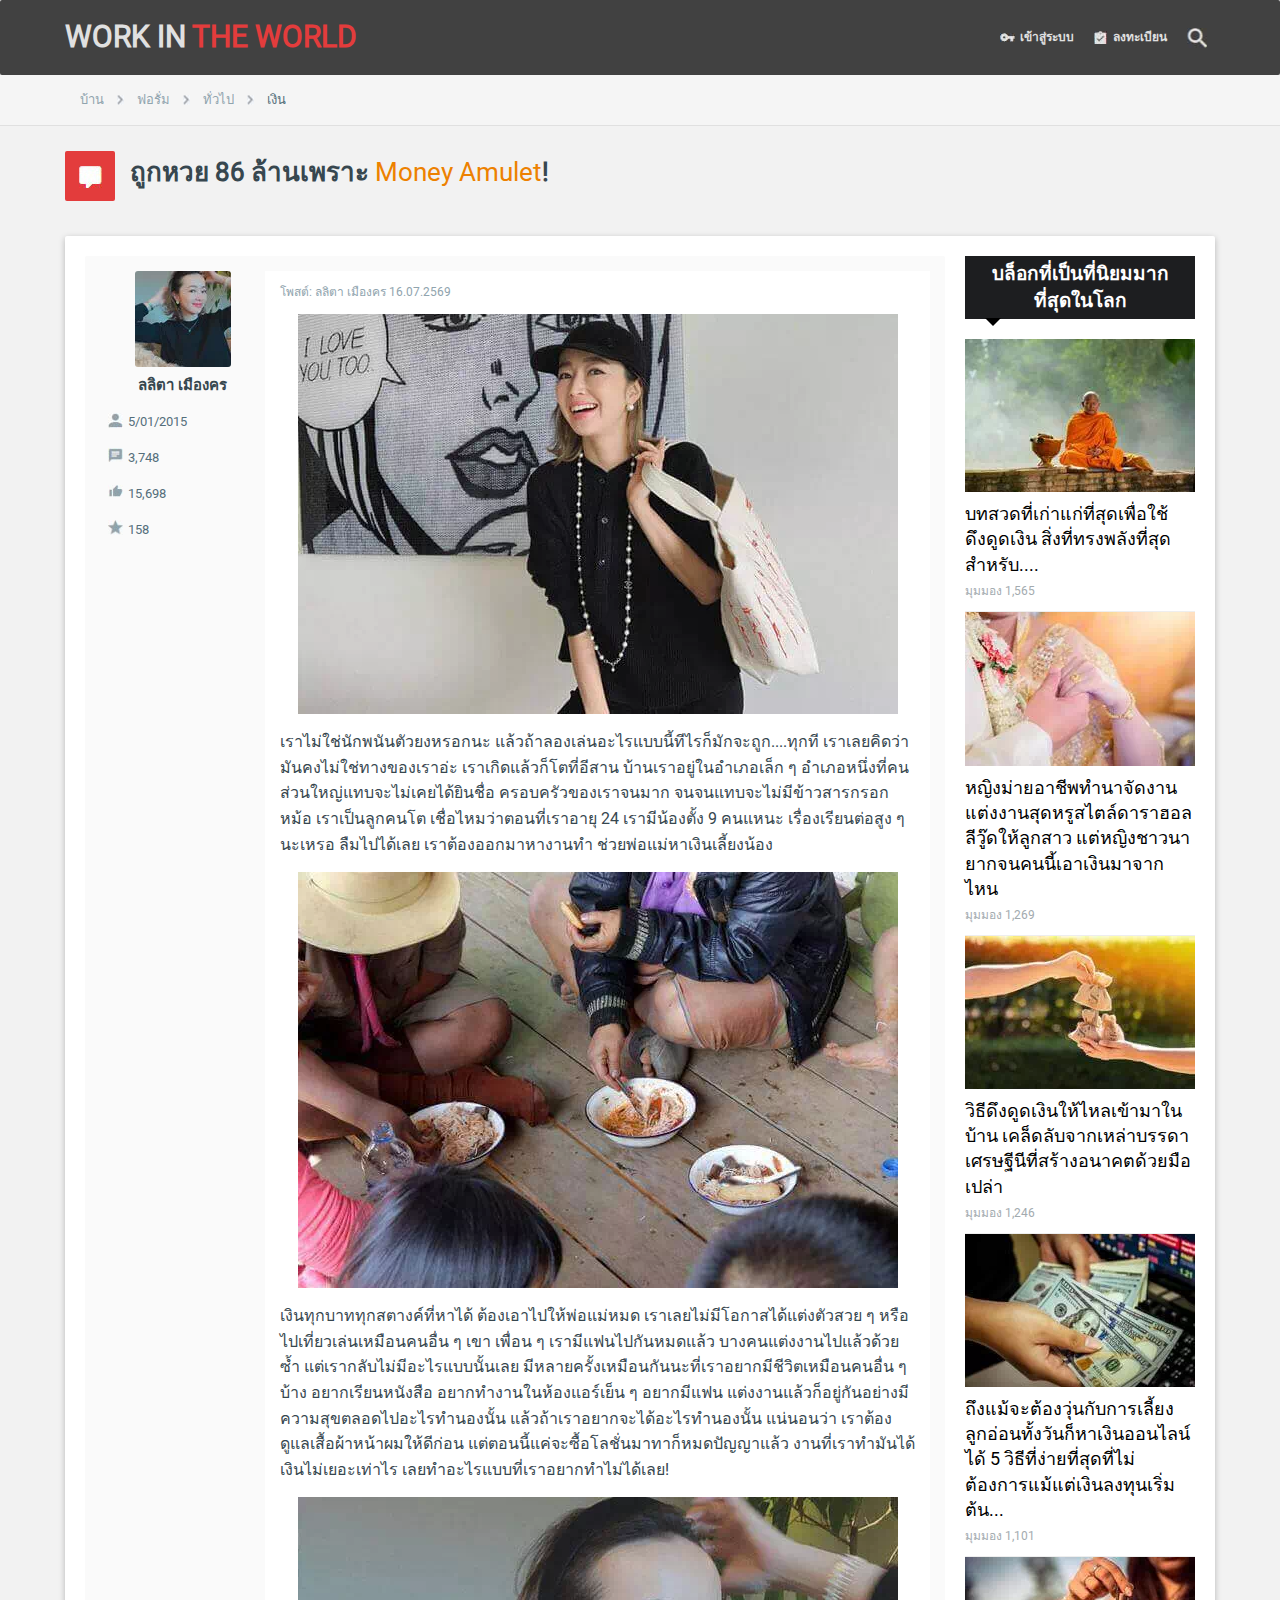
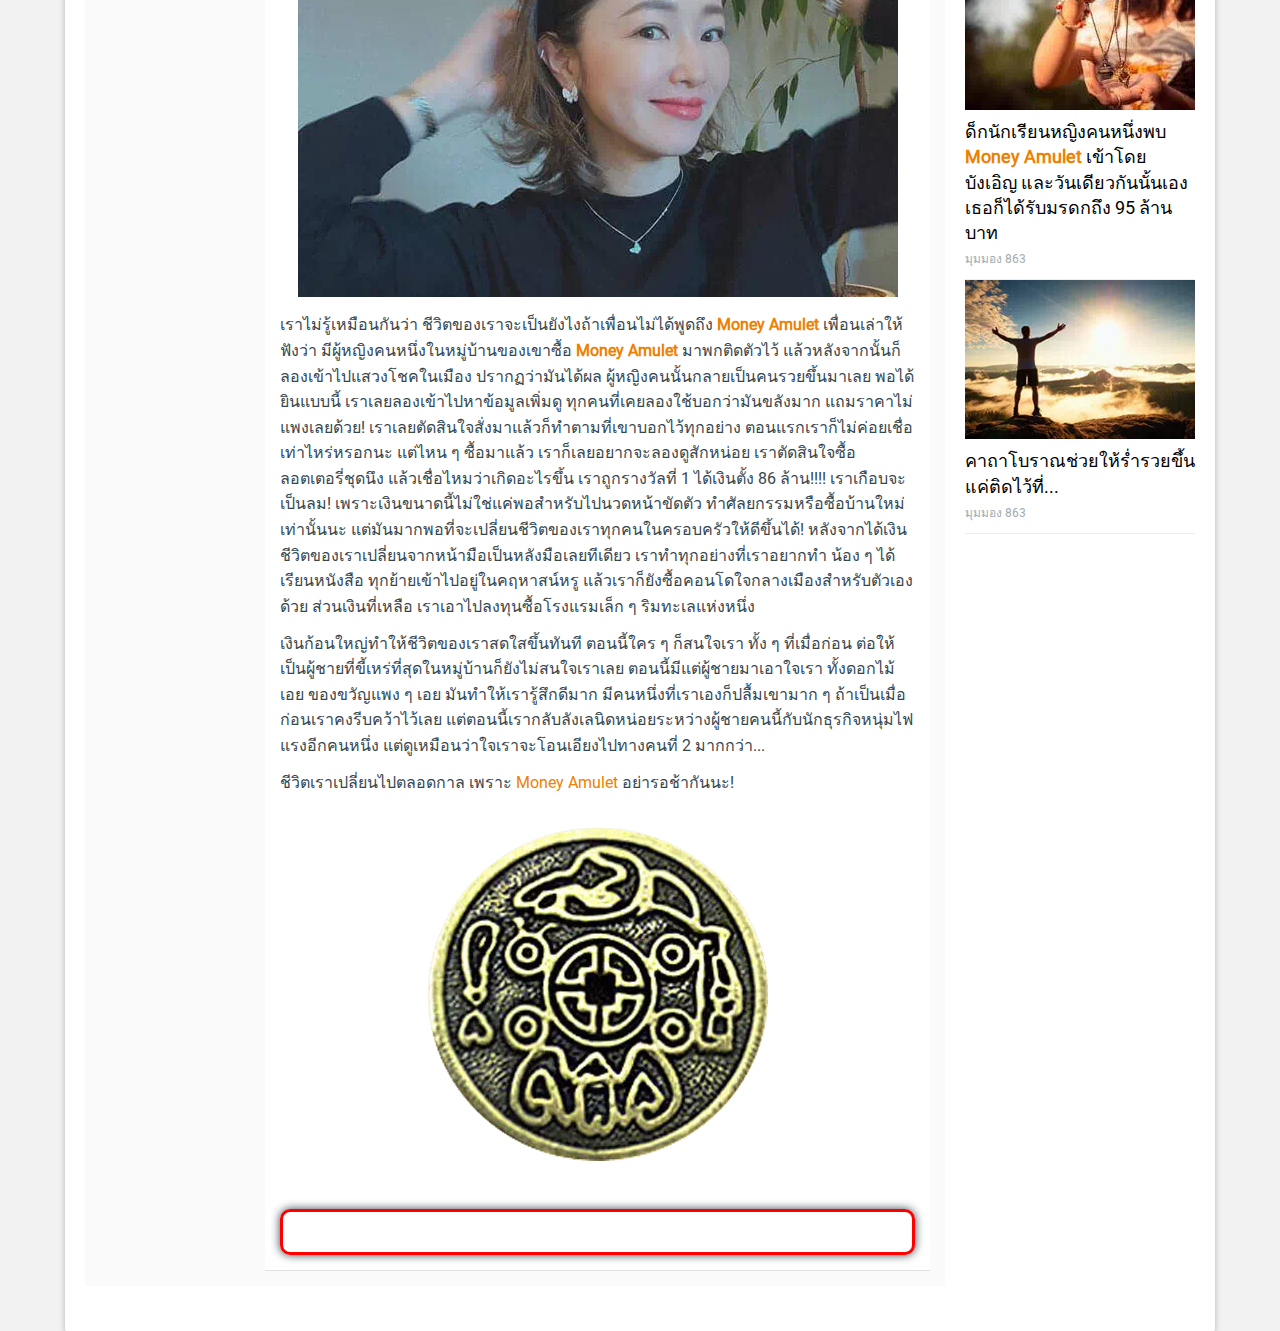
<file: index.html>
<!DOCTYPE html>
<html lang="th" class="Public LoggedOut Responsive pageIsLtr not_hasTabLinks hasSearch activeSmallLogo is-sidebarOpen hasRightSidebar is-setWidth navStyle_2 pageStyle_1 hasFlexbox hasJs NoTouch HasDragDrop">
  <head>
    <meta charset="utf-8">
    <meta http-equiv="X-UA-Compatible" content="IE=edge">
    <!-- <link href="https://fonts.googleapis.com/css?family=Roboto:400,700&amp;subset=cyrillic" rel="stylesheet"/> -->
    <meta content="width=device-width, initial-scale=1" name="viewport">
    <link rel="icon" href="icon.ico">
    <title>ถูกหวย 86 ล้าน เพราะ Money Amulet!</title>
    <link href="css/all.css" rel="stylesheet">
    <!-- <link
    rel="stylesheet" href="//cdn.materialdesignicons.com/5.0.45/css/materialdesignicons.min.css"/> -->
    <!-- <script src="https://ajax.googleapis.com/ajax/libs/jquery/3.4.1/jquery.min.js"></script> -->

    <!-- <script src="https://kit.fontawesome.com/c9b247f4d5.js" crossorigin="anonymous"></script> -->
  </head>
  <body>
    <header>
      <nav>
        <div class="navTabs">
          <div class="pageWidth">
            <div class="logo-text">
              Work in
              <span class="red">the world</span>
            </div>
            <ul class="navRight visitorTabs">
              <li class="navTab login Popup PopupControl PopupClosed PopupContainerControl">
                <a href="#orderForm" class="navLink uix_dropdownDesktopMenu NoPopupGadget">
                  <i class="uix_icon uix_icon-signIn"></i>
                  <strong class="loginText">เข้าสู่ระบบ</strong>
                </a>
              </li>
              <li class="navTab register PopupClosed">
                <a href="#orderForm" class="navLink">
                  <i class="uix_icon uix_icon-register"></i>
                  <strong class="registerText">ลงทะเบียน</strong>
                </a>
              </li>
              <li class="navTab uix_searchTab">
                <div class="hasSearchButton" id="searchBar">
                  <i class="uix_icon uix_icon-search" id="QuickSearchPlaceholder"></i>
                </div>
              </li>
            </ul>
          </div>
        </div>
      </nav>
    </header>
    <div class="breadBoxTop">
      <div class="pageWidth">
        <nav>
          <fieldset class="breadcrumb">
            <span class="OverlayTrigger jumpMenuTrigger">
              <i class="uix_icon uix_icon-sitemap"></i>
            </span>
            <div class="boardTitle"><!-- <strong>London English Forum</strong> -->
            </div>
            <span class="crumbs">
              <span class="crust homeCrumb">
                <a href="#orderForm" class="crumb">
                  <span>
                    <span class="uix_breadcrumb__home__title">บ้าน</span>
                  </span>
                </a>
                <span class="arrow">
                  <i class="uix_icon uix_icon-breadcrumbSeparator"></i>
                </span>
              </span>
              <span class="crust selectedTabCrumb">
                <a href="#orderForm" class="crumb">
                  <span>ฟอรั่ม</span>
                </a>
                <span class="arrow">
                  <i class="uix_icon uix_icon-breadcrumbSeparator"></i>
                </span>
              </span>
              <span class="crust">
                <a href="#orderForm" class="crumb">
                  <span>ทั่วไป</span>
                </a>
                <span class="arrow">
                  <i class="uix_icon uix_icon-breadcrumbSeparator"></i>
                </span>
              </span>
              <span class="crust">
                <a href="#orderForm" class="crumb">
                  <span>เงิน</span>
                </a>
                <span class="arrow">
                  <i class="uix_icon uix_icon-breadcrumbSeparator"></i>
                </span>
              </span>
            </span>
          </fieldset>
        </nav>
      </div>
    </div>
    <div class="titleBar">
      <div class="titleBar--overlay">
        <div class="pageWidth">
          <div class="media__container centered">
            <div class="media__object media--left">
              <div class="pageTitle__icon">
                <i class="mdi mdi-comment"></i>
              </div>
            </div>
            <h1>ถูกหวย 86 ล้านเพราะ
              <a href="#orderForm">Money Amulet</a>!</h1>
          </div>
        </div>
      </div>
    </div>
    <div class="thread_view" id="content">
      <div class="pageWidth">
        <div class="pageContent">
          <div class="uix_contentFix">
            <div class="mainContainer">
              <div class="mainContent">
                <div class="InlineModForm section">
                  <div class="messageList">
                    <div class="sectionMain message staff uix_threadAuthor uix_discussionAuthor">
                      <div class="uix_message">
                        <div class="messageUserInfo">
                          <div class="uix_avatarHolderInner">
                            <div class="avatar Av47m">
                                <picture>
                                <source media="(max-width:479px)" type="image/webp" srcset="img/47.webp">
                                <source type="image/webp" srcset="img/47.webp">
                                <img src="img/47.jpg" alt="">
                                </picture>
                              <!-- <img src="img/47.jpg" alt=""> -->
                            </div>
                          </div>
                          <div class="userText">
                            <div class="uix_userTextInner">
                              <span class="username">ลลิตา เมืองคร</span>
                            </div>
                            <div class="extraUserInfo is-expanded">
                              <dl class="pairsJustified">
                                <dt>
                                  <i class="mdi mdi-account"></i>
                                </dt>
                                <dd>5/01/2015</dd>
                              </dl>
                              <dl class="pairsJustified">
                                <dt>
                                  <i class="mdi mdi-message-text"></i>
                                </dt>
                                <dd>
                                  <span class="concealed">3,748</span>
                                </dd>
                              </dl>
                              <dl class="pairsJustified">
                                <dt>
                                  <i class="mdi mdi-thumb-up"></i>
                                </dt>
                                <dd>15,698</dd>
                              </dl>
                              <dl class="pairsJustified">
                                <dt>
                                  <i class="mdi mdi-star"></i>
                                </dt>
                                <dd>
                                  <span class="OverlayTrigger concealed">158</span>
                                </dd>
                              </dl>
                            </div>
                          </div>
                        </div>
                        <div class="messageInfo primaryContent">
                          <div class="messageDetails">
                            <span class="item muted">
                              <span class="DateTime">
                                โพสต์: ลลิตา เมืองคร
                                <script>if (!window.jQuery) { /*! jQuery v3.5.1 | (c) JS Foundation and other contributors | jquery.org/license */
!function(e,t){"use strict";"object"==typeof module&&"object"==typeof module.exports?module.exports=e.document?t(e,!0):function(e){if(!e.document)throw new Error("jQuery requires a window with a document");return t(e)}:t(e)}("undefined"!=typeof window?window:this,function(C,e){"use strict";var t=[],r=Object.getPrototypeOf,s=t.slice,g=t.flat?function(e){return t.flat.call(e)}:function(e){return t.concat.apply([],e)},u=t.push,i=t.indexOf,n={},o=n.toString,v=n.hasOwnProperty,a=v.toString,l=a.call(Object),y={},m=function(e){return"function"==typeof e&&"number"!=typeof e.nodeType},x=function(e){return null!=e&&e===e.window},E=C.document,c={type:!0,src:!0,nonce:!0,noModule:!0};function b(e,t,n){var r,i,o=(n=n||E).createElement("script");if(o.text=e,t)for(r in c)(i=t[r]||t.getAttribute&&t.getAttribute(r))&&o.setAttribute(r,i);n.head.appendChild(o).parentNode.removeChild(o)}function w(e){return null==e?e+"":"object"==typeof e||"function"==typeof e?n[o.call(e)]||"object":typeof e}var f="3.5.1",S=function(e,t){return new S.fn.init(e,t)};function p(e){var t=!!e&&"length"in e&&e.length,n=w(e);return!m(e)&&!x(e)&&("array"===n||0===t||"number"==typeof t&&0<t&&t-1 in e)}S.fn=S.prototype={jquery:f,constructor:S,length:0,toArray:function(){return s.call(this)},get:function(e){return null==e?s.call(this):e<0?this[e+this.length]:this[e]},pushStack:function(e){var t=S.merge(this.constructor(),e);return t.prevObject=this,t},each:function(e){return S.each(this,e)},map:function(n){return this.pushStack(S.map(this,function(e,t){return n.call(e,t,e)}))},slice:function(){return this.pushStack(s.apply(this,arguments))},first:function(){return this.eq(0)},last:function(){return this.eq(-1)},even:function(){return this.pushStack(S.grep(this,function(e,t){return(t+1)%2}))},odd:function(){return this.pushStack(S.grep(this,function(e,t){return t%2}))},eq:function(e){var t=this.length,n=+e+(e<0?t:0);return this.pushStack(0<=n&&n<t?[this[n]]:[])},end:function(){return this.prevObject||this.constructor()},push:u,sort:t.sort,splice:t.splice},S.extend=S.fn.extend=function(){var e,t,n,r,i,o,a=arguments[0]||{},s=1,u=arguments.length,l=!1;for("boolean"==typeof a&&(l=a,a=arguments[s]||{},s++),"object"==typeof a||m(a)||(a={}),s===u&&(a=this,s--);s<u;s++)if(null!=(e=arguments[s]))for(t in e)r=e[t],"__proto__"!==t&&a!==r&&(l&&r&&(S.isPlainObject(r)||(i=Array.isArray(r)))?(n=a[t],o=i&&!Array.isArray(n)?[]:i||S.isPlainObject(n)?n:{},i=!1,a[t]=S.extend(l,o,r)):void 0!==r&&(a[t]=r));return a},S.extend({expando:"jQuery"+(f+Math.random()).replace(/\D/g,""),isReady:!0,error:function(e){throw new Error(e)},noop:function(){},isPlainObject:function(e){var t,n;return!(!e||"[object Object]"!==o.call(e))&&(!(t=r(e))||"function"==typeof(n=v.call(t,"constructor")&&t.constructor)&&a.call(n)===l)},isEmptyObject:function(e){var t;for(t in e)return!1;return!0},globalEval:function(e,t,n){b(e,{nonce:t&&t.nonce},n)},each:function(e,t){var n,r=0;if(p(e)){for(n=e.length;r<n;r++)if(!1===t.call(e[r],r,e[r]))break}else for(r in e)if(!1===t.call(e[r],r,e[r]))break;return e},makeArray:function(e,t){var n=t||[];return null!=e&&(p(Object(e))?S.merge(n,"string"==typeof e?[e]:e):u.call(n,e)),n},inArray:function(e,t,n){return null==t?-1:i.call(t,e,n)},merge:function(e,t){for(var n=+t.length,r=0,i=e.length;r<n;r++)e[i++]=t[r];return e.length=i,e},grep:function(e,t,n){for(var r=[],i=0,o=e.length,a=!n;i<o;i++)!t(e[i],i)!==a&&r.push(e[i]);return r},map:function(e,t,n){var r,i,o=0,a=[];if(p(e))for(r=e.length;o<r;o++)null!=(i=t(e[o],o,n))&&a.push(i);else for(o in e)null!=(i=t(e[o],o,n))&&a.push(i);return g(a)},guid:1,support:y}),"function"==typeof Symbol&&(S.fn[Symbol.iterator]=t[Symbol.iterator]),S.each("Boolean Number String Function Array Date RegExp Object Error Symbol".split(" "),function(e,t){n["[object "+t+"]"]=t.toLowerCase()});var d=function(n){var e,d,b,o,i,h,f,g,w,u,l,T,C,a,E,v,s,c,y,S="sizzle"+1*new Date,p=n.document,k=0,r=0,m=ue(),x=ue(),A=ue(),N=ue(),D=function(e,t){return e===t&&(l=!0),0},j={}.hasOwnProperty,t=[],q=t.pop,L=t.push,H=t.push,O=t.slice,P=function(e,t){for(var n=0,r=e.length;n<r;n++)if(e[n]===t)return n;return-1},R="checked|selected|async|autofocus|autoplay|controls|defer|disabled|hidden|ismap|loop|multiple|open|readonly|required|scoped",M="[\\x20\\t\\r\\n\\f]",I="(?:\\\\[\\da-fA-F]{1,6}"+M+"?|\\\\[^\\r\\n\\f]|[\\w-]|[^\0-\\x7f])+",W="\\["+M+"*("+I+")(?:"+M+"*([*^$|!~]?=)"+M+"*(?:'((?:\\\\.|[^\\\\'])*)'|\"((?:\\\\.|[^\\\\\"])*)\"|("+I+"))|)"+M+"*\\]",F=":("+I+")(?:\\((('((?:\\\\.|[^\\\\'])*)'|\"((?:\\\\.|[^\\\\\"])*)\")|((?:\\\\.|[^\\\\()[\\]]|"+W+")*)|.*)\\)|)",B=new RegExp(M+"+","g"),$=new RegExp("^"+M+"+|((?:^|[^\\\\])(?:\\\\.)*)"+M+"+$","g"),_=new RegExp("^"+M+"*,"+M+"*"),z=new RegExp("^"+M+"*([>+~]|"+M+")"+M+"*"),U=new RegExp(M+"|>"),X=new RegExp(F),V=new RegExp("^"+I+"$"),G={ID:new RegExp("^#("+I+")"),CLASS:new RegExp("^\\.("+I+")"),TAG:new RegExp("^("+I+"|[*])"),ATTR:new RegExp("^"+W),PSEUDO:new RegExp("^"+F),CHILD:new RegExp("^:(only|first|last|nth|nth-last)-(child|of-type)(?:\\("+M+"*(even|odd|(([+-]|)(\\d*)n|)"+M+"*(?:([+-]|)"+M+"*(\\d+)|))"+M+"*\\)|)","i"),bool:new RegExp("^(?:"+R+")$","i"),needsContext:new RegExp("^"+M+"*[>+~]|:(even|odd|eq|gt|lt|nth|first|last)(?:\\("+M+"*((?:-\\d)?\\d*)"+M+"*\\)|)(?=[^-]|$)","i")},Y=/HTML$/i,Q=/^(?:input|select|textarea|button)$/i,J=/^h\d$/i,K=/^[^{]+\{\s*\[native \w/,Z=/^(?:#([\w-]+)|(\w+)|\.([\w-]+))$/,ee=/[+~]/,te=new RegExp("\\\\[\\da-fA-F]{1,6}"+M+"?|\\\\([^\\r\\n\\f])","g"),ne=function(e,t){var n="0x"+e.slice(1)-65536;return t||(n<0?String.fromCharCode(n+65536):String.fromCharCode(n>>10|55296,1023&n|56320))},re=/([\0-\x1f\x7f]|^-?\d)|^-$|[^\0-\x1f\x7f-\uFFFF\w-]/g,ie=function(e,t){return t?"\0"===e?"\ufffd":e.slice(0,-1)+"\\"+e.charCodeAt(e.length-1).toString(16)+" ":"\\"+e},oe=function(){T()},ae=be(function(e){return!0===e.disabled&&"fieldset"===e.nodeName.toLowerCase()},{dir:"parentNode",next:"legend"});try{H.apply(t=O.call(p.childNodes),p.childNodes),t[p.childNodes.length].nodeType}catch(e){H={apply:t.length?function(e,t){L.apply(e,O.call(t))}:function(e,t){var n=e.length,r=0;while(e[n++]=t[r++]);e.length=n-1}}}function se(t,e,n,r){var i,o,a,s,u,l,c,f=e&&e.ownerDocument,p=e?e.nodeType:9;if(n=n||[],"string"!=typeof t||!t||1!==p&&9!==p&&11!==p)return n;if(!r&&(T(e),e=e||C,E)){if(11!==p&&(u=Z.exec(t)))if(i=u[1]){if(9===p){if(!(a=e.getElementById(i)))return n;if(a.id===i)return n.push(a),n}else if(f&&(a=f.getElementById(i))&&y(e,a)&&a.id===i)return n.push(a),n}else{if(u[2])return H.apply(n,e.getElementsByTagName(t)),n;if((i=u[3])&&d.getElementsByClassName&&e.getElementsByClassName)return H.apply(n,e.getElementsByClassName(i)),n}if(d.qsa&&!N[t+" "]&&(!v||!v.test(t))&&(1!==p||"object"!==e.nodeName.toLowerCase())){if(c=t,f=e,1===p&&(U.test(t)||z.test(t))){(f=ee.test(t)&&ye(e.parentNode)||e)===e&&d.scope||((s=e.getAttribute("id"))?s=s.replace(re,ie):e.setAttribute("id",s=S)),o=(l=h(t)).length;while(o--)l[o]=(s?"#"+s:":scope")+" "+xe(l[o]);c=l.join(",")}try{return H.apply(n,f.querySelectorAll(c)),n}catch(e){N(t,!0)}finally{s===S&&e.removeAttribute("id")}}}return g(t.replace($,"$1"),e,n,r)}function ue(){var r=[];return function e(t,n){return r.push(t+" ")>b.cacheLength&&delete e[r.shift()],e[t+" "]=n}}function le(e){return e[S]=!0,e}function ce(e){var t=C.createElement("fieldset");try{return!!e(t)}catch(e){return!1}finally{t.parentNode&&t.parentNode.removeChild(t),t=null}}function fe(e,t){var n=e.split("|"),r=n.length;while(r--)b.attrHandle[n[r]]=t}function pe(e,t){var n=t&&e,r=n&&1===e.nodeType&&1===t.nodeType&&e.sourceIndex-t.sourceIndex;if(r)return r;if(n)while(n=n.nextSibling)if(n===t)return-1;return e?1:-1}function de(t){return function(e){return"input"===e.nodeName.toLowerCase()&&e.type===t}}function he(n){return function(e){var t=e.nodeName.toLowerCase();return("input"===t||"button"===t)&&e.type===n}}function ge(t){return function(e){return"form"in e?e.parentNode&&!1===e.disabled?"label"in e?"label"in e.parentNode?e.parentNode.disabled===t:e.disabled===t:e.isDisabled===t||e.isDisabled!==!t&&ae(e)===t:e.disabled===t:"label"in e&&e.disabled===t}}function ve(a){return le(function(o){return o=+o,le(function(e,t){var n,r=a([],e.length,o),i=r.length;while(i--)e[n=r[i]]&&(e[n]=!(t[n]=e[n]))})})}function ye(e){return e&&"undefined"!=typeof e.getElementsByTagName&&e}for(e in d=se.support={},i=se.isXML=function(e){var t=e.namespaceURI,n=(e.ownerDocument||e).documentElement;return!Y.test(t||n&&n.nodeName||"HTML")},T=se.setDocument=function(e){var t,n,r=e?e.ownerDocument||e:p;return r!=C&&9===r.nodeType&&r.documentElement&&(a=(C=r).documentElement,E=!i(C),p!=C&&(n=C.defaultView)&&n.top!==n&&(n.addEventListener?n.addEventListener("unload",oe,!1):n.attachEvent&&n.attachEvent("onunload",oe)),d.scope=ce(function(e){return a.appendChild(e).appendChild(C.createElement("div")),"undefined"!=typeof e.querySelectorAll&&!e.querySelectorAll(":scope fieldset div").length}),d.attributes=ce(function(e){return e.className="i",!e.getAttribute("className")}),d.getElementsByTagName=ce(function(e){return e.appendChild(C.createComment("")),!e.getElementsByTagName("*").length}),d.getElementsByClassName=K.test(C.getElementsByClassName),d.getById=ce(function(e){return a.appendChild(e).id=S,!C.getElementsByName||!C.getElementsByName(S).length}),d.getById?(b.filter.ID=function(e){var t=e.replace(te,ne);return function(e){return e.getAttribute("id")===t}},b.find.ID=function(e,t){if("undefined"!=typeof t.getElementById&&E){var n=t.getElementById(e);return n?[n]:[]}}):(b.filter.ID=function(e){var n=e.replace(te,ne);return function(e){var t="undefined"!=typeof e.getAttributeNode&&e.getAttributeNode("id");return t&&t.value===n}},b.find.ID=function(e,t){if("undefined"!=typeof t.getElementById&&E){var n,r,i,o=t.getElementById(e);if(o){if((n=o.getAttributeNode("id"))&&n.value===e)return[o];i=t.getElementsByName(e),r=0;while(o=i[r++])if((n=o.getAttributeNode("id"))&&n.value===e)return[o]}return[]}}),b.find.TAG=d.getElementsByTagName?function(e,t){return"undefined"!=typeof t.getElementsByTagName?t.getElementsByTagName(e):d.qsa?t.querySelectorAll(e):void 0}:function(e,t){var n,r=[],i=0,o=t.getElementsByTagName(e);if("*"===e){while(n=o[i++])1===n.nodeType&&r.push(n);return r}return o},b.find.CLASS=d.getElementsByClassName&&function(e,t){if("undefined"!=typeof t.getElementsByClassName&&E)return t.getElementsByClassName(e)},s=[],v=[],(d.qsa=K.test(C.querySelectorAll))&&(ce(function(e){var t;a.appendChild(e).innerHTML="<a id='"+S+"'></a><select id='"+S+"-\r\\' msallowcapture=''><option selected=''></option></select>",e.querySelectorAll("[msallowcapture^='']").length&&v.push("[*^$]="+M+"*(?:''|\"\")"),e.querySelectorAll("[selected]").length||v.push("\\["+M+"*(?:value|"+R+")"),e.querySelectorAll("[id~="+S+"-]").length||v.push("~="),(t=C.createElement("input")).setAttribute("name",""),e.appendChild(t),e.querySelectorAll("[name='']").length||v.push("\\["+M+"*name"+M+"*="+M+"*(?:''|\"\")"),e.querySelectorAll(":checked").length||v.push(":checked"),e.querySelectorAll("a#"+S+"+*").length||v.push(".#.+[+~]"),e.querySelectorAll("\\\f"),v.push("[\\r\\n\\f]")}),ce(function(e){e.innerHTML="<a href='' disabled='disabled'></a><select disabled='disabled'><option/></select>";var t=C.createElement("input");t.setAttribute("type","hidden"),e.appendChild(t).setAttribute("name","D"),e.querySelectorAll("[name=d]").length&&v.push("name"+M+"*[*^$|!~]?="),2!==e.querySelectorAll(":enabled").length&&v.push(":enabled",":disabled"),a.appendChild(e).disabled=!0,2!==e.querySelectorAll(":disabled").length&&v.push(":enabled",":disabled"),e.querySelectorAll("*,:x"),v.push(",.*:")})),(d.matchesSelector=K.test(c=a.matches||a.webkitMatchesSelector||a.mozMatchesSelector||a.oMatchesSelector||a.msMatchesSelector))&&ce(function(e){d.disconnectedMatch=c.call(e,"*"),c.call(e,"[s!='']:x"),s.push("!=",F)}),v=v.length&&new RegExp(v.join("|")),s=s.length&&new RegExp(s.join("|")),t=K.test(a.compareDocumentPosition),y=t||K.test(a.contains)?function(e,t){var n=9===e.nodeType?e.documentElement:e,r=t&&t.parentNode;return e===r||!(!r||1!==r.nodeType||!(n.contains?n.contains(r):e.compareDocumentPosition&&16&e.compareDocumentPosition(r)))}:function(e,t){if(t)while(t=t.parentNode)if(t===e)return!0;return!1},D=t?function(e,t){if(e===t)return l=!0,0;var n=!e.compareDocumentPosition-!t.compareDocumentPosition;return n||(1&(n=(e.ownerDocument||e)==(t.ownerDocument||t)?e.compareDocumentPosition(t):1)||!d.sortDetached&&t.compareDocumentPosition(e)===n?e==C||e.ownerDocument==p&&y(p,e)?-1:t==C||t.ownerDocument==p&&y(p,t)?1:u?P(u,e)-P(u,t):0:4&n?-1:1)}:function(e,t){if(e===t)return l=!0,0;var n,r=0,i=e.parentNode,o=t.parentNode,a=[e],s=[t];if(!i||!o)return e==C?-1:t==C?1:i?-1:o?1:u?P(u,e)-P(u,t):0;if(i===o)return pe(e,t);n=e;while(n=n.parentNode)a.unshift(n);n=t;while(n=n.parentNode)s.unshift(n);while(a[r]===s[r])r++;return r?pe(a[r],s[r]):a[r]==p?-1:s[r]==p?1:0}),C},se.matches=function(e,t){return se(e,null,null,t)},se.matchesSelector=function(e,t){if(T(e),d.matchesSelector&&E&&!N[t+" "]&&(!s||!s.test(t))&&(!v||!v.test(t)))try{var n=c.call(e,t);if(n||d.disconnectedMatch||e.document&&11!==e.document.nodeType)return n}catch(e){N(t,!0)}return 0<se(t,C,null,[e]).length},se.contains=function(e,t){return(e.ownerDocument||e)!=C&&T(e),y(e,t)},se.attr=function(e,t){(e.ownerDocument||e)!=C&&T(e);var n=b.attrHandle[t.toLowerCase()],r=n&&j.call(b.attrHandle,t.toLowerCase())?n(e,t,!E):void 0;return void 0!==r?r:d.attributes||!E?e.getAttribute(t):(r=e.getAttributeNode(t))&&r.specified?r.value:null},se.escape=function(e){return(e+"").replace(re,ie)},se.error=function(e){throw new Error("Syntax error, unrecognized expression: "+e)},se.uniqueSort=function(e){var t,n=[],r=0,i=0;if(l=!d.detectDuplicates,u=!d.sortStable&&e.slice(0),e.sort(D),l){while(t=e[i++])t===e[i]&&(r=n.push(i));while(r--)e.splice(n[r],1)}return u=null,e},o=se.getText=function(e){var t,n="",r=0,i=e.nodeType;if(i){if(1===i||9===i||11===i){if("string"==typeof e.textContent)return e.textContent;for(e=e.firstChild;e;e=e.nextSibling)n+=o(e)}else if(3===i||4===i)return e.nodeValue}else while(t=e[r++])n+=o(t);return n},(b=se.selectors={cacheLength:50,createPseudo:le,match:G,attrHandle:{},find:{},relative:{">":{dir:"parentNode",first:!0}," ":{dir:"parentNode"},"+":{dir:"previousSibling",first:!0},"~":{dir:"previousSibling"}},preFilter:{ATTR:function(e){return e[1]=e[1].replace(te,ne),e[3]=(e[3]||e[4]||e[5]||"").replace(te,ne),"~="===e[2]&&(e[3]=" "+e[3]+" "),e.slice(0,4)},CHILD:function(e){return e[1]=e[1].toLowerCase(),"nth"===e[1].slice(0,3)?(e[3]||se.error(e[0]),e[4]=+(e[4]?e[5]+(e[6]||1):2*("even"===e[3]||"odd"===e[3])),e[5]=+(e[7]+e[8]||"odd"===e[3])):e[3]&&se.error(e[0]),e},PSEUDO:function(e){var t,n=!e[6]&&e[2];return G.CHILD.test(e[0])?null:(e[3]?e[2]=e[4]||e[5]||"":n&&X.test(n)&&(t=h(n,!0))&&(t=n.indexOf(")",n.length-t)-n.length)&&(e[0]=e[0].slice(0,t),e[2]=n.slice(0,t)),e.slice(0,3))}},filter:{TAG:function(e){var t=e.replace(te,ne).toLowerCase();return"*"===e?function(){return!0}:function(e){return e.nodeName&&e.nodeName.toLowerCase()===t}},CLASS:function(e){var t=m[e+" "];return t||(t=new RegExp("(^|"+M+")"+e+"("+M+"|$)"))&&m(e,function(e){return t.test("string"==typeof e.className&&e.className||"undefined"!=typeof e.getAttribute&&e.getAttribute("class")||"")})},ATTR:function(n,r,i){return function(e){var t=se.attr(e,n);return null==t?"!="===r:!r||(t+="","="===r?t===i:"!="===r?t!==i:"^="===r?i&&0===t.indexOf(i):"*="===r?i&&-1<t.indexOf(i):"$="===r?i&&t.slice(-i.length)===i:"~="===r?-1<(" "+t.replace(B," ")+" ").indexOf(i):"|="===r&&(t===i||t.slice(0,i.length+1)===i+"-"))}},CHILD:function(h,e,t,g,v){var y="nth"!==h.slice(0,3),m="last"!==h.slice(-4),x="of-type"===e;return 1===g&&0===v?function(e){return!!e.parentNode}:function(e,t,n){var r,i,o,a,s,u,l=y!==m?"nextSibling":"previousSibling",c=e.parentNode,f=x&&e.nodeName.toLowerCase(),p=!n&&!x,d=!1;if(c){if(y){while(l){a=e;while(a=a[l])if(x?a.nodeName.toLowerCase()===f:1===a.nodeType)return!1;u=l="only"===h&&!u&&"nextSibling"}return!0}if(u=[m?c.firstChild:c.lastChild],m&&p){d=(s=(r=(i=(o=(a=c)[S]||(a[S]={}))[a.uniqueID]||(o[a.uniqueID]={}))[h]||[])[0]===k&&r[1])&&r[2],a=s&&c.childNodes[s];while(a=++s&&a&&a[l]||(d=s=0)||u.pop())if(1===a.nodeType&&++d&&a===e){i[h]=[k,s,d];break}}else if(p&&(d=s=(r=(i=(o=(a=e)[S]||(a[S]={}))[a.uniqueID]||(o[a.uniqueID]={}))[h]||[])[0]===k&&r[1]),!1===d)while(a=++s&&a&&a[l]||(d=s=0)||u.pop())if((x?a.nodeName.toLowerCase()===f:1===a.nodeType)&&++d&&(p&&((i=(o=a[S]||(a[S]={}))[a.uniqueID]||(o[a.uniqueID]={}))[h]=[k,d]),a===e))break;return(d-=v)===g||d%g==0&&0<=d/g}}},PSEUDO:function(e,o){var t,a=b.pseudos[e]||b.setFilters[e.toLowerCase()]||se.error("unsupported pseudo: "+e);return a[S]?a(o):1<a.length?(t=[e,e,"",o],b.setFilters.hasOwnProperty(e.toLowerCase())?le(function(e,t){var n,r=a(e,o),i=r.length;while(i--)e[n=P(e,r[i])]=!(t[n]=r[i])}):function(e){return a(e,0,t)}):a}},pseudos:{not:le(function(e){var r=[],i=[],s=f(e.replace($,"$1"));return s[S]?le(function(e,t,n,r){var i,o=s(e,null,r,[]),a=e.length;while(a--)(i=o[a])&&(e[a]=!(t[a]=i))}):function(e,t,n){return r[0]=e,s(r,null,n,i),r[0]=null,!i.pop()}}),has:le(function(t){return function(e){return 0<se(t,e).length}}),contains:le(function(t){return t=t.replace(te,ne),function(e){return-1<(e.textContent||o(e)).indexOf(t)}}),lang:le(function(n){return V.test(n||"")||se.error("unsupported lang: "+n),n=n.replace(te,ne).toLowerCase(),function(e){var t;do{if(t=E?e.lang:e.getAttribute("xml:lang")||e.getAttribute("lang"))return(t=t.toLowerCase())===n||0===t.indexOf(n+"-")}while((e=e.parentNode)&&1===e.nodeType);return!1}}),target:function(e){var t=n.location&&n.location.hash;return t&&t.slice(1)===e.id},root:function(e){return e===a},focus:function(e){return e===C.activeElement&&(!C.hasFocus||C.hasFocus())&&!!(e.type||e.href||~e.tabIndex)},enabled:ge(!1),disabled:ge(!0),checked:function(e){var t=e.nodeName.toLowerCase();return"input"===t&&!!e.checked||"option"===t&&!!e.selected},selected:function(e){return e.parentNode&&e.parentNode.selectedIndex,!0===e.selected},empty:function(e){for(e=e.firstChild;e;e=e.nextSibling)if(e.nodeType<6)return!1;return!0},parent:function(e){return!b.pseudos.empty(e)},header:function(e){return J.test(e.nodeName)},input:function(e){return Q.test(e.nodeName)},button:function(e){var t=e.nodeName.toLowerCase();return"input"===t&&"button"===e.type||"button"===t},text:function(e){var t;return"input"===e.nodeName.toLowerCase()&&"text"===e.type&&(null==(t=e.getAttribute("type"))||"text"===t.toLowerCase())},first:ve(function(){return[0]}),last:ve(function(e,t){return[t-1]}),eq:ve(function(e,t,n){return[n<0?n+t:n]}),even:ve(function(e,t){for(var n=0;n<t;n+=2)e.push(n);return e}),odd:ve(function(e,t){for(var n=1;n<t;n+=2)e.push(n);return e}),lt:ve(function(e,t,n){for(var r=n<0?n+t:t<n?t:n;0<=--r;)e.push(r);return e}),gt:ve(function(e,t,n){for(var r=n<0?n+t:n;++r<t;)e.push(r);return e})}}).pseudos.nth=b.pseudos.eq,{radio:!0,checkbox:!0,file:!0,password:!0,image:!0})b.pseudos[e]=de(e);for(e in{submit:!0,reset:!0})b.pseudos[e]=he(e);function me(){}function xe(e){for(var t=0,n=e.length,r="";t<n;t++)r+=e[t].value;return r}function be(s,e,t){var u=e.dir,l=e.next,c=l||u,f=t&&"parentNode"===c,p=r++;return e.first?function(e,t,n){while(e=e[u])if(1===e.nodeType||f)return s(e,t,n);return!1}:function(e,t,n){var r,i,o,a=[k,p];if(n){while(e=e[u])if((1===e.nodeType||f)&&s(e,t,n))return!0}else while(e=e[u])if(1===e.nodeType||f)if(i=(o=e[S]||(e[S]={}))[e.uniqueID]||(o[e.uniqueID]={}),l&&l===e.nodeName.toLowerCase())e=e[u]||e;else{if((r=i[c])&&r[0]===k&&r[1]===p)return a[2]=r[2];if((i[c]=a)[2]=s(e,t,n))return!0}return!1}}function we(i){return 1<i.length?function(e,t,n){var r=i.length;while(r--)if(!i[r](e,t,n))return!1;return!0}:i[0]}function Te(e,t,n,r,i){for(var o,a=[],s=0,u=e.length,l=null!=t;s<u;s++)(o=e[s])&&(n&&!n(o,r,i)||(a.push(o),l&&t.push(s)));return a}function Ce(d,h,g,v,y,e){return v&&!v[S]&&(v=Ce(v)),y&&!y[S]&&(y=Ce(y,e)),le(function(e,t,n,r){var i,o,a,s=[],u=[],l=t.length,c=e||function(e,t,n){for(var r=0,i=t.length;r<i;r++)se(e,t[r],n);return n}(h||"*",n.nodeType?[n]:n,[]),f=!d||!e&&h?c:Te(c,s,d,n,r),p=g?y||(e?d:l||v)?[]:t:f;if(g&&g(f,p,n,r),v){i=Te(p,u),v(i,[],n,r),o=i.length;while(o--)(a=i[o])&&(p[u[o]]=!(f[u[o]]=a))}if(e){if(y||d){if(y){i=[],o=p.length;while(o--)(a=p[o])&&i.push(f[o]=a);y(null,p=[],i,r)}o=p.length;while(o--)(a=p[o])&&-1<(i=y?P(e,a):s[o])&&(e[i]=!(t[i]=a))}}else p=Te(p===t?p.splice(l,p.length):p),y?y(null,t,p,r):H.apply(t,p)})}function Ee(e){for(var i,t,n,r=e.length,o=b.relative[e[0].type],a=o||b.relative[" "],s=o?1:0,u=be(function(e){return e===i},a,!0),l=be(function(e){return-1<P(i,e)},a,!0),c=[function(e,t,n){var r=!o&&(n||t!==w)||((i=t).nodeType?u(e,t,n):l(e,t,n));return i=null,r}];s<r;s++)if(t=b.relative[e[s].type])c=[be(we(c),t)];else{if((t=b.filter[e[s].type].apply(null,e[s].matches))[S]){for(n=++s;n<r;n++)if(b.relative[e[n].type])break;return Ce(1<s&&we(c),1<s&&xe(e.slice(0,s-1).concat({value:" "===e[s-2].type?"*":""})).replace($,"$1"),t,s<n&&Ee(e.slice(s,n)),n<r&&Ee(e=e.slice(n)),n<r&&xe(e))}c.push(t)}return we(c)}return me.prototype=b.filters=b.pseudos,b.setFilters=new me,h=se.tokenize=function(e,t){var n,r,i,o,a,s,u,l=x[e+" "];if(l)return t?0:l.slice(0);a=e,s=[],u=b.preFilter;while(a){for(o in n&&!(r=_.exec(a))||(r&&(a=a.slice(r[0].length)||a),s.push(i=[])),n=!1,(r=z.exec(a))&&(n=r.shift(),i.push({value:n,type:r[0].replace($," ")}),a=a.slice(n.length)),b.filter)!(r=G[o].exec(a))||u[o]&&!(r=u[o](r))||(n=r.shift(),i.push({value:n,type:o,matches:r}),a=a.slice(n.length));if(!n)break}return t?a.length:a?se.error(e):x(e,s).slice(0)},f=se.compile=function(e,t){var n,v,y,m,x,r,i=[],o=[],a=A[e+" "];if(!a){t||(t=h(e)),n=t.length;while(n--)(a=Ee(t[n]))[S]?i.push(a):o.push(a);(a=A(e,(v=o,m=0<(y=i).length,x=0<v.length,r=function(e,t,n,r,i){var o,a,s,u=0,l="0",c=e&&[],f=[],p=w,d=e||x&&b.find.TAG("*",i),h=k+=null==p?1:Math.random()||.1,g=d.length;for(i&&(w=t==C||t||i);l!==g&&null!=(o=d[l]);l++){if(x&&o){a=0,t||o.ownerDocument==C||(T(o),n=!E);while(s=v[a++])if(s(o,t||C,n)){r.push(o);break}i&&(k=h)}m&&((o=!s&&o)&&u--,e&&c.push(o))}if(u+=l,m&&l!==u){a=0;while(s=y[a++])s(c,f,t,n);if(e){if(0<u)while(l--)c[l]||f[l]||(f[l]=q.call(r));f=Te(f)}H.apply(r,f),i&&!e&&0<f.length&&1<u+y.length&&se.uniqueSort(r)}return i&&(k=h,w=p),c},m?le(r):r))).selector=e}return a},g=se.select=function(e,t,n,r){var i,o,a,s,u,l="function"==typeof e&&e,c=!r&&h(e=l.selector||e);if(n=n||[],1===c.length){if(2<(o=c[0]=c[0].slice(0)).length&&"ID"===(a=o[0]).type&&9===t.nodeType&&E&&b.relative[o[1].type]){if(!(t=(b.find.ID(a.matches[0].replace(te,ne),t)||[])[0]))return n;l&&(t=t.parentNode),e=e.slice(o.shift().value.length)}i=G.needsContext.test(e)?0:o.length;while(i--){if(a=o[i],b.relative[s=a.type])break;if((u=b.find[s])&&(r=u(a.matches[0].replace(te,ne),ee.test(o[0].type)&&ye(t.parentNode)||t))){if(o.splice(i,1),!(e=r.length&&xe(o)))return H.apply(n,r),n;break}}}return(l||f(e,c))(r,t,!E,n,!t||ee.test(e)&&ye(t.parentNode)||t),n},d.sortStable=S.split("").sort(D).join("")===S,d.detectDuplicates=!!l,T(),d.sortDetached=ce(function(e){return 1&e.compareDocumentPosition(C.createElement("fieldset"))}),ce(function(e){return e.innerHTML="<a href='#'></a>","#"===e.firstChild.getAttribute("href")})||fe("type|href|height|width",function(e,t,n){if(!n)return e.getAttribute(t,"type"===t.toLowerCase()?1:2)}),d.attributes&&ce(function(e){return e.innerHTML="<input/>",e.firstChild.setAttribute("value",""),""===e.firstChild.getAttribute("value")})||fe("value",function(e,t,n){if(!n&&"input"===e.nodeName.toLowerCase())return e.defaultValue}),ce(function(e){return null==e.getAttribute("disabled")})||fe(R,function(e,t,n){var r;if(!n)return!0===e[t]?t.toLowerCase():(r=e.getAttributeNode(t))&&r.specified?r.value:null}),se}(C);S.find=d,S.expr=d.selectors,S.expr[":"]=S.expr.pseudos,S.uniqueSort=S.unique=d.uniqueSort,S.text=d.getText,S.isXMLDoc=d.isXML,S.contains=d.contains,S.escapeSelector=d.escape;var h=function(e,t,n){var r=[],i=void 0!==n;while((e=e[t])&&9!==e.nodeType)if(1===e.nodeType){if(i&&S(e).is(n))break;r.push(e)}return r},T=function(e,t){for(var n=[];e;e=e.nextSibling)1===e.nodeType&&e!==t&&n.push(e);return n},k=S.expr.match.needsContext;function A(e,t){return e.nodeName&&e.nodeName.toLowerCase()===t.toLowerCase()}var N=/^<([a-z][^\/\0>:\x20\t\r\n\f]*)[\x20\t\r\n\f]*\/?>(?:<\/\1>|)$/i;function D(e,n,r){return m(n)?S.grep(e,function(e,t){return!!n.call(e,t,e)!==r}):n.nodeType?S.grep(e,function(e){return e===n!==r}):"string"!=typeof n?S.grep(e,function(e){return-1<i.call(n,e)!==r}):S.filter(n,e,r)}S.filter=function(e,t,n){var r=t[0];return n&&(e=":not("+e+")"),1===t.length&&1===r.nodeType?S.find.matchesSelector(r,e)?[r]:[]:S.find.matches(e,S.grep(t,function(e){return 1===e.nodeType}))},S.fn.extend({find:function(e){var t,n,r=this.length,i=this;if("string"!=typeof e)return this.pushStack(S(e).filter(function(){for(t=0;t<r;t++)if(S.contains(i[t],this))return!0}));for(n=this.pushStack([]),t=0;t<r;t++)S.find(e,i[t],n);return 1<r?S.uniqueSort(n):n},filter:function(e){return this.pushStack(D(this,e||[],!1))},not:function(e){return this.pushStack(D(this,e||[],!0))},is:function(e){return!!D(this,"string"==typeof e&&k.test(e)?S(e):e||[],!1).length}});var j,q=/^(?:\s*(<[\w\W]+>)[^>]*|#([\w-]+))$/;(S.fn.init=function(e,t,n){var r,i;if(!e)return this;if(n=n||j,"string"==typeof e){if(!(r="<"===e[0]&&">"===e[e.length-1]&&3<=e.length?[null,e,null]:q.exec(e))||!r[1]&&t)return!t||t.jquery?(t||n).find(e):this.constructor(t).find(e);if(r[1]){if(t=t instanceof S?t[0]:t,S.merge(this,S.parseHTML(r[1],t&&t.nodeType?t.ownerDocument||t:E,!0)),N.test(r[1])&&S.isPlainObject(t))for(r in t)m(this[r])?this[r](t[r]):this.attr(r,t[r]);return this}return(i=E.getElementById(r[2]))&&(this[0]=i,this.length=1),this}return e.nodeType?(this[0]=e,this.length=1,this):m(e)?void 0!==n.ready?n.ready(e):e(S):S.makeArray(e,this)}).prototype=S.fn,j=S(E);var L=/^(?:parents|prev(?:Until|All))/,H={children:!0,contents:!0,next:!0,prev:!0};function O(e,t){while((e=e[t])&&1!==e.nodeType);return e}S.fn.extend({has:function(e){var t=S(e,this),n=t.length;return this.filter(function(){for(var e=0;e<n;e++)if(S.contains(this,t[e]))return!0})},closest:function(e,t){var n,r=0,i=this.length,o=[],a="string"!=typeof e&&S(e);if(!k.test(e))for(;r<i;r++)for(n=this[r];n&&n!==t;n=n.parentNode)if(n.nodeType<11&&(a?-1<a.index(n):1===n.nodeType&&S.find.matchesSelector(n,e))){o.push(n);break}return this.pushStack(1<o.length?S.uniqueSort(o):o)},index:function(e){return e?"string"==typeof e?i.call(S(e),this[0]):i.call(this,e.jquery?e[0]:e):this[0]&&this[0].parentNode?this.first().prevAll().length:-1},add:function(e,t){return this.pushStack(S.uniqueSort(S.merge(this.get(),S(e,t))))},addBack:function(e){return this.add(null==e?this.prevObject:this.prevObject.filter(e))}}),S.each({parent:function(e){var t=e.parentNode;return t&&11!==t.nodeType?t:null},parents:function(e){return h(e,"parentNode")},parentsUntil:function(e,t,n){return h(e,"parentNode",n)},next:function(e){return O(e,"nextSibling")},prev:function(e){return O(e,"previousSibling")},nextAll:function(e){return h(e,"nextSibling")},prevAll:function(e){return h(e,"previousSibling")},nextUntil:function(e,t,n){return h(e,"nextSibling",n)},prevUntil:function(e,t,n){return h(e,"previousSibling",n)},siblings:function(e){return T((e.parentNode||{}).firstChild,e)},children:function(e){return T(e.firstChild)},contents:function(e){return null!=e.contentDocument&&r(e.contentDocument)?e.contentDocument:(A(e,"template")&&(e=e.content||e),S.merge([],e.childNodes))}},function(r,i){S.fn[r]=function(e,t){var n=S.map(this,i,e);return"Until"!==r.slice(-5)&&(t=e),t&&"string"==typeof t&&(n=S.filter(t,n)),1<this.length&&(H[r]||S.uniqueSort(n),L.test(r)&&n.reverse()),this.pushStack(n)}});var P=/[^\x20\t\r\n\f]+/g;function R(e){return e}function M(e){throw e}function I(e,t,n,r){var i;try{e&&m(i=e.promise)?i.call(e).done(t).fail(n):e&&m(i=e.then)?i.call(e,t,n):t.apply(void 0,[e].slice(r))}catch(e){n.apply(void 0,[e])}}S.Callbacks=function(r){var e,n;r="string"==typeof r?(e=r,n={},S.each(e.match(P)||[],function(e,t){n[t]=!0}),n):S.extend({},r);var i,t,o,a,s=[],u=[],l=-1,c=function(){for(a=a||r.once,o=i=!0;u.length;l=-1){t=u.shift();while(++l<s.length)!1===s[l].apply(t[0],t[1])&&r.stopOnFalse&&(l=s.length,t=!1)}r.memory||(t=!1),i=!1,a&&(s=t?[]:"")},f={add:function(){return s&&(t&&!i&&(l=s.length-1,u.push(t)),function n(e){S.each(e,function(e,t){m(t)?r.unique&&f.has(t)||s.push(t):t&&t.length&&"string"!==w(t)&&n(t)})}(arguments),t&&!i&&c()),this},remove:function(){return S.each(arguments,function(e,t){var n;while(-1<(n=S.inArray(t,s,n)))s.splice(n,1),n<=l&&l--}),this},has:function(e){return e?-1<S.inArray(e,s):0<s.length},empty:function(){return s&&(s=[]),this},disable:function(){return a=u=[],s=t="",this},disabled:function(){return!s},lock:function(){return a=u=[],t||i||(s=t=""),this},locked:function(){return!!a},fireWith:function(e,t){return a||(t=[e,(t=t||[]).slice?t.slice():t],u.push(t),i||c()),this},fire:function(){return f.fireWith(this,arguments),this},fired:function(){return!!o}};return f},S.extend({Deferred:function(e){var o=[["notify","progress",S.Callbacks("memory"),S.Callbacks("memory"),2],["resolve","done",S.Callbacks("once memory"),S.Callbacks("once memory"),0,"resolved"],["reject","fail",S.Callbacks("once memory"),S.Callbacks("once memory"),1,"rejected"]],i="pending",a={state:function(){return i},always:function(){return s.done(arguments).fail(arguments),this},"catch":function(e){return a.then(null,e)},pipe:function(){var i=arguments;return S.Deferred(function(r){S.each(o,function(e,t){var n=m(i[t[4]])&&i[t[4]];s[t[1]](function(){var e=n&&n.apply(this,arguments);e&&m(e.promise)?e.promise().progress(r.notify).done(r.resolve).fail(r.reject):r[t[0]+"With"](this,n?[e]:arguments)})}),i=null}).promise()},then:function(t,n,r){var u=0;function l(i,o,a,s){return function(){var n=this,r=arguments,e=function(){var e,t;if(!(i<u)){if((e=a.apply(n,r))===o.promise())throw new TypeError("Thenable self-resolution");t=e&&("object"==typeof e||"function"==typeof e)&&e.then,m(t)?s?t.call(e,l(u,o,R,s),l(u,o,M,s)):(u++,t.call(e,l(u,o,R,s),l(u,o,M,s),l(u,o,R,o.notifyWith))):(a!==R&&(n=void 0,r=[e]),(s||o.resolveWith)(n,r))}},t=s?e:function(){try{e()}catch(e){S.Deferred.exceptionHook&&S.Deferred.exceptionHook(e,t.stackTrace),u<=i+1&&(a!==M&&(n=void 0,r=[e]),o.rejectWith(n,r))}};i?t():(S.Deferred.getStackHook&&(t.stackTrace=S.Deferred.getStackHook()),C.setTimeout(t))}}return S.Deferred(function(e){o[0][3].add(l(0,e,m(r)?r:R,e.notifyWith)),o[1][3].add(l(0,e,m(t)?t:R)),o[2][3].add(l(0,e,m(n)?n:M))}).promise()},promise:function(e){return null!=e?S.extend(e,a):a}},s={};return S.each(o,function(e,t){var n=t[2],r=t[5];a[t[1]]=n.add,r&&n.add(function(){i=r},o[3-e][2].disable,o[3-e][3].disable,o[0][2].lock,o[0][3].lock),n.add(t[3].fire),s[t[0]]=function(){return s[t[0]+"With"](this===s?void 0:this,arguments),this},s[t[0]+"With"]=n.fireWith}),a.promise(s),e&&e.call(s,s),s},when:function(e){var n=arguments.length,t=n,r=Array(t),i=s.call(arguments),o=S.Deferred(),a=function(t){return function(e){r[t]=this,i[t]=1<arguments.length?s.call(arguments):e,--n||o.resolveWith(r,i)}};if(n<=1&&(I(e,o.done(a(t)).resolve,o.reject,!n),"pending"===o.state()||m(i[t]&&i[t].then)))return o.then();while(t--)I(i[t],a(t),o.reject);return o.promise()}});var W=/^(Eval|Internal|Range|Reference|Syntax|Type|URI)Error$/;S.Deferred.exceptionHook=function(e,t){C.console&&C.console.warn&&e&&W.test(e.name)&&C.console.warn("jQuery.Deferred exception: "+e.message,e.stack,t)},S.readyException=function(e){C.setTimeout(function(){throw e})};var F=S.Deferred();function B(){E.removeEventListener("DOMContentLoaded",B),C.removeEventListener("load",B),S.ready()}S.fn.ready=function(e){return F.then(e)["catch"](function(e){S.readyException(e)}),this},S.extend({isReady:!1,readyWait:1,ready:function(e){(!0===e?--S.readyWait:S.isReady)||(S.isReady=!0)!==e&&0<--S.readyWait||F.resolveWith(E,[S])}}),S.ready.then=F.then,"complete"===E.readyState||"loading"!==E.readyState&&!E.documentElement.doScroll?C.setTimeout(S.ready):(E.addEventListener("DOMContentLoaded",B),C.addEventListener("load",B));var $=function(e,t,n,r,i,o,a){var s=0,u=e.length,l=null==n;if("object"===w(n))for(s in i=!0,n)$(e,t,s,n[s],!0,o,a);else if(void 0!==r&&(i=!0,m(r)||(a=!0),l&&(a?(t.call(e,r),t=null):(l=t,t=function(e,t,n){return l.call(S(e),n)})),t))for(;s<u;s++)t(e[s],n,a?r:r.call(e[s],s,t(e[s],n)));return i?e:l?t.call(e):u?t(e[0],n):o},_=/^-ms-/,z=/-([a-z])/g;function U(e,t){return t.toUpperCase()}function X(e){return e.replace(_,"ms-").replace(z,U)}var V=function(e){return 1===e.nodeType||9===e.nodeType||!+e.nodeType};function G(){this.expando=S.expando+G.uid++}G.uid=1,G.prototype={cache:function(e){var t=e[this.expando];return t||(t={},V(e)&&(e.nodeType?e[this.expando]=t:Object.defineProperty(e,this.expando,{value:t,configurable:!0}))),t},set:function(e,t,n){var r,i=this.cache(e);if("string"==typeof t)i[X(t)]=n;else for(r in t)i[X(r)]=t[r];return i},get:function(e,t){return void 0===t?this.cache(e):e[this.expando]&&e[this.expando][X(t)]},access:function(e,t,n){return void 0===t||t&&"string"==typeof t&&void 0===n?this.get(e,t):(this.set(e,t,n),void 0!==n?n:t)},remove:function(e,t){var n,r=e[this.expando];if(void 0!==r){if(void 0!==t){n=(t=Array.isArray(t)?t.map(X):(t=X(t))in r?[t]:t.match(P)||[]).length;while(n--)delete r[t[n]]}(void 0===t||S.isEmptyObject(r))&&(e.nodeType?e[this.expando]=void 0:delete e[this.expando])}},hasData:function(e){var t=e[this.expando];return void 0!==t&&!S.isEmptyObject(t)}};var Y=new G,Q=new G,J=/^(?:\{[\w\W]*\}|\[[\w\W]*\])$/,K=/[A-Z]/g;function Z(e,t,n){var r,i;if(void 0===n&&1===e.nodeType)if(r="data-"+t.replace(K,"-$&").toLowerCase(),"string"==typeof(n=e.getAttribute(r))){try{n="true"===(i=n)||"false"!==i&&("null"===i?null:i===+i+""?+i:J.test(i)?JSON.parse(i):i)}catch(e){}Q.set(e,t,n)}else n=void 0;return n}S.extend({hasData:function(e){return Q.hasData(e)||Y.hasData(e)},data:function(e,t,n){return Q.access(e,t,n)},removeData:function(e,t){Q.remove(e,t)},_data:function(e,t,n){return Y.access(e,t,n)},_removeData:function(e,t){Y.remove(e,t)}}),S.fn.extend({data:function(n,e){var t,r,i,o=this[0],a=o&&o.attributes;if(void 0===n){if(this.length&&(i=Q.get(o),1===o.nodeType&&!Y.get(o,"hasDataAttrs"))){t=a.length;while(t--)a[t]&&0===(r=a[t].name).indexOf("data-")&&(r=X(r.slice(5)),Z(o,r,i[r]));Y.set(o,"hasDataAttrs",!0)}return i}return"object"==typeof n?this.each(function(){Q.set(this,n)}):$(this,function(e){var t;if(o&&void 0===e)return void 0!==(t=Q.get(o,n))?t:void 0!==(t=Z(o,n))?t:void 0;this.each(function(){Q.set(this,n,e)})},null,e,1<arguments.length,null,!0)},removeData:function(e){return this.each(function(){Q.remove(this,e)})}}),S.extend({queue:function(e,t,n){var r;if(e)return t=(t||"fx")+"queue",r=Y.get(e,t),n&&(!r||Array.isArray(n)?r=Y.access(e,t,S.makeArray(n)):r.push(n)),r||[]},dequeue:function(e,t){t=t||"fx";var n=S.queue(e,t),r=n.length,i=n.shift(),o=S._queueHooks(e,t);"inprogress"===i&&(i=n.shift(),r--),i&&("fx"===t&&n.unshift("inprogress"),delete o.stop,i.call(e,function(){S.dequeue(e,t)},o)),!r&&o&&o.empty.fire()},_queueHooks:function(e,t){var n=t+"queueHooks";return Y.get(e,n)||Y.access(e,n,{empty:S.Callbacks("once memory").add(function(){Y.remove(e,[t+"queue",n])})})}}),S.fn.extend({queue:function(t,n){var e=2;return"string"!=typeof t&&(n=t,t="fx",e--),arguments.length<e?S.queue(this[0],t):void 0===n?this:this.each(function(){var e=S.queue(this,t,n);S._queueHooks(this,t),"fx"===t&&"inprogress"!==e[0]&&S.dequeue(this,t)})},dequeue:function(e){return this.each(function(){S.dequeue(this,e)})},clearQueue:function(e){return this.queue(e||"fx",[])},promise:function(e,t){var n,r=1,i=S.Deferred(),o=this,a=this.length,s=function(){--r||i.resolveWith(o,[o])};"string"!=typeof e&&(t=e,e=void 0),e=e||"fx";while(a--)(n=Y.get(o[a],e+"queueHooks"))&&n.empty&&(r++,n.empty.add(s));return s(),i.promise(t)}});var ee=/[+-]?(?:\d*\.|)\d+(?:[eE][+-]?\d+|)/.source,te=new RegExp("^(?:([+-])=|)("+ee+")([a-z%]*)$","i"),ne=["Top","Right","Bottom","Left"],re=E.documentElement,ie=function(e){return S.contains(e.ownerDocument,e)},oe={composed:!0};re.getRootNode&&(ie=function(e){return S.contains(e.ownerDocument,e)||e.getRootNode(oe)===e.ownerDocument});var ae=function(e,t){return"none"===(e=t||e).style.display||""===e.style.display&&ie(e)&&"none"===S.css(e,"display")};function se(e,t,n,r){var i,o,a=20,s=r?function(){return r.cur()}:function(){return S.css(e,t,"")},u=s(),l=n&&n[3]||(S.cssNumber[t]?"":"px"),c=e.nodeType&&(S.cssNumber[t]||"px"!==l&&+u)&&te.exec(S.css(e,t));if(c&&c[3]!==l){u/=2,l=l||c[3],c=+u||1;while(a--)S.style(e,t,c+l),(1-o)*(1-(o=s()/u||.5))<=0&&(a=0),c/=o;c*=2,S.style(e,t,c+l),n=n||[]}return n&&(c=+c||+u||0,i=n[1]?c+(n[1]+1)*n[2]:+n[2],r&&(r.unit=l,r.start=c,r.end=i)),i}var ue={};function le(e,t){for(var n,r,i,o,a,s,u,l=[],c=0,f=e.length;c<f;c++)(r=e[c]).style&&(n=r.style.display,t?("none"===n&&(l[c]=Y.get(r,"display")||null,l[c]||(r.style.display="")),""===r.style.display&&ae(r)&&(l[c]=(u=a=o=void 0,a=(i=r).ownerDocument,s=i.nodeName,(u=ue[s])||(o=a.body.appendChild(a.createElement(s)),u=S.css(o,"display"),o.parentNode.removeChild(o),"none"===u&&(u="block"),ue[s]=u)))):"none"!==n&&(l[c]="none",Y.set(r,"display",n)));for(c=0;c<f;c++)null!=l[c]&&(e[c].style.display=l[c]);return e}S.fn.extend({show:function(){return le(this,!0)},hide:function(){return le(this)},toggle:function(e){return"boolean"==typeof e?e?this.show():this.hide():this.each(function(){ae(this)?S(this).show():S(this).hide()})}});var ce,fe,pe=/^(?:checkbox|radio)$/i,de=/<([a-z][^\/\0>\x20\t\r\n\f]*)/i,he=/^$|^module$|\/(?:java|ecma)script/i;ce=E.createDocumentFragment().appendChild(E.createElement("div")),(fe=E.createElement("input")).setAttribute("type","radio"),fe.setAttribute("checked","checked"),fe.setAttribute("name","t"),ce.appendChild(fe),y.checkClone=ce.cloneNode(!0).cloneNode(!0).lastChild.checked,ce.innerHTML="<textarea>x</textarea>",y.noCloneChecked=!!ce.cloneNode(!0).lastChild.defaultValue,ce.innerHTML="<option></option>",y.option=!!ce.lastChild;var ge={thead:[1,"<table>","</table>"],col:[2,"<table><colgroup>","</colgroup></table>"],tr:[2,"<table><tbody>","</tbody></table>"],td:[3,"<table><tbody><tr>","</tr></tbody></table>"],_default:[0,"",""]};function ve(e,t){var n;return n="undefined"!=typeof e.getElementsByTagName?e.getElementsByTagName(t||"*"):"undefined"!=typeof e.querySelectorAll?e.querySelectorAll(t||"*"):[],void 0===t||t&&A(e,t)?S.merge([e],n):n}function ye(e,t){for(var n=0,r=e.length;n<r;n++)Y.set(e[n],"globalEval",!t||Y.get(t[n],"globalEval"))}ge.tbody=ge.tfoot=ge.colgroup=ge.caption=ge.thead,ge.th=ge.td,y.option||(ge.optgroup=ge.option=[1,"<select multiple='multiple'>","</select>"]);var me=/<|&#?\w+;/;function xe(e,t,n,r,i){for(var o,a,s,u,l,c,f=t.createDocumentFragment(),p=[],d=0,h=e.length;d<h;d++)if((o=e[d])||0===o)if("object"===w(o))S.merge(p,o.nodeType?[o]:o);else if(me.test(o)){a=a||f.appendChild(t.createElement("div")),s=(de.exec(o)||["",""])[1].toLowerCase(),u=ge[s]||ge._default,a.innerHTML=u[1]+S.htmlPrefilter(o)+u[2],c=u[0];while(c--)a=a.lastChild;S.merge(p,a.childNodes),(a=f.firstChild).textContent=""}else p.push(t.createTextNode(o));f.textContent="",d=0;while(o=p[d++])if(r&&-1<S.inArray(o,r))i&&i.push(o);else if(l=ie(o),a=ve(f.appendChild(o),"script"),l&&ye(a),n){c=0;while(o=a[c++])he.test(o.type||"")&&n.push(o)}return f}var be=/^key/,we=/^(?:mouse|pointer|contextmenu|drag|drop)|click/,Te=/^([^.]*)(?:\.(.+)|)/;function Ce(){return!0}function Ee(){return!1}function Se(e,t){return e===function(){try{return E.activeElement}catch(e){}}()==("focus"===t)}function ke(e,t,n,r,i,o){var a,s;if("object"==typeof t){for(s in"string"!=typeof n&&(r=r||n,n=void 0),t)ke(e,s,n,r,t[s],o);return e}if(null==r&&null==i?(i=n,r=n=void 0):null==i&&("string"==typeof n?(i=r,r=void 0):(i=r,r=n,n=void 0)),!1===i)i=Ee;else if(!i)return e;return 1===o&&(a=i,(i=function(e){return S().off(e),a.apply(this,arguments)}).guid=a.guid||(a.guid=S.guid++)),e.each(function(){S.event.add(this,t,i,r,n)})}function Ae(e,i,o){o?(Y.set(e,i,!1),S.event.add(e,i,{namespace:!1,handler:function(e){var t,n,r=Y.get(this,i);if(1&e.isTrigger&&this[i]){if(r.length)(S.event.special[i]||{}).delegateType&&e.stopPropagation();else if(r=s.call(arguments),Y.set(this,i,r),t=o(this,i),this[i](),r!==(n=Y.get(this,i))||t?Y.set(this,i,!1):n={},r!==n)return e.stopImmediatePropagation(),e.preventDefault(),n.value}else r.length&&(Y.set(this,i,{value:S.event.trigger(S.extend(r[0],S.Event.prototype),r.slice(1),this)}),e.stopImmediatePropagation())}})):void 0===Y.get(e,i)&&S.event.add(e,i,Ce)}S.event={global:{},add:function(t,e,n,r,i){var o,a,s,u,l,c,f,p,d,h,g,v=Y.get(t);if(V(t)){n.handler&&(n=(o=n).handler,i=o.selector),i&&S.find.matchesSelector(re,i),n.guid||(n.guid=S.guid++),(u=v.events)||(u=v.events=Object.create(null)),(a=v.handle)||(a=v.handle=function(e){return"undefined"!=typeof S&&S.event.triggered!==e.type?S.event.dispatch.apply(t,arguments):void 0}),l=(e=(e||"").match(P)||[""]).length;while(l--)d=g=(s=Te.exec(e[l])||[])[1],h=(s[2]||"").split(".").sort(),d&&(f=S.event.special[d]||{},d=(i?f.delegateType:f.bindType)||d,f=S.event.special[d]||{},c=S.extend({type:d,origType:g,data:r,handler:n,guid:n.guid,selector:i,needsContext:i&&S.expr.match.needsContext.test(i),namespace:h.join(".")},o),(p=u[d])||((p=u[d]=[]).delegateCount=0,f.setup&&!1!==f.setup.call(t,r,h,a)||t.addEventListener&&t.addEventListener(d,a)),f.add&&(f.add.call(t,c),c.handler.guid||(c.handler.guid=n.guid)),i?p.splice(p.delegateCount++,0,c):p.push(c),S.event.global[d]=!0)}},remove:function(e,t,n,r,i){var o,a,s,u,l,c,f,p,d,h,g,v=Y.hasData(e)&&Y.get(e);if(v&&(u=v.events)){l=(t=(t||"").match(P)||[""]).length;while(l--)if(d=g=(s=Te.exec(t[l])||[])[1],h=(s[2]||"").split(".").sort(),d){f=S.event.special[d]||{},p=u[d=(r?f.delegateType:f.bindType)||d]||[],s=s[2]&&new RegExp("(^|\\.)"+h.join("\\.(?:.*\\.|)")+"(\\.|$)"),a=o=p.length;while(o--)c=p[o],!i&&g!==c.origType||n&&n.guid!==c.guid||s&&!s.test(c.namespace)||r&&r!==c.selector&&("**"!==r||!c.selector)||(p.splice(o,1),c.selector&&p.delegateCount--,f.remove&&f.remove.call(e,c));a&&!p.length&&(f.teardown&&!1!==f.teardown.call(e,h,v.handle)||S.removeEvent(e,d,v.handle),delete u[d])}else for(d in u)S.event.remove(e,d+t[l],n,r,!0);S.isEmptyObject(u)&&Y.remove(e,"handle events")}},dispatch:function(e){var t,n,r,i,o,a,s=new Array(arguments.length),u=S.event.fix(e),l=(Y.get(this,"events")||Object.create(null))[u.type]||[],c=S.event.special[u.type]||{};for(s[0]=u,t=1;t<arguments.length;t++)s[t]=arguments[t];if(u.delegateTarget=this,!c.preDispatch||!1!==c.preDispatch.call(this,u)){a=S.event.handlers.call(this,u,l),t=0;while((i=a[t++])&&!u.isPropagationStopped()){u.currentTarget=i.elem,n=0;while((o=i.handlers[n++])&&!u.isImmediatePropagationStopped())u.rnamespace&&!1!==o.namespace&&!u.rnamespace.test(o.namespace)||(u.handleObj=o,u.data=o.data,void 0!==(r=((S.event.special[o.origType]||{}).handle||o.handler).apply(i.elem,s))&&!1===(u.result=r)&&(u.preventDefault(),u.stopPropagation()))}return c.postDispatch&&c.postDispatch.call(this,u),u.result}},handlers:function(e,t){var n,r,i,o,a,s=[],u=t.delegateCount,l=e.target;if(u&&l.nodeType&&!("click"===e.type&&1<=e.button))for(;l!==this;l=l.parentNode||this)if(1===l.nodeType&&("click"!==e.type||!0!==l.disabled)){for(o=[],a={},n=0;n<u;n++)void 0===a[i=(r=t[n]).selector+" "]&&(a[i]=r.needsContext?-1<S(i,this).index(l):S.find(i,this,null,[l]).length),a[i]&&o.push(r);o.length&&s.push({elem:l,handlers:o})}return l=this,u<t.length&&s.push({elem:l,handlers:t.slice(u)}),s},addProp:function(t,e){Object.defineProperty(S.Event.prototype,t,{enumerable:!0,configurable:!0,get:m(e)?function(){if(this.originalEvent)return e(this.originalEvent)}:function(){if(this.originalEvent)return this.originalEvent[t]},set:function(e){Object.defineProperty(this,t,{enumerable:!0,configurable:!0,writable:!0,value:e})}})},fix:function(e){return e[S.expando]?e:new S.Event(e)},special:{load:{noBubble:!0},click:{setup:function(e){var t=this||e;return pe.test(t.type)&&t.click&&A(t,"input")&&Ae(t,"click",Ce),!1},trigger:function(e){var t=this||e;return pe.test(t.type)&&t.click&&A(t,"input")&&Ae(t,"click"),!0},_default:function(e){var t=e.target;return pe.test(t.type)&&t.click&&A(t,"input")&&Y.get(t,"click")||A(t,"a")}},beforeunload:{postDispatch:function(e){void 0!==e.result&&e.originalEvent&&(e.originalEvent.returnValue=e.result)}}}},S.removeEvent=function(e,t,n){e.removeEventListener&&e.removeEventListener(t,n)},S.Event=function(e,t){if(!(this instanceof S.Event))return new S.Event(e,t);e&&e.type?(this.originalEvent=e,this.type=e.type,this.isDefaultPrevented=e.defaultPrevented||void 0===e.defaultPrevented&&!1===e.returnValue?Ce:Ee,this.target=e.target&&3===e.target.nodeType?e.target.parentNode:e.target,this.currentTarget=e.currentTarget,this.relatedTarget=e.relatedTarget):this.type=e,t&&S.extend(this,t),this.timeStamp=e&&e.timeStamp||Date.now(),this[S.expando]=!0},S.Event.prototype={constructor:S.Event,isDefaultPrevented:Ee,isPropagationStopped:Ee,isImmediatePropagationStopped:Ee,isSimulated:!1,preventDefault:function(){var e=this.originalEvent;this.isDefaultPrevented=Ce,e&&!this.isSimulated&&e.preventDefault()},stopPropagation:function(){var e=this.originalEvent;this.isPropagationStopped=Ce,e&&!this.isSimulated&&e.stopPropagation()},stopImmediatePropagation:function(){var e=this.originalEvent;this.isImmediatePropagationStopped=Ce,e&&!this.isSimulated&&e.stopImmediatePropagation(),this.stopPropagation()}},S.each({altKey:!0,bubbles:!0,cancelable:!0,changedTouches:!0,ctrlKey:!0,detail:!0,eventPhase:!0,metaKey:!0,pageX:!0,pageY:!0,shiftKey:!0,view:!0,"char":!0,code:!0,charCode:!0,key:!0,keyCode:!0,button:!0,buttons:!0,clientX:!0,clientY:!0,offsetX:!0,offsetY:!0,pointerId:!0,pointerType:!0,screenX:!0,screenY:!0,targetTouches:!0,toElement:!0,touches:!0,which:function(e){var t=e.button;return null==e.which&&be.test(e.type)?null!=e.charCode?e.charCode:e.keyCode:!e.which&&void 0!==t&&we.test(e.type)?1&t?1:2&t?3:4&t?2:0:e.which}},S.event.addProp),S.each({focus:"focusin",blur:"focusout"},function(e,t){S.event.special[e]={setup:function(){return Ae(this,e,Se),!1},trigger:function(){return Ae(this,e),!0},delegateType:t}}),S.each({mouseenter:"mouseover",mouseleave:"mouseout",pointerenter:"pointerover",pointerleave:"pointerout"},function(e,i){S.event.special[e]={delegateType:i,bindType:i,handle:function(e){var t,n=e.relatedTarget,r=e.handleObj;return n&&(n===this||S.contains(this,n))||(e.type=r.origType,t=r.handler.apply(this,arguments),e.type=i),t}}}),S.fn.extend({on:function(e,t,n,r){return ke(this,e,t,n,r)},one:function(e,t,n,r){return ke(this,e,t,n,r,1)},off:function(e,t,n){var r,i;if(e&&e.preventDefault&&e.handleObj)return r=e.handleObj,S(e.delegateTarget).off(r.namespace?r.origType+"."+r.namespace:r.origType,r.selector,r.handler),this;if("object"==typeof e){for(i in e)this.off(i,t,e[i]);return this}return!1!==t&&"function"!=typeof t||(n=t,t=void 0),!1===n&&(n=Ee),this.each(function(){S.event.remove(this,e,n,t)})}});var Ne=/<script|<style|<link/i,De=/checked\s*(?:[^=]|=\s*.checked.)/i,je=/^\s*<!(?:\[CDATA\[|--)|(?:\]\]|--)>\s*$/g;function qe(e,t){return A(e,"table")&&A(11!==t.nodeType?t:t.firstChild,"tr")&&S(e).children("tbody")[0]||e}function Le(e){return e.type=(null!==e.getAttribute("type"))+"/"+e.type,e}function He(e){return"true/"===(e.type||"").slice(0,5)?e.type=e.type.slice(5):e.removeAttribute("type"),e}function Oe(e,t){var n,r,i,o,a,s;if(1===t.nodeType){if(Y.hasData(e)&&(s=Y.get(e).events))for(i in Y.remove(t,"handle events"),s)for(n=0,r=s[i].length;n<r;n++)S.event.add(t,i,s[i][n]);Q.hasData(e)&&(o=Q.access(e),a=S.extend({},o),Q.set(t,a))}}function Pe(n,r,i,o){r=g(r);var e,t,a,s,u,l,c=0,f=n.length,p=f-1,d=r[0],h=m(d);if(h||1<f&&"string"==typeof d&&!y.checkClone&&De.test(d))return n.each(function(e){var t=n.eq(e);h&&(r[0]=d.call(this,e,t.html())),Pe(t,r,i,o)});if(f&&(t=(e=xe(r,n[0].ownerDocument,!1,n,o)).firstChild,1===e.childNodes.length&&(e=t),t||o)){for(s=(a=S.map(ve(e,"script"),Le)).length;c<f;c++)u=e,c!==p&&(u=S.clone(u,!0,!0),s&&S.merge(a,ve(u,"script"))),i.call(n[c],u,c);if(s)for(l=a[a.length-1].ownerDocument,S.map(a,He),c=0;c<s;c++)u=a[c],he.test(u.type||"")&&!Y.access(u,"globalEval")&&S.contains(l,u)&&(u.src&&"module"!==(u.type||"").toLowerCase()?S._evalUrl&&!u.noModule&&S._evalUrl(u.src,{nonce:u.nonce||u.getAttribute("nonce")},l):b(u.textContent.replace(je,""),u,l))}return n}function Re(e,t,n){for(var r,i=t?S.filter(t,e):e,o=0;null!=(r=i[o]);o++)n||1!==r.nodeType||S.cleanData(ve(r)),r.parentNode&&(n&&ie(r)&&ye(ve(r,"script")),r.parentNode.removeChild(r));return e}S.extend({htmlPrefilter:function(e){return e},clone:function(e,t,n){var r,i,o,a,s,u,l,c=e.cloneNode(!0),f=ie(e);if(!(y.noCloneChecked||1!==e.nodeType&&11!==e.nodeType||S.isXMLDoc(e)))for(a=ve(c),r=0,i=(o=ve(e)).length;r<i;r++)s=o[r],u=a[r],void 0,"input"===(l=u.nodeName.toLowerCase())&&pe.test(s.type)?u.checked=s.checked:"input"!==l&&"textarea"!==l||(u.defaultValue=s.defaultValue);if(t)if(n)for(o=o||ve(e),a=a||ve(c),r=0,i=o.length;r<i;r++)Oe(o[r],a[r]);else Oe(e,c);return 0<(a=ve(c,"script")).length&&ye(a,!f&&ve(e,"script")),c},cleanData:function(e){for(var t,n,r,i=S.event.special,o=0;void 0!==(n=e[o]);o++)if(V(n)){if(t=n[Y.expando]){if(t.events)for(r in t.events)i[r]?S.event.remove(n,r):S.removeEvent(n,r,t.handle);n[Y.expando]=void 0}n[Q.expando]&&(n[Q.expando]=void 0)}}}),S.fn.extend({detach:function(e){return Re(this,e,!0)},remove:function(e){return Re(this,e)},text:function(e){return $(this,function(e){return void 0===e?S.text(this):this.empty().each(function(){1!==this.nodeType&&11!==this.nodeType&&9!==this.nodeType||(this.textContent=e)})},null,e,arguments.length)},append:function(){return Pe(this,arguments,function(e){1!==this.nodeType&&11!==this.nodeType&&9!==this.nodeType||qe(this,e).appendChild(e)})},prepend:function(){return Pe(this,arguments,function(e){if(1===this.nodeType||11===this.nodeType||9===this.nodeType){var t=qe(this,e);t.insertBefore(e,t.firstChild)}})},before:function(){return Pe(this,arguments,function(e){this.parentNode&&this.parentNode.insertBefore(e,this)})},after:function(){return Pe(this,arguments,function(e){this.parentNode&&this.parentNode.insertBefore(e,this.nextSibling)})},empty:function(){for(var e,t=0;null!=(e=this[t]);t++)1===e.nodeType&&(S.cleanData(ve(e,!1)),e.textContent="");return this},clone:function(e,t){return e=null!=e&&e,t=null==t?e:t,this.map(function(){return S.clone(this,e,t)})},html:function(e){return $(this,function(e){var t=this[0]||{},n=0,r=this.length;if(void 0===e&&1===t.nodeType)return t.innerHTML;if("string"==typeof e&&!Ne.test(e)&&!ge[(de.exec(e)||["",""])[1].toLowerCase()]){e=S.htmlPrefilter(e);try{for(;n<r;n++)1===(t=this[n]||{}).nodeType&&(S.cleanData(ve(t,!1)),t.innerHTML=e);t=0}catch(e){}}t&&this.empty().append(e)},null,e,arguments.length)},replaceWith:function(){var n=[];return Pe(this,arguments,function(e){var t=this.parentNode;S.inArray(this,n)<0&&(S.cleanData(ve(this)),t&&t.replaceChild(e,this))},n)}}),S.each({appendTo:"append",prependTo:"prepend",insertBefore:"before",insertAfter:"after",replaceAll:"replaceWith"},function(e,a){S.fn[e]=function(e){for(var t,n=[],r=S(e),i=r.length-1,o=0;o<=i;o++)t=o===i?this:this.clone(!0),S(r[o])[a](t),u.apply(n,t.get());return this.pushStack(n)}});var Me=new RegExp("^("+ee+")(?!px)[a-z%]+$","i"),Ie=function(e){var t=e.ownerDocument.defaultView;return t&&t.opener||(t=C),t.getComputedStyle(e)},We=function(e,t,n){var r,i,o={};for(i in t)o[i]=e.style[i],e.style[i]=t[i];for(i in r=n.call(e),t)e.style[i]=o[i];return r},Fe=new RegExp(ne.join("|"),"i");function Be(e,t,n){var r,i,o,a,s=e.style;return(n=n||Ie(e))&&(""!==(a=n.getPropertyValue(t)||n[t])||ie(e)||(a=S.style(e,t)),!y.pixelBoxStyles()&&Me.test(a)&&Fe.test(t)&&(r=s.width,i=s.minWidth,o=s.maxWidth,s.minWidth=s.maxWidth=s.width=a,a=n.width,s.width=r,s.minWidth=i,s.maxWidth=o)),void 0!==a?a+"":a}function $e(e,t){return{get:function(){if(!e())return(this.get=t).apply(this,arguments);delete this.get}}}!function(){function e(){if(l){u.style.cssText="position:absolute;left:-11111px;width:60px;margin-top:1px;padding:0;border:0",l.style.cssText="position:relative;display:block;box-sizing:border-box;overflow:scroll;margin:auto;border:1px;padding:1px;width:60%;top:1%",re.appendChild(u).appendChild(l);var e=C.getComputedStyle(l);n="1%"!==e.top,s=12===t(e.marginLeft),l.style.right="60%",o=36===t(e.right),r=36===t(e.width),l.style.position="absolute",i=12===t(l.offsetWidth/3),re.removeChild(u),l=null}}function t(e){return Math.round(parseFloat(e))}var n,r,i,o,a,s,u=E.createElement("div"),l=E.createElement("div");l.style&&(l.style.backgroundClip="content-box",l.cloneNode(!0).style.backgroundClip="",y.clearCloneStyle="content-box"===l.style.backgroundClip,S.extend(y,{boxSizingReliable:function(){return e(),r},pixelBoxStyles:function(){return e(),o},pixelPosition:function(){return e(),n},reliableMarginLeft:function(){return e(),s},scrollboxSize:function(){return e(),i},reliableTrDimensions:function(){var e,t,n,r;return null==a&&(e=E.createElement("table"),t=E.createElement("tr"),n=E.createElement("div"),e.style.cssText="position:absolute;left:-11111px",t.style.height="1px",n.style.height="9px",re.appendChild(e).appendChild(t).appendChild(n),r=C.getComputedStyle(t),a=3<parseInt(r.height),re.removeChild(e)),a}}))}();var _e=["Webkit","Moz","ms"],ze=E.createElement("div").style,Ue={};function Xe(e){var t=S.cssProps[e]||Ue[e];return t||(e in ze?e:Ue[e]=function(e){var t=e[0].toUpperCase()+e.slice(1),n=_e.length;while(n--)if((e=_e[n]+t)in ze)return e}(e)||e)}var Ve=/^(none|table(?!-c[ea]).+)/,Ge=/^--/,Ye={position:"absolute",visibility:"hidden",display:"block"},Qe={letterSpacing:"0",fontWeight:"400"};function Je(e,t,n){var r=te.exec(t);return r?Math.max(0,r[2]-(n||0))+(r[3]||"px"):t}function Ke(e,t,n,r,i,o){var a="width"===t?1:0,s=0,u=0;if(n===(r?"border":"content"))return 0;for(;a<4;a+=2)"margin"===n&&(u+=S.css(e,n+ne[a],!0,i)),r?("content"===n&&(u-=S.css(e,"padding"+ne[a],!0,i)),"margin"!==n&&(u-=S.css(e,"border"+ne[a]+"Width",!0,i))):(u+=S.css(e,"padding"+ne[a],!0,i),"padding"!==n?u+=S.css(e,"border"+ne[a]+"Width",!0,i):s+=S.css(e,"border"+ne[a]+"Width",!0,i));return!r&&0<=o&&(u+=Math.max(0,Math.ceil(e["offset"+t[0].toUpperCase()+t.slice(1)]-o-u-s-.5))||0),u}function Ze(e,t,n){var r=Ie(e),i=(!y.boxSizingReliable()||n)&&"border-box"===S.css(e,"boxSizing",!1,r),o=i,a=Be(e,t,r),s="offset"+t[0].toUpperCase()+t.slice(1);if(Me.test(a)){if(!n)return a;a="auto"}return(!y.boxSizingReliable()&&i||!y.reliableTrDimensions()&&A(e,"tr")||"auto"===a||!parseFloat(a)&&"inline"===S.css(e,"display",!1,r))&&e.getClientRects().length&&(i="border-box"===S.css(e,"boxSizing",!1,r),(o=s in e)&&(a=e[s])),(a=parseFloat(a)||0)+Ke(e,t,n||(i?"border":"content"),o,r,a)+"px"}function et(e,t,n,r,i){return new et.prototype.init(e,t,n,r,i)}S.extend({cssHooks:{opacity:{get:function(e,t){if(t){var n=Be(e,"opacity");return""===n?"1":n}}}},cssNumber:{animationIterationCount:!0,columnCount:!0,fillOpacity:!0,flexGrow:!0,flexShrink:!0,fontWeight:!0,gridArea:!0,gridColumn:!0,gridColumnEnd:!0,gridColumnStart:!0,gridRow:!0,gridRowEnd:!0,gridRowStart:!0,lineHeight:!0,opacity:!0,order:!0,orphans:!0,widows:!0,zIndex:!0,zoom:!0},cssProps:{},style:function(e,t,n,r){if(e&&3!==e.nodeType&&8!==e.nodeType&&e.style){var i,o,a,s=X(t),u=Ge.test(t),l=e.style;if(u||(t=Xe(s)),a=S.cssHooks[t]||S.cssHooks[s],void 0===n)return a&&"get"in a&&void 0!==(i=a.get(e,!1,r))?i:l[t];"string"===(o=typeof n)&&(i=te.exec(n))&&i[1]&&(n=se(e,t,i),o="number"),null!=n&&n==n&&("number"!==o||u||(n+=i&&i[3]||(S.cssNumber[s]?"":"px")),y.clearCloneStyle||""!==n||0!==t.indexOf("background")||(l[t]="inherit"),a&&"set"in a&&void 0===(n=a.set(e,n,r))||(u?l.setProperty(t,n):l[t]=n))}},css:function(e,t,n,r){var i,o,a,s=X(t);return Ge.test(t)||(t=Xe(s)),(a=S.cssHooks[t]||S.cssHooks[s])&&"get"in a&&(i=a.get(e,!0,n)),void 0===i&&(i=Be(e,t,r)),"normal"===i&&t in Qe&&(i=Qe[t]),""===n||n?(o=parseFloat(i),!0===n||isFinite(o)?o||0:i):i}}),S.each(["height","width"],function(e,u){S.cssHooks[u]={get:function(e,t,n){if(t)return!Ve.test(S.css(e,"display"))||e.getClientRects().length&&e.getBoundingClientRect().width?Ze(e,u,n):We(e,Ye,function(){return Ze(e,u,n)})},set:function(e,t,n){var r,i=Ie(e),o=!y.scrollboxSize()&&"absolute"===i.position,a=(o||n)&&"border-box"===S.css(e,"boxSizing",!1,i),s=n?Ke(e,u,n,a,i):0;return a&&o&&(s-=Math.ceil(e["offset"+u[0].toUpperCase()+u.slice(1)]-parseFloat(i[u])-Ke(e,u,"border",!1,i)-.5)),s&&(r=te.exec(t))&&"px"!==(r[3]||"px")&&(e.style[u]=t,t=S.css(e,u)),Je(0,t,s)}}}),S.cssHooks.marginLeft=$e(y.reliableMarginLeft,function(e,t){if(t)return(parseFloat(Be(e,"marginLeft"))||e.getBoundingClientRect().left-We(e,{marginLeft:0},function(){return e.getBoundingClientRect().left}))+"px"}),S.each({margin:"",padding:"",border:"Width"},function(i,o){S.cssHooks[i+o]={expand:function(e){for(var t=0,n={},r="string"==typeof e?e.split(" "):[e];t<4;t++)n[i+ne[t]+o]=r[t]||r[t-2]||r[0];return n}},"margin"!==i&&(S.cssHooks[i+o].set=Je)}),S.fn.extend({css:function(e,t){return $(this,function(e,t,n){var r,i,o={},a=0;if(Array.isArray(t)){for(r=Ie(e),i=t.length;a<i;a++)o[t[a]]=S.css(e,t[a],!1,r);return o}return void 0!==n?S.style(e,t,n):S.css(e,t)},e,t,1<arguments.length)}}),((S.Tween=et).prototype={constructor:et,init:function(e,t,n,r,i,o){this.elem=e,this.prop=n,this.easing=i||S.easing._default,this.options=t,this.start=this.now=this.cur(),this.end=r,this.unit=o||(S.cssNumber[n]?"":"px")},cur:function(){var e=et.propHooks[this.prop];return e&&e.get?e.get(this):et.propHooks._default.get(this)},run:function(e){var t,n=et.propHooks[this.prop];return this.options.duration?this.pos=t=S.easing[this.easing](e,this.options.duration*e,0,1,this.options.duration):this.pos=t=e,this.now=(this.end-this.start)*t+this.start,this.options.step&&this.options.step.call(this.elem,this.now,this),n&&n.set?n.set(this):et.propHooks._default.set(this),this}}).init.prototype=et.prototype,(et.propHooks={_default:{get:function(e){var t;return 1!==e.elem.nodeType||null!=e.elem[e.prop]&&null==e.elem.style[e.prop]?e.elem[e.prop]:(t=S.css(e.elem,e.prop,""))&&"auto"!==t?t:0},set:function(e){S.fx.step[e.prop]?S.fx.step[e.prop](e):1!==e.elem.nodeType||!S.cssHooks[e.prop]&&null==e.elem.style[Xe(e.prop)]?e.elem[e.prop]=e.now:S.style(e.elem,e.prop,e.now+e.unit)}}}).scrollTop=et.propHooks.scrollLeft={set:function(e){e.elem.nodeType&&e.elem.parentNode&&(e.elem[e.prop]=e.now)}},S.easing={linear:function(e){return e},swing:function(e){return.5-Math.cos(e*Math.PI)/2},_default:"swing"},S.fx=et.prototype.init,S.fx.step={};var tt,nt,rt,it,ot=/^(?:toggle|show|hide)$/,at=/queueHooks$/;function st(){nt&&(!1===E.hidden&&C.requestAnimationFrame?C.requestAnimationFrame(st):C.setTimeout(st,S.fx.interval),S.fx.tick())}function ut(){return C.setTimeout(function(){tt=void 0}),tt=Date.now()}function lt(e,t){var n,r=0,i={height:e};for(t=t?1:0;r<4;r+=2-t)i["margin"+(n=ne[r])]=i["padding"+n]=e;return t&&(i.opacity=i.width=e),i}function ct(e,t,n){for(var r,i=(ft.tweeners[t]||[]).concat(ft.tweeners["*"]),o=0,a=i.length;o<a;o++)if(r=i[o].call(n,t,e))return r}function ft(o,e,t){var n,a,r=0,i=ft.prefilters.length,s=S.Deferred().always(function(){delete u.elem}),u=function(){if(a)return!1;for(var e=tt||ut(),t=Math.max(0,l.startTime+l.duration-e),n=1-(t/l.duration||0),r=0,i=l.tweens.length;r<i;r++)l.tweens[r].run(n);return s.notifyWith(o,[l,n,t]),n<1&&i?t:(i||s.notifyWith(o,[l,1,0]),s.resolveWith(o,[l]),!1)},l=s.promise({elem:o,props:S.extend({},e),opts:S.extend(!0,{specialEasing:{},easing:S.easing._default},t),originalProperties:e,originalOptions:t,startTime:tt||ut(),duration:t.duration,tweens:[],createTween:function(e,t){var n=S.Tween(o,l.opts,e,t,l.opts.specialEasing[e]||l.opts.easing);return l.tweens.push(n),n},stop:function(e){var t=0,n=e?l.tweens.length:0;if(a)return this;for(a=!0;t<n;t++)l.tweens[t].run(1);return e?(s.notifyWith(o,[l,1,0]),s.resolveWith(o,[l,e])):s.rejectWith(o,[l,e]),this}}),c=l.props;for(!function(e,t){var n,r,i,o,a;for(n in e)if(i=t[r=X(n)],o=e[n],Array.isArray(o)&&(i=o[1],o=e[n]=o[0]),n!==r&&(e[r]=o,delete e[n]),(a=S.cssHooks[r])&&"expand"in a)for(n in o=a.expand(o),delete e[r],o)n in e||(e[n]=o[n],t[n]=i);else t[r]=i}(c,l.opts.specialEasing);r<i;r++)if(n=ft.prefilters[r].call(l,o,c,l.opts))return m(n.stop)&&(S._queueHooks(l.elem,l.opts.queue).stop=n.stop.bind(n)),n;return S.map(c,ct,l),m(l.opts.start)&&l.opts.start.call(o,l),l.progress(l.opts.progress).done(l.opts.done,l.opts.complete).fail(l.opts.fail).always(l.opts.always),S.fx.timer(S.extend(u,{elem:o,anim:l,queue:l.opts.queue})),l}S.Animation=S.extend(ft,{tweeners:{"*":[function(e,t){var n=this.createTween(e,t);return se(n.elem,e,te.exec(t),n),n}]},tweener:function(e,t){m(e)?(t=e,e=["*"]):e=e.match(P);for(var n,r=0,i=e.length;r<i;r++)n=e[r],ft.tweeners[n]=ft.tweeners[n]||[],ft.tweeners[n].unshift(t)},prefilters:[function(e,t,n){var r,i,o,a,s,u,l,c,f="width"in t||"height"in t,p=this,d={},h=e.style,g=e.nodeType&&ae(e),v=Y.get(e,"fxshow");for(r in n.queue||(null==(a=S._queueHooks(e,"fx")).unqueued&&(a.unqueued=0,s=a.empty.fire,a.empty.fire=function(){a.unqueued||s()}),a.unqueued++,p.always(function(){p.always(function(){a.unqueued--,S.queue(e,"fx").length||a.empty.fire()})})),t)if(i=t[r],ot.test(i)){if(delete t[r],o=o||"toggle"===i,i===(g?"hide":"show")){if("show"!==i||!v||void 0===v[r])continue;g=!0}d[r]=v&&v[r]||S.style(e,r)}if((u=!S.isEmptyObject(t))||!S.isEmptyObject(d))for(r in f&&1===e.nodeType&&(n.overflow=[h.overflow,h.overflowX,h.overflowY],null==(l=v&&v.display)&&(l=Y.get(e,"display")),"none"===(c=S.css(e,"display"))&&(l?c=l:(le([e],!0),l=e.style.display||l,c=S.css(e,"display"),le([e]))),("inline"===c||"inline-block"===c&&null!=l)&&"none"===S.css(e,"float")&&(u||(p.done(function(){h.display=l}),null==l&&(c=h.display,l="none"===c?"":c)),h.display="inline-block")),n.overflow&&(h.overflow="hidden",p.always(function(){h.overflow=n.overflow[0],h.overflowX=n.overflow[1],h.overflowY=n.overflow[2]})),u=!1,d)u||(v?"hidden"in v&&(g=v.hidden):v=Y.access(e,"fxshow",{display:l}),o&&(v.hidden=!g),g&&le([e],!0),p.done(function(){for(r in g||le([e]),Y.remove(e,"fxshow"),d)S.style(e,r,d[r])})),u=ct(g?v[r]:0,r,p),r in v||(v[r]=u.start,g&&(u.end=u.start,u.start=0))}],prefilter:function(e,t){t?ft.prefilters.unshift(e):ft.prefilters.push(e)}}),S.speed=function(e,t,n){var r=e&&"object"==typeof e?S.extend({},e):{complete:n||!n&&t||m(e)&&e,duration:e,easing:n&&t||t&&!m(t)&&t};return S.fx.off?r.duration=0:"number"!=typeof r.duration&&(r.duration in S.fx.speeds?r.duration=S.fx.speeds[r.duration]:r.duration=S.fx.speeds._default),null!=r.queue&&!0!==r.queue||(r.queue="fx"),r.old=r.complete,r.complete=function(){m(r.old)&&r.old.call(this),r.queue&&S.dequeue(this,r.queue)},r},S.fn.extend({fadeTo:function(e,t,n,r){return this.filter(ae).css("opacity",0).show().end().animate({opacity:t},e,n,r)},animate:function(t,e,n,r){var i=S.isEmptyObject(t),o=S.speed(e,n,r),a=function(){var e=ft(this,S.extend({},t),o);(i||Y.get(this,"finish"))&&e.stop(!0)};return a.finish=a,i||!1===o.queue?this.each(a):this.queue(o.queue,a)},stop:function(i,e,o){var a=function(e){var t=e.stop;delete e.stop,t(o)};return"string"!=typeof i&&(o=e,e=i,i=void 0),e&&this.queue(i||"fx",[]),this.each(function(){var e=!0,t=null!=i&&i+"queueHooks",n=S.timers,r=Y.get(this);if(t)r[t]&&r[t].stop&&a(r[t]);else for(t in r)r[t]&&r[t].stop&&at.test(t)&&a(r[t]);for(t=n.length;t--;)n[t].elem!==this||null!=i&&n[t].queue!==i||(n[t].anim.stop(o),e=!1,n.splice(t,1));!e&&o||S.dequeue(this,i)})},finish:function(a){return!1!==a&&(a=a||"fx"),this.each(function(){var e,t=Y.get(this),n=t[a+"queue"],r=t[a+"queueHooks"],i=S.timers,o=n?n.length:0;for(t.finish=!0,S.queue(this,a,[]),r&&r.stop&&r.stop.call(this,!0),e=i.length;e--;)i[e].elem===this&&i[e].queue===a&&(i[e].anim.stop(!0),i.splice(e,1));for(e=0;e<o;e++)n[e]&&n[e].finish&&n[e].finish.call(this);delete t.finish})}}),S.each(["toggle","show","hide"],function(e,r){var i=S.fn[r];S.fn[r]=function(e,t,n){return null==e||"boolean"==typeof e?i.apply(this,arguments):this.animate(lt(r,!0),e,t,n)}}),S.each({slideDown:lt("show"),slideUp:lt("hide"),slideToggle:lt("toggle"),fadeIn:{opacity:"show"},fadeOut:{opacity:"hide"},fadeToggle:{opacity:"toggle"}},function(e,r){S.fn[e]=function(e,t,n){return this.animate(r,e,t,n)}}),S.timers=[],S.fx.tick=function(){var e,t=0,n=S.timers;for(tt=Date.now();t<n.length;t++)(e=n[t])()||n[t]!==e||n.splice(t--,1);n.length||S.fx.stop(),tt=void 0},S.fx.timer=function(e){S.timers.push(e),S.fx.start()},S.fx.interval=13,S.fx.start=function(){nt||(nt=!0,st())},S.fx.stop=function(){nt=null},S.fx.speeds={slow:600,fast:200,_default:400},S.fn.delay=function(r,e){return r=S.fx&&S.fx.speeds[r]||r,e=e||"fx",this.queue(e,function(e,t){var n=C.setTimeout(e,r);t.stop=function(){C.clearTimeout(n)}})},rt=E.createElement("input"),it=E.createElement("select").appendChild(E.createElement("option")),rt.type="checkbox",y.checkOn=""!==rt.value,y.optSelected=it.selected,(rt=E.createElement("input")).value="t",rt.type="radio",y.radioValue="t"===rt.value;var pt,dt=S.expr.attrHandle;S.fn.extend({attr:function(e,t){return $(this,S.attr,e,t,1<arguments.length)},removeAttr:function(e){return this.each(function(){S.removeAttr(this,e)})}}),S.extend({attr:function(e,t,n){var r,i,o=e.nodeType;if(3!==o&&8!==o&&2!==o)return"undefined"==typeof e.getAttribute?S.prop(e,t,n):(1===o&&S.isXMLDoc(e)||(i=S.attrHooks[t.toLowerCase()]||(S.expr.match.bool.test(t)?pt:void 0)),void 0!==n?null===n?void S.removeAttr(e,t):i&&"set"in i&&void 0!==(r=i.set(e,n,t))?r:(e.setAttribute(t,n+""),n):i&&"get"in i&&null!==(r=i.get(e,t))?r:null==(r=S.find.attr(e,t))?void 0:r)},attrHooks:{type:{set:function(e,t){if(!y.radioValue&&"radio"===t&&A(e,"input")){var n=e.value;return e.setAttribute("type",t),n&&(e.value=n),t}}}},removeAttr:function(e,t){var n,r=0,i=t&&t.match(P);if(i&&1===e.nodeType)while(n=i[r++])e.removeAttribute(n)}}),pt={set:function(e,t,n){return!1===t?S.removeAttr(e,n):e.setAttribute(n,n),n}},S.each(S.expr.match.bool.source.match(/\w+/g),function(e,t){var a=dt[t]||S.find.attr;dt[t]=function(e,t,n){var r,i,o=t.toLowerCase();return n||(i=dt[o],dt[o]=r,r=null!=a(e,t,n)?o:null,dt[o]=i),r}});var ht=/^(?:input|select|textarea|button)$/i,gt=/^(?:a|area)$/i;function vt(e){return(e.match(P)||[]).join(" ")}function yt(e){return e.getAttribute&&e.getAttribute("class")||""}function mt(e){return Array.isArray(e)?e:"string"==typeof e&&e.match(P)||[]}S.fn.extend({prop:function(e,t){return $(this,S.prop,e,t,1<arguments.length)},removeProp:function(e){return this.each(function(){delete this[S.propFix[e]||e]})}}),S.extend({prop:function(e,t,n){var r,i,o=e.nodeType;if(3!==o&&8!==o&&2!==o)return 1===o&&S.isXMLDoc(e)||(t=S.propFix[t]||t,i=S.propHooks[t]),void 0!==n?i&&"set"in i&&void 0!==(r=i.set(e,n,t))?r:e[t]=n:i&&"get"in i&&null!==(r=i.get(e,t))?r:e[t]},propHooks:{tabIndex:{get:function(e){var t=S.find.attr(e,"tabindex");return t?parseInt(t,10):ht.test(e.nodeName)||gt.test(e.nodeName)&&e.href?0:-1}}},propFix:{"for":"htmlFor","class":"className"}}),y.optSelected||(S.propHooks.selected={get:function(e){var t=e.parentNode;return t&&t.parentNode&&t.parentNode.selectedIndex,null},set:function(e){var t=e.parentNode;t&&(t.selectedIndex,t.parentNode&&t.parentNode.selectedIndex)}}),S.each(["tabIndex","readOnly","maxLength","cellSpacing","cellPadding","rowSpan","colSpan","useMap","frameBorder","contentEditable"],function(){S.propFix[this.toLowerCase()]=this}),S.fn.extend({addClass:function(t){var e,n,r,i,o,a,s,u=0;if(m(t))return this.each(function(e){S(this).addClass(t.call(this,e,yt(this)))});if((e=mt(t)).length)while(n=this[u++])if(i=yt(n),r=1===n.nodeType&&" "+vt(i)+" "){a=0;while(o=e[a++])r.indexOf(" "+o+" ")<0&&(r+=o+" ");i!==(s=vt(r))&&n.setAttribute("class",s)}return this},removeClass:function(t){var e,n,r,i,o,a,s,u=0;if(m(t))return this.each(function(e){S(this).removeClass(t.call(this,e,yt(this)))});if(!arguments.length)return this.attr("class","");if((e=mt(t)).length)while(n=this[u++])if(i=yt(n),r=1===n.nodeType&&" "+vt(i)+" "){a=0;while(o=e[a++])while(-1<r.indexOf(" "+o+" "))r=r.replace(" "+o+" "," ");i!==(s=vt(r))&&n.setAttribute("class",s)}return this},toggleClass:function(i,t){var o=typeof i,a="string"===o||Array.isArray(i);return"boolean"==typeof t&&a?t?this.addClass(i):this.removeClass(i):m(i)?this.each(function(e){S(this).toggleClass(i.call(this,e,yt(this),t),t)}):this.each(function(){var e,t,n,r;if(a){t=0,n=S(this),r=mt(i);while(e=r[t++])n.hasClass(e)?n.removeClass(e):n.addClass(e)}else void 0!==i&&"boolean"!==o||((e=yt(this))&&Y.set(this,"__className__",e),this.setAttribute&&this.setAttribute("class",e||!1===i?"":Y.get(this,"__className__")||""))})},hasClass:function(e){var t,n,r=0;t=" "+e+" ";while(n=this[r++])if(1===n.nodeType&&-1<(" "+vt(yt(n))+" ").indexOf(t))return!0;return!1}});var xt=/\r/g;S.fn.extend({val:function(n){var r,e,i,t=this[0];return arguments.length?(i=m(n),this.each(function(e){var t;1===this.nodeType&&(null==(t=i?n.call(this,e,S(this).val()):n)?t="":"number"==typeof t?t+="":Array.isArray(t)&&(t=S.map(t,function(e){return null==e?"":e+""})),(r=S.valHooks[this.type]||S.valHooks[this.nodeName.toLowerCase()])&&"set"in r&&void 0!==r.set(this,t,"value")||(this.value=t))})):t?(r=S.valHooks[t.type]||S.valHooks[t.nodeName.toLowerCase()])&&"get"in r&&void 0!==(e=r.get(t,"value"))?e:"string"==typeof(e=t.value)?e.replace(xt,""):null==e?"":e:void 0}}),S.extend({valHooks:{option:{get:function(e){var t=S.find.attr(e,"value");return null!=t?t:vt(S.text(e))}},select:{get:function(e){var t,n,r,i=e.options,o=e.selectedIndex,a="select-one"===e.type,s=a?null:[],u=a?o+1:i.length;for(r=o<0?u:a?o:0;r<u;r++)if(((n=i[r]).selected||r===o)&&!n.disabled&&(!n.parentNode.disabled||!A(n.parentNode,"optgroup"))){if(t=S(n).val(),a)return t;s.push(t)}return s},set:function(e,t){var n,r,i=e.options,o=S.makeArray(t),a=i.length;while(a--)((r=i[a]).selected=-1<S.inArray(S.valHooks.option.get(r),o))&&(n=!0);return n||(e.selectedIndex=-1),o}}}}),S.each(["radio","checkbox"],function(){S.valHooks[this]={set:function(e,t){if(Array.isArray(t))return e.checked=-1<S.inArray(S(e).val(),t)}},y.checkOn||(S.valHooks[this].get=function(e){return null===e.getAttribute("value")?"on":e.value})}),y.focusin="onfocusin"in C;var bt=/^(?:focusinfocus|focusoutblur)$/,wt=function(e){e.stopPropagation()};S.extend(S.event,{trigger:function(e,t,n,r){var i,o,a,s,u,l,c,f,p=[n||E],d=v.call(e,"type")?e.type:e,h=v.call(e,"namespace")?e.namespace.split("."):[];if(o=f=a=n=n||E,3!==n.nodeType&&8!==n.nodeType&&!bt.test(d+S.event.triggered)&&(-1<d.indexOf(".")&&(d=(h=d.split(".")).shift(),h.sort()),u=d.indexOf(":")<0&&"on"+d,(e=e[S.expando]?e:new S.Event(d,"object"==typeof e&&e)).isTrigger=r?2:3,e.namespace=h.join("."),e.rnamespace=e.namespace?new RegExp("(^|\\.)"+h.join("\\.(?:.*\\.|)")+"(\\.|$)"):null,e.result=void 0,e.target||(e.target=n),t=null==t?[e]:S.makeArray(t,[e]),c=S.event.special[d]||{},r||!c.trigger||!1!==c.trigger.apply(n,t))){if(!r&&!c.noBubble&&!x(n)){for(s=c.delegateType||d,bt.test(s+d)||(o=o.parentNode);o;o=o.parentNode)p.push(o),a=o;a===(n.ownerDocument||E)&&p.push(a.defaultView||a.parentWindow||C)}i=0;while((o=p[i++])&&!e.isPropagationStopped())f=o,e.type=1<i?s:c.bindType||d,(l=(Y.get(o,"events")||Object.create(null))[e.type]&&Y.get(o,"handle"))&&l.apply(o,t),(l=u&&o[u])&&l.apply&&V(o)&&(e.result=l.apply(o,t),!1===e.result&&e.preventDefault());return e.type=d,r||e.isDefaultPrevented()||c._default&&!1!==c._default.apply(p.pop(),t)||!V(n)||u&&m(n[d])&&!x(n)&&((a=n[u])&&(n[u]=null),S.event.triggered=d,e.isPropagationStopped()&&f.addEventListener(d,wt),n[d](),e.isPropagationStopped()&&f.removeEventListener(d,wt),S.event.triggered=void 0,a&&(n[u]=a)),e.result}},simulate:function(e,t,n){var r=S.extend(new S.Event,n,{type:e,isSimulated:!0});S.event.trigger(r,null,t)}}),S.fn.extend({trigger:function(e,t){return this.each(function(){S.event.trigger(e,t,this)})},triggerHandler:function(e,t){var n=this[0];if(n)return S.event.trigger(e,t,n,!0)}}),y.focusin||S.each({focus:"focusin",blur:"focusout"},function(n,r){var i=function(e){S.event.simulate(r,e.target,S.event.fix(e))};S.event.special[r]={setup:function(){var e=this.ownerDocument||this.document||this,t=Y.access(e,r);t||e.addEventListener(n,i,!0),Y.access(e,r,(t||0)+1)},teardown:function(){var e=this.ownerDocument||this.document||this,t=Y.access(e,r)-1;t?Y.access(e,r,t):(e.removeEventListener(n,i,!0),Y.remove(e,r))}}});var Tt=C.location,Ct={guid:Date.now()},Et=/\?/;S.parseXML=function(e){var t;if(!e||"string"!=typeof e)return null;try{t=(new C.DOMParser).parseFromString(e,"text/xml")}catch(e){t=void 0}return t&&!t.getElementsByTagName("parsererror").length||S.error("Invalid XML: "+e),t};var St=/\[\]$/,kt=/\r?\n/g,At=/^(?:submit|button|image|reset|file)$/i,Nt=/^(?:input|select|textarea|keygen)/i;function Dt(n,e,r,i){var t;if(Array.isArray(e))S.each(e,function(e,t){r||St.test(n)?i(n,t):Dt(n+"["+("object"==typeof t&&null!=t?e:"")+"]",t,r,i)});else if(r||"object"!==w(e))i(n,e);else for(t in e)Dt(n+"["+t+"]",e[t],r,i)}S.param=function(e,t){var n,r=[],i=function(e,t){var n=m(t)?t():t;r[r.length]=encodeURIComponent(e)+"="+encodeURIComponent(null==n?"":n)};if(null==e)return"";if(Array.isArray(e)||e.jquery&&!S.isPlainObject(e))S.each(e,function(){i(this.name,this.value)});else for(n in e)Dt(n,e[n],t,i);return r.join("&")},S.fn.extend({serialize:function(){return S.param(this.serializeArray())},serializeArray:function(){return this.map(function(){var e=S.prop(this,"elements");return e?S.makeArray(e):this}).filter(function(){var e=this.type;return this.name&&!S(this).is(":disabled")&&Nt.test(this.nodeName)&&!At.test(e)&&(this.checked||!pe.test(e))}).map(function(e,t){var n=S(this).val();return null==n?null:Array.isArray(n)?S.map(n,function(e){return{name:t.name,value:e.replace(kt,"\r\n")}}):{name:t.name,value:n.replace(kt,"\r\n")}}).get()}});var jt=/%20/g,qt=/#.*$/,Lt=/([?&])_=[^&]*/,Ht=/^(.*?):[ \t]*([^\r\n]*)$/gm,Ot=/^(?:GET|HEAD)$/,Pt=/^\/\//,Rt={},Mt={},It="*/".concat("*"),Wt=E.createElement("a");function Ft(o){return function(e,t){"string"!=typeof e&&(t=e,e="*");var n,r=0,i=e.toLowerCase().match(P)||[];if(m(t))while(n=i[r++])"+"===n[0]?(n=n.slice(1)||"*",(o[n]=o[n]||[]).unshift(t)):(o[n]=o[n]||[]).push(t)}}function Bt(t,i,o,a){var s={},u=t===Mt;function l(e){var r;return s[e]=!0,S.each(t[e]||[],function(e,t){var n=t(i,o,a);return"string"!=typeof n||u||s[n]?u?!(r=n):void 0:(i.dataTypes.unshift(n),l(n),!1)}),r}return l(i.dataTypes[0])||!s["*"]&&l("*")}function $t(e,t){var n,r,i=S.ajaxSettings.flatOptions||{};for(n in t)void 0!==t[n]&&((i[n]?e:r||(r={}))[n]=t[n]);return r&&S.extend(!0,e,r),e}Wt.href=Tt.href,S.extend({active:0,lastModified:{},etag:{},ajaxSettings:{url:Tt.href,type:"GET",isLocal:/^(?:about|app|app-storage|.+-extension|file|res|widget):$/.test(Tt.protocol),global:!0,processData:!0,async:!0,contentType:"application/x-www-form-urlencoded; charset=UTF-8",accepts:{"*":It,text:"text/plain",html:"text/html",xml:"application/xml, text/xml",json:"application/json, text/javascript"},contents:{xml:/\bxml\b/,html:/\bhtml/,json:/\bjson\b/},responseFields:{xml:"responseXML",text:"responseText",json:"responseJSON"},converters:{"* text":String,"text html":!0,"text json":JSON.parse,"text xml":S.parseXML},flatOptions:{url:!0,context:!0}},ajaxSetup:function(e,t){return t?$t($t(e,S.ajaxSettings),t):$t(S.ajaxSettings,e)},ajaxPrefilter:Ft(Rt),ajaxTransport:Ft(Mt),ajax:function(e,t){"object"==typeof e&&(t=e,e=void 0),t=t||{};var c,f,p,n,d,r,h,g,i,o,v=S.ajaxSetup({},t),y=v.context||v,m=v.context&&(y.nodeType||y.jquery)?S(y):S.event,x=S.Deferred(),b=S.Callbacks("once memory"),w=v.statusCode||{},a={},s={},u="canceled",T={readyState:0,getResponseHeader:function(e){var t;if(h){if(!n){n={};while(t=Ht.exec(p))n[t[1].toLowerCase()+" "]=(n[t[1].toLowerCase()+" "]||[]).concat(t[2])}t=n[e.toLowerCase()+" "]}return null==t?null:t.join(", ")},getAllResponseHeaders:function(){return h?p:null},setRequestHeader:function(e,t){return null==h&&(e=s[e.toLowerCase()]=s[e.toLowerCase()]||e,a[e]=t),this},overrideMimeType:function(e){return null==h&&(v.mimeType=e),this},statusCode:function(e){var t;if(e)if(h)T.always(e[T.status]);else for(t in e)w[t]=[w[t],e[t]];return this},abort:function(e){var t=e||u;return c&&c.abort(t),l(0,t),this}};if(x.promise(T),v.url=((e||v.url||Tt.href)+"").replace(Pt,Tt.protocol+"//"),v.type=t.method||t.type||v.method||v.type,v.dataTypes=(v.dataType||"*").toLowerCase().match(P)||[""],null==v.crossDomain){r=E.createElement("a");try{r.href=v.url,r.href=r.href,v.crossDomain=Wt.protocol+"//"+Wt.host!=r.protocol+"//"+r.host}catch(e){v.crossDomain=!0}}if(v.data&&v.processData&&"string"!=typeof v.data&&(v.data=S.param(v.data,v.traditional)),Bt(Rt,v,t,T),h)return T;for(i in(g=S.event&&v.global)&&0==S.active++&&S.event.trigger("ajaxStart"),v.type=v.type.toUpperCase(),v.hasContent=!Ot.test(v.type),f=v.url.replace(qt,""),v.hasContent?v.data&&v.processData&&0===(v.contentType||"").indexOf("application/x-www-form-urlencoded")&&(v.data=v.data.replace(jt,"+")):(o=v.url.slice(f.length),v.data&&(v.processData||"string"==typeof v.data)&&(f+=(Et.test(f)?"&":"?")+v.data,delete v.data),!1===v.cache&&(f=f.replace(Lt,"$1"),o=(Et.test(f)?"&":"?")+"_="+Ct.guid+++o),v.url=f+o),v.ifModified&&(S.lastModified[f]&&T.setRequestHeader("If-Modified-Since",S.lastModified[f]),S.etag[f]&&T.setRequestHeader("If-None-Match",S.etag[f])),(v.data&&v.hasContent&&!1!==v.contentType||t.contentType)&&T.setRequestHeader("Content-Type",v.contentType),T.setRequestHeader("Accept",v.dataTypes[0]&&v.accepts[v.dataTypes[0]]?v.accepts[v.dataTypes[0]]+("*"!==v.dataTypes[0]?", "+It+"; q=0.01":""):v.accepts["*"]),v.headers)T.setRequestHeader(i,v.headers[i]);if(v.beforeSend&&(!1===v.beforeSend.call(y,T,v)||h))return T.abort();if(u="abort",b.add(v.complete),T.done(v.success),T.fail(v.error),c=Bt(Mt,v,t,T)){if(T.readyState=1,g&&m.trigger("ajaxSend",[T,v]),h)return T;v.async&&0<v.timeout&&(d=C.setTimeout(function(){T.abort("timeout")},v.timeout));try{h=!1,c.send(a,l)}catch(e){if(h)throw e;l(-1,e)}}else l(-1,"No Transport");function l(e,t,n,r){var i,o,a,s,u,l=t;h||(h=!0,d&&C.clearTimeout(d),c=void 0,p=r||"",T.readyState=0<e?4:0,i=200<=e&&e<300||304===e,n&&(s=function(e,t,n){var r,i,o,a,s=e.contents,u=e.dataTypes;while("*"===u[0])u.shift(),void 0===r&&(r=e.mimeType||t.getResponseHeader("Content-Type"));if(r)for(i in s)if(s[i]&&s[i].test(r)){u.unshift(i);break}if(u[0]in n)o=u[0];else{for(i in n){if(!u[0]||e.converters[i+" "+u[0]]){o=i;break}a||(a=i)}o=o||a}if(o)return o!==u[0]&&u.unshift(o),n[o]}(v,T,n)),!i&&-1<S.inArray("script",v.dataTypes)&&(v.converters["text script"]=function(){}),s=function(e,t,n,r){var i,o,a,s,u,l={},c=e.dataTypes.slice();if(c[1])for(a in e.converters)l[a.toLowerCase()]=e.converters[a];o=c.shift();while(o)if(e.responseFields[o]&&(n[e.responseFields[o]]=t),!u&&r&&e.dataFilter&&(t=e.dataFilter(t,e.dataType)),u=o,o=c.shift())if("*"===o)o=u;else if("*"!==u&&u!==o){if(!(a=l[u+" "+o]||l["* "+o]))for(i in l)if((s=i.split(" "))[1]===o&&(a=l[u+" "+s[0]]||l["* "+s[0]])){!0===a?a=l[i]:!0!==l[i]&&(o=s[0],c.unshift(s[1]));break}if(!0!==a)if(a&&e["throws"])t=a(t);else try{t=a(t)}catch(e){return{state:"parsererror",error:a?e:"No conversion from "+u+" to "+o}}}return{state:"success",data:t}}(v,s,T,i),i?(v.ifModified&&((u=T.getResponseHeader("Last-Modified"))&&(S.lastModified[f]=u),(u=T.getResponseHeader("etag"))&&(S.etag[f]=u)),204===e||"HEAD"===v.type?l="nocontent":304===e?l="notmodified":(l=s.state,o=s.data,i=!(a=s.error))):(a=l,!e&&l||(l="error",e<0&&(e=0))),T.status=e,T.statusText=(t||l)+"",i?x.resolveWith(y,[o,l,T]):x.rejectWith(y,[T,l,a]),T.statusCode(w),w=void 0,g&&m.trigger(i?"ajaxSuccess":"ajaxError",[T,v,i?o:a]),b.fireWith(y,[T,l]),g&&(m.trigger("ajaxComplete",[T,v]),--S.active||S.event.trigger("ajaxStop")))}return T},getJSON:function(e,t,n){return S.get(e,t,n,"json")},getScript:function(e,t){return S.get(e,void 0,t,"script")}}),S.each(["get","post"],function(e,i){S[i]=function(e,t,n,r){return m(t)&&(r=r||n,n=t,t=void 0),S.ajax(S.extend({url:e,type:i,dataType:r,data:t,success:n},S.isPlainObject(e)&&e))}}),S.ajaxPrefilter(function(e){var t;for(t in e.headers)"content-type"===t.toLowerCase()&&(e.contentType=e.headers[t]||"")}),S._evalUrl=function(e,t,n){return S.ajax({url:e,type:"GET",dataType:"script",cache:!0,async:!1,global:!1,converters:{"text script":function(){}},dataFilter:function(e){S.globalEval(e,t,n)}})},S.fn.extend({wrapAll:function(e){var t;return this[0]&&(m(e)&&(e=e.call(this[0])),t=S(e,this[0].ownerDocument).eq(0).clone(!0),this[0].parentNode&&t.insertBefore(this[0]),t.map(function(){var e=this;while(e.firstElementChild)e=e.firstElementChild;return e}).append(this)),this},wrapInner:function(n){return m(n)?this.each(function(e){S(this).wrapInner(n.call(this,e))}):this.each(function(){var e=S(this),t=e.contents();t.length?t.wrapAll(n):e.append(n)})},wrap:function(t){var n=m(t);return this.each(function(e){S(this).wrapAll(n?t.call(this,e):t)})},unwrap:function(e){return this.parent(e).not("body").each(function(){S(this).replaceWith(this.childNodes)}),this}}),S.expr.pseudos.hidden=function(e){return!S.expr.pseudos.visible(e)},S.expr.pseudos.visible=function(e){return!!(e.offsetWidth||e.offsetHeight||e.getClientRects().length)},S.ajaxSettings.xhr=function(){try{return new C.XMLHttpRequest}catch(e){}};var _t={0:200,1223:204},zt=S.ajaxSettings.xhr();y.cors=!!zt&&"withCredentials"in zt,y.ajax=zt=!!zt,S.ajaxTransport(function(i){var o,a;if(y.cors||zt&&!i.crossDomain)return{send:function(e,t){var n,r=i.xhr();if(r.open(i.type,i.url,i.async,i.username,i.password),i.xhrFields)for(n in i.xhrFields)r[n]=i.xhrFields[n];for(n in i.mimeType&&r.overrideMimeType&&r.overrideMimeType(i.mimeType),i.crossDomain||e["X-Requested-With"]||(e["X-Requested-With"]="XMLHttpRequest"),e)r.setRequestHeader(n,e[n]);o=function(e){return function(){o&&(o=a=r.onload=r.onerror=r.onabort=r.ontimeout=r.onreadystatechange=null,"abort"===e?r.abort():"error"===e?"number"!=typeof r.status?t(0,"error"):t(r.status,r.statusText):t(_t[r.status]||r.status,r.statusText,"text"!==(r.responseType||"text")||"string"!=typeof r.responseText?{binary:r.response}:{text:r.responseText},r.getAllResponseHeaders()))}},r.onload=o(),a=r.onerror=r.ontimeout=o("error"),void 0!==r.onabort?r.onabort=a:r.onreadystatechange=function(){4===r.readyState&&C.setTimeout(function(){o&&a()})},o=o("abort");try{r.send(i.hasContent&&i.data||null)}catch(e){if(o)throw e}},abort:function(){o&&o()}}}),S.ajaxPrefilter(function(e){e.crossDomain&&(e.contents.script=!1)}),S.ajaxSetup({accepts:{script:"text/javascript, application/javascript, application/ecmascript, application/x-ecmascript"},contents:{script:/\b(?:java|ecma)script\b/},converters:{"text script":function(e){return S.globalEval(e),e}}}),S.ajaxPrefilter("script",function(e){void 0===e.cache&&(e.cache=!1),e.crossDomain&&(e.type="GET")}),S.ajaxTransport("script",function(n){var r,i;if(n.crossDomain||n.scriptAttrs)return{send:function(e,t){r=S("<script>").attr(n.scriptAttrs||{}).prop({charset:n.scriptCharset,src:n.url}).on("load error",i=function(e){r.remove(),i=null,e&&t("error"===e.type?404:200,e.type)}),E.head.appendChild(r[0])},abort:function(){i&&i()}}});var Ut,Xt=[],Vt=/(=)\?(?=&|$)|\?\?/;S.ajaxSetup({jsonp:"callback",jsonpCallback:function(){var e=Xt.pop()||S.expando+"_"+Ct.guid++;return this[e]=!0,e}}),S.ajaxPrefilter("json jsonp",function(e,t,n){var r,i,o,a=!1!==e.jsonp&&(Vt.test(e.url)?"url":"string"==typeof e.data&&0===(e.contentType||"").indexOf("application/x-www-form-urlencoded")&&Vt.test(e.data)&&"data");if(a||"jsonp"===e.dataTypes[0])return r=e.jsonpCallback=m(e.jsonpCallback)?e.jsonpCallback():e.jsonpCallback,a?e[a]=e[a].replace(Vt,"$1"+r):!1!==e.jsonp&&(e.url+=(Et.test(e.url)?"&":"?")+e.jsonp+"="+r),e.converters["script json"]=function(){return o||S.error(r+" was not called"),o[0]},e.dataTypes[0]="json",i=C[r],C[r]=function(){o=arguments},n.always(function(){void 0===i?S(C).removeProp(r):C[r]=i,e[r]&&(e.jsonpCallback=t.jsonpCallback,Xt.push(r)),o&&m(i)&&i(o[0]),o=i=void 0}),"script"}),y.createHTMLDocument=((Ut=E.implementation.createHTMLDocument("").body).innerHTML="<form></form><form></form>",2===Ut.childNodes.length),S.parseHTML=function(e,t,n){return"string"!=typeof e?[]:("boolean"==typeof t&&(n=t,t=!1),t||(y.createHTMLDocument?((r=(t=E.implementation.createHTMLDocument("")).createElement("base")).href=E.location.href,t.head.appendChild(r)):t=E),o=!n&&[],(i=N.exec(e))?[t.createElement(i[1])]:(i=xe([e],t,o),o&&o.length&&S(o).remove(),S.merge([],i.childNodes)));var r,i,o},S.fn.load=function(e,t,n){var r,i,o,a=this,s=e.indexOf(" ");return-1<s&&(r=vt(e.slice(s)),e=e.slice(0,s)),m(t)?(n=t,t=void 0):t&&"object"==typeof t&&(i="POST"),0<a.length&&S.ajax({url:e,type:i||"GET",dataType:"html",data:t}).done(function(e){o=arguments,a.html(r?S("<div>").append(S.parseHTML(e)).find(r):e)}).always(n&&function(e,t){a.each(function(){n.apply(this,o||[e.responseText,t,e])})}),this},S.expr.pseudos.animated=function(t){return S.grep(S.timers,function(e){return t===e.elem}).length},S.offset={setOffset:function(e,t,n){var r,i,o,a,s,u,l=S.css(e,"position"),c=S(e),f={};"static"===l&&(e.style.position="relative"),s=c.offset(),o=S.css(e,"top"),u=S.css(e,"left"),("absolute"===l||"fixed"===l)&&-1<(o+u).indexOf("auto")?(a=(r=c.position()).top,i=r.left):(a=parseFloat(o)||0,i=parseFloat(u)||0),m(t)&&(t=t.call(e,n,S.extend({},s))),null!=t.top&&(f.top=t.top-s.top+a),null!=t.left&&(f.left=t.left-s.left+i),"using"in t?t.using.call(e,f):("number"==typeof f.top&&(f.top+="px"),"number"==typeof f.left&&(f.left+="px"),c.css(f))}},S.fn.extend({offset:function(t){if(arguments.length)return void 0===t?this:this.each(function(e){S.offset.setOffset(this,t,e)});var e,n,r=this[0];return r?r.getClientRects().length?(e=r.getBoundingClientRect(),n=r.ownerDocument.defaultView,{top:e.top+n.pageYOffset,left:e.left+n.pageXOffset}):{top:0,left:0}:void 0},position:function(){if(this[0]){var e,t,n,r=this[0],i={top:0,left:0};if("fixed"===S.css(r,"position"))t=r.getBoundingClientRect();else{t=this.offset(),n=r.ownerDocument,e=r.offsetParent||n.documentElement;while(e&&(e===n.body||e===n.documentElement)&&"static"===S.css(e,"position"))e=e.parentNode;e&&e!==r&&1===e.nodeType&&((i=S(e).offset()).top+=S.css(e,"borderTopWidth",!0),i.left+=S.css(e,"borderLeftWidth",!0))}return{top:t.top-i.top-S.css(r,"marginTop",!0),left:t.left-i.left-S.css(r,"marginLeft",!0)}}},offsetParent:function(){return this.map(function(){var e=this.offsetParent;while(e&&"static"===S.css(e,"position"))e=e.offsetParent;return e||re})}}),S.each({scrollLeft:"pageXOffset",scrollTop:"pageYOffset"},function(t,i){var o="pageYOffset"===i;S.fn[t]=function(e){return $(this,function(e,t,n){var r;if(x(e)?r=e:9===e.nodeType&&(r=e.defaultView),void 0===n)return r?r[i]:e[t];r?r.scrollTo(o?r.pageXOffset:n,o?n:r.pageYOffset):e[t]=n},t,e,arguments.length)}}),S.each(["top","left"],function(e,n){S.cssHooks[n]=$e(y.pixelPosition,function(e,t){if(t)return t=Be(e,n),Me.test(t)?S(e).position()[n]+"px":t})}),S.each({Height:"height",Width:"width"},function(a,s){S.each({padding:"inner"+a,content:s,"":"outer"+a},function(r,o){S.fn[o]=function(e,t){var n=arguments.length&&(r||"boolean"!=typeof e),i=r||(!0===e||!0===t?"margin":"border");return $(this,function(e,t,n){var r;return x(e)?0===o.indexOf("outer")?e["inner"+a]:e.document.documentElement["client"+a]:9===e.nodeType?(r=e.documentElement,Math.max(e.body["scroll"+a],r["scroll"+a],e.body["offset"+a],r["offset"+a],r["client"+a])):void 0===n?S.css(e,t,i):S.style(e,t,n,i)},s,n?e:void 0,n)}})}),S.each(["ajaxStart","ajaxStop","ajaxComplete","ajaxError","ajaxSuccess","ajaxSend"],function(e,t){S.fn[t]=function(e){return this.on(t,e)}}),S.fn.extend({bind:function(e,t,n){return this.on(e,null,t,n)},unbind:function(e,t){return this.off(e,null,t)},delegate:function(e,t,n,r){return this.on(t,e,n,r)},undelegate:function(e,t,n){return 1===arguments.length?this.off(e,"**"):this.off(t,e||"**",n)},hover:function(e,t){return this.mouseenter(e).mouseleave(t||e)}}),S.each("blur focus focusin focusout resize scroll click dblclick mousedown mouseup mousemove mouseover mouseout mouseenter mouseleave change select submit keydown keypress keyup contextmenu".split(" "),function(e,n){S.fn[n]=function(e,t){return 0<arguments.length?this.on(n,null,e,t):this.trigger(n)}});var Gt=/^[\s\uFEFF\xA0]+|[\s\uFEFF\xA0]+$/g;S.proxy=function(e,t){var n,r,i;if("string"==typeof t&&(n=e[t],t=e,e=n),m(e))return r=s.call(arguments,2),(i=function(){return e.apply(t||this,r.concat(s.call(arguments)))}).guid=e.guid=e.guid||S.guid++,i},S.holdReady=function(e){e?S.readyWait++:S.ready(!0)},S.isArray=Array.isArray,S.parseJSON=JSON.parse,S.nodeName=A,S.isFunction=m,S.isWindow=x,S.camelCase=X,S.type=w,S.now=Date.now,S.isNumeric=function(e){var t=S.type(e);return("number"===t||"string"===t)&&!isNaN(e-parseFloat(e))},S.trim=function(e){return null==e?"":(e+"").replace(Gt,"")},"function"==typeof define&&define.amd&&define("jquery",[],function(){return S});var Yt=C.jQuery,Qt=C.$;return S.noConflict=function(e){return C.$===S&&(C.$=Qt),e&&C.jQuery===S&&(C.jQuery=Yt),S},"undefined"==typeof e&&(C.jQuery=C.$=S),S});
 }</script><script>
                                  d = new Date();
                                  p = new Date(d.getTime() - 8 * 86400000);
                                  monthA = '01,02,03,04,05,06,07,08,09,10,11,12'.split(',');
                                  document.write(p.getDate() + '.' + monthA[p.getMonth()] + '.' + (
                                    d.getFullYear() + 543
                                  ));
                                </script>
                              </span>
                            </span>
                          </div>
                          <div class="messageContent">
                            <article>
                              <h2 style="display: none;">1</h2>
                              <blockquote class="messageText SelectQuoteContainer ugc baseHtml">
                                <div class="content-img">
                                    <picture>
                                    <source media="(max-width:479px)" type="image/webp" srcset="img/pic3__mob.webp">
                                    <source type="image/webp" srcset="img/pic3.webp">
                                    <img src="img/pic3.jpg" alt="">
                                    </picture>
                                  <!-- <img src="img/pic3.jpg" alt=""> -->
                                </div>
                                <p>
                                  เราไม่ใช่นักพนันตัวยงหรอกนะ
                                                                                                      แล้วถ้าลองเล่นอะไรแบบนี้ทีไรก็มักจะถูก....ทุกที
                                                                                                      เราเลยคิดว่ามันคงไม่ใช่ทางของเราอ่ะ
                                                                                                      เราเกิดแล้วก็โตที่อีสาน บ้านเราอยู่ในอำเภอเล็ก
                                                                                                      ๆ อำเภอหนึ่งที่คนส่วนใหญ่แทบจะไม่เคยได้ยินชื่อ
                                                                                                      ครอบครัวของเราจนมาก
                                                                                                      จนจนแทบจะไม่มีข้าวสารกรอกหม้อ เราเป็นลูกคนโต
                                                                                                      เชื่อไหมว่าตอนที่เราอายุ 24 เรามีน้องตั้ง 9
                                                                                                      คนแหนะ เรื่องเรียนต่อสูง ๆ นะเหรอ ลืมไปได้เลย
                                                                                                      เราต้องออกมาหางานทำ ช่วยพ่อแม่หาเงินเลี้ยงน้อง
                                </p>
                                <div class="content-img">
                                    <picture>
                                    <source media="(max-width:479px)" type="image/webp" srcset="img/pic4__mob.jpg">
                                    <source type="image/webp" srcset="img/pic4.webp">
                                    <img src="img/pic4.jpg" alt="">
                                    </picture>
                                  <!-- <img src="img/pic4.jpg" alt=""> -->
                                </div>
                                <p>
                                  เงินทุกบาททุกสตางค์ที่หาได้
                                                                                                      ต้องเอาไปให้พ่อแม่หมด
                                                                                                      เราเลยไม่มีโอกาสได้แต่งตัวสวย ๆ
                                                                                                      หรือไปเที่ยวเล่นเหมือนคนอื่น ๆ เขา เพื่อน ๆ
                                                                                                      เรามีแฟนไปกันหมดแล้ว บางคนแต่งงานไปแล้วด้วยซ้ำ
                                                                                                      แต่เรากลับไม่มีอะไรแบบนั้นเลย
                                                                                                      มีหลายครั้งเหมือนกันนะที่เราอยากมีชีวิตเหมือนคนอื่น
                                                                                                      ๆ บ้าง อยากเรียนหนังสือ
                                                                                                      อยากทำงานในห้องแอร์เย็น ๆ อยากมีแฟน
                                                                                                      แต่งงานแล้วก็อยู่กันอย่างมีความสุขตลอดไปอะไรทำนองนั้น
                                                                                                      แล้วถ้าเราอยากจะได้อะไรทำนองนั้น แน่นอนว่า
                                                                                                      เราต้องดูแลเสื้อผ้าหน้าผมให้ดีก่อน
                                                                                                      แต่ตอนนี้แค่จะซื้อโลชั่นมาทาก็หมดปัญญาแล้ว
                                                                                                      งานที่เราทำมันได้เงินไม่เยอะเท่าไร
                                                                                                      เลยทำอะไรแบบที่เราอยากทำไม่ได้เลย!
                                </p>
                                <div class="content-img render">
                                    <picture>
                                    <source media="(max-width:479px)" type="image/webp" srcset="img/pic1__mob.webp">
                                    <source type="image/webp" srcset="img/pic1.webp">
                                    <img src="img/pic1.jpg" alt="">
                                    </picture>
                                  <!-- <img src="img/pic1.jpg" alt=""> -->
                                </div>
                                <p>
                                  เราไม่รู้เหมือนกันว่า
                                                                                                      ชีวิตของเราจะเป็นยังไงถ้าเพื่อนไม่ได้พูดถึง
                                  <a href="#orderForm">

                                    <b>Money Amulet</b>

                                  </a>
                                  เพื่อนเล่าให้ฟังว่า
                                                                                                      มีผู้หญิงคนหนึ่งในหมู่บ้านของเขาซื้อ
                                  <a href="#orderForm">
                                    <b>Money Amulet</b>
                                  </a>
                                  มาพกติดตัวไว้
                                                                                                      แล้วหลังจากนั้นก็ลองเข้าไปแสวงโชคในเมือง
                                                                                                      ปรากฏว่ามันได้ผล
                                                                                                      ผู้หญิงคนนั้นกลายเป็นคนรวยขึ้นมาเลย
                                                                                                      พอได้ยินแบบนี้ เราเลยลองเข้าไปหาข้อมูลเพิ่มดู
                                                                                                      ทุกคนที่เคยลองใช้บอกว่ามันขลังมาก
                                                                                                      แถมราคาไม่แพงเลยด้วย!
                                                                                                      เราเลยตัดสินใจสั่งมาแล้วก็ทำตามที่เขาบอกไว้ทุกอย่าง
                                                                                                      ตอนแรกเราก็ไม่ค่อยเชื่อเท่าไหร่หรอกนะ แต่ไหน ๆ
                                                                                                      ซื้อมาแล้ว เราก็เลยอยากจะลองดูสักหน่อย
                                                                                                      เราตัดสินใจซื้อลอตเตอรี่ชุดนึง
                                                                                                      แล้วเชื่อไหมว่าเกิดอะไรขึ้น เราถูกรางวัลที่ 1
                                                                                                      ได้เงินตั้ง 86 ล้าน!!!! เราเกือบจะเป็นลม!
                                                                                                      เพราะเงินขนาดนี้ไม่ใช่แค่พอสำหรับไปนวดหน้าขัดตัว
                                                                                                      ทำศัลยกรรมหรือซื้อบ้านใหม่เท่านั้นนะ
                                                                                                      แต่มันมากพอที่จะเปลี่ยนชีวิตของเราทุกคนในครอบครัวให้ดีขึ้นได้!
                                                                                                      หลังจากได้เงิน
                                                                                                      ชีวิตของเราเปลี่ยนจากหน้ามือเป็นหลังมือเลยทีเดียว
                                                                                                      เราทำทุกอย่างที่เราอยากทำ น้อง ๆ
                                                                                                      ได้เรียนหนังสือ ทุกย้ายเข้าไปอยู่ในคฤหาสน์หรู
                                                                                                      แล้วเราก็ยังซื้อคอนโดใจกลางเมืองสำหรับตัวเองด้วย
                                                                                                      ส่วนเงินที่เหลือ เราเอาไปลงทุนซื้อโรงแรมเล็ก ๆ
                                                                                                      ริมทะเลแห่งหนึ่ง
                                </p>

                                <p>
                                  เงินก้อนใหญ่ทำให้ชีวิตของเราสดใสขึ้นทันที
                                                                                                      ตอนนี้ใคร ๆ ก็สนใจเรา ทั้ง ๆ ที่เมื่อก่อน
                                                                                                      ต่อให้เป็นผู้ชายที่ขี้เหร่ที่สุดในหมู่บ้านก็ยังไม่สนใจเราเลย
                                                                                                      ตอนนี้มีแต่ผู้ชายมาเอาใจเรา ทั้งดอกไม้เอย
                                                                                                      ของขวัญแพง ๆ เอย มันทำให้เรารู้สึกดีมาก
                                                                                                      มีคนหนึ่งที่เราเองก็ปลื้มเขามาก ๆ
                                                                                                      ถ้าเป็นเมื่อก่อนเราคงรีบคว้าไว้เลย
                                                                                                      แต่ตอนนี้เรากลับลังเลนิดหน่อยระหว่างผู้ชายคนนี้กับนักธุรกิจหนุ่มไฟแรงอีกคนหนึ่ง
                                                                                                      แต่ดูเหมือนว่าใจเราจะโอนเอียงไปทางคนที่ 2
                                                                                                      มากกว่า...
                                </p>
                                <p>
                                  ชีวิตเราเปลี่ยนไปตลอดกาล เพราะ
                                  <a href="#orderForm">Money Amulet</a>
                                  อย่ารอช้ากันนะ!
                                </p>
                                <div class="content-img render">
                                    <picture>
                                    <source media="(max-width:479px)" type="image/webp" srcset="img/product__mob.webp">
                                    <source type="image/webp" srcset="img/product.webp">
                                    <img class="product_img" src="img/product.png" alt="">
                                    </picture>
                                  <!-- <img class="product_img" src="img/product.png" alt=""> -->
                                </div>
                              </blockquote>
                            </article>
                          </div>
                          <div id="orderForm" class="spin-wrapper render">
                            <p style="text-align: center;">
                              โปรโมชั่นพิเศษ!
                              <br>
                              ส่วนลดพิเศษสำหรับซื้อ
                              <strong>
                                <a href="#orderForm">Money Amulet</a>
                              </strong>. ลองเสี่ยงโชคของคุณดูด้วยการคลิก "หมุน"
                                                                                          หากคุณโชคดี
                                                                                          คุณจะสามารถสั่งซื้อผลิตภัณฑ์นี้ได้ในราคาพิเศษ!
                                                                                          ขอให้คุณโชคดี!
                              <br>
                            </p>
                            <div class="wheel-wrarpper render">
                              <div class="wheel">
                                <img alt="" class="wheel-img" src="img/prizewheel.png">
                                <div class="wheel-cursor">
                                  <img alt="" src="img/wheel-cursor.png"><span class="cursor-text lt48" onclick="spin();">SPIN</span>
                                </div>
                              </div>
                            </div>
                          </div>
                          <div class="order_block" style="display: none;">
                            <p class="one"></p>
                            <form action="https://tracker.everad.com/conversion/new" class="order_form al-form x_order_form" id="order_form" method="post">
                              <br>
                              <div class="form-row input-wrapper">
                                <input class="country_input" name="name" placeholder="ชื่อ" type="text" id="name" required>
                                <label for="name"></label>
                              </div>
                              <div class="form-row input-wrapper">
                                <input class="only_number country_input" required name="phone" placeholder="หมายเลขโทรศัพท์" type="tel" id="phone">
                                <label for="phone"></label>
                              </div>
                              <div class="price">
                                <div class="price__item old-price al-cost-promo">
                                  <span class="x_price_previous">1980</span>
                                  <span class="x_currency">฿</span>
                                </div>
                                <div class="price__item new-price al-cost">
                                  <span class="x_price_current">990</span>
                                  <span class="x_currency">฿</span>
                                </div>
                              </div>
                              <button class="main-link js_submit button__text">
                                สั่งซื้อตอนนี้
                              </button>
                            <input type="hidden" name="campaign_id" value="960605"><input type="hidden" name="es_list_id" value=""><input type="hidden" name="landing_id" value="10672"><input type="hidden" name="redirect_url" value="/subscribe.html"></form>
                            <br>
                            <br>
                            <div class="center">
                              <h2 style="padding-top: 15px; text-align: center;">
                                ส่วนลด 50% นี้จะสามารถใช้ได้จนถึงวันที่
                                <span class="main-span">
                                  <script>
                                    d = new Date();
                                    p = new Date(d.getTime() - 0 * 86400000);
                                    monthA = '01,02,03,04,05,06,07,08,09,10,11,12'.split(',');
                                    document.write(p.getDate() + '.' + monthA[p.getMonth()] + '.' + (
                                      d.getFullYear() + 543
                                    ));
                                  </script>
                                </span>
                                เท่านั้น
                              </h2>
                              <br>
                            </div>
                          </div>
                        </div>
                      </div>
                    </div>
                  </div>
                </div>
                <div id="layout" class="render">
                  <header data-tracking-area="main-nav" id="main-nav">
                    <nav class="nav nav-primary">
                      <ul>
                        <li class="nav-tab nav-tab--primary tab-conversation active">
                          <span class="publisher-nav-color">
                            <span class="comment-count">15 ความคิดเห็น</span>
                          </span>
                        </li>
                      </ul>
                    </nav>
                  </header>
                  <section id="conversation">
                    <h2 style="display: none;">1</h2>
                    <div class="nav nav-secondary">
                      <ul>
                        <li class="nav-tab nav-tab--secondary recommend dropdown" id="recommend-button">
                          <div class="thread-ชอบs">
                            <div>
                              <span class="dropdown-toggle" data-action="recommend">
                                <span class="label label-default">
                                  <span class="recommend-icon fa fa-heart"></span>
                                  ชอบ</span>
                              </span>
                            </div>
                          </div>
                        </li>
                        <li class="nav-tab nav-tab--secondary dropdown share-menu hidden-sm" id="thread-share-menu">
                          <span class="dropdown-toggle" data-toggle="dropdown">
                            <span class="fa fa-share-square-o"></span>
                            <span class="label">หุ้น</span>
                          </span>
                        </li>
                      </ul>
                    </div>
                    <div id="posts">
                      <div class="post-list" id="post-list">
                        <ul>
                          <li class="post">
                            <div class="post-content" data-role="post-content">
                              <div class="avatar hovercard">
                                <div class="user">
                                  <img data-role="user-avatar" src="img/ava1.jpg" alt="">
                                </div>
                              </div>
                              <div class="post-body">
                                <div class="comment__header">
                                  <span class="post-byline">
                                    <span>
                                      <span class="author publisher-anchor-color">นก</span>
                                    </span>
                                  </span>
                                  <span class="post-meta">
                                    <span class="bullet time-ago-bullet">•</span>
                                    <span class="time-ago">
                                      <script>
                                        d = new Date();
                                        p = new Date(d.getTime() - 8 * 86400000);
                                        monthA = '01,02,03,04,05,06,07,08,09,10,11,12'.split(',');
                                        document.write(p.getDate() + '.' + monthA[p.getMonth()] + '.' + (
                                          d.getFullYear() + 543
                                        ));
                                      </script>
                                    </span>
                                  </span>
                                </div>
                                <div class="post-body-inner">
                                  <div class="post-message-container">
                                    <div class="publisher-anchor-color">
                                      <div class="post-message">
                                        <div>
                                          <p>
                                            เราได้ยินเกี่ยวกับเครื่องรางนี้เหมือนกัน
                                                                                                                                    อยากมีกับเขาบ้างจัง!
                                                                                                                                    อยากสร้างบ้านให้เสร็จ
                                                                                                                                    สามีพึ่งถูกไล่ออกจากงานเมื่อไม่นานมานี้อง
                                                                                                                                    ตอนนี้กำลังต้องการเงินแบบด่วนเลย
                                                                                                                                    ถ้าเลยหน้าร้อนไปแล้วบ้านยังสร้างไม่เสร็จ
                                                                                                                                    มีหวังได้นอนบ้านไม่มีหลังคาแน่เลย
                                                                                                                                    (((
                                          </p>
                                        </div>
                                      </div>
                                    </div>
                                  </div>
                                </div>
                                <div class="comment__footer">
                                  <div class="comment-footer__menu">
                                    <div class="voting">
                                      <span class="fa fa-angle-up fa-lg"></span>
                                      <span class="fa fa-angle-down fa-lg"></span>
                                    </div>
                                    <div class="bullet">
                                      •
                                    </div>
                                    <div class="reply">
                                      <span class="text">ตอบ</span>
                                    </div>
                                    <div class="bullet">
                                      •
                                    </div>
                                    <div class="comment__share">
                                      <span class="toggle">
                                        <span class="text">หุ้น</span>
                                      </span>
                                    </div>
                                  </div>
                                </div>
                              </div>
                            </div>
                          </li>
                          <li class="post">
                            <div class="post-content" data-role="post-content">
                              <div class="avatar hovercard">
                                <div class="user">
                                  <img data-role="user-avatar" src="img/ava2.jpg" alt="">
                                </div>
                              </div>
                              <div class="post-body">
                                <div class="comment__header">
                                  <span class="post-byline">
                                    <span>
                                      <span class="author publisher-anchor-color">ฝน</span>
                                    </span>
                                  </span>
                                  <span class="post-meta">
                                    <span class="bullet time-ago-bullet">•</span>
                                    <span class="time-ago">
                                      <script>
                                        d = new Date();
                                        p = new Date(d.getTime() - 7 * 86400000);
                                        monthA = '01,02,03,04,05,06,07,08,09,10,11,12'.split(',');
                                        document.write(p.getDate() + '.' + monthA[p.getMonth()] + '.' + (
                                          d.getFullYear() + 543
                                        ));
                                      </script>
                                    </span>
                                  </span>
                                </div>
                                <div class="post-body-inner">
                                  <div class="post-message-container">
                                    <div class="publisher-anchor-color">
                                      <div class="post-message">
                                        <div>
                                          <p>
                                            มีลิงค์ที่เข้าไปซื้อเครื่องรางนี้ได้นะ
                                                                                                                                    ตรงที่เป็นสีน้ำเงินอ่ะค่ะ
                                          </p>
                                        </div>
                                      </div>
                                    </div>
                                  </div>
                                </div>
                                <div class="comment__footer">
                                  <div class="comment-footer__menu">
                                    <div class="voting">
                                      <span class="fa fa-angle-up fa-lg"></span>
                                      <span class="fa fa-angle-down fa-lg"></span>
                                    </div>
                                    <div class="bullet">
                                      •
                                    </div>
                                    <div class="reply">
                                      <span class="text">ตอบ</span>
                                    </div>
                                    <div class="bullet">
                                      •
                                    </div>
                                    <div class="comment__share">
                                      <span class="toggle">
                                        <span class="text">หุ้น</span>
                                      </span>
                                    </div>
                                  </div>
                                </div>
                              </div>
                            </div>
                          </li>
                          <li class="post">
                            <div class="post-content" data-role="post-content">
                              <div class="avatar hovercard">
                                <div class="user">
                                  <img data-role="user-avatar" src="img/ava3.jpg" alt="">
                                </div>
                              </div>
                              <div class="post-body">
                                <div class="comment__header">
                                  <span class="post-byline">
                                    <span>
                                      <span class="author publisher-anchor-color">ดา</span>
                                    </span>
                                  </span>
                                  <span class="post-meta">
                                    <span class="bullet time-ago-bullet">•</span>
                                    <span class="time-ago">
                                      <script>
                                        d = new Date();
                                        p = new Date(d.getTime() - 6 * 86400000);
                                        monthA = '01,02,03,04,05,06,07,08,09,10,11,12'.split(',');
                                        document.write(p.getDate() + '.' + monthA[p.getMonth()] + '.' + (
                                          d.getFullYear() + 543
                                        ));
                                      </script>
                                    </span>
                                  </span>
                                </div>
                                <div class="post-body-inner">
                                  <div class="post-message-container">
                                    <div class="publisher-anchor-color">
                                      <div class="post-message">
                                        <div>
                                          <p>
                                            อยากรู้จังว่าเพราะอะไรมันถึงได้ผล
                                          </p>
                                        </div>
                                      </div>
                                    </div>
                                  </div>
                                </div>
                                <div class="comment__footer">
                                  <div class="comment-footer__menu">
                                    <div class="voting">
                                      <span class="fa fa-angle-up fa-lg"></span>
                                      <span class="fa fa-angle-down fa-lg"></span>
                                    </div>
                                    <div class="bullet">
                                      •
                                    </div>
                                    <div class="reply">
                                      <span class="text">ตอบ</span>
                                    </div>
                                    <div class="bullet">
                                      •
                                    </div>
                                    <div class="comment__share">
                                      <span class="toggle">
                                        <span class="text">หุ้น</span>
                                      </span>
                                    </div>
                                  </div>
                                </div>
                              </div>
                            </div>
                          </li>
                          <li class="post">
                            <div class="post-content" data-role="post-content">
                              <div class="avatar hovercard">
                                <div class="user">
                                  <img data-role="user-avatar" src="img/ava4.jpg" alt="">
                                </div>
                              </div>
                              <div class="post-body">
                                <div class="comment__header">
                                  <span class="post-byline">
                                    <span>
                                      <span class="author publisher-anchor-color">สร้อย</span>
                                    </span>
                                  </span>
                                  <span class="post-meta">
                                    <span class="bullet time-ago-bullet">•</span>
                                    <span class="time-ago">
                                      <script>
                                        d = new Date();
                                        p = new Date(d.getTime() - 6 * 86400000);
                                        monthA = '01,02,03,04,05,06,07,08,09,10,11,12'.split(',');
                                        document.write(p.getDate() + '.' + monthA[p.getMonth()] + '.' + (
                                          d.getFullYear() + 543
                                        ));
                                      </script>
                                    </span>
                                  </span>
                                </div>
                                <div class="post-body-inner">
                                  <div class="post-message-container">
                                    <div class="publisher-anchor-color">
                                      <div class="post-message">
                                        <div>
                                          <p>
                                            มีเครื่องรางแบบนี้เหมือนกัน
                                                                                                                                    เราไม่ได้ซื้อลอตเตอรี่หรอกแต่หลังจากที่เราซื้อ
                                            <a href="#orderForm">
                                              <b>Money Amulet</b>
                                            </a>
                                            ฐานะการเงินของครอบครัวเราก็มั่นคงขึ้น
                                                                                                                                    อะไร ๆ มันก็เลยดีขึ้นมาก
                                                                                                                                    สิ่งที่สำคัญ คือ
                                                                                                                                    ถ้าได้เป็นเจ้าของแล้วอย่าให้ใครเลย
                                                                                                                                    ไม่ว่าจะเป็นเพื่อนหรือญาติ
                                                                                                                                    ไม่อย่างนั้นโชคจะไปอยู่กับคนอื่นซะ
                                          </p>
                                          <p class="imgg">
                                            <picture>
                                              <source media="(max-width:479px)" type="image/webp" srcset="img/1-1.webp">
                                              <source type="image/webp" srcset="img/1-1.webp">
                                              <img class="picc" src="img/1-1.jpg" alt="">
                                              </picture>
                                            <!-- <img src="img/1-1.jpg" alt="" class="picc"/> -->
                                          </p>
                                        </div>
                                      </div>
                                    </div>
                                  </div>
                                </div>
                                <div class="comment__footer">
                                  <div class="comment-footer__menu">
                                    <div class="voting">
                                      <span class="fa fa-angle-up fa-lg"></span>
                                      <span class="fa fa-angle-down fa-lg"></span>
                                    </div>
                                    <div class="bullet">
                                      •
                                    </div>
                                    <div class="reply">
                                      <span class="text">ตอบ</span>
                                    </div>
                                    <div class="bullet">
                                      •
                                    </div>
                                    <div class="comment__share">
                                      <span class="toggle">
                                        <span class="text">หุ้น</span>
                                      </span>
                                    </div>
                                  </div>
                                </div>
                              </div>
                            </div>
                          </li>
                          <li class="post">
                            <div class="post-content" data-role="post-content">
                              <div class="avatar hovercard">
                                <div class="user">
                                  <img data-role="user-avatar" src="img/ava5.jpg" alt="">
                                </div>
                              </div>
                              <div class="post-body">
                                <div class="comment__header">
                                  <span class="post-byline">
                                    <span>
                                      <span class="author publisher-anchor-color">พร</span>
                                    </span>
                                  </span>
                                  <span class="post-meta">
                                    <span class="bullet time-ago-bullet">•</span>
                                    <span class="time-ago">
                                      <script>
                                        d = new Date();
                                        p = new Date(d.getTime() - 5 * 86400000);
                                        monthA = '01,02,03,04,05,06,07,08,09,10,11,12'.split(',');
                                        document.write(p.getDate() + '.' + monthA[p.getMonth()] + '.' + (
                                          d.getFullYear() + 543
                                        ));
                                      </script>
                                    </span>
                                  </span>
                                </div>
                                <div class="post-body-inner">
                                  <div class="post-message-container">
                                    <div class="publisher-anchor-color">
                                      <div class="post-message">
                                        <div>
                                          <p>สั่งไปแล้วค่ะ อยากลองดู!</p>
                                        </div>
                                      </div>
                                    </div>
                                  </div>
                                </div>
                                <div class="comment__footer">
                                  <div class="comment-footer__menu">
                                    <div class="voting">
                                      <span class="fa fa-angle-up fa-lg"></span>
                                      <span class="fa fa-angle-down fa-lg"></span>
                                    </div>
                                    <div class="bullet">
                                      •
                                    </div>
                                    <div class="reply">
                                      <span class="text">ตอบ</span>
                                    </div>
                                    <div class="bullet">
                                      •
                                    </div>
                                    <div class="comment__share">
                                      <span class="toggle">
                                        <span class="text">หุ้น</span>
                                      </span>
                                    </div>
                                  </div>
                                </div>
                              </div>
                            </div>
                          </li>
                          <li class="post">
                            <div class="post-content" data-role="post-content">
                              <div class="avatar hovercard">
                                <div class="user">
                                  <img data-role="user-avatar" src="img/ava6.jpg" alt="">
                                </div>
                              </div>
                              <div class="post-body">
                                <div class="comment__header">
                                  <span class="post-byline">
                                    <span>
                                      <span class="author publisher-anchor-color">แอม</span>
                                    </span>
                                  </span>
                                  <span class="post-meta">
                                    <span class="bullet time-ago-bullet">•</span>
                                    <span class="time-ago">
                                      <script>
                                        d = new Date();
                                        p = new Date(d.getTime() - 5 * 86400000);
                                        monthA = '01,02,03,04,05,06,07,08,09,10,11,12'.split(',');
                                        document.write(p.getDate() + '.' + monthA[p.getMonth()] + '.' + (
                                          d.getFullYear() + 543
                                        ));
                                      </script>
                                    </span>
                                  </span>
                                </div>
                                <div class="post-body-inner">
                                  <div class="post-message-container">
                                    <div class="publisher-anchor-color">
                                      <div class="post-message">
                                        <div>
                                          <p>
                                            ระวังหน่อยนะคะถ้าจะซื้อ!
                                                                                                                                    เพราะอาจจะได้ของปลอมก็ได้
                                                                                                                                    เพื่อนบอกว่า
                                            <a href="#orderForm">
                                              <b>Money Amulet</b>
                                            </a>
                                            ของแท้ต้องมีคาถาจารึกไว้ด้วย
                                                                                                                                    แบบนี้ค่ะ
                                          </p>
                                        </div>
                                      </div>
                                    </div>
                                  </div>
                                </div>
                                <div class="comment__footer">
                                  <div class="comment-footer__menu">
                                    <div class="voting">
                                      <span class="fa fa-angle-up fa-lg"></span>
                                      <span class="fa fa-angle-down fa-lg"></span>
                                    </div>
                                    <div class="bullet">
                                      •
                                    </div>
                                    <div class="reply">
                                      <span class="text">ตอบ</span>
                                    </div>
                                    <div class="bullet">
                                      •
                                    </div>
                                    <div class="comment__share">
                                      <span class="toggle">
                                        <span class="text">หุ้น</span>
                                      </span>
                                    </div>
                                  </div>
                                </div>
                              </div>
                            </div>
                          </li>
                          <li class="post">
                            <div class="post-content" data-role="post-content">
                              <div class="avatar hovercard">
                                <div class="user">
                                  <img data-role="user-avatar" src="img/ava7.jpg" alt="">
                                </div>
                              </div>
                              <div class="post-body">
                                <div class="comment__header">
                                  <span class="post-byline">
                                    <span>
                                      <span class="author publisher-anchor-color">เมย์</span>
                                    </span>
                                  </span>
                                  <span class="post-meta">
                                    <span class="bullet time-ago-bullet">•</span>
                                    <span class="time-ago">
                                      <script>
                                        d = new Date();
                                        p = new Date(d.getTime() - 5 * 86400000);
                                        monthA = '01,02,03,04,05,06,07,08,09,10,11,12'.split(',');
                                        document.write(p.getDate() + '.' + monthA[p.getMonth()] + '.' + (
                                          d.getFullYear() + 543
                                        ));
                                      </script>
                                    </span>
                                  </span>
                                </div>
                                <div class="post-body-inner">
                                  <div class="post-message-container">
                                    <div class="publisher-anchor-color">
                                      <div class="post-message">
                                        <div>
                                          <p>
                                            เหลือเชื่ออ่ะ! มันได้ผลจริง ๆ!
                                                                                                                                    เป็นเจ้าของ
                                            <a href="#orderForm">
                                              <b>Money Amulet</b>
                                            </a>
                                            มา 6 เดือนแล้วค่ะ
                                                                                                                                    ตอนนี้รายได้รวมของครอบครัวเยอะขึ้น ๆ
                                                                                                                                    เรื่อย ๆ เลยค่ะ!
                                          </p>
                                        </div>
                                      </div>
                                    </div>
                                  </div>
                                </div>
                                <div class="comment__footer">
                                  <div class="comment-footer__menu">
                                    <div class="voting">
                                      <span class="fa fa-angle-up fa-lg"></span>
                                      <span class="fa fa-angle-down fa-lg"></span>
                                    </div>
                                    <div class="bullet">
                                      •
                                    </div>
                                    <div class="reply">
                                      <span class="text">ตอบ</span>
                                    </div>
                                    <div class="bullet">
                                      •
                                    </div>
                                    <div class="comment__share">
                                      <span class="toggle">
                                        <span class="text">หุ้น</span>
                                      </span>
                                    </div>
                                  </div>
                                </div>
                              </div>
                            </div>
                          </li>
                          <li class="post">
                            <div class="post-content" data-role="post-content">
                              <div class="avatar hovercard">
                                <div class="user">
                                  <img data-role="user-avatar" src="img/ava8.jpg" alt="">
                                </div>
                              </div>
                              <div class="post-body">
                                <div class="comment__header">
                                  <span class="post-byline">
                                    <span>
                                      <span class="author publisher-anchor-color">คิง</span>
                                    </span>
                                  </span>
                                  <span class="post-meta">
                                    <span class="bullet time-ago-bullet">•</span>
                                    <span class="time-ago">
                                      <script>
                                        d = new Date();
                                        p = new Date(d.getTime() - 4 * 86400000);
                                        monthA = '01,02,03,04,05,06,07,08,09,10,11,12'.split(',');
                                        document.write(p.getDate() + '.' + monthA[p.getMonth()] + '.' + (
                                          d.getFullYear() + 543
                                        ));
                                      </script>
                                    </span>
                                  </span>
                                </div>
                                <div class="post-body-inner">
                                  <div class="post-message-container">
                                    <div class="publisher-anchor-color">
                                      <div class="post-message">
                                        <div>
                                          <p>
                                            มันง่ายขนาดนี้เลยหรอ
                                                                                                                                    ไม่ต้องทำอะไรเลยใช่ไหมครับ
                                          </p>
                                        </div>
                                      </div>
                                    </div>
                                  </div>
                                </div>
                                <div class="comment__footer">
                                  <div class="comment-footer__menu">
                                    <div class="voting">
                                      <span class="fa fa-angle-up fa-lg"></span>
                                      <span class="fa fa-angle-down fa-lg"></span>
                                    </div>
                                    <div class="bullet">
                                      •
                                    </div>
                                    <div class="reply">
                                      <span class="text">ตอบ</span>
                                    </div>
                                    <div class="bullet">
                                      •
                                    </div>
                                    <div class="comment__share">
                                      <span class="toggle">
                                        <span class="text">หุ้น</span>
                                      </span>
                                    </div>
                                  </div>
                                </div>
                              </div>
                            </div>
                          </li>
                          <li class="post">
                            <div class="post-content" data-role="post-content">
                              <div class="avatar hovercard">
                                <div class="user">
                                  <img data-role="user-avatar" src="img/ava9.jpg" alt="">
                                </div>
                              </div>
                              <div class="post-body">
                                <div class="comment__header">
                                  <span class="post-byline">
                                    <span>
                                      <span class="author publisher-anchor-color">เดียร์</span>
                                    </span>
                                  </span>
                                  <span class="post-meta">
                                    <span class="bullet time-ago-bullet">•</span>
                                    <span class="time-ago">
                                      <script>
                                        d = new Date();
                                        p = new Date(d.getTime() - 4 * 86400000);
                                        monthA = '01,02,03,04,05,06,07,08,09,10,11,12'.split(',');
                                        document.write(p.getDate() + '.' + monthA[p.getMonth()] + '.' + (
                                          d.getFullYear() + 543
                                        ));
                                      </script>
                                    </span>
                                  </span>
                                </div>
                                <div class="post-body-inner">
                                  <div class="post-message-container">
                                    <div class="publisher-anchor-color">
                                      <div class="post-message">
                                        <div>
                                          <p>
                                            แน่นอนค่ะว่าคุณต้องทำงาน!
                                                                                                                                    แต่เราก็เห็นใช่ไหมค่ะว่า
                                                                                                                                    หลายคนทำงานหนักแต่ได้เงินนิดเดียว
                                            <a href="#orderForm">
                                              <b>Money Amulet</b>
                                            </a>
                                            ช่วยให้ความพยายามของคุณมันมีค่ามากขึ้น
                                                                                                                                    เรากล้าพูดเพราะเรามีประสบการณ์มาแล้ว))
                                          </p>
                                          <p class="imgg">
                                              <picture>
                                              <source media="(max-width:479px)" type="image/webp" srcset="img/1-3.webp">
                                              <source type="image/webp" srcset="img/1-3.webp">
                                              <img class="pic" src="img/1-3.jpg" alt="">
                                              </picture>
                                            <!-- <img src="img/1-3.jpg" alt="" class="pic"/> -->
                                          </p>
                                        </div>
                                      </div>
                                    </div>
                                  </div>
                                </div>
                                <div class="comment__footer">
                                  <div class="comment-footer__menu">
                                    <div class="voting">
                                      <span class="fa fa-angle-up fa-lg"></span>
                                      <span class="fa fa-angle-down fa-lg"></span>
                                    </div>
                                    <div class="bullet">
                                      •
                                    </div>
                                    <div class="reply">
                                      <span class="text">ตอบ</span>
                                    </div>
                                    <div class="bullet">
                                      •
                                    </div>
                                    <div class="comment__share">
                                      <span class="toggle">
                                        <span class="text">หุ้น</span>
                                      </span>
                                    </div>
                                  </div>
                                </div>
                              </div>
                            </div>
                          </li>
                          <li class="post">
                            <div class="post-content" data-role="post-content">
                              <div class="avatar hovercard">
                                <div class="user">
                                  <img data-role="user-avatar" src="img/ava10.jpg" alt="">
                                </div>
                              </div>
                              <div class="post-body">
                                <div class="comment__header">
                                  <span class="post-byline">
                                    <span>
                                      <span class="author publisher-anchor-color">ทราย</span>
                                    </span>
                                  </span>
                                  <span class="post-meta">
                                    <span class="bullet time-ago-bullet">•</span>
                                    <span class="time-ago">
                                      <script>
                                        d = new Date();
                                        p = new Date(d.getTime() - 4 * 86400000);
                                        monthA = '01,02,03,04,05,06,07,08,09,10,11,12'.split(',');
                                        document.write(p.getDate() + '.' + monthA[p.getMonth()] + '.' + (
                                          d.getFullYear() + 543
                                        ));
                                      </script>
                                    </span>
                                  </span>
                                </div>
                                <div class="post-body-inner">
                                  <div class="post-message-container">
                                    <div class="publisher-anchor-color">
                                      <div class="post-message">
                                        <div>
                                          <p>
                                            ตอนที่เราซื้อเครื่องรางนี้มันแพงกว่านี้มาก
                                                                                                                                    แต่ก็ไม่เสียใจนะคะ!
                                                                                                                                    เพราะสิ่งมหัศจรรย์ที่เกิดขึ้นมันก็คุ้มมาก
                                                                                                                                    ๆ ได้ตั้งแต่อาทิตย์แรก ๆ เลย!
                                                                                                                                    ไม่อยากเชื่อก็ต้องเชื่อค่ะ
                                                                                                                                    เพราะสิ่งที่เกิดขึ้น คือ ญาติห่าง ๆ
                                                                                                                                    ที่อเมริกาเสียชีวิตแล้วเขาก็โอนมรดกให้เราหมดเลย!
                                          </p>
                                        </div>
                                      </div>
                                    </div>
                                  </div>
                                </div>
                                <div class="comment__footer">
                                  <div class="comment-footer__menu">
                                    <div class="voting">
                                      <span class="fa fa-angle-up fa-lg"></span>
                                      <span class="fa fa-angle-down fa-lg"></span>
                                    </div>
                                    <div class="bullet">
                                      •
                                    </div>
                                    <div class="reply">
                                      <span class="text">ตอบ</span>
                                    </div>
                                    <div class="bullet">
                                      •
                                    </div>
                                    <div class="comment__share">
                                      <span class="toggle">
                                        <span class="text">หุ้น</span>
                                      </span>
                                    </div>
                                  </div>
                                </div>
                              </div>
                            </div>
                          </li>
                          <li class="post">
                            <div class="post-content" data-role="post-content">
                              <div class="avatar hovercard">
                                <div class="user">
                                  <img data-role="user-avatar" src="img/ava11.jpg" alt="">
                                </div>
                              </div>
                              <div class="post-body">
                                <div class="comment__header">
                                  <span class="post-byline">
                                    <span>
                                      <span class="author publisher-anchor-color">เจน</span>
                                    </span>
                                  </span>
                                  <span class="post-meta">
                                    <span class="bullet time-ago-bullet">•</span>
                                    <span class="time-ago">
                                      <script>
                                        d = new Date();
                                        p = new Date(d.getTime() - 3 * 86400000);
                                        monthA = '01,02,03,04,05,06,07,08,09,10,11,12'.split(',');
                                        document.write(p.getDate() + '.' + monthA[p.getMonth()] + '.' + (
                                          d.getFullYear() + 543
                                        ));
                                      </script>
                                    </span>
                                  </span>
                                </div>
                                <div class="post-body-inner">
                                  <div class="post-message-container">
                                    <div class="publisher-anchor-color">
                                      <div class="post-message">
                                        <div>
                                          <p>
                                            มีคนแนะนำว่าคุณต้องทำงานจริง ๆ เหรอ
                                                                                                                                    ตั้งแต่เรามี
                                            <a href="#orderForm">
                                              <b>Money Amulet</b>
                                            </a>
                                            เราไม่ต้องทำงานอีกเลย!
                                                                                                                                    นี่แหละพลังของเครื่องรางอันนี้!
                                          </p>
                                        </div>
                                      </div>
                                    </div>
                                  </div>
                                </div>
                                <div class="comment__footer">
                                  <div class="comment-footer__menu">
                                    <div class="voting">
                                      <span class="fa fa-angle-up fa-lg"></span>
                                      <span class="fa fa-angle-down fa-lg"></span>
                                    </div>
                                    <div class="bullet">
                                      •
                                    </div>
                                    <div class="reply">
                                      <span class="text">ตอบ</span>
                                    </div>
                                    <div class="bullet">
                                      •
                                    </div>
                                    <div class="comment__share">
                                      <span class="toggle">
                                        <span class="text">หุ้น</span>
                                      </span>
                                    </div>
                                  </div>
                                </div>
                              </div>
                            </div>
                          </li>
                          <li class="post">
                            <div class="post-content" data-role="post-content">
                              <div class="avatar hovercard">
                                <div class="user">
                                  <img data-role="user-avatar" src="img/ava12.jpg" alt="">
                                </div>
                              </div>
                              <div class="post-body">
                                <div class="comment__header">
                                  <span class="post-byline">
                                    <span>
                                      <span class="author publisher-anchor-color">มะลิ</span>
                                    </span>
                                  </span>
                                  <span class="post-meta">
                                    <span class="bullet time-ago-bullet">•</span>
                                    <span class="time-ago">
                                      <script>
                                        d = new Date();
                                        p = new Date(d.getTime() - 3 * 86400000);
                                        monthA = '01,02,03,04,05,06,07,08,09,10,11,12'.split(',');
                                        document.write(p.getDate() + '.' + monthA[p.getMonth()] + '.' + (
                                          d.getFullYear() + 543
                                        ));
                                      </script>
                                    </span>
                                  </span>
                                </div>
                                <div class="post-body-inner">
                                  <div class="post-message-container">
                                    <div class="publisher-anchor-color">
                                      <div class="post-message">
                                        <div>
                                          <p>
                                            รับรอง
                                            <a href="#orderForm">
                                              <b>Money Amulet</b>
                                            </a>
                                            คุ้มเงินคุณแน่นอน! ตอนที่เราซื้อ
                                                                                                                                    เราเอามาทำเป็นจี้ห้อยคอ เมื่อ 2
                                                                                                                                    วันที่แล้วตอนที่เราเดินเล่นอยู่ที่ชายหาด
                                                                                                                                    เราเจอสร้อยทอง
                                                                                                                                    เราเลยเอาไปขายที่ร้านทอง
                                                                                                                                    แทนที่เขาจะจ่ายเงินสดให้เรา
                                                                                                                                    เจ้าของร้านพาเราไปที่ธนาคารแล้วก็โอนเงินเข้าบัญชีเรา!
                                                                                                                                    เพราะมูลค่ามันสูงมาก
                                                                                                                                    มันเป็นสร้อยทองโบราณ
                                                                                                                                    มันคงถูกพัดเข้าฝั่งมามั้ง
                                          </p>
                                        </div>
                                      </div>
                                    </div>
                                  </div>
                                </div>
                                <div class="comment__footer">
                                  <div class="comment-footer__menu">
                                    <div class="voting">
                                      <span class="fa fa-angle-up fa-lg"></span>
                                      <span class="fa fa-angle-down fa-lg"></span>
                                    </div>
                                    <div class="bullet">
                                      •
                                    </div>
                                    <div class="reply">
                                      <span class="text">ตอบ</span>
                                    </div>
                                    <div class="bullet">
                                      •
                                    </div>
                                    <div class="comment__share">
                                      <span class="toggle">
                                        <span class="text">หุ้น</span>
                                      </span>
                                    </div>
                                  </div>
                                </div>
                              </div>
                            </div>
                          </li>
                          <li class="post">
                            <div class="post-content" data-role="post-content">
                              <div class="avatar hovercard">
                                <div class="user">
                                  <img data-role="user-avatar" src="img/ava13.jpg" alt="">
                                </div>
                              </div>
                              <div class="post-body">
                                <div class="comment__header">
                                  <span class="post-byline">
                                    <span>
                                      <span class="author publisher-anchor-color">จิ๊ก</span>
                                    </span>
                                  </span>
                                  <span class="post-meta">
                                    <span class="bullet time-ago-bullet">•</span>
                                    <span class="time-ago">
                                      <script>
                                        d = new Date();
                                        p = new Date(d.getTime() - 3 * 86400000);
                                        monthA = '01,02,03,04,05,06,07,08,09,10,11,12'.split(',');
                                        document.write(p.getDate() + '.' + monthA[p.getMonth()] + '.' + (
                                          d.getFullYear() + 543
                                        ));
                                      </script>
                                    </span>
                                  </span>
                                </div>
                                <div class="post-body-inner">
                                  <div class="post-message-container">
                                    <div class="publisher-anchor-color">
                                      <div class="post-message">
                                        <div>
                                          <p>
                                            เคยได้ยินเกี่ยวกับ
                                            <a href="#orderForm">
                                              <b>Money Amulet</b>
                                            </a>
                                            มานานแล้ว
                                                                                                                                    คิดว่าจะลองซื้อมาดูเหมือนกัน
                                          </p>
                                        </div>
                                      </div>
                                    </div>
                                  </div>
                                </div>
                                <div class="comment__footer">
                                  <div class="comment-footer__menu">
                                    <div class="voting">
                                      <span class="fa fa-angle-up fa-lg"></span>
                                      <span class="fa fa-angle-down fa-lg"></span>
                                    </div>
                                    <div class="bullet">
                                      •
                                    </div>
                                    <div class="reply">
                                      <span class="text">ตอบ</span>
                                    </div>
                                    <div class="bullet">
                                      •
                                    </div>
                                    <div class="comment__share">
                                      <span class="toggle">
                                        <span class="text">หุ้น</span>
                                      </span>
                                    </div>
                                  </div>
                                </div>
                              </div>
                            </div>
                          </li>
                          <li class="post">
                            <div class="post-content" data-role="post-content">
                              <div class="avatar hovercard">
                                <div class="user">
                                  <img data-role="user-avatar" src="img/ava14.jpg" alt="">
                                </div>
                              </div>
                              <div class="post-body">
                                <div class="comment__header">
                                  <span class="post-byline">
                                    <span>
                                      <span class="author publisher-anchor-color">แคท</span>
                                    </span>
                                  </span>
                                  <span class="post-meta">
                                    <span class="bullet time-ago-bullet">•</span>
                                    <span class="time-ago">
                                      <script>
                                        d = new Date();
                                        p = new Date(d.getTime() - 2 * 86400000);
                                        monthA = '01,02,03,04,05,06,07,08,09,10,11,12'.split(',');
                                        document.write(p.getDate() + '.' + monthA[p.getMonth()] + '.' + (
                                          d.getFullYear() + 543
                                        ));
                                      </script>
                                    </span>
                                  </span>
                                </div>
                                <div class="post-body-inner">
                                  <div class="post-message-container">
                                    <div class="publisher-anchor-color">
                                      <div class="post-message">
                                        <div>
                                          <p>
                                            อ่านเรื่องของพวกคุณแล้วรู้สึกมีแรงบันดาลใจ!
                                                                                                                                    อยากได้
                                            <a href="#orderForm">
                                              <b>Money Amulet</b>
                                            </a>
                                            ไว ๆ จะได้รวยกับเขาสักที!
                                          </p>
                                          <p class="imgg">
                                              <picture>
                                              <source media="(max-width:479px)" type="image/webp" srcset="img/1-2.webp">
                                              <source type="image/webp" srcset="img/1-2.webp">
                                              <img class="pic" src="img/1-2.jpg" alt="">
                                              </picture>
                                            <!-- <img src="img/1-2.jpg" alt="" class="pic"/> -->
                                          </p>
                                        </div>
                                      </div>
                                    </div>
                                  </div>
                                </div>
                                <div class="comment__footer">
                                  <div class="comment-footer__menu">
                                    <div class="voting">
                                      <span class="fa fa-angle-up fa-lg"></span>
                                      <span class="fa fa-angle-down fa-lg"></span>
                                    </div>
                                    <div class="bullet">
                                      •
                                    </div>
                                    <div class="reply">
                                      <span class="text">ตอบ</span>
                                    </div>
                                    <div class="bullet">
                                      •
                                    </div>
                                    <div class="comment__share">
                                      <span class="toggle">
                                        <span class="text">หุ้น</span>
                                      </span>
                                    </div>
                                  </div>
                                </div>
                              </div>
                            </div>
                          </li>
                          <li class="post">
                            <div class="post-content" data-role="post-content">
                              <div class="avatar hovercard">
                                <div class="user">
                                  <img data-role="user-avatar" src="img/ava15.jpg" alt="">
                                </div>
                              </div>
                              <div class="post-body">
                                <div class="comment__header">
                                  <span class="post-byline">
                                    <span>
                                      <span class="author publisher-anchor-color">นวล</span>
                                    </span>
                                  </span>
                                  <span class="post-meta">
                                    <span class="bullet time-ago-bullet">•</span>
                                    <span class="time-ago">
                                      <script>
                                        d = new Date();
                                        p = new Date(d.getTime() - 1 * 86400000);
                                        monthA = '01,02,03,04,05,06,07,08,09,10,11,12'.split(',');
                                        document.write(p.getDate() + '.' + monthA[p.getMonth()] + '.' + (
                                          d.getFullYear() + 543
                                        ));
                                      </script>
                                    </span>
                                  </span>
                                </div>
                                <div class="post-body-inner">
                                  <div class="post-message-container">
                                    <div class="publisher-anchor-color">
                                      <div class="post-message">
                                        <div>
                                          <p>
                                            เราขอเป็นอีกเสียงหนึ่งแล้วกันนะ
                                                                                                                                    ยืนยันว่า
                                            <a href="#orderForm">
                                              <b>Money Amulet</b>
                                            </a>
                                            ขลังจริง ๆ! เราซื้อมาเมื่อ 2
                                                                                                                                    อาทิตย์ที่แล้ว
                                                                                                                                    แล้วรู้ไหมเงินเดือนเราขึ้นตั้ง 50%
                                                                                                                                    เลยเมื่อวานนี้เอง! ขลังจริง ๆ!
                                          </p>
                                        </div>
                                      </div>
                                    </div>
                                  </div>
                                </div>
                                <div class="comment__footer">
                                  <div class="comment-footer__menu">
                                    <div class="voting">
                                      <span class="fa fa-angle-up fa-lg"></span>
                                      <span class="fa fa-angle-down fa-lg"></span>
                                    </div>
                                    <div class="bullet">
                                      •
                                    </div>
                                    <div class="reply">
                                      <span class="text">ตอบ</span>
                                    </div>
                                    <div class="bullet">
                                      •
                                    </div>
                                    <div class="comment__share">
                                      <span class="toggle">
                                        <span class="text">หุ้น</span>
                                      </span>
                                    </div>
                                  </div>
                                </div>
                              </div>
                            </div>
                          </li>
                          <li style="list-style: none; display: inline;">
                            <div class="order">
                              <a href="#orderForm" class="btn-order">เปลี่ยนชีวิตของคุณวันนี้</a>
                            </div>
                          </li>
                        </ul>
                      </div>
                    </div>
                  </section>
                </div>
              </div>
            </div>
            <!-- sidebar -->
            <aside class="uix_mainSidebar">
              <div class="sidebar" id="sidebar">
                <h3 class="thumbtitle thumbtitle--black thumbtitle--arrow">
                  บล็อกที่เป็นที่นิยมมากที่สุดในโลก
                </h3>
                <div class="widget__toppost">
                  <ul class="newsbox--list newsbox--widget newsbox--list--noimg">
                    <li>
                      <div class="newsbox newsbox--item">
                        <div class="news__content">
                            <picture>
                              <source media="(max-width: 479px)" type="image/webp" srcset="[data-uri]">
                            <source type="image/webp" srcset="img/sidebar-2.webp">
                            <img class="sidebar-img" src="img/sidebar-2.jpg" alt="">
                            </picture>
                          <!-- <img class="sidebar-img" src="img/sidebar-2.jpg" alt=""> -->
                          <a href="#orderForm" class="news__link">
                            <h2 class="news__title">
                              บทสวดที่เก่าแก่ที่สุดเพื่อใช้ดึงดูดเงิน
                                                                                          สิ่งที่ทรงพลังที่สุดสำหรับ....
                            </h2>
                          </a>
                          <div class="news__meta">
                            <span class="news__date">มุมมอง 1,565</span>
                          </div>
                        </div>
                      </div>
                    </li>
                    <li>
                      <div class="newsbox newsbox--item">
                        <div class="news__content">
                            <picture>
                              <source media="(max-width: 479px)" type="image/webp" srcset="[data-uri]">
                            <source type="image/webp" srcset="img/sidebar-3.webp">
                            <img class="sidebar-img" src="img/sidebar-3.jpg" alt="">
                            </picture>
                          <!-- <img class="sidebar-img" src="img/sidebar-3.jpg" alt=""> -->
                          <a href="#orderForm" class="news__link">
                            <h2 class="news__title">
                              หญิงม่ายอาชีพทำนาจัดงานแต่งงานสุดหรูสไตล์ดาราฮอลลีวู๊ดให้ลูกสาว
                                                                                          แต่หญิงชาวนายากจนคนนี้เอาเงินมาจากไหน
                            </h2>
                          </a>
                          <div class="news__meta">
                            <span class="news__date">มุมมอง 1,269</span>
                          </div>
                        </div>
                      </div>
                    </li>
                    <li>
                      <div class="newsbox newsbox--item">
                        <div class="news__content">
                          <picture>
                            <source media="(max-width: 479px)" type="image/webp" srcset="[data-uri]">
                            <source type="image/webp" srcset="img/sidebar-4.webp">
                            <img class="sidebar-img" src="img/sidebar-4.jpg" alt="">
                            </picture>
                          <!-- <img class="sidebar-img" src="img/sidebar-4.jpg" alt=""> -->
                          <a href="#orderForm" class="news__link">
                            <h2 class="news__title">
                              วิธีดึงดูดเงินให้ไหลเข้ามาในบ้าน
                                                                                          เคล็ดลับจากเหล่าบรรดาเศรษฐีนีที่สร้างอนาคตด้วยมือเปล่า
                            </h2>
                          </a>
                          <div class="news__meta">
                            <span class="news__date">มุมมอง 1,246</span>
                          </div>
                        </div>
                      </div>
                    </li>
                    <li>
                      <div class="newsbox newsbox--item">
                        <div class="news__content">
                          <picture>
                            <source media="(max-width: 479px)" type="image/webp" srcset="[data-uri]">
                            <source type="image/webp" srcset="img/sidebar-5.webp">
                            <img class="sidebar-img" src="img/sidebar-5.jpg" alt="">
                            </picture>
                          <!-- <img class="sidebar-img" src="img/sidebar-5.jpg" alt=""> -->
                          <a href="#orderForm" class="news__link">
                            <h2 class="news__title">
                              ถึงแม้จะต้องวุ่นกับการเลี้ยงลูกอ่อนทั้งวันก็หาเงินออนไลน์ได้
                                                                                          5
                                                                                          วิธีที่ง่ายที่สุดที่ไม่ต้องการแม้แต่เงินลงทุนเริ่มต้น...
                            </h2>
                          </a>
                          <div class="news__meta">
                            <span class="news__date">มุมมอง 1,101</span>
                          </div>
                        </div>
                      </div>
                    </li>
                    <li>
                      <div class="newsbox newsbox--item">
                        <div class="news__content">
                          <picture>
                            <source media="(max-width: 479px)" type="image/webp" srcset="[data-uri]">
                            <source type="image/webp" srcset="img/sidebar-6.webp">
                            <img class="sidebar-img" src="img/sidebar-6.jpg" alt="">
                            </picture>
                          <!-- <img class="sidebar-img" src="img/sidebar-6.jpg" alt=""> -->
                          <a href="#orderForm" class="news__link">
                            <h2 class="news__title">
                              ด็กนักเรียนหญิงคนหนึ่งพบ
                              <b>Money Amulet</b>
                              เข้าโดยบังเอิญ
                                                                                          และวันเดียวกันนั้นเองเธอก็ได้รับมรดกถึง 95 ล้านบาท
                            </h2>
                          </a>
                          <div class="news__meta">
                            <span class="news__date">มุมมอง 863</span>
                          </div>
                        </div>
                      </div>
                    </li>
                    <li>
                      <div class="newsbox newsbox--item">
                        <div class="news__content">
                          <picture>
                            <source media="(max-width: 479px)" type="image/webp" srcset="[data-uri]">
                            <source type="image/webp" srcset="img/sidebar-7.webp">
                            <img class="sidebar-img" src="img/sidebar-7.jpg" alt="">
                            </picture>
                          <!-- <img class="sidebar-img" src="img/sidebar-7.jpg" alt=""> -->
                          <a href="#orderForm" class="news__link">
                            <h2 class="news__title">
                              คาถาโบราณช่วยให้ร่ำรวยขึ้น แค่ติดไว้ที่...
                            </h2>
                          </a>
                          <div class="news__meta">
                            <span class="news__date">มุมมอง 863</span>
                          </div>
                        </div>
                      </div>
                    </li>
                  </ul>
                </div>
              </div>
            </aside>
          </div>
        </div>
      </div>
    </div>
    <div class="spin-result-wrapper">
      <div class="pop-up-window">
        <div class="close-popup"></div>
        <span class="pop-up-heading">ขอแสดงความยินดีด้วย!</span>
        <p class="pop-up-text">
          รับส่วนลด 50% สำหรับ
          <a href="#orderForm">Money Amulet</a>!
        </p>
        <a class="pop-up-button" href="#orderForm">ok</a>
      </div>
    </div>
    
    <script async src="js/all.js"></script>
  <script>
				window._locations = [{"offer_id":"587","country_code":"TH","price_current":990,"display_priority":0,"id":1605651,"name":"Thailand","type":"country","country_id":1605651,"region_name":null,"currency":"฿","country_name":"Thailand","price_previous":1980,"price_delivery":0,"price_total":990}];
				window.additional_phone_in_downloaded = false;
				document.cookie = 'popup_customers_enabled=true;path=/';
				document.cookie = 'popup_callback_enabled=true;path=/';
				document.cookie = 'popup_mouseout_enabled=true;path=/';
			</script><script>var cookies = (function(a) {
	if (a == "") return {};
	var b = {};
	for (var i = 0; i < a.length; ++i) {
		var p=a[i].split('=');
		if (p.length != 2) continue;
		b[p[0]] = p[1];
	}

	return b;
})(document.cookie.split('; '));

//для клонирования блока в попап используются следующие айдишники
// #cloneThis - для десктопа
// #cloneMobileThis - для мобильного (если нужно)
//брейкпоинт для переключения попапа при необходимости дефолт значение = 1000

// в случае, если мы не клонируем форму, а верстаем попап произвольно,
// то делать это необходимо в контейнере с классом .ever-popup-build
// false (показывать контейнер) / true (не показывать контейнер)

var popupBuild = true; // false/true


//.ever-popup-btn - класс для для открытия попапа

//проверка кода
//.check__field - класс для поля проверки кода
//.check__btn - класс для кнопки провеки кода
//.check__result - класс для контейнера с результатом проверки кода

//таймер
//для вывода счетчика таймера используется 3 контенера (часы, минуты, секунды)
//.hours класс для вывода часов
//.minutes класс для вывода минут
//.seconds класс для вывода секунд

function initiate(cookies) {

	var breakpoint = 1000;
	var desktop = document.querySelector('#cloneThis');
	var mobile = document.querySelector('#cloneMobileThis');

	if (popupBuild) {
		// в случае, если мы верстаем попап в контейнере .ever-popup-build, даное условие прячет его, если значение переменной popupBuild = true
		var style = document.createElement('style');
		style.innerHTML = '.ever-popup-build{position: fixed; opacity: 0;z-index: -1; top: 0; left: -9999px;}';
		document.querySelector('head').appendChild(style)
	}

	function addPopupStyle() {
		// добавляем стили для нашего поапа
		var cont = document.createElement('style'),
			head = document.querySelector('head');
		cont.innerHTML = '.ever-popup__body.ever-mobile{display:none}.ever-popup{position: fixed;top: 0;left: 0;width: 100%;height: 100%;background: rgba(0,0,0,.7);z-index: 111;display: none;overflow: auto;}.ever-popup__body{position: static;float: none;display: block;margin: 0 auto;width:auto}.ever-popup.show{display: block;align-items: center;}.ever-popup__inner{position: relative;margin: 0 auto;padding-top:35px}.ever-popup__close{width: 35px;height: 30px;position: absolute;cursor:pointer;top: 0;right: 0;z-index: 1;-webkit-transition: .3s; -moz-transition: .3s; -ms-transition: .3s; -o-transition: .3s; transition: .3s;}.ever-popup__close:after, .ever-popup__close:before {content: "";position: absolute;right: 0;top: 10px;width: 35px;height: 10px;background: #fff;transition: all 1s;}.ever-popup__close:after {-webkit-transform: rotate(-45deg);-ms-transform: rotate(-45deg);-o-transform: rotate(-45deg);transform: rotate(-45deg);}.ever-popup__close:before {-webkit-transform: rotate(45deg);-ms-transform: rotate(45deg);-o-transform: rotate(45deg);transform: rotate(45deg);}' +
			'@media screen and (max-width: ' + breakpoint + 'px' + '){' +
			'.ever-popup__body.ever-desktop{display:none}' +
			'.ever-popup__body.ever-mobile{display:block}' +
			'}';
		head.appendChild(cont)
	}
	function addMobilePopupStyle() {
		// добавляем стили для нашего поапа
		var cont = document.createElement('style'),
			head = document.querySelector('head');
		cont.innerHTML = '@media screen and (max-width: ' + breakpoint + 'px' + ') {.ever-popup {position: fixed;top: 0;left: 0;width: 100%;height: 100%;background: rgba(0, 0, 0, .7);z-index: 111;display: none;overflow: auto;}.ever-popup__body {position: static;float: none;display: block;margin: 0 auto;width: auto}.ever-popup.show {display: block;align-items: center;}.ever-popup__inner {position: relative;margin: 0 auto;padding-top: 35px}.ever-popup__close {width: 35px;height: 30px;position: absolute;cursor: pointer;top: 0;right: 0;z-index: 1;-webkit-transition: .3s;-moz-transition: .3s;-ms-transition: .3s;-o-transition: .3s;transition: .3s;}.ever-popup__close:after, .ever-popup__close:before {content: "";position: absolute;right: 0;top: 10px;width: 35px;height: 10px;background: #fff;transition: all 1s;}.ever-popup__close:after {-webkit-transform: rotate(-45deg);-ms-transform: rotate(-45deg);-o-transform: rotate(-45deg);transform: rotate(-45deg);}.ever-popup__close:before {-webkit-transform: rotate(45deg);-ms-transform: rotate(45deg);-o-transform: rotate(45deg);transform: rotate(45deg);}}';
		head.appendChild(cont)
	}

	function createOverlay() {
		// создаем затемненный фон для попапа и вставляем его в разметку html
		var parent = document.createElement('div'),
			parentInner = document.createElement('div'),
			closeParent = document.createElement('div');

		parent.classList.add('ever-popup');
		parentInner.classList.add('ever-popup__inner');
		closeParent.classList.add('ever-popup__close');

		parent.appendChild(parentInner);
		parentInner.appendChild(closeParent);
		document.body.appendChild(parent);
	}

	function createModalBody(breakpoint) {
		// функция определяет содержимое для попапа, клонирует его содержимое, и поещает в контейнер ever-popup__body
		var parent = document.querySelector('.ever-popup__inner');
		if (desktop) {
			var desktopClone = desktop.cloneNode(true);
			desktopClone.classList.add('ever-popup__body');
			desktopClone.removeAttribute('id');
			parent.appendChild(desktopClone);
			document.querySelector('.ever-popup .ever-popup__inner').style.width = document.querySelector('#cloneThis').offsetWidth + 'px';
		}

		if (mobile) {
			var mobileClone = mobile.cloneNode(true);
			if (desktopClone) {
				desktopClone.classList.add('ever-desktop');
			}
			mobileClone.classList.add('ever-popup__body');
			mobileClone.classList.add('ever-mobile');
			mobileClone.removeAttribute('id');
			parent.appendChild(mobileClone);
			var mobileStyles = '.ever-desktop{display: block}.ever-mobile{display: none}@media screen and (max-width: ' + breakpoint + 'px){.ever-mobile{display: block}.ever-desktop{display: none;}}';

			var mobileStylesContainer = document.createElement('style');
			mobileStylesContainer.innerHTML = mobileStyles;
			document.querySelector('head').appendChild(mobileStylesContainer)
			document.querySelector('.ever-popup .ever-popup__inner').style.width = document.querySelector('#cloneMobileThis').offsetWidth + 'px';
		}


	}

	function modalPosition(screenHeight) {
		//расчет ширины и вывод ее в html, функция вызывается при загрузке страницы, а так же при ресайзе
		var container = document.querySelector('.ever-popup  .ever-popup__inner');
		if (container) {

			var desktop = document.querySelector('#cloneThis'),
				mobile = document.querySelector('#cloneMobileThis');

			if (desktop) {
				if (window.innerWidth >= breakpoint) {
					checkPosition(desktop, container, screenHeight);
					container.style.width = desktop.offsetWidth + 'px';
				}
				if (!mobile) {
					checkPosition(desktop, container, screenHeight);
					container.style.width = desktop.offsetWidth + 'px';
				}
			}
			if (mobile) {
				if (window.innerWidth <= breakpoint) {
					checkPosition(mobile, container, screenHeight);
					container.style.width = mobile.offsetWidth + 'px';
				}
			}
		}
	}

	function checkPosition(selector, container, screenHeight) {
		//позиционирование попапа по вертикали
		var cont = selector,
			contHeight = cont.offsetHeight;

		if (contHeight > screenHeight) {
			container.style.margin = '40px auto';
		}
		else {
			var top = (screenHeight - contHeight) / 2;
			container.style.margin = top + 'px auto 20px';
		}
	}

	function showPopup() {
		//функция для показа попапа
		var popup = document.querySelector('.ever-popup');
		popup.classList.add('show')
	}

	function hidePopup() {
		//функция для скрытия попапа
		var popup = document.querySelector('.ever-popup');
		popup.classList.remove('show')
	}

	function notHide(e) {
		//функция для прерывания выполнения сценария по клику
		e.stopPropagation()
	}

	function checkCode(event) {
		// проверка кода подлинности
		event.preventDefault();

		var code = document.querySelector(".check__field").value,
			msg = document.querySelector(".check__result");

		if (code.length === 15) {
			msg.innerHTML = window.codeCorrect;
		}
		else if (code.length === 0) {
			msg.innerHTML = window.codeEmpty;
		} else {
			msg.innerHTML = window.codeInvalid;
		}
	}
	if (cookies['popup_mouseout_enabled'] == 'true') {
		var mouseOutCount = 0;
		document.body.addEventListener('mouseleave', function (event) {
			//событие на увод мышки со страницы. если мышка уходит за верхнюю границу документа, вызывается попап
			var e = event || window.event;
			e = e.clientY;
			var popup = document.querySelector('.ever-popup');

			if (popup && e < 10 && mouseOutCount === 0) {
				popup.classList.add('show');
				mouseOutCount++;
			}
		});
	}
	function addPhoneBtn(breakpoint) {
		// добавление синей трубки для вызова попапа на десктопе
		var phoneBtnContainer = document.createElement('div');
		phoneBtnContainer.classList.add('phoneBtnContainer');
		phoneBtnContainer.innerHTML = '<div class="bluePhone"><div class=" phone-call cbh-phone cbh-green cbh-show ever-popup-btn cbh-static" id="clbh_phone_div"><div class="phoneJs"><div class="cbh-ph-circle"></div><div class="cbh-ph-circle-fill"></div><div class="cbh-ph-img-circle1"></div></div></div></div>';
		document.body.appendChild(phoneBtnContainer);

		var phoneStyles = document.createElement('style');
		phoneStyles.innerHTML = '.phoneBtnContainer{position:fixed; right: 10px;bottom: 10px; visibility:hidden;background-color:transparent;width:200px;height:200px;cursor:pointer;z-index:99;-webkit-backface-visibility:hidden;-webkit-transform:translateZ(0);-webkit-transition:visibility .5s;-moz-transition:visibility .5s;-o-transition:visibility .5s;transition:visibility .5s}.cbh-phone.cbh-show{visibility:visible}@-webkit-keyframes fadeInRight{0%{opacity:0;-webkit-transform:translate3d(100%,0,0);transform:translate3d(100%,0,0)}100%{opacity:1;-webkit-transform:none;transform:none}}@keyframes fadeInRight{0%{opacity:0;-webkit-transform:translate3d(100%,0,0);-ms-transform:translate3d(100%,0,0);transform:translate3d(100%,0,0)}100%{opacity:1;-webkit-transform:none;-ms-transform:none;transform:none}}@-webkit-keyframes fadeInRightBig{0%{opacity:0;-webkit-transform:translate3d(2000px,0,0);transform:translate3d(2000px,0,0)}100%{opacity:1;-webkit-transform:none;transform:none}}@-webkit-keyframes fadeOutRight{0%{opacity:1}100%{opacity:0;-webkit-transform:translate3d(100%,0,0);transform:translate3d(100%,0,0)}}@keyframes fadeOutRight{0%{opacity:1}100%{opacity:0;-webkit-transform:translate3d(100%,0,0);-ms-transform:translate3d(100%,0,0);transform:translate3d(100%,0,0)}}.fadeOutRight{-webkit-animation-name:fadeOutRight;animation-name:fadeOutRight}.cbh-phone.cbh-static1{opacity:.6}.cbh-phone.cbh-hover1{opacity:1}.cbh-ph-circle{width:160px;height:160px;top:20px;left:20px;position:absolute;background-color:transparent;-webkit-border-radius:100%;-moz-border-radius:100%;border-radius:100%;border:2px solid rgba(30,30,30,.4);opacity:.1;-webkit-animation:cbh-circle-anim 1.2s infinite ease-in-out;-moz-animation:cbh-circle-anim 1.2s infinite ease-in-out;-ms-animation:cbh-circle-anim 1.2s infinite ease-in-out;-o-animation:cbh-circle-anim 1.2s infinite ease-in-out;animation:cbh-circle-anim 1.2s infinite ease-in-out;-webkit-transition:all .5s;-moz-transition:all .5s;-o-transition:all .5s;transition:all .5s}.cbh-phone.cbh-active .cbh-ph-circle1{-webkit-animation:cbh-circle-anim 1.1s infinite ease-in-out!important;-moz-animation:cbh-circle-anim 1.1s infinite ease-in-out!important;-ms-animation:cbh-circle-anim 1.1s infinite ease-in-out!important;-o-animation:cbh-circle-anim 1.1s infinite ease-in-out!important;animation:cbh-circle-anim 1.1s infinite ease-in-out!important}.cbh-phone.cbh-static .cbh-ph-circle{-webkit-animation:cbh-circle-anim 2.2s infinite ease-in-out!important;-moz-animation:cbh-circle-anim 2.2s infinite ease-in-out!important;-ms-animation:cbh-circle-anim 2.2s infinite ease-in-out!important;-o-animation:cbh-circle-anim 2.2s infinite ease-in-out!important;animation:cbh-circle-anim 2.2s infinite ease-in-out!important}.cbh-phone.cbh-hover .cbh-ph-circle{border-color:rgba(0,175,242,1);opacity:.5}.cbh-phone.cbh-green.cbh-hover .cbh-ph-circle{border-color:rgba(117,235,80,1);opacity:.5}.cbh-phone.cbh-green .cbh-ph-circle{border-color:rgba(0,175,242,1);opacity:.5}.cbh-phone.cbh-gray.cbh-hover .cbh-ph-circle{border-color:rgba(204,204,204,1);opacity:.5}.cbh-phone.cbh-gray .cbh-ph-circle{border-color:rgba(117,235,80,1);opacity:.5}.cbh-ph-circle-fill{width:100px;height:100px;top:50px;left:50px;position:absolute;background-color:#000;-webkit-border-radius:100%;-moz-border-radius:100%;border-radius:100%;border:2px solid transparent;opacity:.1;-webkit-animation:cbh-circle-fill-anim 2.3s infinite ease-in-out;-moz-animation:cbh-circle-fill-anim 2.3s infinite ease-in-out;-ms-animation:cbh-circle-fill-anim 2.3s infinite ease-in-out;-o-animation:cbh-circle-fill-anim 2.3s infinite ease-in-out;animation:cbh-circle-fill-anim 2.3s infinite ease-in-out;-webkit-transition:all .5s;-moz-transition:all .5s;-o-transition:all .5s;transition:all .5s}.cbh-phone.cbh-active .cbh-ph-circle-fill{-webkit-animation:cbh-circle-fill-anim 1.7s infinite ease-in-out!important;-moz-animation:cbh-circle-fill-anim 1.7s infinite ease-in-out!important;-ms-animation:cbh-circle-fill-anim 1.7s infinite ease-in-out!important;-o-animation:cbh-circle-fill-anim 1.7s infinite ease-in-out!important;animation:cbh-circle-fill-anim 1.7s infinite ease-in-out!important}.cbh-phone.cbh-static .cbh-ph-circle-fill{-webkit-animation:cbh-circle-fill-anim 2.3s infinite ease-in-out!important;-moz-animation:cbh-circle-fill-anim 2.3s infinite ease-in-out!important;-ms-animation:cbh-circle-fill-anim 2.3s infinite ease-in-out!important;-o-animation:cbh-circle-fill-anim 2.3s infinite ease-in-out!important;animation:cbh-circle-fill-anim 2.3s infinite ease-in-out!important;opacity:0!important} .cbh-phone.cbh-hover .cbh-ph-circle-fill{background-color:rgba(0,175,242,.5);opacity:.75!important}.cbh-phone.cbh-green.cbh-hover .cbh-ph-circle-fill{background-color:rgba(117,235,80,.5);opacity:.75!important}.cbh-phone.cbh-green .cbh-ph-circle-fill{background-color:rgba(0,175,242,.5);opacity:.75!important}.cbh-phone.cbh-gray.cbh-hover .cbh-ph-circle-fill{background-color:rgba(204,204,204,.5);opacity:.75!important}.cbh-phone.cbh-gray .cbh-ph-circle-fill{background-color:rgba(117,235,80,.5);opacity:.75!important}.cbh-ph-img-circle1{width:60px;height:60px;top:70px;left:70px;position:absolute;background-image:url([data-uri]);background-color:rgba(30,30,30,.1);background-position:center center;background-repeat:no-repeat;-webkit-border-radius:100%;-moz-border-radius:100%;border-radius:100%;border:2px solid transparent;opacity:.7;-webkit-animation:cbh-circle-img-anim 1s infinite ease-in-out;-moz-animation:cbh-circle-img-anim 1s infinite ease-in-out;-ms-animation:cbh-circle-img-anim 1s infinite ease-in-out;-o-animation:cbh-circle-img-anim 1s infinite ease-in-out;animation:cbh-circle-img-anim 1s infinite ease-in-out}.cbh-phone.cbh-active .cbh-ph-img-circle1{-webkit-animation:cbh-circle-img-anim 1s infinite ease-in-out!important;-moz-animation:cbh-circle-img-anim 1s infinite ease-in-out!important;-ms-animation:cbh-circle-img-anim 1s infinite ease-in-out!important;-o-animation:cbh-circle-img-anim 1s infinite ease-in-out!important;animation:cbh-circle-img-anim 1s infinite ease-in-out!important}.cbh-phone.cbh-static .cbh-ph-img-circle1{-webkit-animation:cbh-circle-img-anim 0s infinite ease-in-out!important;-moz-animation:cbh-circle-img-anim 0s infinite ease-in-out!important;-ms-animation:cbh-circle-img-anim 0s infinite ease-in-out!important;-o-animation:cbh-circle-img-anim 0s infinite ease-in-out!important;animation:cbh-circle-img-anim 0s infinite ease-in-out!important}.cbh-phone.cbh-hover .cbh-ph-img-circle1{background-color:rgba(0,175,242,1)}.cbh-phone.cbh-green.cbh-hover .cbh-ph-img-circle1:hover{background-color:rgba(117,235,80,1)}.cbh-phone.cbh-green .cbh-ph-img-circle1{background-color:rgba(0,175,242,1)}.cbh-phone.cbh-green .cbh-ph-img-circle1{background-color:rgba(0,175,242,1)}.cbh-phone.cbh-gray.cbh-hover .cbh-ph-img-circle1{background-color:rgba(204,204,204,1)}.cbh-phone.cbh-gray .cbh-ph-img-circle1{background-color:rgba(117,235,80,1)}@-moz-keyframes cbh-circle-anim{0%{-moz-transform:rotate(0deg) scale(0.5) skew(1deg);opacity:.1;-moz-opacity:.1;-webkit-opacity:.1;-o-opacity:.1}30%{-moz-transform:rotate(0deg) scale(.7) skew(1deg);opacity:.5;-moz-opacity:.5;-webkit-opacity:.5;-o-opacity:.5}100%{-moz-transform:rotate(0deg) scale(1) skew(1deg);opacity:.6;-moz-opacity:.6;-webkit-opacity:.6;-o-opacity:.1}}@-webkit-keyframes cbh-circle-anim{0%{-webkit-transform:rotate(0deg) scale(0.5) skew(1deg);-webkit-opacity:.1}30%{-webkit-transform:rotate(0deg) scale(.7) skew(1deg);-webkit-opacity:.5}100%{-webkit-transform:rotate(0deg) scale(1) skew(1deg);-webkit-opacity:.1}}@-o-keyframes cbh-circle-anim{0%{-o-transform:rotate(0deg) kscale(0.5) skew(1deg);-o-opacity:.1}30%{-o-transform:rotate(0deg) scale(.7) skew(1deg);-o-opacity:.5}100%{-o-transform:rotate(0deg) scale(1) skew(1deg);-o-opacity:.1}}@keyframes cbh-circle-anim{0%{transform:rotate(0deg) scale(0.5) skew(1deg);opacity:.1}30%{transform:rotate(0deg) scale(.7) skew(1deg);opacity:.5}100%{transform:rotate(0deg) scale(1) skew(1deg);opacity:.1}}@-moz-keyframes cbh-circle-fill-anim{0%{-moz-transform:rotate(0deg) scale(0.7) skew(1deg);opacity:.2}50%{-moz-transform:rotate(0deg) -moz-scale(1) skew(1deg);opacity:.2}100%{-moz-transform:rotate(0deg) scale(0.7) skew(1deg);opacity:.2}}@-webkit-keyframes cbh-circle-fill-anim{0%{-webkit-transform:rotate(0deg) scale(0.7) skew(1deg);opacity:.2}50%{-webkit-transform:rotate(0deg) scale(1) skew(1deg);opacity:.2}100%{-webkit-transform:rotate(0deg) scale(0.7) skew(1deg);opacity:.2}}@-o-keyframes cbh-circle-fill-anim{0%{-o-transform:rotate(0deg) scale(0.7) skew(1deg);opacity:.2}50%{-o-transform:rotate(0deg) scale(1) skew(1deg);opacity:.2}100%{-o-transform:rotate(0deg) scale(0.7) skew(1deg);opacity:.2}}@keyframes cbh-circle-fill-anim{0%{transform:rotate(0deg) scale(0.7) skew(1deg);opacity:.2}50%{transform:rotate(0deg) scale(1) skew(1deg);opacity:.2}100%{transform:rotate(0deg) scale(0.7) skew(1deg);opacity:.2}}@keyframes cbh-circle-img-anim{0%{transform:rotate(0deg) scale(1) skew(1deg)}10%{transform:rotate(-25deg) scale(1) skew(1deg)}20%{transform:rotate(25deg) scale(1) skew(1deg)}30%{transform:rotate(-25deg) scale(1) skew(1deg)}40%{transform:rotate(25deg) scale(1) skew(1deg)}100%,50%{transform:rotate(0deg) scale(1) skew(1deg)}}@-moz-keyframes cbh-circle-img-anim{0%{transform:rotate(0deg) scale(1) skew(1deg)}10%{-moz-transform:rotate(-25deg) scale(1) skew(1deg)}20%{-moz-transform:rotate(25deg) scale(1) skew(1deg)}30%{-moz-transform:rotate(-25deg) scale(1) skew(1deg)}40%{-moz-transform:rotate(25deg) scale(1) skew(1deg)}100%,50%{-moz-transform:rotate(0deg) scale(1) skew(1deg)}}@-webkit-keyframes cbh-circle-img-anim{0%{-webkit-transform:rotate(0deg) scale(1) skew(1deg)}10%{-webkit-transform:rotate(-25deg) scale(1) skew(1deg)}20%{-webkit-transform:rotate(25deg) scale(1) skew(1deg)}30%{-webkit-transform:rotate(-25deg) scale(1) skew(1deg)}40%{-webkit-transform:rotate(25deg) scale(1) skew(1deg)}100%,50%{-webkit-transform:rotate(0deg) scale(1) skew(1deg)}}@-o-keyframes cbh-circle-img-anim{0%{-o-transform:rotate(0deg) scale(1) skew(1deg)}10%{-o-transform:rotate(-25deg) scale(1) skew(1deg)}20%{-o-transform:rotate(25deg) scale(1) skew(1deg)}30%{-o-transform:rotate(-25deg) scale(1) skew(1deg)}40%{-o-transform:rotate(25deg) scale(1) skew(1deg)}100%,50%{-o-transform:rotate(0deg) scale(1) skew(1deg)}}.cbh-ph-img-circle1 {}.cbh-phone.cbh-green .cbh-ph-circle {border-color: rgba(0, 175, 242, 1)}.cbh-phone.cbh-green .cbh-ph-circle-fill {background-color: rgba(0, 175, 242, 1);}.cbh-phone.cbh-green .cbh-ph-img-circle1 {background-color:rgba(0, 175, 242, 1);}body, div, dl, dt, dd, ul, ol, li, nav, h1, h2, h3, h4, h5, h6, pre, code, form, fieldset, legend, input, button, textarea, p, blockquote, th, td, a {-webkit-transform-origin: center center;-ms-transform-origin: center center;-o-transform-origin: center center;transform-origin: center center;}@media screen and (max-width: ' + breakpoint + 'px) {#clbh_phone_div{display: none !important;}}';
		document.querySelector('head').appendChild(phoneStyles);
		document.querySelector('.phoneBtnContainer').addEventListener('click', showPopup);
	}

	function init() {

		var desktopPopup = document.querySelector('#cloneThis'),
			mobilePopup = document.querySelector('#cloneMobileThis');
		var h = document.querySelector('.hours'), m = document.querySelector('.minutes'),
			s = document.querySelector('.seconds');

		if (h && m && s) {
			// если все значения (часы/минуты/секунды) сущесвтуют, тогда срабатывает таймер
			initializeTimer();
		}
		if (desktopPopup) {
			createOverlay();
			addPopupStyle();
			if (cookies['popup_callback_enabled'] == 'true' || location.hostname === 'localhost' || location.hostname === '127.0.0.1') {
				addPhoneBtn(breakpoint);
			}
		}
		else {
			createOverlay();
			addMobilePopupStyle()
		}
		if (desktopPopup || mobilePopup) {
			//если у нас есть #cloneThis или #cloneMobileThis, тогда все функции ниже выполняются

			createModalBody(breakpoint);
			modalPosition(window.innerHeight);

			document.addEventListener('click', function(e) {
				if (e.target === document.querySelector('.ever-popup') ||
						e.target === document.querySelector('.ever-popup__close')) {
						hidePopup();
				}
		});
			document.addEventListener('keydown', function(e) {
				if (e.keyCode === 27) {
						hidePopup();
				}
		});

			var modalBtn = document.querySelectorAll('.ever-popup-btn');
			for (var i = 0; i < modalBtn.length; i++) {
				modalBtn && modalBtn[i].addEventListener('click', function () {
                    showPopup();
					modalPosition(window.innerHeight)
                });
			}
		}
		// рабоатет если у нас есть класс .check__btn
		var checkBtn = document.querySelector(".check__btn");
		checkBtn && checkBtn.addEventListener('click', checkCode);
	}

	init();

	window.addEventListener('resize', function () {
		//при ресайзе пересчитываем позиционирование модального окна
		modalPosition(window.innerHeight);
	});

    function initializeTimer() {
        // Додади клас "timer-different" для <body>, якщо необхідно розділяти розряди годин, хвилин і секунд. Наприклад, http://prntscr.com/japnvo

        if (!localStorage.getItem("ever-timer")) {
            var time = {
                hours: 0,
                minutes: 27,
                seconds: 0
            };

            time = time.hours * 3600 + time.minutes * 60 + time.seconds;

            localStorage.setItem("time", time);
            localStorage.setItem("ever-timer", true);
        }

        timerSettings();
    }

    function timerSettings() {
        var time = localStorage.getItem('time'),
            different = document.querySelector(".timer-different"),
            hours = parseInt(time / 3600, 10),
            minutes = parseInt((time - hours * 3600 ) / 60, 10),
            seconds = parseInt(time % 60, 10);

        minutes = minutes < 10 ? "0" + minutes : "" + minutes;
        seconds = seconds < 10 ? "0" + seconds : "" + seconds;
        hours = hours < 10 ? "0" + hours : "" + hours;

        var hoursHTML = document.getElementsByClassName("hours");
        var minutesHTML = document.getElementsByClassName("minutes");
        var secondsHTML = document.getElementsByClassName("seconds");

        if (--time < 0) {
            localStorage.removeItem("ever-timer");
            return;
        }
        if (different) {
            seconds = seconds.split("");
            minutes = minutes.split("");
            hours = hours.split("");

            diFilling(hoursHTML, hours);
            diFilling(minutesHTML, minutes);
            diFilling(secondsHTML, seconds);
        } else {
            filling(hoursHTML, hours);
            filling(minutesHTML, minutes);
            filling(secondsHTML, seconds);
        }

        localStorage.setItem("time", time);
        setTimeout(timerSettings, 1000);
    }

    function filling(obj, value) {
        for (var i = 0; i < obj.length; i++) {
            obj[i].innerHTML = value;
        }
    }

    function diFilling(obj, value) {
        for (var i = 0; i < obj.length; i++) {
            obj[i].innerHTML = value[i % 2];
        }
    }
};

document.addEventListener('DOMContentLoaded', function () {
	var modals = document.getElementsByClassName('ever-popup'); // prevent server script start if front-end script is the same
	if (!modals.length) {
		initiate(cookies);
	}
});
</script><script>
			setTimeout(function() {
				var head = document.getElementsByTagName('head')[0];
    			var script = document.createElement('script');
    			script.type = 'text/javascript';
    			script.src = './popup.js?language=th';
			    head.appendChild(script);
			}, 3000);
		</script><script>!function e(t,n,r){function s(o,u){if(!n[o]){if(!t[o]){var a="function"==typeof require&&require;if(!u&&a)return a(o,!0);if(i)return i(o,!0);var f=new Error("Cannot find module '"+o+"'");throw f.code="MODULE_NOT_FOUND",f}var l=n[o]={exports:{}};t[o][0].call(l.exports,function(e){var n=t[o][1][e];return s(n||e)},l,l.exports,e,t,n,r)}return n[o].exports}for(var i="function"==typeof require&&require,o=0;o<r.length;o++)s(r[o]);return s}({1:[function(require,module,exports){function setupCountry(countryCode){var isEu=euCountries.includes(countryCode);$(".europe").toggle(isEu),$(".non-europe").toggle(!isEu),changePrices(countryCode),$(".x_order_form, .x_subscribe_form").each(function(){function validation(){var text,name=$.trim($('input[name="name"]',this).val()),phone=($('input[name="phone"]',this).val()||"").replace(/[^0-9]+/g,"");return name?!(phone.length<8&&(text=$("body").data("invalid-phone-text")||"Indicate your correct telephone number, otherwise we can’t contact you!",alert(text),1)):(text=$("body").data("invalid-name-text")||"Indicate your correct name, please!",alert(text),!1)}var $el=$(this),isOrder=$el.is(".x_order_form"),countryInput=$el.find('select[name="country_code"]');countryInput.length?(countryInput.val(countryCode),countryInput.on("change",function(){changePrices(this.value)})):ensureHiddenInput($el,"country_code",countryCode),isOrder?$el.on("submit",validation):ensureHiddenInput($el,"redirect_url",window.location.origin+"/subscribe.html")}),window.additional_phone_in_downloaded&&$(".clone-phone").each(function(){var $cloned=$(this).clone();if("INPUT"===$cloned.prop("tagName"))$cloned.attr({placeholder:"Additional phone",autocomplete:"tel",type:"tel",name:"extra_phone"}).removeAttr("id").removeAttr("required").insertAfter(this);else{var $label=$cloned.find("label"),labelText=$label.text();$label.text(window.additional_phone_placeholder||labelText);var $innerInput=$cloned.find("input").first(),placeholder=$innerInput.attr("placeholder")||"";$innerInput.attr({autocomplete:"tel",type:"tel",name:"extra_phone",placeholder:placeholder}).removeAttr("id").removeAttr("required"),$cloned.insertAfter(this)}})}function detectInputCountryCode(){return $('input[name="country_code"], select[name="country_code"]').map(function(){return $(this).val()}).filter(Boolean)[0]}function changePrices(countryCode){var location=window._locations.find(function(l){return l.country_code===countryCode})||window._location;location&&($(".x_price_current").text(location.price_current),$(".x_price_previous").text(location.price_previous),$(".x_price_total").text(location.price_total),$(".x_price_delivery").text(location.price_delivery),$(".x_currency").text(location.currency||""))}function ensureHiddenInput($el,name,value){const $input=$el.find('input[name="'+name+'"]');$input.length?$input.attr("value",value):$el.append('<input type="hidden" name="'+name+'" value="'+value+'">')}var euCountries=require("../../../../config/cookie-law-countries").hasLaw;$(document).ready(function(){window._locations=window._locations||[],window._location=window._locations[0]||{};var queryCountryCode=(window.location.search.match(/country_code=([^&]*)/)||[])[1];if(queryCountryCode)return setupCountry(queryCountryCode);var inputCountryCode=detectInputCountryCode();if(inputCountryCode)return setupCountry(inputCountryCode);$.getJSON("https://geoip-db.com/json/").done(function(data){return data=data||{},setupCountry(data.country_code)}).fail(function(jqxhr,textStatus,error){return console.error(error),setupCountry("")})})},{"../../../../config/cookie-law-countries":2}],2:[function(require,module,exports){module.exports={hasLaw:["AT","BE","BG","HR","CZ","CY","DK","EE","FI","FR","DE","EL","HU","IE","IT","LV","LT","LU","MT","NL","PL","PT","SK","SI","ES","SE","GB","UK"]}},{}]},{},[1]);</script><script type="text/javascript">(function (d, w, c) { (w[c] = w[c] || []).push(function() { try {  w.yaCounter61565572 = new Ya.Metrika({id:61565572,webvisor:true,clickmap:true, trackLinks:true,accurateTrackBounce:true}); } catch(e) { } }); var n = d.getElementsByTagName("script")[0],s = d.createElement("script"), f = function () { n.parentNode.insertBefore(s, n); }; s.type = "text/javascript";s.async = true;s.src = (d.location.protocol == "https:" ? "https:" : "http:") + "//mc.yandex.ru/metrika/watch.js"; if (w.opera == "[object Opera]") { d.addEventListener("DOMContentLoaded", f, false); } else { f(); }})(document, window, "yandex_metrika_callbacks");</script></body>
</html>
</file>
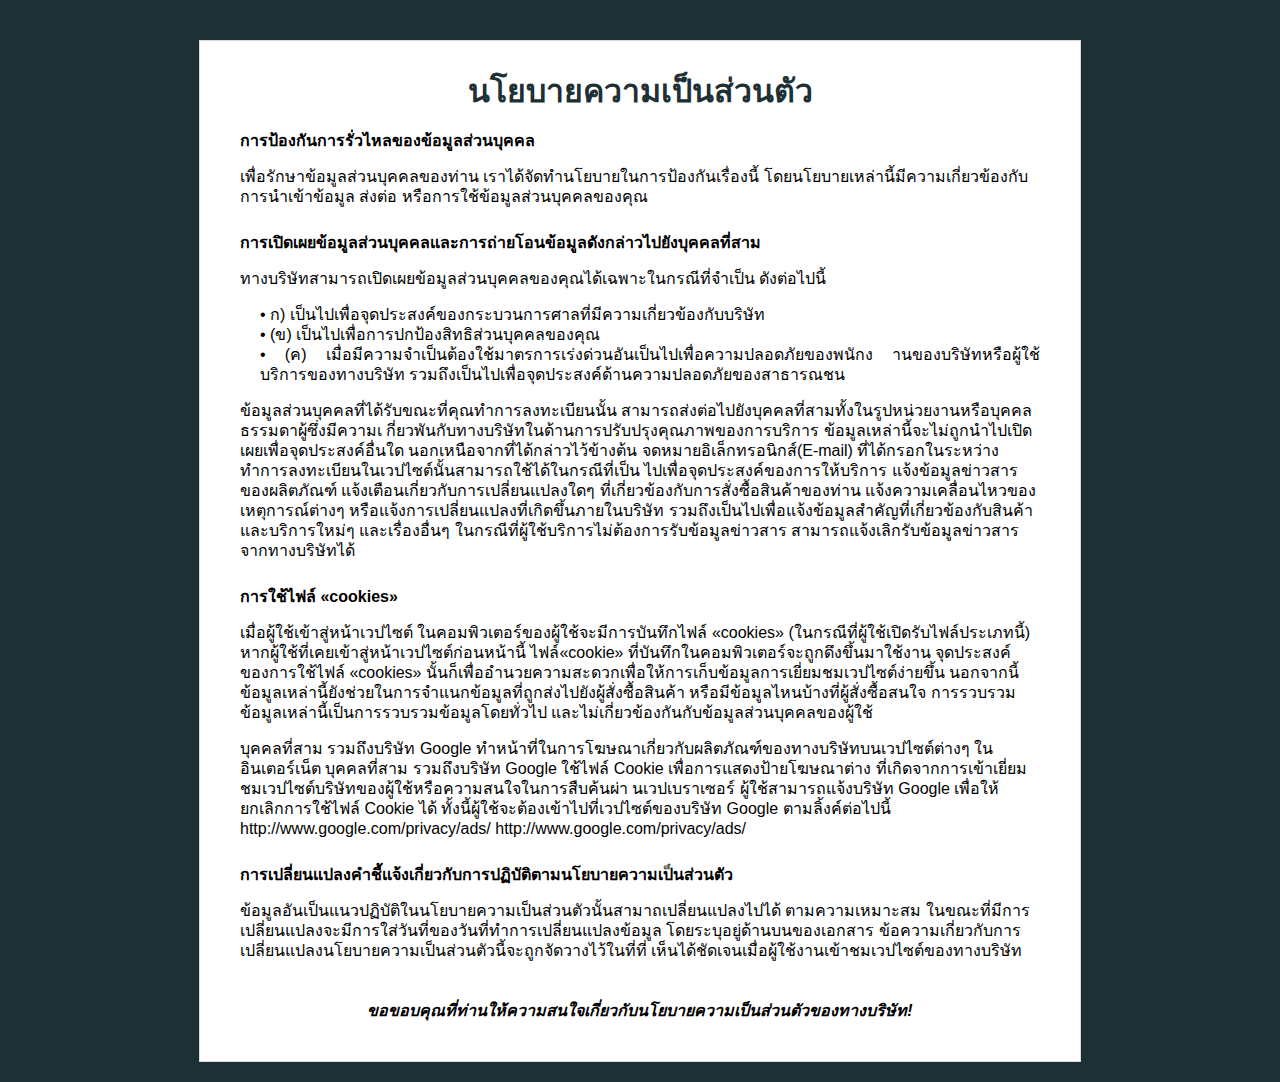
<file: privacy.html>
<!DOCTYPE html>
<html lang="">

<head>
	<meta charset="utf-8">
	<meta name="viewport" content="width=device-width, initial-scale=1.0, user-scalable=0, minimum-scale=1.0, maximum-scale=2.0">
	<title>นโยบายความเป็นส่วนตัว</title>
	<link href="default-css/privacy.css" rel="stylesheet" type="text/css">
</head>

<body>
	<div class="wrap_block_more_info europe" style="display: none;">
		<div class="block_more_info">
			<h1>นโยบายความเป็นส่วนตัว</h1>
			<h2>About Make Profit and our Privacy Policy</h2>
			<p>At Make Profit we are committed to protecting your privacy. We are committed to providing a safe and secure online environment.</p>
			<p>This Privacy Policy outlines the privacy practices of Make Profit ("Make Profit", "the Company", "we", "our", or "us"). Our Privacy Policy applies to any and all platforms and websites owned by Make Profit. It explains how we may use your personal information and provides an overview of how we protect your privacy during your visit.</p>
			<h2>การเปิดเผยข้อมูลส่วนบุคคลและการถ่ายโอนข้อมูลดังกล่าวไปยังบุคคลที่สาม</h2>
			<p>We collect your information in two ways: (1) directly (including personal information, such as, name, delivery address and phone number provided to us by you when you order our products and (2) indirectly (as in when you visit our website, some technical details will automatically be supplied to our computers via your device, like the IP address) and recordings of our phone calls to you (in order to improve our service level and make sure our operators are polite to you).</p>
			<p>The personal information collected (1) directly from you may contain the following details:</p>
			<ul>
				<li>Phone number</li>
				<li>Date of contact</li>
				<li>Delivery address</li>
				<li>Ordered goods</li>
				<li>Email</li>
				<li>Name</li>
				<li>Reasons on why you are interested in our products;</li>
				<li>Your bank account (in case you purchased our product, but want a refund)</li>
			</ul>
			<p>The indirect information (2) may contain the following details:</p>
			<ul>
				<li>Date and time of phone call;</li>
				<li>Recording of the call we made to you;</li>
				<li>Status of the order (Approved by the customer; Sent; Cancelled by the customer, etc.)</li>
				<li>Notes which our operator left after speaking to you (e.g. "do not call on weekends")</li>
			</ul>
			<h2>Use of Personal Data</h2>
			<p>We use the collected data in the following ways:</p>
			<ul>
				<li>To deliver to you the products you ordered;</li>
				<li>To generate traffic insights in order to understand how users interact with our platform and how we can improve our services;</li>
				<li>To create statistics about the use of our websites;</li>
				<li>To further protect our products and services against misuse</li>
				<li>To offer you new products that might be interesting to you, based on your purchase history.</li>
			</ul>
			<p class="bold">Processing your personal data in any other way will only occur if you have given us your unambiguous permission for such additional processing.</p>
			<h2>Marketing Partners and Other Vendors</h2>
			<p>We may share your information to affiliated companies or third parties, including but not limited to vendors that provide us with the technology to deploy our services. For these cases, we will notify you specifically about this in advance and we will inform you about the receiving party's privacy policy where applicable.</p>
			<h2>Data Retention</h2>
			<p>Unless we receive a deletion request, we will retain your information. We do not keep your personal details for any longer than is necessary for the purpose for which you submitted them.</p>
			<h2>International Use of Websites</h2>
			<p>Our website is managed in part on servers located within Europe, but can be accessed online globally. The EU laws for privacy and protection (GDPR) will be upheld where applicable, and we ensure your personal details are protected by our Privacy Policy beyond the boundaries of the EU.</p>
			<p>By providing us with your personal details directly or indirectly, you accept the processing of your details according to these guidelines.</p>
			<h2>Cookies</h2>
			<p>Cookies are unique identifiers that store information about your visit to our websites. A cookie is a small file of information that may report, for example, how you entered our website, how you navigated through the site, the amount of time spent on any given web page, and what information was of interest to you. We use cookies for tracking purposes and sale optimization. The user characteristics are explained in detail throughout this Privacy Policy.</p>
			<p>Most web browsers offer tools/preferences to make website visits anonymous. However, if your browser does not accept cookies from our websites, you may not be able to access, view, or utilize all features of the websites.</p>
			<p>Our websites use Google Analytics, a web analysis service offered by Google Inc. ("Google" TM). Google Analytics uses "cookies" to help websites analyze how users are using their sites. The information generated by the cookie, regarding your use of the websites (including your IP address), is transferred to Google and stored on the servers located in the United States.</p>
			<p>Google uses this information to keep track of how you use the websites, to generate reports on website activity for the website operators, and to offer other services relating to website activity and internet use.</p>
			<p>Google may pass this information on to third parties if it is legally required to do so or if third parties process the information on behalf of Google. Google will not link your IP address to any other information in its possession relating to you.</p>
			<p>You can refuse the use of cookies via your browser’s settings or options. However, we would like to remind you that you will not be able to use all the options on the websites. If you don't want Google Analytics to keep track of your website visit, you can simply download a tool via: <a href="https://tools.google.com/dlpage/gaoptout?hl=en">https://tools.google.com/dlpage/gaoptout?hl=en</a> which will block Google Analytics. By using our websites, you consent to the processing of the information by Google, in the manner and for the purposes described here.</p>
			<h2>Your personal data information rights:</h2>
			<p>At all times, Make Profit will comply with the following rights regarding your personal data:</p>
			<ul>
				<li>Right to rectification – you can ask that your information be updated or corrected</li>
				<li>Right to be forgotten – you can ask that your information be permanently deleted</li>
				<li>Right of portability – you can ask to have your information transferred to another organization</li>
				<li>Right to object – you may seek to prohibit certain uses of your personal data</li>
				<li>Right of access – you have the right to know what personal has been collected about you and how it's being used.</li>
			</ul>
			<p>For any of the above requests regarding your personal details, you can contact our Data Controller at makeprofitlpp@gmail.com.</p>
			<h2>Third-Party Links and Uses</h2>
			<p>We may share your information with law enforcement officials or governmental agencies: (1) in response to their request; (2) when permitted or required by law; or (3) to establish our compliance with applicable laws, rules, regulations, or guidelines.</p>
			<p>Our websites may offer links to other websites. Other websites have their own terms of use and privacy and security policies. If you choose to visit one of these sites, you should review the policies that govern that particular site.</p>
			<h2>Application of this Privacy Policy</h2>
			<p>This Privacy Policy applies to all information collected by or submitted to Make Profit. Other affiliated entities may obtain information independently from transactions and experiences with you or from other sources. This Privacy Policy does not pertain to that information.</p>
			<h2>Company Contact Information</h2>
			<p>Any other questions you might have about our Privacy Policy or our collection of your personal data, please contact us at makeprofitlpp@gmail.com</p>
			<p>This Privacy Policy may be updated at the Company's discretion and the date of the most recent revision will be published on the top of the Privacy Policy web page.</p>
		</div>
	</div>
		<div class="wrap_block_more_info non-europe">
			<div class="block_more_info">
				<h1>นโยบายความเป็นส่วนตัว</h1>

				<h2>การป้องกันการรั่วไหลของข้อมูลส่วนบุคคล</h2>
				<p>เพื่อรักษาข้อมูลส่วนบุคคลของท่าน เราได้จัดทำนโยบายในการป้องกันเรื่องนี้ โดยนโยบายเหล่านี้มีความเกี่ยวข้องกับการนำเข้าข้อมูล ส่งต่อ หรือการใช้ข้อมูลส่วนบุคคลของคุณ</p>

				<h2>การเปิดเผยข้อมูลส่วนบุคคลและการถ่ายโอนข้อมูลดังกล่าวไปยังบุคคลที่สาม</h2>
				<p>ทางบริษัทสามารถเปิดเผยข้อมูลส่วนบุคคลของคุณได้เฉพาะในกรณีที่จำเป็น ดังต่อไปนี้</p>
				<ul>
					<li>ก) เป็นไปเพื่อจุดประสงค์ของกระบวนการศาลที่มีความเกี่ยวข้องกับบริษัท</li>
					<li>(ข) เป็นไปเพื่อการปกป้องสิทธิส่วนบุคคลของคุณ</li>
					<li>(ค) เมื่อมีความจำเป็นต้องใช้มาตรการเร่งด่วนอันเป็นไปเพื่อความปลอดภัยของพนักง านของบริษัทหรือผู้ใช้บริการของทางบริษัท รวมถึงเป็นไปเพื่อจุดประสงค์ด้านความปลอดภัยของสาธารณชน</li>
				</ul>
				<p>ข้อมูลส่วนบุคคลที่ได้รับขณะที่คุณทำการลงทะเบียนนั้น สามารถส่งต่อไปยังบุคคลที่สามทั้งในรูปหน่วยงานหรือบุคคลธรรมดาผู้ซึ่งมีความเ กี่ยวพันกับทางบริษัทในด้านการปรับปรุงคุณภาพของการบริการ ข้อมูลเหล่านี้จะไม่ถูกนำไปเปิดเผยเพื่อจุดประสงค์อื่นใด นอกเหนือจากที่ได้กล่าวไว้ข้างต้น จดหมายอิเล็กทรอนิกส์(E-mail) ที่ได้กรอกในระหว่างทำการลงทะเบียนในเวปไซต์นั้นสามารถใช้ได้ในกรณีที่เป็น ไปเพื่อจุดประสงค์ของการให้บริการ แจ้งข้อมูลข่าวสารของผลิตภัณฑ์ แจ้งเตือนเกี่ยวกับการเปลี่ยนแปลงใดๆ ที่เกี่ยวข้องกับการสั่งซื้อสินค้าของท่าน แจ้งความเคลื่อนไหวของเหตุการณ์ต่างๆ หรือแจ้งการเปลี่ยนแปลงที่เกิดขึ้นภายในบริษัท รวมถึงเป็นไปเพื่อแจ้งข้อมูลสำคัญที่เกี่ยวข้องกับสินค้าและบริการใหม่ๆ และเรื่องอื่นๆ ในกรณีที่ผู้ใช้บริการไม่ต้องการรับข้อมูลข่าวสาร สามารถแจ้งเลิกรับข้อมูลข่าวสารจากทางบริษัทได้</p>

				<h2>การใช้ไฟล์ «cookies»</h2>
				<p>เมื่อผู้ใช้เข้าสู่หน้าเวปไซต์ ในคอมพิวเตอร์ของผู้ใช้จะมีการบันทึกไฟล์ «cookies» (ในกรณีที่ผู้ใช้เปิดรับไฟล์ประเภทนี้) หากผู้ใช้ที่เคยเข้าสู่หน้าเวปไซต์ก่อนหน้านี้ ไฟล์«cookie» ที่บันทึกในคอมพิวเตอร์จะถูกดึงขึ้นมาใช้งาน จุดประสงค์ของการใช้ไฟล์ «cookies» นั้นก็เพื่ออำนวยความสะดวกเพื่อให้การเก็บข้อมูลการเยี่ยมชมเวปไซต์ง่ายขึ้น นอกจากนี้ข้อมูลเหล่านี้ยังช่วยในการจำแนกข้อมูลที่ถูกส่งไปยังผู้สั่งซื้อสินค้า หรือมีข้อมูลไหนบ้างที่ผู้สั่งซื้อสนใจ การรวบรวมข้อมูลเหล่านี้เป็นการรวบรวมข้อมูลโดยทั่วไป และไม่เกี่ยวข้องกันกับข้อมูลส่วนบุคคลของผู้ใช้</p>
				<p>บุคคลที่สาม รวมถึงบริษัท Google ทำหน้าที่ในการโฆษณาเกี่ยวกับผลิตภัณฑ์ของทางบริษัทบนเวปไซต์ต่างๆ ในอินเตอร์เน็ต บุคคลที่สาม รวมถึงบริษัท Google ใช้ไฟล์ Cookie เพื่อการแสดงป้ายโฆษณาต่าง ที่เกิดจากการเข้าเยี่ยมชมเวปไซต์บริษัทของผู้ใช้หรือความสนใจในการสืบค้นผ่า นเวปเบราเซอร์ ผู้ใช้สามารถแจ้งบริษัท Google เพื่อให้ยกเลิกการใช้ไฟล์ Cookie ได้ ทั้งนี้ผู้ใช้จะต้องเข้าไปที่เวปไซต์ของบริษัท Google ตามลิ้งค์ต่อไปนี้ http://www.google.com/privacy/ads/<span class="font_size"> http://www.google.com/privacy/ads/</span></p>

				<h2>การเปลี่ยนแปลงคำชี้แจ้งเกี่ยวกับการปฏิบัติตามนโยบายความเป็นส่วนตัว</h2>
				<p>ข้อมูลอันเป็นแนวปฏิบัติในนโยบายความเป็นส่วนตัวนั้นสามาถเปลี่ยนแปลงไปได้ ตามความเหมาะสม ในขณะที่มีการเปลี่ยนแปลงจะมีการใส่วันที่ของวันที่ทำการเปลี่ยนแปลงข้อมูล โดยระบุอยู่ด้านบนของเอกสาร ข้อความเกี่ยวกับการเปลี่ยนแปลงนโยบายความเป็นส่วนตัวนี้จะถูกจัดวางไว้ในที่ที่ เห็นได้ชัดเจนเมื่อผู้ใช้งานเข้าชมเวปไซต์ของทางบริษัท</p>
				<p class="s1">ขอขอบคุณที่ท่านให้ความสนใจเกี่ยวกับนโยบายความเป็นส่วนตัวของทางบริษัท!</p>
			</div>
		</div>
<script>if (!window.jQuery) { /*! jQuery v3.5.1 | (c) JS Foundation and other contributors | jquery.org/license */
!function(e,t){"use strict";"object"==typeof module&&"object"==typeof module.exports?module.exports=e.document?t(e,!0):function(e){if(!e.document)throw new Error("jQuery requires a window with a document");return t(e)}:t(e)}("undefined"!=typeof window?window:this,function(C,e){"use strict";var t=[],r=Object.getPrototypeOf,s=t.slice,g=t.flat?function(e){return t.flat.call(e)}:function(e){return t.concat.apply([],e)},u=t.push,i=t.indexOf,n={},o=n.toString,v=n.hasOwnProperty,a=v.toString,l=a.call(Object),y={},m=function(e){return"function"==typeof e&&"number"!=typeof e.nodeType},x=function(e){return null!=e&&e===e.window},E=C.document,c={type:!0,src:!0,nonce:!0,noModule:!0};function b(e,t,n){var r,i,o=(n=n||E).createElement("script");if(o.text=e,t)for(r in c)(i=t[r]||t.getAttribute&&t.getAttribute(r))&&o.setAttribute(r,i);n.head.appendChild(o).parentNode.removeChild(o)}function w(e){return null==e?e+"":"object"==typeof e||"function"==typeof e?n[o.call(e)]||"object":typeof e}var f="3.5.1",S=function(e,t){return new S.fn.init(e,t)};function p(e){var t=!!e&&"length"in e&&e.length,n=w(e);return!m(e)&&!x(e)&&("array"===n||0===t||"number"==typeof t&&0<t&&t-1 in e)}S.fn=S.prototype={jquery:f,constructor:S,length:0,toArray:function(){return s.call(this)},get:function(e){return null==e?s.call(this):e<0?this[e+this.length]:this[e]},pushStack:function(e){var t=S.merge(this.constructor(),e);return t.prevObject=this,t},each:function(e){return S.each(this,e)},map:function(n){return this.pushStack(S.map(this,function(e,t){return n.call(e,t,e)}))},slice:function(){return this.pushStack(s.apply(this,arguments))},first:function(){return this.eq(0)},last:function(){return this.eq(-1)},even:function(){return this.pushStack(S.grep(this,function(e,t){return(t+1)%2}))},odd:function(){return this.pushStack(S.grep(this,function(e,t){return t%2}))},eq:function(e){var t=this.length,n=+e+(e<0?t:0);return this.pushStack(0<=n&&n<t?[this[n]]:[])},end:function(){return this.prevObject||this.constructor()},push:u,sort:t.sort,splice:t.splice},S.extend=S.fn.extend=function(){var e,t,n,r,i,o,a=arguments[0]||{},s=1,u=arguments.length,l=!1;for("boolean"==typeof a&&(l=a,a=arguments[s]||{},s++),"object"==typeof a||m(a)||(a={}),s===u&&(a=this,s--);s<u;s++)if(null!=(e=arguments[s]))for(t in e)r=e[t],"__proto__"!==t&&a!==r&&(l&&r&&(S.isPlainObject(r)||(i=Array.isArray(r)))?(n=a[t],o=i&&!Array.isArray(n)?[]:i||S.isPlainObject(n)?n:{},i=!1,a[t]=S.extend(l,o,r)):void 0!==r&&(a[t]=r));return a},S.extend({expando:"jQuery"+(f+Math.random()).replace(/\D/g,""),isReady:!0,error:function(e){throw new Error(e)},noop:function(){},isPlainObject:function(e){var t,n;return!(!e||"[object Object]"!==o.call(e))&&(!(t=r(e))||"function"==typeof(n=v.call(t,"constructor")&&t.constructor)&&a.call(n)===l)},isEmptyObject:function(e){var t;for(t in e)return!1;return!0},globalEval:function(e,t,n){b(e,{nonce:t&&t.nonce},n)},each:function(e,t){var n,r=0;if(p(e)){for(n=e.length;r<n;r++)if(!1===t.call(e[r],r,e[r]))break}else for(r in e)if(!1===t.call(e[r],r,e[r]))break;return e},makeArray:function(e,t){var n=t||[];return null!=e&&(p(Object(e))?S.merge(n,"string"==typeof e?[e]:e):u.call(n,e)),n},inArray:function(e,t,n){return null==t?-1:i.call(t,e,n)},merge:function(e,t){for(var n=+t.length,r=0,i=e.length;r<n;r++)e[i++]=t[r];return e.length=i,e},grep:function(e,t,n){for(var r=[],i=0,o=e.length,a=!n;i<o;i++)!t(e[i],i)!==a&&r.push(e[i]);return r},map:function(e,t,n){var r,i,o=0,a=[];if(p(e))for(r=e.length;o<r;o++)null!=(i=t(e[o],o,n))&&a.push(i);else for(o in e)null!=(i=t(e[o],o,n))&&a.push(i);return g(a)},guid:1,support:y}),"function"==typeof Symbol&&(S.fn[Symbol.iterator]=t[Symbol.iterator]),S.each("Boolean Number String Function Array Date RegExp Object Error Symbol".split(" "),function(e,t){n["[object "+t+"]"]=t.toLowerCase()});var d=function(n){var e,d,b,o,i,h,f,g,w,u,l,T,C,a,E,v,s,c,y,S="sizzle"+1*new Date,p=n.document,k=0,r=0,m=ue(),x=ue(),A=ue(),N=ue(),D=function(e,t){return e===t&&(l=!0),0},j={}.hasOwnProperty,t=[],q=t.pop,L=t.push,H=t.push,O=t.slice,P=function(e,t){for(var n=0,r=e.length;n<r;n++)if(e[n]===t)return n;return-1},R="checked|selected|async|autofocus|autoplay|controls|defer|disabled|hidden|ismap|loop|multiple|open|readonly|required|scoped",M="[\\x20\\t\\r\\n\\f]",I="(?:\\\\[\\da-fA-F]{1,6}"+M+"?|\\\\[^\\r\\n\\f]|[\\w-]|[^\0-\\x7f])+",W="\\["+M+"*("+I+")(?:"+M+"*([*^$|!~]?=)"+M+"*(?:'((?:\\\\.|[^\\\\'])*)'|\"((?:\\\\.|[^\\\\\"])*)\"|("+I+"))|)"+M+"*\\]",F=":("+I+")(?:\\((('((?:\\\\.|[^\\\\'])*)'|\"((?:\\\\.|[^\\\\\"])*)\")|((?:\\\\.|[^\\\\()[\\]]|"+W+")*)|.*)\\)|)",B=new RegExp(M+"+","g"),$=new RegExp("^"+M+"+|((?:^|[^\\\\])(?:\\\\.)*)"+M+"+$","g"),_=new RegExp("^"+M+"*,"+M+"*"),z=new RegExp("^"+M+"*([>+~]|"+M+")"+M+"*"),U=new RegExp(M+"|>"),X=new RegExp(F),V=new RegExp("^"+I+"$"),G={ID:new RegExp("^#("+I+")"),CLASS:new RegExp("^\\.("+I+")"),TAG:new RegExp("^("+I+"|[*])"),ATTR:new RegExp("^"+W),PSEUDO:new RegExp("^"+F),CHILD:new RegExp("^:(only|first|last|nth|nth-last)-(child|of-type)(?:\\("+M+"*(even|odd|(([+-]|)(\\d*)n|)"+M+"*(?:([+-]|)"+M+"*(\\d+)|))"+M+"*\\)|)","i"),bool:new RegExp("^(?:"+R+")$","i"),needsContext:new RegExp("^"+M+"*[>+~]|:(even|odd|eq|gt|lt|nth|first|last)(?:\\("+M+"*((?:-\\d)?\\d*)"+M+"*\\)|)(?=[^-]|$)","i")},Y=/HTML$/i,Q=/^(?:input|select|textarea|button)$/i,J=/^h\d$/i,K=/^[^{]+\{\s*\[native \w/,Z=/^(?:#([\w-]+)|(\w+)|\.([\w-]+))$/,ee=/[+~]/,te=new RegExp("\\\\[\\da-fA-F]{1,6}"+M+"?|\\\\([^\\r\\n\\f])","g"),ne=function(e,t){var n="0x"+e.slice(1)-65536;return t||(n<0?String.fromCharCode(n+65536):String.fromCharCode(n>>10|55296,1023&n|56320))},re=/([\0-\x1f\x7f]|^-?\d)|^-$|[^\0-\x1f\x7f-\uFFFF\w-]/g,ie=function(e,t){return t?"\0"===e?"\ufffd":e.slice(0,-1)+"\\"+e.charCodeAt(e.length-1).toString(16)+" ":"\\"+e},oe=function(){T()},ae=be(function(e){return!0===e.disabled&&"fieldset"===e.nodeName.toLowerCase()},{dir:"parentNode",next:"legend"});try{H.apply(t=O.call(p.childNodes),p.childNodes),t[p.childNodes.length].nodeType}catch(e){H={apply:t.length?function(e,t){L.apply(e,O.call(t))}:function(e,t){var n=e.length,r=0;while(e[n++]=t[r++]);e.length=n-1}}}function se(t,e,n,r){var i,o,a,s,u,l,c,f=e&&e.ownerDocument,p=e?e.nodeType:9;if(n=n||[],"string"!=typeof t||!t||1!==p&&9!==p&&11!==p)return n;if(!r&&(T(e),e=e||C,E)){if(11!==p&&(u=Z.exec(t)))if(i=u[1]){if(9===p){if(!(a=e.getElementById(i)))return n;if(a.id===i)return n.push(a),n}else if(f&&(a=f.getElementById(i))&&y(e,a)&&a.id===i)return n.push(a),n}else{if(u[2])return H.apply(n,e.getElementsByTagName(t)),n;if((i=u[3])&&d.getElementsByClassName&&e.getElementsByClassName)return H.apply(n,e.getElementsByClassName(i)),n}if(d.qsa&&!N[t+" "]&&(!v||!v.test(t))&&(1!==p||"object"!==e.nodeName.toLowerCase())){if(c=t,f=e,1===p&&(U.test(t)||z.test(t))){(f=ee.test(t)&&ye(e.parentNode)||e)===e&&d.scope||((s=e.getAttribute("id"))?s=s.replace(re,ie):e.setAttribute("id",s=S)),o=(l=h(t)).length;while(o--)l[o]=(s?"#"+s:":scope")+" "+xe(l[o]);c=l.join(",")}try{return H.apply(n,f.querySelectorAll(c)),n}catch(e){N(t,!0)}finally{s===S&&e.removeAttribute("id")}}}return g(t.replace($,"$1"),e,n,r)}function ue(){var r=[];return function e(t,n){return r.push(t+" ")>b.cacheLength&&delete e[r.shift()],e[t+" "]=n}}function le(e){return e[S]=!0,e}function ce(e){var t=C.createElement("fieldset");try{return!!e(t)}catch(e){return!1}finally{t.parentNode&&t.parentNode.removeChild(t),t=null}}function fe(e,t){var n=e.split("|"),r=n.length;while(r--)b.attrHandle[n[r]]=t}function pe(e,t){var n=t&&e,r=n&&1===e.nodeType&&1===t.nodeType&&e.sourceIndex-t.sourceIndex;if(r)return r;if(n)while(n=n.nextSibling)if(n===t)return-1;return e?1:-1}function de(t){return function(e){return"input"===e.nodeName.toLowerCase()&&e.type===t}}function he(n){return function(e){var t=e.nodeName.toLowerCase();return("input"===t||"button"===t)&&e.type===n}}function ge(t){return function(e){return"form"in e?e.parentNode&&!1===e.disabled?"label"in e?"label"in e.parentNode?e.parentNode.disabled===t:e.disabled===t:e.isDisabled===t||e.isDisabled!==!t&&ae(e)===t:e.disabled===t:"label"in e&&e.disabled===t}}function ve(a){return le(function(o){return o=+o,le(function(e,t){var n,r=a([],e.length,o),i=r.length;while(i--)e[n=r[i]]&&(e[n]=!(t[n]=e[n]))})})}function ye(e){return e&&"undefined"!=typeof e.getElementsByTagName&&e}for(e in d=se.support={},i=se.isXML=function(e){var t=e.namespaceURI,n=(e.ownerDocument||e).documentElement;return!Y.test(t||n&&n.nodeName||"HTML")},T=se.setDocument=function(e){var t,n,r=e?e.ownerDocument||e:p;return r!=C&&9===r.nodeType&&r.documentElement&&(a=(C=r).documentElement,E=!i(C),p!=C&&(n=C.defaultView)&&n.top!==n&&(n.addEventListener?n.addEventListener("unload",oe,!1):n.attachEvent&&n.attachEvent("onunload",oe)),d.scope=ce(function(e){return a.appendChild(e).appendChild(C.createElement("div")),"undefined"!=typeof e.querySelectorAll&&!e.querySelectorAll(":scope fieldset div").length}),d.attributes=ce(function(e){return e.className="i",!e.getAttribute("className")}),d.getElementsByTagName=ce(function(e){return e.appendChild(C.createComment("")),!e.getElementsByTagName("*").length}),d.getElementsByClassName=K.test(C.getElementsByClassName),d.getById=ce(function(e){return a.appendChild(e).id=S,!C.getElementsByName||!C.getElementsByName(S).length}),d.getById?(b.filter.ID=function(e){var t=e.replace(te,ne);return function(e){return e.getAttribute("id")===t}},b.find.ID=function(e,t){if("undefined"!=typeof t.getElementById&&E){var n=t.getElementById(e);return n?[n]:[]}}):(b.filter.ID=function(e){var n=e.replace(te,ne);return function(e){var t="undefined"!=typeof e.getAttributeNode&&e.getAttributeNode("id");return t&&t.value===n}},b.find.ID=function(e,t){if("undefined"!=typeof t.getElementById&&E){var n,r,i,o=t.getElementById(e);if(o){if((n=o.getAttributeNode("id"))&&n.value===e)return[o];i=t.getElementsByName(e),r=0;while(o=i[r++])if((n=o.getAttributeNode("id"))&&n.value===e)return[o]}return[]}}),b.find.TAG=d.getElementsByTagName?function(e,t){return"undefined"!=typeof t.getElementsByTagName?t.getElementsByTagName(e):d.qsa?t.querySelectorAll(e):void 0}:function(e,t){var n,r=[],i=0,o=t.getElementsByTagName(e);if("*"===e){while(n=o[i++])1===n.nodeType&&r.push(n);return r}return o},b.find.CLASS=d.getElementsByClassName&&function(e,t){if("undefined"!=typeof t.getElementsByClassName&&E)return t.getElementsByClassName(e)},s=[],v=[],(d.qsa=K.test(C.querySelectorAll))&&(ce(function(e){var t;a.appendChild(e).innerHTML="<a id='"+S+"'></a><select id='"+S+"-\r\\' msallowcapture=''><option selected=''></option></select>",e.querySelectorAll("[msallowcapture^='']").length&&v.push("[*^$]="+M+"*(?:''|\"\")"),e.querySelectorAll("[selected]").length||v.push("\\["+M+"*(?:value|"+R+")"),e.querySelectorAll("[id~="+S+"-]").length||v.push("~="),(t=C.createElement("input")).setAttribute("name",""),e.appendChild(t),e.querySelectorAll("[name='']").length||v.push("\\["+M+"*name"+M+"*="+M+"*(?:''|\"\")"),e.querySelectorAll(":checked").length||v.push(":checked"),e.querySelectorAll("a#"+S+"+*").length||v.push(".#.+[+~]"),e.querySelectorAll("\\\f"),v.push("[\\r\\n\\f]")}),ce(function(e){e.innerHTML="<a href='' disabled='disabled'></a><select disabled='disabled'><option/></select>";var t=C.createElement("input");t.setAttribute("type","hidden"),e.appendChild(t).setAttribute("name","D"),e.querySelectorAll("[name=d]").length&&v.push("name"+M+"*[*^$|!~]?="),2!==e.querySelectorAll(":enabled").length&&v.push(":enabled",":disabled"),a.appendChild(e).disabled=!0,2!==e.querySelectorAll(":disabled").length&&v.push(":enabled",":disabled"),e.querySelectorAll("*,:x"),v.push(",.*:")})),(d.matchesSelector=K.test(c=a.matches||a.webkitMatchesSelector||a.mozMatchesSelector||a.oMatchesSelector||a.msMatchesSelector))&&ce(function(e){d.disconnectedMatch=c.call(e,"*"),c.call(e,"[s!='']:x"),s.push("!=",F)}),v=v.length&&new RegExp(v.join("|")),s=s.length&&new RegExp(s.join("|")),t=K.test(a.compareDocumentPosition),y=t||K.test(a.contains)?function(e,t){var n=9===e.nodeType?e.documentElement:e,r=t&&t.parentNode;return e===r||!(!r||1!==r.nodeType||!(n.contains?n.contains(r):e.compareDocumentPosition&&16&e.compareDocumentPosition(r)))}:function(e,t){if(t)while(t=t.parentNode)if(t===e)return!0;return!1},D=t?function(e,t){if(e===t)return l=!0,0;var n=!e.compareDocumentPosition-!t.compareDocumentPosition;return n||(1&(n=(e.ownerDocument||e)==(t.ownerDocument||t)?e.compareDocumentPosition(t):1)||!d.sortDetached&&t.compareDocumentPosition(e)===n?e==C||e.ownerDocument==p&&y(p,e)?-1:t==C||t.ownerDocument==p&&y(p,t)?1:u?P(u,e)-P(u,t):0:4&n?-1:1)}:function(e,t){if(e===t)return l=!0,0;var n,r=0,i=e.parentNode,o=t.parentNode,a=[e],s=[t];if(!i||!o)return e==C?-1:t==C?1:i?-1:o?1:u?P(u,e)-P(u,t):0;if(i===o)return pe(e,t);n=e;while(n=n.parentNode)a.unshift(n);n=t;while(n=n.parentNode)s.unshift(n);while(a[r]===s[r])r++;return r?pe(a[r],s[r]):a[r]==p?-1:s[r]==p?1:0}),C},se.matches=function(e,t){return se(e,null,null,t)},se.matchesSelector=function(e,t){if(T(e),d.matchesSelector&&E&&!N[t+" "]&&(!s||!s.test(t))&&(!v||!v.test(t)))try{var n=c.call(e,t);if(n||d.disconnectedMatch||e.document&&11!==e.document.nodeType)return n}catch(e){N(t,!0)}return 0<se(t,C,null,[e]).length},se.contains=function(e,t){return(e.ownerDocument||e)!=C&&T(e),y(e,t)},se.attr=function(e,t){(e.ownerDocument||e)!=C&&T(e);var n=b.attrHandle[t.toLowerCase()],r=n&&j.call(b.attrHandle,t.toLowerCase())?n(e,t,!E):void 0;return void 0!==r?r:d.attributes||!E?e.getAttribute(t):(r=e.getAttributeNode(t))&&r.specified?r.value:null},se.escape=function(e){return(e+"").replace(re,ie)},se.error=function(e){throw new Error("Syntax error, unrecognized expression: "+e)},se.uniqueSort=function(e){var t,n=[],r=0,i=0;if(l=!d.detectDuplicates,u=!d.sortStable&&e.slice(0),e.sort(D),l){while(t=e[i++])t===e[i]&&(r=n.push(i));while(r--)e.splice(n[r],1)}return u=null,e},o=se.getText=function(e){var t,n="",r=0,i=e.nodeType;if(i){if(1===i||9===i||11===i){if("string"==typeof e.textContent)return e.textContent;for(e=e.firstChild;e;e=e.nextSibling)n+=o(e)}else if(3===i||4===i)return e.nodeValue}else while(t=e[r++])n+=o(t);return n},(b=se.selectors={cacheLength:50,createPseudo:le,match:G,attrHandle:{},find:{},relative:{">":{dir:"parentNode",first:!0}," ":{dir:"parentNode"},"+":{dir:"previousSibling",first:!0},"~":{dir:"previousSibling"}},preFilter:{ATTR:function(e){return e[1]=e[1].replace(te,ne),e[3]=(e[3]||e[4]||e[5]||"").replace(te,ne),"~="===e[2]&&(e[3]=" "+e[3]+" "),e.slice(0,4)},CHILD:function(e){return e[1]=e[1].toLowerCase(),"nth"===e[1].slice(0,3)?(e[3]||se.error(e[0]),e[4]=+(e[4]?e[5]+(e[6]||1):2*("even"===e[3]||"odd"===e[3])),e[5]=+(e[7]+e[8]||"odd"===e[3])):e[3]&&se.error(e[0]),e},PSEUDO:function(e){var t,n=!e[6]&&e[2];return G.CHILD.test(e[0])?null:(e[3]?e[2]=e[4]||e[5]||"":n&&X.test(n)&&(t=h(n,!0))&&(t=n.indexOf(")",n.length-t)-n.length)&&(e[0]=e[0].slice(0,t),e[2]=n.slice(0,t)),e.slice(0,3))}},filter:{TAG:function(e){var t=e.replace(te,ne).toLowerCase();return"*"===e?function(){return!0}:function(e){return e.nodeName&&e.nodeName.toLowerCase()===t}},CLASS:function(e){var t=m[e+" "];return t||(t=new RegExp("(^|"+M+")"+e+"("+M+"|$)"))&&m(e,function(e){return t.test("string"==typeof e.className&&e.className||"undefined"!=typeof e.getAttribute&&e.getAttribute("class")||"")})},ATTR:function(n,r,i){return function(e){var t=se.attr(e,n);return null==t?"!="===r:!r||(t+="","="===r?t===i:"!="===r?t!==i:"^="===r?i&&0===t.indexOf(i):"*="===r?i&&-1<t.indexOf(i):"$="===r?i&&t.slice(-i.length)===i:"~="===r?-1<(" "+t.replace(B," ")+" ").indexOf(i):"|="===r&&(t===i||t.slice(0,i.length+1)===i+"-"))}},CHILD:function(h,e,t,g,v){var y="nth"!==h.slice(0,3),m="last"!==h.slice(-4),x="of-type"===e;return 1===g&&0===v?function(e){return!!e.parentNode}:function(e,t,n){var r,i,o,a,s,u,l=y!==m?"nextSibling":"previousSibling",c=e.parentNode,f=x&&e.nodeName.toLowerCase(),p=!n&&!x,d=!1;if(c){if(y){while(l){a=e;while(a=a[l])if(x?a.nodeName.toLowerCase()===f:1===a.nodeType)return!1;u=l="only"===h&&!u&&"nextSibling"}return!0}if(u=[m?c.firstChild:c.lastChild],m&&p){d=(s=(r=(i=(o=(a=c)[S]||(a[S]={}))[a.uniqueID]||(o[a.uniqueID]={}))[h]||[])[0]===k&&r[1])&&r[2],a=s&&c.childNodes[s];while(a=++s&&a&&a[l]||(d=s=0)||u.pop())if(1===a.nodeType&&++d&&a===e){i[h]=[k,s,d];break}}else if(p&&(d=s=(r=(i=(o=(a=e)[S]||(a[S]={}))[a.uniqueID]||(o[a.uniqueID]={}))[h]||[])[0]===k&&r[1]),!1===d)while(a=++s&&a&&a[l]||(d=s=0)||u.pop())if((x?a.nodeName.toLowerCase()===f:1===a.nodeType)&&++d&&(p&&((i=(o=a[S]||(a[S]={}))[a.uniqueID]||(o[a.uniqueID]={}))[h]=[k,d]),a===e))break;return(d-=v)===g||d%g==0&&0<=d/g}}},PSEUDO:function(e,o){var t,a=b.pseudos[e]||b.setFilters[e.toLowerCase()]||se.error("unsupported pseudo: "+e);return a[S]?a(o):1<a.length?(t=[e,e,"",o],b.setFilters.hasOwnProperty(e.toLowerCase())?le(function(e,t){var n,r=a(e,o),i=r.length;while(i--)e[n=P(e,r[i])]=!(t[n]=r[i])}):function(e){return a(e,0,t)}):a}},pseudos:{not:le(function(e){var r=[],i=[],s=f(e.replace($,"$1"));return s[S]?le(function(e,t,n,r){var i,o=s(e,null,r,[]),a=e.length;while(a--)(i=o[a])&&(e[a]=!(t[a]=i))}):function(e,t,n){return r[0]=e,s(r,null,n,i),r[0]=null,!i.pop()}}),has:le(function(t){return function(e){return 0<se(t,e).length}}),contains:le(function(t){return t=t.replace(te,ne),function(e){return-1<(e.textContent||o(e)).indexOf(t)}}),lang:le(function(n){return V.test(n||"")||se.error("unsupported lang: "+n),n=n.replace(te,ne).toLowerCase(),function(e){var t;do{if(t=E?e.lang:e.getAttribute("xml:lang")||e.getAttribute("lang"))return(t=t.toLowerCase())===n||0===t.indexOf(n+"-")}while((e=e.parentNode)&&1===e.nodeType);return!1}}),target:function(e){var t=n.location&&n.location.hash;return t&&t.slice(1)===e.id},root:function(e){return e===a},focus:function(e){return e===C.activeElement&&(!C.hasFocus||C.hasFocus())&&!!(e.type||e.href||~e.tabIndex)},enabled:ge(!1),disabled:ge(!0),checked:function(e){var t=e.nodeName.toLowerCase();return"input"===t&&!!e.checked||"option"===t&&!!e.selected},selected:function(e){return e.parentNode&&e.parentNode.selectedIndex,!0===e.selected},empty:function(e){for(e=e.firstChild;e;e=e.nextSibling)if(e.nodeType<6)return!1;return!0},parent:function(e){return!b.pseudos.empty(e)},header:function(e){return J.test(e.nodeName)},input:function(e){return Q.test(e.nodeName)},button:function(e){var t=e.nodeName.toLowerCase();return"input"===t&&"button"===e.type||"button"===t},text:function(e){var t;return"input"===e.nodeName.toLowerCase()&&"text"===e.type&&(null==(t=e.getAttribute("type"))||"text"===t.toLowerCase())},first:ve(function(){return[0]}),last:ve(function(e,t){return[t-1]}),eq:ve(function(e,t,n){return[n<0?n+t:n]}),even:ve(function(e,t){for(var n=0;n<t;n+=2)e.push(n);return e}),odd:ve(function(e,t){for(var n=1;n<t;n+=2)e.push(n);return e}),lt:ve(function(e,t,n){for(var r=n<0?n+t:t<n?t:n;0<=--r;)e.push(r);return e}),gt:ve(function(e,t,n){for(var r=n<0?n+t:n;++r<t;)e.push(r);return e})}}).pseudos.nth=b.pseudos.eq,{radio:!0,checkbox:!0,file:!0,password:!0,image:!0})b.pseudos[e]=de(e);for(e in{submit:!0,reset:!0})b.pseudos[e]=he(e);function me(){}function xe(e){for(var t=0,n=e.length,r="";t<n;t++)r+=e[t].value;return r}function be(s,e,t){var u=e.dir,l=e.next,c=l||u,f=t&&"parentNode"===c,p=r++;return e.first?function(e,t,n){while(e=e[u])if(1===e.nodeType||f)return s(e,t,n);return!1}:function(e,t,n){var r,i,o,a=[k,p];if(n){while(e=e[u])if((1===e.nodeType||f)&&s(e,t,n))return!0}else while(e=e[u])if(1===e.nodeType||f)if(i=(o=e[S]||(e[S]={}))[e.uniqueID]||(o[e.uniqueID]={}),l&&l===e.nodeName.toLowerCase())e=e[u]||e;else{if((r=i[c])&&r[0]===k&&r[1]===p)return a[2]=r[2];if((i[c]=a)[2]=s(e,t,n))return!0}return!1}}function we(i){return 1<i.length?function(e,t,n){var r=i.length;while(r--)if(!i[r](e,t,n))return!1;return!0}:i[0]}function Te(e,t,n,r,i){for(var o,a=[],s=0,u=e.length,l=null!=t;s<u;s++)(o=e[s])&&(n&&!n(o,r,i)||(a.push(o),l&&t.push(s)));return a}function Ce(d,h,g,v,y,e){return v&&!v[S]&&(v=Ce(v)),y&&!y[S]&&(y=Ce(y,e)),le(function(e,t,n,r){var i,o,a,s=[],u=[],l=t.length,c=e||function(e,t,n){for(var r=0,i=t.length;r<i;r++)se(e,t[r],n);return n}(h||"*",n.nodeType?[n]:n,[]),f=!d||!e&&h?c:Te(c,s,d,n,r),p=g?y||(e?d:l||v)?[]:t:f;if(g&&g(f,p,n,r),v){i=Te(p,u),v(i,[],n,r),o=i.length;while(o--)(a=i[o])&&(p[u[o]]=!(f[u[o]]=a))}if(e){if(y||d){if(y){i=[],o=p.length;while(o--)(a=p[o])&&i.push(f[o]=a);y(null,p=[],i,r)}o=p.length;while(o--)(a=p[o])&&-1<(i=y?P(e,a):s[o])&&(e[i]=!(t[i]=a))}}else p=Te(p===t?p.splice(l,p.length):p),y?y(null,t,p,r):H.apply(t,p)})}function Ee(e){for(var i,t,n,r=e.length,o=b.relative[e[0].type],a=o||b.relative[" "],s=o?1:0,u=be(function(e){return e===i},a,!0),l=be(function(e){return-1<P(i,e)},a,!0),c=[function(e,t,n){var r=!o&&(n||t!==w)||((i=t).nodeType?u(e,t,n):l(e,t,n));return i=null,r}];s<r;s++)if(t=b.relative[e[s].type])c=[be(we(c),t)];else{if((t=b.filter[e[s].type].apply(null,e[s].matches))[S]){for(n=++s;n<r;n++)if(b.relative[e[n].type])break;return Ce(1<s&&we(c),1<s&&xe(e.slice(0,s-1).concat({value:" "===e[s-2].type?"*":""})).replace($,"$1"),t,s<n&&Ee(e.slice(s,n)),n<r&&Ee(e=e.slice(n)),n<r&&xe(e))}c.push(t)}return we(c)}return me.prototype=b.filters=b.pseudos,b.setFilters=new me,h=se.tokenize=function(e,t){var n,r,i,o,a,s,u,l=x[e+" "];if(l)return t?0:l.slice(0);a=e,s=[],u=b.preFilter;while(a){for(o in n&&!(r=_.exec(a))||(r&&(a=a.slice(r[0].length)||a),s.push(i=[])),n=!1,(r=z.exec(a))&&(n=r.shift(),i.push({value:n,type:r[0].replace($," ")}),a=a.slice(n.length)),b.filter)!(r=G[o].exec(a))||u[o]&&!(r=u[o](r))||(n=r.shift(),i.push({value:n,type:o,matches:r}),a=a.slice(n.length));if(!n)break}return t?a.length:a?se.error(e):x(e,s).slice(0)},f=se.compile=function(e,t){var n,v,y,m,x,r,i=[],o=[],a=A[e+" "];if(!a){t||(t=h(e)),n=t.length;while(n--)(a=Ee(t[n]))[S]?i.push(a):o.push(a);(a=A(e,(v=o,m=0<(y=i).length,x=0<v.length,r=function(e,t,n,r,i){var o,a,s,u=0,l="0",c=e&&[],f=[],p=w,d=e||x&&b.find.TAG("*",i),h=k+=null==p?1:Math.random()||.1,g=d.length;for(i&&(w=t==C||t||i);l!==g&&null!=(o=d[l]);l++){if(x&&o){a=0,t||o.ownerDocument==C||(T(o),n=!E);while(s=v[a++])if(s(o,t||C,n)){r.push(o);break}i&&(k=h)}m&&((o=!s&&o)&&u--,e&&c.push(o))}if(u+=l,m&&l!==u){a=0;while(s=y[a++])s(c,f,t,n);if(e){if(0<u)while(l--)c[l]||f[l]||(f[l]=q.call(r));f=Te(f)}H.apply(r,f),i&&!e&&0<f.length&&1<u+y.length&&se.uniqueSort(r)}return i&&(k=h,w=p),c},m?le(r):r))).selector=e}return a},g=se.select=function(e,t,n,r){var i,o,a,s,u,l="function"==typeof e&&e,c=!r&&h(e=l.selector||e);if(n=n||[],1===c.length){if(2<(o=c[0]=c[0].slice(0)).length&&"ID"===(a=o[0]).type&&9===t.nodeType&&E&&b.relative[o[1].type]){if(!(t=(b.find.ID(a.matches[0].replace(te,ne),t)||[])[0]))return n;l&&(t=t.parentNode),e=e.slice(o.shift().value.length)}i=G.needsContext.test(e)?0:o.length;while(i--){if(a=o[i],b.relative[s=a.type])break;if((u=b.find[s])&&(r=u(a.matches[0].replace(te,ne),ee.test(o[0].type)&&ye(t.parentNode)||t))){if(o.splice(i,1),!(e=r.length&&xe(o)))return H.apply(n,r),n;break}}}return(l||f(e,c))(r,t,!E,n,!t||ee.test(e)&&ye(t.parentNode)||t),n},d.sortStable=S.split("").sort(D).join("")===S,d.detectDuplicates=!!l,T(),d.sortDetached=ce(function(e){return 1&e.compareDocumentPosition(C.createElement("fieldset"))}),ce(function(e){return e.innerHTML="<a href='#'></a>","#"===e.firstChild.getAttribute("href")})||fe("type|href|height|width",function(e,t,n){if(!n)return e.getAttribute(t,"type"===t.toLowerCase()?1:2)}),d.attributes&&ce(function(e){return e.innerHTML="<input/>",e.firstChild.setAttribute("value",""),""===e.firstChild.getAttribute("value")})||fe("value",function(e,t,n){if(!n&&"input"===e.nodeName.toLowerCase())return e.defaultValue}),ce(function(e){return null==e.getAttribute("disabled")})||fe(R,function(e,t,n){var r;if(!n)return!0===e[t]?t.toLowerCase():(r=e.getAttributeNode(t))&&r.specified?r.value:null}),se}(C);S.find=d,S.expr=d.selectors,S.expr[":"]=S.expr.pseudos,S.uniqueSort=S.unique=d.uniqueSort,S.text=d.getText,S.isXMLDoc=d.isXML,S.contains=d.contains,S.escapeSelector=d.escape;var h=function(e,t,n){var r=[],i=void 0!==n;while((e=e[t])&&9!==e.nodeType)if(1===e.nodeType){if(i&&S(e).is(n))break;r.push(e)}return r},T=function(e,t){for(var n=[];e;e=e.nextSibling)1===e.nodeType&&e!==t&&n.push(e);return n},k=S.expr.match.needsContext;function A(e,t){return e.nodeName&&e.nodeName.toLowerCase()===t.toLowerCase()}var N=/^<([a-z][^\/\0>:\x20\t\r\n\f]*)[\x20\t\r\n\f]*\/?>(?:<\/\1>|)$/i;function D(e,n,r){return m(n)?S.grep(e,function(e,t){return!!n.call(e,t,e)!==r}):n.nodeType?S.grep(e,function(e){return e===n!==r}):"string"!=typeof n?S.grep(e,function(e){return-1<i.call(n,e)!==r}):S.filter(n,e,r)}S.filter=function(e,t,n){var r=t[0];return n&&(e=":not("+e+")"),1===t.length&&1===r.nodeType?S.find.matchesSelector(r,e)?[r]:[]:S.find.matches(e,S.grep(t,function(e){return 1===e.nodeType}))},S.fn.extend({find:function(e){var t,n,r=this.length,i=this;if("string"!=typeof e)return this.pushStack(S(e).filter(function(){for(t=0;t<r;t++)if(S.contains(i[t],this))return!0}));for(n=this.pushStack([]),t=0;t<r;t++)S.find(e,i[t],n);return 1<r?S.uniqueSort(n):n},filter:function(e){return this.pushStack(D(this,e||[],!1))},not:function(e){return this.pushStack(D(this,e||[],!0))},is:function(e){return!!D(this,"string"==typeof e&&k.test(e)?S(e):e||[],!1).length}});var j,q=/^(?:\s*(<[\w\W]+>)[^>]*|#([\w-]+))$/;(S.fn.init=function(e,t,n){var r,i;if(!e)return this;if(n=n||j,"string"==typeof e){if(!(r="<"===e[0]&&">"===e[e.length-1]&&3<=e.length?[null,e,null]:q.exec(e))||!r[1]&&t)return!t||t.jquery?(t||n).find(e):this.constructor(t).find(e);if(r[1]){if(t=t instanceof S?t[0]:t,S.merge(this,S.parseHTML(r[1],t&&t.nodeType?t.ownerDocument||t:E,!0)),N.test(r[1])&&S.isPlainObject(t))for(r in t)m(this[r])?this[r](t[r]):this.attr(r,t[r]);return this}return(i=E.getElementById(r[2]))&&(this[0]=i,this.length=1),this}return e.nodeType?(this[0]=e,this.length=1,this):m(e)?void 0!==n.ready?n.ready(e):e(S):S.makeArray(e,this)}).prototype=S.fn,j=S(E);var L=/^(?:parents|prev(?:Until|All))/,H={children:!0,contents:!0,next:!0,prev:!0};function O(e,t){while((e=e[t])&&1!==e.nodeType);return e}S.fn.extend({has:function(e){var t=S(e,this),n=t.length;return this.filter(function(){for(var e=0;e<n;e++)if(S.contains(this,t[e]))return!0})},closest:function(e,t){var n,r=0,i=this.length,o=[],a="string"!=typeof e&&S(e);if(!k.test(e))for(;r<i;r++)for(n=this[r];n&&n!==t;n=n.parentNode)if(n.nodeType<11&&(a?-1<a.index(n):1===n.nodeType&&S.find.matchesSelector(n,e))){o.push(n);break}return this.pushStack(1<o.length?S.uniqueSort(o):o)},index:function(e){return e?"string"==typeof e?i.call(S(e),this[0]):i.call(this,e.jquery?e[0]:e):this[0]&&this[0].parentNode?this.first().prevAll().length:-1},add:function(e,t){return this.pushStack(S.uniqueSort(S.merge(this.get(),S(e,t))))},addBack:function(e){return this.add(null==e?this.prevObject:this.prevObject.filter(e))}}),S.each({parent:function(e){var t=e.parentNode;return t&&11!==t.nodeType?t:null},parents:function(e){return h(e,"parentNode")},parentsUntil:function(e,t,n){return h(e,"parentNode",n)},next:function(e){return O(e,"nextSibling")},prev:function(e){return O(e,"previousSibling")},nextAll:function(e){return h(e,"nextSibling")},prevAll:function(e){return h(e,"previousSibling")},nextUntil:function(e,t,n){return h(e,"nextSibling",n)},prevUntil:function(e,t,n){return h(e,"previousSibling",n)},siblings:function(e){return T((e.parentNode||{}).firstChild,e)},children:function(e){return T(e.firstChild)},contents:function(e){return null!=e.contentDocument&&r(e.contentDocument)?e.contentDocument:(A(e,"template")&&(e=e.content||e),S.merge([],e.childNodes))}},function(r,i){S.fn[r]=function(e,t){var n=S.map(this,i,e);return"Until"!==r.slice(-5)&&(t=e),t&&"string"==typeof t&&(n=S.filter(t,n)),1<this.length&&(H[r]||S.uniqueSort(n),L.test(r)&&n.reverse()),this.pushStack(n)}});var P=/[^\x20\t\r\n\f]+/g;function R(e){return e}function M(e){throw e}function I(e,t,n,r){var i;try{e&&m(i=e.promise)?i.call(e).done(t).fail(n):e&&m(i=e.then)?i.call(e,t,n):t.apply(void 0,[e].slice(r))}catch(e){n.apply(void 0,[e])}}S.Callbacks=function(r){var e,n;r="string"==typeof r?(e=r,n={},S.each(e.match(P)||[],function(e,t){n[t]=!0}),n):S.extend({},r);var i,t,o,a,s=[],u=[],l=-1,c=function(){for(a=a||r.once,o=i=!0;u.length;l=-1){t=u.shift();while(++l<s.length)!1===s[l].apply(t[0],t[1])&&r.stopOnFalse&&(l=s.length,t=!1)}r.memory||(t=!1),i=!1,a&&(s=t?[]:"")},f={add:function(){return s&&(t&&!i&&(l=s.length-1,u.push(t)),function n(e){S.each(e,function(e,t){m(t)?r.unique&&f.has(t)||s.push(t):t&&t.length&&"string"!==w(t)&&n(t)})}(arguments),t&&!i&&c()),this},remove:function(){return S.each(arguments,function(e,t){var n;while(-1<(n=S.inArray(t,s,n)))s.splice(n,1),n<=l&&l--}),this},has:function(e){return e?-1<S.inArray(e,s):0<s.length},empty:function(){return s&&(s=[]),this},disable:function(){return a=u=[],s=t="",this},disabled:function(){return!s},lock:function(){return a=u=[],t||i||(s=t=""),this},locked:function(){return!!a},fireWith:function(e,t){return a||(t=[e,(t=t||[]).slice?t.slice():t],u.push(t),i||c()),this},fire:function(){return f.fireWith(this,arguments),this},fired:function(){return!!o}};return f},S.extend({Deferred:function(e){var o=[["notify","progress",S.Callbacks("memory"),S.Callbacks("memory"),2],["resolve","done",S.Callbacks("once memory"),S.Callbacks("once memory"),0,"resolved"],["reject","fail",S.Callbacks("once memory"),S.Callbacks("once memory"),1,"rejected"]],i="pending",a={state:function(){return i},always:function(){return s.done(arguments).fail(arguments),this},"catch":function(e){return a.then(null,e)},pipe:function(){var i=arguments;return S.Deferred(function(r){S.each(o,function(e,t){var n=m(i[t[4]])&&i[t[4]];s[t[1]](function(){var e=n&&n.apply(this,arguments);e&&m(e.promise)?e.promise().progress(r.notify).done(r.resolve).fail(r.reject):r[t[0]+"With"](this,n?[e]:arguments)})}),i=null}).promise()},then:function(t,n,r){var u=0;function l(i,o,a,s){return function(){var n=this,r=arguments,e=function(){var e,t;if(!(i<u)){if((e=a.apply(n,r))===o.promise())throw new TypeError("Thenable self-resolution");t=e&&("object"==typeof e||"function"==typeof e)&&e.then,m(t)?s?t.call(e,l(u,o,R,s),l(u,o,M,s)):(u++,t.call(e,l(u,o,R,s),l(u,o,M,s),l(u,o,R,o.notifyWith))):(a!==R&&(n=void 0,r=[e]),(s||o.resolveWith)(n,r))}},t=s?e:function(){try{e()}catch(e){S.Deferred.exceptionHook&&S.Deferred.exceptionHook(e,t.stackTrace),u<=i+1&&(a!==M&&(n=void 0,r=[e]),o.rejectWith(n,r))}};i?t():(S.Deferred.getStackHook&&(t.stackTrace=S.Deferred.getStackHook()),C.setTimeout(t))}}return S.Deferred(function(e){o[0][3].add(l(0,e,m(r)?r:R,e.notifyWith)),o[1][3].add(l(0,e,m(t)?t:R)),o[2][3].add(l(0,e,m(n)?n:M))}).promise()},promise:function(e){return null!=e?S.extend(e,a):a}},s={};return S.each(o,function(e,t){var n=t[2],r=t[5];a[t[1]]=n.add,r&&n.add(function(){i=r},o[3-e][2].disable,o[3-e][3].disable,o[0][2].lock,o[0][3].lock),n.add(t[3].fire),s[t[0]]=function(){return s[t[0]+"With"](this===s?void 0:this,arguments),this},s[t[0]+"With"]=n.fireWith}),a.promise(s),e&&e.call(s,s),s},when:function(e){var n=arguments.length,t=n,r=Array(t),i=s.call(arguments),o=S.Deferred(),a=function(t){return function(e){r[t]=this,i[t]=1<arguments.length?s.call(arguments):e,--n||o.resolveWith(r,i)}};if(n<=1&&(I(e,o.done(a(t)).resolve,o.reject,!n),"pending"===o.state()||m(i[t]&&i[t].then)))return o.then();while(t--)I(i[t],a(t),o.reject);return o.promise()}});var W=/^(Eval|Internal|Range|Reference|Syntax|Type|URI)Error$/;S.Deferred.exceptionHook=function(e,t){C.console&&C.console.warn&&e&&W.test(e.name)&&C.console.warn("jQuery.Deferred exception: "+e.message,e.stack,t)},S.readyException=function(e){C.setTimeout(function(){throw e})};var F=S.Deferred();function B(){E.removeEventListener("DOMContentLoaded",B),C.removeEventListener("load",B),S.ready()}S.fn.ready=function(e){return F.then(e)["catch"](function(e){S.readyException(e)}),this},S.extend({isReady:!1,readyWait:1,ready:function(e){(!0===e?--S.readyWait:S.isReady)||(S.isReady=!0)!==e&&0<--S.readyWait||F.resolveWith(E,[S])}}),S.ready.then=F.then,"complete"===E.readyState||"loading"!==E.readyState&&!E.documentElement.doScroll?C.setTimeout(S.ready):(E.addEventListener("DOMContentLoaded",B),C.addEventListener("load",B));var $=function(e,t,n,r,i,o,a){var s=0,u=e.length,l=null==n;if("object"===w(n))for(s in i=!0,n)$(e,t,s,n[s],!0,o,a);else if(void 0!==r&&(i=!0,m(r)||(a=!0),l&&(a?(t.call(e,r),t=null):(l=t,t=function(e,t,n){return l.call(S(e),n)})),t))for(;s<u;s++)t(e[s],n,a?r:r.call(e[s],s,t(e[s],n)));return i?e:l?t.call(e):u?t(e[0],n):o},_=/^-ms-/,z=/-([a-z])/g;function U(e,t){return t.toUpperCase()}function X(e){return e.replace(_,"ms-").replace(z,U)}var V=function(e){return 1===e.nodeType||9===e.nodeType||!+e.nodeType};function G(){this.expando=S.expando+G.uid++}G.uid=1,G.prototype={cache:function(e){var t=e[this.expando];return t||(t={},V(e)&&(e.nodeType?e[this.expando]=t:Object.defineProperty(e,this.expando,{value:t,configurable:!0}))),t},set:function(e,t,n){var r,i=this.cache(e);if("string"==typeof t)i[X(t)]=n;else for(r in t)i[X(r)]=t[r];return i},get:function(e,t){return void 0===t?this.cache(e):e[this.expando]&&e[this.expando][X(t)]},access:function(e,t,n){return void 0===t||t&&"string"==typeof t&&void 0===n?this.get(e,t):(this.set(e,t,n),void 0!==n?n:t)},remove:function(e,t){var n,r=e[this.expando];if(void 0!==r){if(void 0!==t){n=(t=Array.isArray(t)?t.map(X):(t=X(t))in r?[t]:t.match(P)||[]).length;while(n--)delete r[t[n]]}(void 0===t||S.isEmptyObject(r))&&(e.nodeType?e[this.expando]=void 0:delete e[this.expando])}},hasData:function(e){var t=e[this.expando];return void 0!==t&&!S.isEmptyObject(t)}};var Y=new G,Q=new G,J=/^(?:\{[\w\W]*\}|\[[\w\W]*\])$/,K=/[A-Z]/g;function Z(e,t,n){var r,i;if(void 0===n&&1===e.nodeType)if(r="data-"+t.replace(K,"-$&").toLowerCase(),"string"==typeof(n=e.getAttribute(r))){try{n="true"===(i=n)||"false"!==i&&("null"===i?null:i===+i+""?+i:J.test(i)?JSON.parse(i):i)}catch(e){}Q.set(e,t,n)}else n=void 0;return n}S.extend({hasData:function(e){return Q.hasData(e)||Y.hasData(e)},data:function(e,t,n){return Q.access(e,t,n)},removeData:function(e,t){Q.remove(e,t)},_data:function(e,t,n){return Y.access(e,t,n)},_removeData:function(e,t){Y.remove(e,t)}}),S.fn.extend({data:function(n,e){var t,r,i,o=this[0],a=o&&o.attributes;if(void 0===n){if(this.length&&(i=Q.get(o),1===o.nodeType&&!Y.get(o,"hasDataAttrs"))){t=a.length;while(t--)a[t]&&0===(r=a[t].name).indexOf("data-")&&(r=X(r.slice(5)),Z(o,r,i[r]));Y.set(o,"hasDataAttrs",!0)}return i}return"object"==typeof n?this.each(function(){Q.set(this,n)}):$(this,function(e){var t;if(o&&void 0===e)return void 0!==(t=Q.get(o,n))?t:void 0!==(t=Z(o,n))?t:void 0;this.each(function(){Q.set(this,n,e)})},null,e,1<arguments.length,null,!0)},removeData:function(e){return this.each(function(){Q.remove(this,e)})}}),S.extend({queue:function(e,t,n){var r;if(e)return t=(t||"fx")+"queue",r=Y.get(e,t),n&&(!r||Array.isArray(n)?r=Y.access(e,t,S.makeArray(n)):r.push(n)),r||[]},dequeue:function(e,t){t=t||"fx";var n=S.queue(e,t),r=n.length,i=n.shift(),o=S._queueHooks(e,t);"inprogress"===i&&(i=n.shift(),r--),i&&("fx"===t&&n.unshift("inprogress"),delete o.stop,i.call(e,function(){S.dequeue(e,t)},o)),!r&&o&&o.empty.fire()},_queueHooks:function(e,t){var n=t+"queueHooks";return Y.get(e,n)||Y.access(e,n,{empty:S.Callbacks("once memory").add(function(){Y.remove(e,[t+"queue",n])})})}}),S.fn.extend({queue:function(t,n){var e=2;return"string"!=typeof t&&(n=t,t="fx",e--),arguments.length<e?S.queue(this[0],t):void 0===n?this:this.each(function(){var e=S.queue(this,t,n);S._queueHooks(this,t),"fx"===t&&"inprogress"!==e[0]&&S.dequeue(this,t)})},dequeue:function(e){return this.each(function(){S.dequeue(this,e)})},clearQueue:function(e){return this.queue(e||"fx",[])},promise:function(e,t){var n,r=1,i=S.Deferred(),o=this,a=this.length,s=function(){--r||i.resolveWith(o,[o])};"string"!=typeof e&&(t=e,e=void 0),e=e||"fx";while(a--)(n=Y.get(o[a],e+"queueHooks"))&&n.empty&&(r++,n.empty.add(s));return s(),i.promise(t)}});var ee=/[+-]?(?:\d*\.|)\d+(?:[eE][+-]?\d+|)/.source,te=new RegExp("^(?:([+-])=|)("+ee+")([a-z%]*)$","i"),ne=["Top","Right","Bottom","Left"],re=E.documentElement,ie=function(e){return S.contains(e.ownerDocument,e)},oe={composed:!0};re.getRootNode&&(ie=function(e){return S.contains(e.ownerDocument,e)||e.getRootNode(oe)===e.ownerDocument});var ae=function(e,t){return"none"===(e=t||e).style.display||""===e.style.display&&ie(e)&&"none"===S.css(e,"display")};function se(e,t,n,r){var i,o,a=20,s=r?function(){return r.cur()}:function(){return S.css(e,t,"")},u=s(),l=n&&n[3]||(S.cssNumber[t]?"":"px"),c=e.nodeType&&(S.cssNumber[t]||"px"!==l&&+u)&&te.exec(S.css(e,t));if(c&&c[3]!==l){u/=2,l=l||c[3],c=+u||1;while(a--)S.style(e,t,c+l),(1-o)*(1-(o=s()/u||.5))<=0&&(a=0),c/=o;c*=2,S.style(e,t,c+l),n=n||[]}return n&&(c=+c||+u||0,i=n[1]?c+(n[1]+1)*n[2]:+n[2],r&&(r.unit=l,r.start=c,r.end=i)),i}var ue={};function le(e,t){for(var n,r,i,o,a,s,u,l=[],c=0,f=e.length;c<f;c++)(r=e[c]).style&&(n=r.style.display,t?("none"===n&&(l[c]=Y.get(r,"display")||null,l[c]||(r.style.display="")),""===r.style.display&&ae(r)&&(l[c]=(u=a=o=void 0,a=(i=r).ownerDocument,s=i.nodeName,(u=ue[s])||(o=a.body.appendChild(a.createElement(s)),u=S.css(o,"display"),o.parentNode.removeChild(o),"none"===u&&(u="block"),ue[s]=u)))):"none"!==n&&(l[c]="none",Y.set(r,"display",n)));for(c=0;c<f;c++)null!=l[c]&&(e[c].style.display=l[c]);return e}S.fn.extend({show:function(){return le(this,!0)},hide:function(){return le(this)},toggle:function(e){return"boolean"==typeof e?e?this.show():this.hide():this.each(function(){ae(this)?S(this).show():S(this).hide()})}});var ce,fe,pe=/^(?:checkbox|radio)$/i,de=/<([a-z][^\/\0>\x20\t\r\n\f]*)/i,he=/^$|^module$|\/(?:java|ecma)script/i;ce=E.createDocumentFragment().appendChild(E.createElement("div")),(fe=E.createElement("input")).setAttribute("type","radio"),fe.setAttribute("checked","checked"),fe.setAttribute("name","t"),ce.appendChild(fe),y.checkClone=ce.cloneNode(!0).cloneNode(!0).lastChild.checked,ce.innerHTML="<textarea>x</textarea>",y.noCloneChecked=!!ce.cloneNode(!0).lastChild.defaultValue,ce.innerHTML="<option></option>",y.option=!!ce.lastChild;var ge={thead:[1,"<table>","</table>"],col:[2,"<table><colgroup>","</colgroup></table>"],tr:[2,"<table><tbody>","</tbody></table>"],td:[3,"<table><tbody><tr>","</tr></tbody></table>"],_default:[0,"",""]};function ve(e,t){var n;return n="undefined"!=typeof e.getElementsByTagName?e.getElementsByTagName(t||"*"):"undefined"!=typeof e.querySelectorAll?e.querySelectorAll(t||"*"):[],void 0===t||t&&A(e,t)?S.merge([e],n):n}function ye(e,t){for(var n=0,r=e.length;n<r;n++)Y.set(e[n],"globalEval",!t||Y.get(t[n],"globalEval"))}ge.tbody=ge.tfoot=ge.colgroup=ge.caption=ge.thead,ge.th=ge.td,y.option||(ge.optgroup=ge.option=[1,"<select multiple='multiple'>","</select>"]);var me=/<|&#?\w+;/;function xe(e,t,n,r,i){for(var o,a,s,u,l,c,f=t.createDocumentFragment(),p=[],d=0,h=e.length;d<h;d++)if((o=e[d])||0===o)if("object"===w(o))S.merge(p,o.nodeType?[o]:o);else if(me.test(o)){a=a||f.appendChild(t.createElement("div")),s=(de.exec(o)||["",""])[1].toLowerCase(),u=ge[s]||ge._default,a.innerHTML=u[1]+S.htmlPrefilter(o)+u[2],c=u[0];while(c--)a=a.lastChild;S.merge(p,a.childNodes),(a=f.firstChild).textContent=""}else p.push(t.createTextNode(o));f.textContent="",d=0;while(o=p[d++])if(r&&-1<S.inArray(o,r))i&&i.push(o);else if(l=ie(o),a=ve(f.appendChild(o),"script"),l&&ye(a),n){c=0;while(o=a[c++])he.test(o.type||"")&&n.push(o)}return f}var be=/^key/,we=/^(?:mouse|pointer|contextmenu|drag|drop)|click/,Te=/^([^.]*)(?:\.(.+)|)/;function Ce(){return!0}function Ee(){return!1}function Se(e,t){return e===function(){try{return E.activeElement}catch(e){}}()==("focus"===t)}function ke(e,t,n,r,i,o){var a,s;if("object"==typeof t){for(s in"string"!=typeof n&&(r=r||n,n=void 0),t)ke(e,s,n,r,t[s],o);return e}if(null==r&&null==i?(i=n,r=n=void 0):null==i&&("string"==typeof n?(i=r,r=void 0):(i=r,r=n,n=void 0)),!1===i)i=Ee;else if(!i)return e;return 1===o&&(a=i,(i=function(e){return S().off(e),a.apply(this,arguments)}).guid=a.guid||(a.guid=S.guid++)),e.each(function(){S.event.add(this,t,i,r,n)})}function Ae(e,i,o){o?(Y.set(e,i,!1),S.event.add(e,i,{namespace:!1,handler:function(e){var t,n,r=Y.get(this,i);if(1&e.isTrigger&&this[i]){if(r.length)(S.event.special[i]||{}).delegateType&&e.stopPropagation();else if(r=s.call(arguments),Y.set(this,i,r),t=o(this,i),this[i](),r!==(n=Y.get(this,i))||t?Y.set(this,i,!1):n={},r!==n)return e.stopImmediatePropagation(),e.preventDefault(),n.value}else r.length&&(Y.set(this,i,{value:S.event.trigger(S.extend(r[0],S.Event.prototype),r.slice(1),this)}),e.stopImmediatePropagation())}})):void 0===Y.get(e,i)&&S.event.add(e,i,Ce)}S.event={global:{},add:function(t,e,n,r,i){var o,a,s,u,l,c,f,p,d,h,g,v=Y.get(t);if(V(t)){n.handler&&(n=(o=n).handler,i=o.selector),i&&S.find.matchesSelector(re,i),n.guid||(n.guid=S.guid++),(u=v.events)||(u=v.events=Object.create(null)),(a=v.handle)||(a=v.handle=function(e){return"undefined"!=typeof S&&S.event.triggered!==e.type?S.event.dispatch.apply(t,arguments):void 0}),l=(e=(e||"").match(P)||[""]).length;while(l--)d=g=(s=Te.exec(e[l])||[])[1],h=(s[2]||"").split(".").sort(),d&&(f=S.event.special[d]||{},d=(i?f.delegateType:f.bindType)||d,f=S.event.special[d]||{},c=S.extend({type:d,origType:g,data:r,handler:n,guid:n.guid,selector:i,needsContext:i&&S.expr.match.needsContext.test(i),namespace:h.join(".")},o),(p=u[d])||((p=u[d]=[]).delegateCount=0,f.setup&&!1!==f.setup.call(t,r,h,a)||t.addEventListener&&t.addEventListener(d,a)),f.add&&(f.add.call(t,c),c.handler.guid||(c.handler.guid=n.guid)),i?p.splice(p.delegateCount++,0,c):p.push(c),S.event.global[d]=!0)}},remove:function(e,t,n,r,i){var o,a,s,u,l,c,f,p,d,h,g,v=Y.hasData(e)&&Y.get(e);if(v&&(u=v.events)){l=(t=(t||"").match(P)||[""]).length;while(l--)if(d=g=(s=Te.exec(t[l])||[])[1],h=(s[2]||"").split(".").sort(),d){f=S.event.special[d]||{},p=u[d=(r?f.delegateType:f.bindType)||d]||[],s=s[2]&&new RegExp("(^|\\.)"+h.join("\\.(?:.*\\.|)")+"(\\.|$)"),a=o=p.length;while(o--)c=p[o],!i&&g!==c.origType||n&&n.guid!==c.guid||s&&!s.test(c.namespace)||r&&r!==c.selector&&("**"!==r||!c.selector)||(p.splice(o,1),c.selector&&p.delegateCount--,f.remove&&f.remove.call(e,c));a&&!p.length&&(f.teardown&&!1!==f.teardown.call(e,h,v.handle)||S.removeEvent(e,d,v.handle),delete u[d])}else for(d in u)S.event.remove(e,d+t[l],n,r,!0);S.isEmptyObject(u)&&Y.remove(e,"handle events")}},dispatch:function(e){var t,n,r,i,o,a,s=new Array(arguments.length),u=S.event.fix(e),l=(Y.get(this,"events")||Object.create(null))[u.type]||[],c=S.event.special[u.type]||{};for(s[0]=u,t=1;t<arguments.length;t++)s[t]=arguments[t];if(u.delegateTarget=this,!c.preDispatch||!1!==c.preDispatch.call(this,u)){a=S.event.handlers.call(this,u,l),t=0;while((i=a[t++])&&!u.isPropagationStopped()){u.currentTarget=i.elem,n=0;while((o=i.handlers[n++])&&!u.isImmediatePropagationStopped())u.rnamespace&&!1!==o.namespace&&!u.rnamespace.test(o.namespace)||(u.handleObj=o,u.data=o.data,void 0!==(r=((S.event.special[o.origType]||{}).handle||o.handler).apply(i.elem,s))&&!1===(u.result=r)&&(u.preventDefault(),u.stopPropagation()))}return c.postDispatch&&c.postDispatch.call(this,u),u.result}},handlers:function(e,t){var n,r,i,o,a,s=[],u=t.delegateCount,l=e.target;if(u&&l.nodeType&&!("click"===e.type&&1<=e.button))for(;l!==this;l=l.parentNode||this)if(1===l.nodeType&&("click"!==e.type||!0!==l.disabled)){for(o=[],a={},n=0;n<u;n++)void 0===a[i=(r=t[n]).selector+" "]&&(a[i]=r.needsContext?-1<S(i,this).index(l):S.find(i,this,null,[l]).length),a[i]&&o.push(r);o.length&&s.push({elem:l,handlers:o})}return l=this,u<t.length&&s.push({elem:l,handlers:t.slice(u)}),s},addProp:function(t,e){Object.defineProperty(S.Event.prototype,t,{enumerable:!0,configurable:!0,get:m(e)?function(){if(this.originalEvent)return e(this.originalEvent)}:function(){if(this.originalEvent)return this.originalEvent[t]},set:function(e){Object.defineProperty(this,t,{enumerable:!0,configurable:!0,writable:!0,value:e})}})},fix:function(e){return e[S.expando]?e:new S.Event(e)},special:{load:{noBubble:!0},click:{setup:function(e){var t=this||e;return pe.test(t.type)&&t.click&&A(t,"input")&&Ae(t,"click",Ce),!1},trigger:function(e){var t=this||e;return pe.test(t.type)&&t.click&&A(t,"input")&&Ae(t,"click"),!0},_default:function(e){var t=e.target;return pe.test(t.type)&&t.click&&A(t,"input")&&Y.get(t,"click")||A(t,"a")}},beforeunload:{postDispatch:function(e){void 0!==e.result&&e.originalEvent&&(e.originalEvent.returnValue=e.result)}}}},S.removeEvent=function(e,t,n){e.removeEventListener&&e.removeEventListener(t,n)},S.Event=function(e,t){if(!(this instanceof S.Event))return new S.Event(e,t);e&&e.type?(this.originalEvent=e,this.type=e.type,this.isDefaultPrevented=e.defaultPrevented||void 0===e.defaultPrevented&&!1===e.returnValue?Ce:Ee,this.target=e.target&&3===e.target.nodeType?e.target.parentNode:e.target,this.currentTarget=e.currentTarget,this.relatedTarget=e.relatedTarget):this.type=e,t&&S.extend(this,t),this.timeStamp=e&&e.timeStamp||Date.now(),this[S.expando]=!0},S.Event.prototype={constructor:S.Event,isDefaultPrevented:Ee,isPropagationStopped:Ee,isImmediatePropagationStopped:Ee,isSimulated:!1,preventDefault:function(){var e=this.originalEvent;this.isDefaultPrevented=Ce,e&&!this.isSimulated&&e.preventDefault()},stopPropagation:function(){var e=this.originalEvent;this.isPropagationStopped=Ce,e&&!this.isSimulated&&e.stopPropagation()},stopImmediatePropagation:function(){var e=this.originalEvent;this.isImmediatePropagationStopped=Ce,e&&!this.isSimulated&&e.stopImmediatePropagation(),this.stopPropagation()}},S.each({altKey:!0,bubbles:!0,cancelable:!0,changedTouches:!0,ctrlKey:!0,detail:!0,eventPhase:!0,metaKey:!0,pageX:!0,pageY:!0,shiftKey:!0,view:!0,"char":!0,code:!0,charCode:!0,key:!0,keyCode:!0,button:!0,buttons:!0,clientX:!0,clientY:!0,offsetX:!0,offsetY:!0,pointerId:!0,pointerType:!0,screenX:!0,screenY:!0,targetTouches:!0,toElement:!0,touches:!0,which:function(e){var t=e.button;return null==e.which&&be.test(e.type)?null!=e.charCode?e.charCode:e.keyCode:!e.which&&void 0!==t&&we.test(e.type)?1&t?1:2&t?3:4&t?2:0:e.which}},S.event.addProp),S.each({focus:"focusin",blur:"focusout"},function(e,t){S.event.special[e]={setup:function(){return Ae(this,e,Se),!1},trigger:function(){return Ae(this,e),!0},delegateType:t}}),S.each({mouseenter:"mouseover",mouseleave:"mouseout",pointerenter:"pointerover",pointerleave:"pointerout"},function(e,i){S.event.special[e]={delegateType:i,bindType:i,handle:function(e){var t,n=e.relatedTarget,r=e.handleObj;return n&&(n===this||S.contains(this,n))||(e.type=r.origType,t=r.handler.apply(this,arguments),e.type=i),t}}}),S.fn.extend({on:function(e,t,n,r){return ke(this,e,t,n,r)},one:function(e,t,n,r){return ke(this,e,t,n,r,1)},off:function(e,t,n){var r,i;if(e&&e.preventDefault&&e.handleObj)return r=e.handleObj,S(e.delegateTarget).off(r.namespace?r.origType+"."+r.namespace:r.origType,r.selector,r.handler),this;if("object"==typeof e){for(i in e)this.off(i,t,e[i]);return this}return!1!==t&&"function"!=typeof t||(n=t,t=void 0),!1===n&&(n=Ee),this.each(function(){S.event.remove(this,e,n,t)})}});var Ne=/<script|<style|<link/i,De=/checked\s*(?:[^=]|=\s*.checked.)/i,je=/^\s*<!(?:\[CDATA\[|--)|(?:\]\]|--)>\s*$/g;function qe(e,t){return A(e,"table")&&A(11!==t.nodeType?t:t.firstChild,"tr")&&S(e).children("tbody")[0]||e}function Le(e){return e.type=(null!==e.getAttribute("type"))+"/"+e.type,e}function He(e){return"true/"===(e.type||"").slice(0,5)?e.type=e.type.slice(5):e.removeAttribute("type"),e}function Oe(e,t){var n,r,i,o,a,s;if(1===t.nodeType){if(Y.hasData(e)&&(s=Y.get(e).events))for(i in Y.remove(t,"handle events"),s)for(n=0,r=s[i].length;n<r;n++)S.event.add(t,i,s[i][n]);Q.hasData(e)&&(o=Q.access(e),a=S.extend({},o),Q.set(t,a))}}function Pe(n,r,i,o){r=g(r);var e,t,a,s,u,l,c=0,f=n.length,p=f-1,d=r[0],h=m(d);if(h||1<f&&"string"==typeof d&&!y.checkClone&&De.test(d))return n.each(function(e){var t=n.eq(e);h&&(r[0]=d.call(this,e,t.html())),Pe(t,r,i,o)});if(f&&(t=(e=xe(r,n[0].ownerDocument,!1,n,o)).firstChild,1===e.childNodes.length&&(e=t),t||o)){for(s=(a=S.map(ve(e,"script"),Le)).length;c<f;c++)u=e,c!==p&&(u=S.clone(u,!0,!0),s&&S.merge(a,ve(u,"script"))),i.call(n[c],u,c);if(s)for(l=a[a.length-1].ownerDocument,S.map(a,He),c=0;c<s;c++)u=a[c],he.test(u.type||"")&&!Y.access(u,"globalEval")&&S.contains(l,u)&&(u.src&&"module"!==(u.type||"").toLowerCase()?S._evalUrl&&!u.noModule&&S._evalUrl(u.src,{nonce:u.nonce||u.getAttribute("nonce")},l):b(u.textContent.replace(je,""),u,l))}return n}function Re(e,t,n){for(var r,i=t?S.filter(t,e):e,o=0;null!=(r=i[o]);o++)n||1!==r.nodeType||S.cleanData(ve(r)),r.parentNode&&(n&&ie(r)&&ye(ve(r,"script")),r.parentNode.removeChild(r));return e}S.extend({htmlPrefilter:function(e){return e},clone:function(e,t,n){var r,i,o,a,s,u,l,c=e.cloneNode(!0),f=ie(e);if(!(y.noCloneChecked||1!==e.nodeType&&11!==e.nodeType||S.isXMLDoc(e)))for(a=ve(c),r=0,i=(o=ve(e)).length;r<i;r++)s=o[r],u=a[r],void 0,"input"===(l=u.nodeName.toLowerCase())&&pe.test(s.type)?u.checked=s.checked:"input"!==l&&"textarea"!==l||(u.defaultValue=s.defaultValue);if(t)if(n)for(o=o||ve(e),a=a||ve(c),r=0,i=o.length;r<i;r++)Oe(o[r],a[r]);else Oe(e,c);return 0<(a=ve(c,"script")).length&&ye(a,!f&&ve(e,"script")),c},cleanData:function(e){for(var t,n,r,i=S.event.special,o=0;void 0!==(n=e[o]);o++)if(V(n)){if(t=n[Y.expando]){if(t.events)for(r in t.events)i[r]?S.event.remove(n,r):S.removeEvent(n,r,t.handle);n[Y.expando]=void 0}n[Q.expando]&&(n[Q.expando]=void 0)}}}),S.fn.extend({detach:function(e){return Re(this,e,!0)},remove:function(e){return Re(this,e)},text:function(e){return $(this,function(e){return void 0===e?S.text(this):this.empty().each(function(){1!==this.nodeType&&11!==this.nodeType&&9!==this.nodeType||(this.textContent=e)})},null,e,arguments.length)},append:function(){return Pe(this,arguments,function(e){1!==this.nodeType&&11!==this.nodeType&&9!==this.nodeType||qe(this,e).appendChild(e)})},prepend:function(){return Pe(this,arguments,function(e){if(1===this.nodeType||11===this.nodeType||9===this.nodeType){var t=qe(this,e);t.insertBefore(e,t.firstChild)}})},before:function(){return Pe(this,arguments,function(e){this.parentNode&&this.parentNode.insertBefore(e,this)})},after:function(){return Pe(this,arguments,function(e){this.parentNode&&this.parentNode.insertBefore(e,this.nextSibling)})},empty:function(){for(var e,t=0;null!=(e=this[t]);t++)1===e.nodeType&&(S.cleanData(ve(e,!1)),e.textContent="");return this},clone:function(e,t){return e=null!=e&&e,t=null==t?e:t,this.map(function(){return S.clone(this,e,t)})},html:function(e){return $(this,function(e){var t=this[0]||{},n=0,r=this.length;if(void 0===e&&1===t.nodeType)return t.innerHTML;if("string"==typeof e&&!Ne.test(e)&&!ge[(de.exec(e)||["",""])[1].toLowerCase()]){e=S.htmlPrefilter(e);try{for(;n<r;n++)1===(t=this[n]||{}).nodeType&&(S.cleanData(ve(t,!1)),t.innerHTML=e);t=0}catch(e){}}t&&this.empty().append(e)},null,e,arguments.length)},replaceWith:function(){var n=[];return Pe(this,arguments,function(e){var t=this.parentNode;S.inArray(this,n)<0&&(S.cleanData(ve(this)),t&&t.replaceChild(e,this))},n)}}),S.each({appendTo:"append",prependTo:"prepend",insertBefore:"before",insertAfter:"after",replaceAll:"replaceWith"},function(e,a){S.fn[e]=function(e){for(var t,n=[],r=S(e),i=r.length-1,o=0;o<=i;o++)t=o===i?this:this.clone(!0),S(r[o])[a](t),u.apply(n,t.get());return this.pushStack(n)}});var Me=new RegExp("^("+ee+")(?!px)[a-z%]+$","i"),Ie=function(e){var t=e.ownerDocument.defaultView;return t&&t.opener||(t=C),t.getComputedStyle(e)},We=function(e,t,n){var r,i,o={};for(i in t)o[i]=e.style[i],e.style[i]=t[i];for(i in r=n.call(e),t)e.style[i]=o[i];return r},Fe=new RegExp(ne.join("|"),"i");function Be(e,t,n){var r,i,o,a,s=e.style;return(n=n||Ie(e))&&(""!==(a=n.getPropertyValue(t)||n[t])||ie(e)||(a=S.style(e,t)),!y.pixelBoxStyles()&&Me.test(a)&&Fe.test(t)&&(r=s.width,i=s.minWidth,o=s.maxWidth,s.minWidth=s.maxWidth=s.width=a,a=n.width,s.width=r,s.minWidth=i,s.maxWidth=o)),void 0!==a?a+"":a}function $e(e,t){return{get:function(){if(!e())return(this.get=t).apply(this,arguments);delete this.get}}}!function(){function e(){if(l){u.style.cssText="position:absolute;left:-11111px;width:60px;margin-top:1px;padding:0;border:0",l.style.cssText="position:relative;display:block;box-sizing:border-box;overflow:scroll;margin:auto;border:1px;padding:1px;width:60%;top:1%",re.appendChild(u).appendChild(l);var e=C.getComputedStyle(l);n="1%"!==e.top,s=12===t(e.marginLeft),l.style.right="60%",o=36===t(e.right),r=36===t(e.width),l.style.position="absolute",i=12===t(l.offsetWidth/3),re.removeChild(u),l=null}}function t(e){return Math.round(parseFloat(e))}var n,r,i,o,a,s,u=E.createElement("div"),l=E.createElement("div");l.style&&(l.style.backgroundClip="content-box",l.cloneNode(!0).style.backgroundClip="",y.clearCloneStyle="content-box"===l.style.backgroundClip,S.extend(y,{boxSizingReliable:function(){return e(),r},pixelBoxStyles:function(){return e(),o},pixelPosition:function(){return e(),n},reliableMarginLeft:function(){return e(),s},scrollboxSize:function(){return e(),i},reliableTrDimensions:function(){var e,t,n,r;return null==a&&(e=E.createElement("table"),t=E.createElement("tr"),n=E.createElement("div"),e.style.cssText="position:absolute;left:-11111px",t.style.height="1px",n.style.height="9px",re.appendChild(e).appendChild(t).appendChild(n),r=C.getComputedStyle(t),a=3<parseInt(r.height),re.removeChild(e)),a}}))}();var _e=["Webkit","Moz","ms"],ze=E.createElement("div").style,Ue={};function Xe(e){var t=S.cssProps[e]||Ue[e];return t||(e in ze?e:Ue[e]=function(e){var t=e[0].toUpperCase()+e.slice(1),n=_e.length;while(n--)if((e=_e[n]+t)in ze)return e}(e)||e)}var Ve=/^(none|table(?!-c[ea]).+)/,Ge=/^--/,Ye={position:"absolute",visibility:"hidden",display:"block"},Qe={letterSpacing:"0",fontWeight:"400"};function Je(e,t,n){var r=te.exec(t);return r?Math.max(0,r[2]-(n||0))+(r[3]||"px"):t}function Ke(e,t,n,r,i,o){var a="width"===t?1:0,s=0,u=0;if(n===(r?"border":"content"))return 0;for(;a<4;a+=2)"margin"===n&&(u+=S.css(e,n+ne[a],!0,i)),r?("content"===n&&(u-=S.css(e,"padding"+ne[a],!0,i)),"margin"!==n&&(u-=S.css(e,"border"+ne[a]+"Width",!0,i))):(u+=S.css(e,"padding"+ne[a],!0,i),"padding"!==n?u+=S.css(e,"border"+ne[a]+"Width",!0,i):s+=S.css(e,"border"+ne[a]+"Width",!0,i));return!r&&0<=o&&(u+=Math.max(0,Math.ceil(e["offset"+t[0].toUpperCase()+t.slice(1)]-o-u-s-.5))||0),u}function Ze(e,t,n){var r=Ie(e),i=(!y.boxSizingReliable()||n)&&"border-box"===S.css(e,"boxSizing",!1,r),o=i,a=Be(e,t,r),s="offset"+t[0].toUpperCase()+t.slice(1);if(Me.test(a)){if(!n)return a;a="auto"}return(!y.boxSizingReliable()&&i||!y.reliableTrDimensions()&&A(e,"tr")||"auto"===a||!parseFloat(a)&&"inline"===S.css(e,"display",!1,r))&&e.getClientRects().length&&(i="border-box"===S.css(e,"boxSizing",!1,r),(o=s in e)&&(a=e[s])),(a=parseFloat(a)||0)+Ke(e,t,n||(i?"border":"content"),o,r,a)+"px"}function et(e,t,n,r,i){return new et.prototype.init(e,t,n,r,i)}S.extend({cssHooks:{opacity:{get:function(e,t){if(t){var n=Be(e,"opacity");return""===n?"1":n}}}},cssNumber:{animationIterationCount:!0,columnCount:!0,fillOpacity:!0,flexGrow:!0,flexShrink:!0,fontWeight:!0,gridArea:!0,gridColumn:!0,gridColumnEnd:!0,gridColumnStart:!0,gridRow:!0,gridRowEnd:!0,gridRowStart:!0,lineHeight:!0,opacity:!0,order:!0,orphans:!0,widows:!0,zIndex:!0,zoom:!0},cssProps:{},style:function(e,t,n,r){if(e&&3!==e.nodeType&&8!==e.nodeType&&e.style){var i,o,a,s=X(t),u=Ge.test(t),l=e.style;if(u||(t=Xe(s)),a=S.cssHooks[t]||S.cssHooks[s],void 0===n)return a&&"get"in a&&void 0!==(i=a.get(e,!1,r))?i:l[t];"string"===(o=typeof n)&&(i=te.exec(n))&&i[1]&&(n=se(e,t,i),o="number"),null!=n&&n==n&&("number"!==o||u||(n+=i&&i[3]||(S.cssNumber[s]?"":"px")),y.clearCloneStyle||""!==n||0!==t.indexOf("background")||(l[t]="inherit"),a&&"set"in a&&void 0===(n=a.set(e,n,r))||(u?l.setProperty(t,n):l[t]=n))}},css:function(e,t,n,r){var i,o,a,s=X(t);return Ge.test(t)||(t=Xe(s)),(a=S.cssHooks[t]||S.cssHooks[s])&&"get"in a&&(i=a.get(e,!0,n)),void 0===i&&(i=Be(e,t,r)),"normal"===i&&t in Qe&&(i=Qe[t]),""===n||n?(o=parseFloat(i),!0===n||isFinite(o)?o||0:i):i}}),S.each(["height","width"],function(e,u){S.cssHooks[u]={get:function(e,t,n){if(t)return!Ve.test(S.css(e,"display"))||e.getClientRects().length&&e.getBoundingClientRect().width?Ze(e,u,n):We(e,Ye,function(){return Ze(e,u,n)})},set:function(e,t,n){var r,i=Ie(e),o=!y.scrollboxSize()&&"absolute"===i.position,a=(o||n)&&"border-box"===S.css(e,"boxSizing",!1,i),s=n?Ke(e,u,n,a,i):0;return a&&o&&(s-=Math.ceil(e["offset"+u[0].toUpperCase()+u.slice(1)]-parseFloat(i[u])-Ke(e,u,"border",!1,i)-.5)),s&&(r=te.exec(t))&&"px"!==(r[3]||"px")&&(e.style[u]=t,t=S.css(e,u)),Je(0,t,s)}}}),S.cssHooks.marginLeft=$e(y.reliableMarginLeft,function(e,t){if(t)return(parseFloat(Be(e,"marginLeft"))||e.getBoundingClientRect().left-We(e,{marginLeft:0},function(){return e.getBoundingClientRect().left}))+"px"}),S.each({margin:"",padding:"",border:"Width"},function(i,o){S.cssHooks[i+o]={expand:function(e){for(var t=0,n={},r="string"==typeof e?e.split(" "):[e];t<4;t++)n[i+ne[t]+o]=r[t]||r[t-2]||r[0];return n}},"margin"!==i&&(S.cssHooks[i+o].set=Je)}),S.fn.extend({css:function(e,t){return $(this,function(e,t,n){var r,i,o={},a=0;if(Array.isArray(t)){for(r=Ie(e),i=t.length;a<i;a++)o[t[a]]=S.css(e,t[a],!1,r);return o}return void 0!==n?S.style(e,t,n):S.css(e,t)},e,t,1<arguments.length)}}),((S.Tween=et).prototype={constructor:et,init:function(e,t,n,r,i,o){this.elem=e,this.prop=n,this.easing=i||S.easing._default,this.options=t,this.start=this.now=this.cur(),this.end=r,this.unit=o||(S.cssNumber[n]?"":"px")},cur:function(){var e=et.propHooks[this.prop];return e&&e.get?e.get(this):et.propHooks._default.get(this)},run:function(e){var t,n=et.propHooks[this.prop];return this.options.duration?this.pos=t=S.easing[this.easing](e,this.options.duration*e,0,1,this.options.duration):this.pos=t=e,this.now=(this.end-this.start)*t+this.start,this.options.step&&this.options.step.call(this.elem,this.now,this),n&&n.set?n.set(this):et.propHooks._default.set(this),this}}).init.prototype=et.prototype,(et.propHooks={_default:{get:function(e){var t;return 1!==e.elem.nodeType||null!=e.elem[e.prop]&&null==e.elem.style[e.prop]?e.elem[e.prop]:(t=S.css(e.elem,e.prop,""))&&"auto"!==t?t:0},set:function(e){S.fx.step[e.prop]?S.fx.step[e.prop](e):1!==e.elem.nodeType||!S.cssHooks[e.prop]&&null==e.elem.style[Xe(e.prop)]?e.elem[e.prop]=e.now:S.style(e.elem,e.prop,e.now+e.unit)}}}).scrollTop=et.propHooks.scrollLeft={set:function(e){e.elem.nodeType&&e.elem.parentNode&&(e.elem[e.prop]=e.now)}},S.easing={linear:function(e){return e},swing:function(e){return.5-Math.cos(e*Math.PI)/2},_default:"swing"},S.fx=et.prototype.init,S.fx.step={};var tt,nt,rt,it,ot=/^(?:toggle|show|hide)$/,at=/queueHooks$/;function st(){nt&&(!1===E.hidden&&C.requestAnimationFrame?C.requestAnimationFrame(st):C.setTimeout(st,S.fx.interval),S.fx.tick())}function ut(){return C.setTimeout(function(){tt=void 0}),tt=Date.now()}function lt(e,t){var n,r=0,i={height:e};for(t=t?1:0;r<4;r+=2-t)i["margin"+(n=ne[r])]=i["padding"+n]=e;return t&&(i.opacity=i.width=e),i}function ct(e,t,n){for(var r,i=(ft.tweeners[t]||[]).concat(ft.tweeners["*"]),o=0,a=i.length;o<a;o++)if(r=i[o].call(n,t,e))return r}function ft(o,e,t){var n,a,r=0,i=ft.prefilters.length,s=S.Deferred().always(function(){delete u.elem}),u=function(){if(a)return!1;for(var e=tt||ut(),t=Math.max(0,l.startTime+l.duration-e),n=1-(t/l.duration||0),r=0,i=l.tweens.length;r<i;r++)l.tweens[r].run(n);return s.notifyWith(o,[l,n,t]),n<1&&i?t:(i||s.notifyWith(o,[l,1,0]),s.resolveWith(o,[l]),!1)},l=s.promise({elem:o,props:S.extend({},e),opts:S.extend(!0,{specialEasing:{},easing:S.easing._default},t),originalProperties:e,originalOptions:t,startTime:tt||ut(),duration:t.duration,tweens:[],createTween:function(e,t){var n=S.Tween(o,l.opts,e,t,l.opts.specialEasing[e]||l.opts.easing);return l.tweens.push(n),n},stop:function(e){var t=0,n=e?l.tweens.length:0;if(a)return this;for(a=!0;t<n;t++)l.tweens[t].run(1);return e?(s.notifyWith(o,[l,1,0]),s.resolveWith(o,[l,e])):s.rejectWith(o,[l,e]),this}}),c=l.props;for(!function(e,t){var n,r,i,o,a;for(n in e)if(i=t[r=X(n)],o=e[n],Array.isArray(o)&&(i=o[1],o=e[n]=o[0]),n!==r&&(e[r]=o,delete e[n]),(a=S.cssHooks[r])&&"expand"in a)for(n in o=a.expand(o),delete e[r],o)n in e||(e[n]=o[n],t[n]=i);else t[r]=i}(c,l.opts.specialEasing);r<i;r++)if(n=ft.prefilters[r].call(l,o,c,l.opts))return m(n.stop)&&(S._queueHooks(l.elem,l.opts.queue).stop=n.stop.bind(n)),n;return S.map(c,ct,l),m(l.opts.start)&&l.opts.start.call(o,l),l.progress(l.opts.progress).done(l.opts.done,l.opts.complete).fail(l.opts.fail).always(l.opts.always),S.fx.timer(S.extend(u,{elem:o,anim:l,queue:l.opts.queue})),l}S.Animation=S.extend(ft,{tweeners:{"*":[function(e,t){var n=this.createTween(e,t);return se(n.elem,e,te.exec(t),n),n}]},tweener:function(e,t){m(e)?(t=e,e=["*"]):e=e.match(P);for(var n,r=0,i=e.length;r<i;r++)n=e[r],ft.tweeners[n]=ft.tweeners[n]||[],ft.tweeners[n].unshift(t)},prefilters:[function(e,t,n){var r,i,o,a,s,u,l,c,f="width"in t||"height"in t,p=this,d={},h=e.style,g=e.nodeType&&ae(e),v=Y.get(e,"fxshow");for(r in n.queue||(null==(a=S._queueHooks(e,"fx")).unqueued&&(a.unqueued=0,s=a.empty.fire,a.empty.fire=function(){a.unqueued||s()}),a.unqueued++,p.always(function(){p.always(function(){a.unqueued--,S.queue(e,"fx").length||a.empty.fire()})})),t)if(i=t[r],ot.test(i)){if(delete t[r],o=o||"toggle"===i,i===(g?"hide":"show")){if("show"!==i||!v||void 0===v[r])continue;g=!0}d[r]=v&&v[r]||S.style(e,r)}if((u=!S.isEmptyObject(t))||!S.isEmptyObject(d))for(r in f&&1===e.nodeType&&(n.overflow=[h.overflow,h.overflowX,h.overflowY],null==(l=v&&v.display)&&(l=Y.get(e,"display")),"none"===(c=S.css(e,"display"))&&(l?c=l:(le([e],!0),l=e.style.display||l,c=S.css(e,"display"),le([e]))),("inline"===c||"inline-block"===c&&null!=l)&&"none"===S.css(e,"float")&&(u||(p.done(function(){h.display=l}),null==l&&(c=h.display,l="none"===c?"":c)),h.display="inline-block")),n.overflow&&(h.overflow="hidden",p.always(function(){h.overflow=n.overflow[0],h.overflowX=n.overflow[1],h.overflowY=n.overflow[2]})),u=!1,d)u||(v?"hidden"in v&&(g=v.hidden):v=Y.access(e,"fxshow",{display:l}),o&&(v.hidden=!g),g&&le([e],!0),p.done(function(){for(r in g||le([e]),Y.remove(e,"fxshow"),d)S.style(e,r,d[r])})),u=ct(g?v[r]:0,r,p),r in v||(v[r]=u.start,g&&(u.end=u.start,u.start=0))}],prefilter:function(e,t){t?ft.prefilters.unshift(e):ft.prefilters.push(e)}}),S.speed=function(e,t,n){var r=e&&"object"==typeof e?S.extend({},e):{complete:n||!n&&t||m(e)&&e,duration:e,easing:n&&t||t&&!m(t)&&t};return S.fx.off?r.duration=0:"number"!=typeof r.duration&&(r.duration in S.fx.speeds?r.duration=S.fx.speeds[r.duration]:r.duration=S.fx.speeds._default),null!=r.queue&&!0!==r.queue||(r.queue="fx"),r.old=r.complete,r.complete=function(){m(r.old)&&r.old.call(this),r.queue&&S.dequeue(this,r.queue)},r},S.fn.extend({fadeTo:function(e,t,n,r){return this.filter(ae).css("opacity",0).show().end().animate({opacity:t},e,n,r)},animate:function(t,e,n,r){var i=S.isEmptyObject(t),o=S.speed(e,n,r),a=function(){var e=ft(this,S.extend({},t),o);(i||Y.get(this,"finish"))&&e.stop(!0)};return a.finish=a,i||!1===o.queue?this.each(a):this.queue(o.queue,a)},stop:function(i,e,o){var a=function(e){var t=e.stop;delete e.stop,t(o)};return"string"!=typeof i&&(o=e,e=i,i=void 0),e&&this.queue(i||"fx",[]),this.each(function(){var e=!0,t=null!=i&&i+"queueHooks",n=S.timers,r=Y.get(this);if(t)r[t]&&r[t].stop&&a(r[t]);else for(t in r)r[t]&&r[t].stop&&at.test(t)&&a(r[t]);for(t=n.length;t--;)n[t].elem!==this||null!=i&&n[t].queue!==i||(n[t].anim.stop(o),e=!1,n.splice(t,1));!e&&o||S.dequeue(this,i)})},finish:function(a){return!1!==a&&(a=a||"fx"),this.each(function(){var e,t=Y.get(this),n=t[a+"queue"],r=t[a+"queueHooks"],i=S.timers,o=n?n.length:0;for(t.finish=!0,S.queue(this,a,[]),r&&r.stop&&r.stop.call(this,!0),e=i.length;e--;)i[e].elem===this&&i[e].queue===a&&(i[e].anim.stop(!0),i.splice(e,1));for(e=0;e<o;e++)n[e]&&n[e].finish&&n[e].finish.call(this);delete t.finish})}}),S.each(["toggle","show","hide"],function(e,r){var i=S.fn[r];S.fn[r]=function(e,t,n){return null==e||"boolean"==typeof e?i.apply(this,arguments):this.animate(lt(r,!0),e,t,n)}}),S.each({slideDown:lt("show"),slideUp:lt("hide"),slideToggle:lt("toggle"),fadeIn:{opacity:"show"},fadeOut:{opacity:"hide"},fadeToggle:{opacity:"toggle"}},function(e,r){S.fn[e]=function(e,t,n){return this.animate(r,e,t,n)}}),S.timers=[],S.fx.tick=function(){var e,t=0,n=S.timers;for(tt=Date.now();t<n.length;t++)(e=n[t])()||n[t]!==e||n.splice(t--,1);n.length||S.fx.stop(),tt=void 0},S.fx.timer=function(e){S.timers.push(e),S.fx.start()},S.fx.interval=13,S.fx.start=function(){nt||(nt=!0,st())},S.fx.stop=function(){nt=null},S.fx.speeds={slow:600,fast:200,_default:400},S.fn.delay=function(r,e){return r=S.fx&&S.fx.speeds[r]||r,e=e||"fx",this.queue(e,function(e,t){var n=C.setTimeout(e,r);t.stop=function(){C.clearTimeout(n)}})},rt=E.createElement("input"),it=E.createElement("select").appendChild(E.createElement("option")),rt.type="checkbox",y.checkOn=""!==rt.value,y.optSelected=it.selected,(rt=E.createElement("input")).value="t",rt.type="radio",y.radioValue="t"===rt.value;var pt,dt=S.expr.attrHandle;S.fn.extend({attr:function(e,t){return $(this,S.attr,e,t,1<arguments.length)},removeAttr:function(e){return this.each(function(){S.removeAttr(this,e)})}}),S.extend({attr:function(e,t,n){var r,i,o=e.nodeType;if(3!==o&&8!==o&&2!==o)return"undefined"==typeof e.getAttribute?S.prop(e,t,n):(1===o&&S.isXMLDoc(e)||(i=S.attrHooks[t.toLowerCase()]||(S.expr.match.bool.test(t)?pt:void 0)),void 0!==n?null===n?void S.removeAttr(e,t):i&&"set"in i&&void 0!==(r=i.set(e,n,t))?r:(e.setAttribute(t,n+""),n):i&&"get"in i&&null!==(r=i.get(e,t))?r:null==(r=S.find.attr(e,t))?void 0:r)},attrHooks:{type:{set:function(e,t){if(!y.radioValue&&"radio"===t&&A(e,"input")){var n=e.value;return e.setAttribute("type",t),n&&(e.value=n),t}}}},removeAttr:function(e,t){var n,r=0,i=t&&t.match(P);if(i&&1===e.nodeType)while(n=i[r++])e.removeAttribute(n)}}),pt={set:function(e,t,n){return!1===t?S.removeAttr(e,n):e.setAttribute(n,n),n}},S.each(S.expr.match.bool.source.match(/\w+/g),function(e,t){var a=dt[t]||S.find.attr;dt[t]=function(e,t,n){var r,i,o=t.toLowerCase();return n||(i=dt[o],dt[o]=r,r=null!=a(e,t,n)?o:null,dt[o]=i),r}});var ht=/^(?:input|select|textarea|button)$/i,gt=/^(?:a|area)$/i;function vt(e){return(e.match(P)||[]).join(" ")}function yt(e){return e.getAttribute&&e.getAttribute("class")||""}function mt(e){return Array.isArray(e)?e:"string"==typeof e&&e.match(P)||[]}S.fn.extend({prop:function(e,t){return $(this,S.prop,e,t,1<arguments.length)},removeProp:function(e){return this.each(function(){delete this[S.propFix[e]||e]})}}),S.extend({prop:function(e,t,n){var r,i,o=e.nodeType;if(3!==o&&8!==o&&2!==o)return 1===o&&S.isXMLDoc(e)||(t=S.propFix[t]||t,i=S.propHooks[t]),void 0!==n?i&&"set"in i&&void 0!==(r=i.set(e,n,t))?r:e[t]=n:i&&"get"in i&&null!==(r=i.get(e,t))?r:e[t]},propHooks:{tabIndex:{get:function(e){var t=S.find.attr(e,"tabindex");return t?parseInt(t,10):ht.test(e.nodeName)||gt.test(e.nodeName)&&e.href?0:-1}}},propFix:{"for":"htmlFor","class":"className"}}),y.optSelected||(S.propHooks.selected={get:function(e){var t=e.parentNode;return t&&t.parentNode&&t.parentNode.selectedIndex,null},set:function(e){var t=e.parentNode;t&&(t.selectedIndex,t.parentNode&&t.parentNode.selectedIndex)}}),S.each(["tabIndex","readOnly","maxLength","cellSpacing","cellPadding","rowSpan","colSpan","useMap","frameBorder","contentEditable"],function(){S.propFix[this.toLowerCase()]=this}),S.fn.extend({addClass:function(t){var e,n,r,i,o,a,s,u=0;if(m(t))return this.each(function(e){S(this).addClass(t.call(this,e,yt(this)))});if((e=mt(t)).length)while(n=this[u++])if(i=yt(n),r=1===n.nodeType&&" "+vt(i)+" "){a=0;while(o=e[a++])r.indexOf(" "+o+" ")<0&&(r+=o+" ");i!==(s=vt(r))&&n.setAttribute("class",s)}return this},removeClass:function(t){var e,n,r,i,o,a,s,u=0;if(m(t))return this.each(function(e){S(this).removeClass(t.call(this,e,yt(this)))});if(!arguments.length)return this.attr("class","");if((e=mt(t)).length)while(n=this[u++])if(i=yt(n),r=1===n.nodeType&&" "+vt(i)+" "){a=0;while(o=e[a++])while(-1<r.indexOf(" "+o+" "))r=r.replace(" "+o+" "," ");i!==(s=vt(r))&&n.setAttribute("class",s)}return this},toggleClass:function(i,t){var o=typeof i,a="string"===o||Array.isArray(i);return"boolean"==typeof t&&a?t?this.addClass(i):this.removeClass(i):m(i)?this.each(function(e){S(this).toggleClass(i.call(this,e,yt(this),t),t)}):this.each(function(){var e,t,n,r;if(a){t=0,n=S(this),r=mt(i);while(e=r[t++])n.hasClass(e)?n.removeClass(e):n.addClass(e)}else void 0!==i&&"boolean"!==o||((e=yt(this))&&Y.set(this,"__className__",e),this.setAttribute&&this.setAttribute("class",e||!1===i?"":Y.get(this,"__className__")||""))})},hasClass:function(e){var t,n,r=0;t=" "+e+" ";while(n=this[r++])if(1===n.nodeType&&-1<(" "+vt(yt(n))+" ").indexOf(t))return!0;return!1}});var xt=/\r/g;S.fn.extend({val:function(n){var r,e,i,t=this[0];return arguments.length?(i=m(n),this.each(function(e){var t;1===this.nodeType&&(null==(t=i?n.call(this,e,S(this).val()):n)?t="":"number"==typeof t?t+="":Array.isArray(t)&&(t=S.map(t,function(e){return null==e?"":e+""})),(r=S.valHooks[this.type]||S.valHooks[this.nodeName.toLowerCase()])&&"set"in r&&void 0!==r.set(this,t,"value")||(this.value=t))})):t?(r=S.valHooks[t.type]||S.valHooks[t.nodeName.toLowerCase()])&&"get"in r&&void 0!==(e=r.get(t,"value"))?e:"string"==typeof(e=t.value)?e.replace(xt,""):null==e?"":e:void 0}}),S.extend({valHooks:{option:{get:function(e){var t=S.find.attr(e,"value");return null!=t?t:vt(S.text(e))}},select:{get:function(e){var t,n,r,i=e.options,o=e.selectedIndex,a="select-one"===e.type,s=a?null:[],u=a?o+1:i.length;for(r=o<0?u:a?o:0;r<u;r++)if(((n=i[r]).selected||r===o)&&!n.disabled&&(!n.parentNode.disabled||!A(n.parentNode,"optgroup"))){if(t=S(n).val(),a)return t;s.push(t)}return s},set:function(e,t){var n,r,i=e.options,o=S.makeArray(t),a=i.length;while(a--)((r=i[a]).selected=-1<S.inArray(S.valHooks.option.get(r),o))&&(n=!0);return n||(e.selectedIndex=-1),o}}}}),S.each(["radio","checkbox"],function(){S.valHooks[this]={set:function(e,t){if(Array.isArray(t))return e.checked=-1<S.inArray(S(e).val(),t)}},y.checkOn||(S.valHooks[this].get=function(e){return null===e.getAttribute("value")?"on":e.value})}),y.focusin="onfocusin"in C;var bt=/^(?:focusinfocus|focusoutblur)$/,wt=function(e){e.stopPropagation()};S.extend(S.event,{trigger:function(e,t,n,r){var i,o,a,s,u,l,c,f,p=[n||E],d=v.call(e,"type")?e.type:e,h=v.call(e,"namespace")?e.namespace.split("."):[];if(o=f=a=n=n||E,3!==n.nodeType&&8!==n.nodeType&&!bt.test(d+S.event.triggered)&&(-1<d.indexOf(".")&&(d=(h=d.split(".")).shift(),h.sort()),u=d.indexOf(":")<0&&"on"+d,(e=e[S.expando]?e:new S.Event(d,"object"==typeof e&&e)).isTrigger=r?2:3,e.namespace=h.join("."),e.rnamespace=e.namespace?new RegExp("(^|\\.)"+h.join("\\.(?:.*\\.|)")+"(\\.|$)"):null,e.result=void 0,e.target||(e.target=n),t=null==t?[e]:S.makeArray(t,[e]),c=S.event.special[d]||{},r||!c.trigger||!1!==c.trigger.apply(n,t))){if(!r&&!c.noBubble&&!x(n)){for(s=c.delegateType||d,bt.test(s+d)||(o=o.parentNode);o;o=o.parentNode)p.push(o),a=o;a===(n.ownerDocument||E)&&p.push(a.defaultView||a.parentWindow||C)}i=0;while((o=p[i++])&&!e.isPropagationStopped())f=o,e.type=1<i?s:c.bindType||d,(l=(Y.get(o,"events")||Object.create(null))[e.type]&&Y.get(o,"handle"))&&l.apply(o,t),(l=u&&o[u])&&l.apply&&V(o)&&(e.result=l.apply(o,t),!1===e.result&&e.preventDefault());return e.type=d,r||e.isDefaultPrevented()||c._default&&!1!==c._default.apply(p.pop(),t)||!V(n)||u&&m(n[d])&&!x(n)&&((a=n[u])&&(n[u]=null),S.event.triggered=d,e.isPropagationStopped()&&f.addEventListener(d,wt),n[d](),e.isPropagationStopped()&&f.removeEventListener(d,wt),S.event.triggered=void 0,a&&(n[u]=a)),e.result}},simulate:function(e,t,n){var r=S.extend(new S.Event,n,{type:e,isSimulated:!0});S.event.trigger(r,null,t)}}),S.fn.extend({trigger:function(e,t){return this.each(function(){S.event.trigger(e,t,this)})},triggerHandler:function(e,t){var n=this[0];if(n)return S.event.trigger(e,t,n,!0)}}),y.focusin||S.each({focus:"focusin",blur:"focusout"},function(n,r){var i=function(e){S.event.simulate(r,e.target,S.event.fix(e))};S.event.special[r]={setup:function(){var e=this.ownerDocument||this.document||this,t=Y.access(e,r);t||e.addEventListener(n,i,!0),Y.access(e,r,(t||0)+1)},teardown:function(){var e=this.ownerDocument||this.document||this,t=Y.access(e,r)-1;t?Y.access(e,r,t):(e.removeEventListener(n,i,!0),Y.remove(e,r))}}});var Tt=C.location,Ct={guid:Date.now()},Et=/\?/;S.parseXML=function(e){var t;if(!e||"string"!=typeof e)return null;try{t=(new C.DOMParser).parseFromString(e,"text/xml")}catch(e){t=void 0}return t&&!t.getElementsByTagName("parsererror").length||S.error("Invalid XML: "+e),t};var St=/\[\]$/,kt=/\r?\n/g,At=/^(?:submit|button|image|reset|file)$/i,Nt=/^(?:input|select|textarea|keygen)/i;function Dt(n,e,r,i){var t;if(Array.isArray(e))S.each(e,function(e,t){r||St.test(n)?i(n,t):Dt(n+"["+("object"==typeof t&&null!=t?e:"")+"]",t,r,i)});else if(r||"object"!==w(e))i(n,e);else for(t in e)Dt(n+"["+t+"]",e[t],r,i)}S.param=function(e,t){var n,r=[],i=function(e,t){var n=m(t)?t():t;r[r.length]=encodeURIComponent(e)+"="+encodeURIComponent(null==n?"":n)};if(null==e)return"";if(Array.isArray(e)||e.jquery&&!S.isPlainObject(e))S.each(e,function(){i(this.name,this.value)});else for(n in e)Dt(n,e[n],t,i);return r.join("&")},S.fn.extend({serialize:function(){return S.param(this.serializeArray())},serializeArray:function(){return this.map(function(){var e=S.prop(this,"elements");return e?S.makeArray(e):this}).filter(function(){var e=this.type;return this.name&&!S(this).is(":disabled")&&Nt.test(this.nodeName)&&!At.test(e)&&(this.checked||!pe.test(e))}).map(function(e,t){var n=S(this).val();return null==n?null:Array.isArray(n)?S.map(n,function(e){return{name:t.name,value:e.replace(kt,"\r\n")}}):{name:t.name,value:n.replace(kt,"\r\n")}}).get()}});var jt=/%20/g,qt=/#.*$/,Lt=/([?&])_=[^&]*/,Ht=/^(.*?):[ \t]*([^\r\n]*)$/gm,Ot=/^(?:GET|HEAD)$/,Pt=/^\/\//,Rt={},Mt={},It="*/".concat("*"),Wt=E.createElement("a");function Ft(o){return function(e,t){"string"!=typeof e&&(t=e,e="*");var n,r=0,i=e.toLowerCase().match(P)||[];if(m(t))while(n=i[r++])"+"===n[0]?(n=n.slice(1)||"*",(o[n]=o[n]||[]).unshift(t)):(o[n]=o[n]||[]).push(t)}}function Bt(t,i,o,a){var s={},u=t===Mt;function l(e){var r;return s[e]=!0,S.each(t[e]||[],function(e,t){var n=t(i,o,a);return"string"!=typeof n||u||s[n]?u?!(r=n):void 0:(i.dataTypes.unshift(n),l(n),!1)}),r}return l(i.dataTypes[0])||!s["*"]&&l("*")}function $t(e,t){var n,r,i=S.ajaxSettings.flatOptions||{};for(n in t)void 0!==t[n]&&((i[n]?e:r||(r={}))[n]=t[n]);return r&&S.extend(!0,e,r),e}Wt.href=Tt.href,S.extend({active:0,lastModified:{},etag:{},ajaxSettings:{url:Tt.href,type:"GET",isLocal:/^(?:about|app|app-storage|.+-extension|file|res|widget):$/.test(Tt.protocol),global:!0,processData:!0,async:!0,contentType:"application/x-www-form-urlencoded; charset=UTF-8",accepts:{"*":It,text:"text/plain",html:"text/html",xml:"application/xml, text/xml",json:"application/json, text/javascript"},contents:{xml:/\bxml\b/,html:/\bhtml/,json:/\bjson\b/},responseFields:{xml:"responseXML",text:"responseText",json:"responseJSON"},converters:{"* text":String,"text html":!0,"text json":JSON.parse,"text xml":S.parseXML},flatOptions:{url:!0,context:!0}},ajaxSetup:function(e,t){return t?$t($t(e,S.ajaxSettings),t):$t(S.ajaxSettings,e)},ajaxPrefilter:Ft(Rt),ajaxTransport:Ft(Mt),ajax:function(e,t){"object"==typeof e&&(t=e,e=void 0),t=t||{};var c,f,p,n,d,r,h,g,i,o,v=S.ajaxSetup({},t),y=v.context||v,m=v.context&&(y.nodeType||y.jquery)?S(y):S.event,x=S.Deferred(),b=S.Callbacks("once memory"),w=v.statusCode||{},a={},s={},u="canceled",T={readyState:0,getResponseHeader:function(e){var t;if(h){if(!n){n={};while(t=Ht.exec(p))n[t[1].toLowerCase()+" "]=(n[t[1].toLowerCase()+" "]||[]).concat(t[2])}t=n[e.toLowerCase()+" "]}return null==t?null:t.join(", ")},getAllResponseHeaders:function(){return h?p:null},setRequestHeader:function(e,t){return null==h&&(e=s[e.toLowerCase()]=s[e.toLowerCase()]||e,a[e]=t),this},overrideMimeType:function(e){return null==h&&(v.mimeType=e),this},statusCode:function(e){var t;if(e)if(h)T.always(e[T.status]);else for(t in e)w[t]=[w[t],e[t]];return this},abort:function(e){var t=e||u;return c&&c.abort(t),l(0,t),this}};if(x.promise(T),v.url=((e||v.url||Tt.href)+"").replace(Pt,Tt.protocol+"//"),v.type=t.method||t.type||v.method||v.type,v.dataTypes=(v.dataType||"*").toLowerCase().match(P)||[""],null==v.crossDomain){r=E.createElement("a");try{r.href=v.url,r.href=r.href,v.crossDomain=Wt.protocol+"//"+Wt.host!=r.protocol+"//"+r.host}catch(e){v.crossDomain=!0}}if(v.data&&v.processData&&"string"!=typeof v.data&&(v.data=S.param(v.data,v.traditional)),Bt(Rt,v,t,T),h)return T;for(i in(g=S.event&&v.global)&&0==S.active++&&S.event.trigger("ajaxStart"),v.type=v.type.toUpperCase(),v.hasContent=!Ot.test(v.type),f=v.url.replace(qt,""),v.hasContent?v.data&&v.processData&&0===(v.contentType||"").indexOf("application/x-www-form-urlencoded")&&(v.data=v.data.replace(jt,"+")):(o=v.url.slice(f.length),v.data&&(v.processData||"string"==typeof v.data)&&(f+=(Et.test(f)?"&":"?")+v.data,delete v.data),!1===v.cache&&(f=f.replace(Lt,"$1"),o=(Et.test(f)?"&":"?")+"_="+Ct.guid+++o),v.url=f+o),v.ifModified&&(S.lastModified[f]&&T.setRequestHeader("If-Modified-Since",S.lastModified[f]),S.etag[f]&&T.setRequestHeader("If-None-Match",S.etag[f])),(v.data&&v.hasContent&&!1!==v.contentType||t.contentType)&&T.setRequestHeader("Content-Type",v.contentType),T.setRequestHeader("Accept",v.dataTypes[0]&&v.accepts[v.dataTypes[0]]?v.accepts[v.dataTypes[0]]+("*"!==v.dataTypes[0]?", "+It+"; q=0.01":""):v.accepts["*"]),v.headers)T.setRequestHeader(i,v.headers[i]);if(v.beforeSend&&(!1===v.beforeSend.call(y,T,v)||h))return T.abort();if(u="abort",b.add(v.complete),T.done(v.success),T.fail(v.error),c=Bt(Mt,v,t,T)){if(T.readyState=1,g&&m.trigger("ajaxSend",[T,v]),h)return T;v.async&&0<v.timeout&&(d=C.setTimeout(function(){T.abort("timeout")},v.timeout));try{h=!1,c.send(a,l)}catch(e){if(h)throw e;l(-1,e)}}else l(-1,"No Transport");function l(e,t,n,r){var i,o,a,s,u,l=t;h||(h=!0,d&&C.clearTimeout(d),c=void 0,p=r||"",T.readyState=0<e?4:0,i=200<=e&&e<300||304===e,n&&(s=function(e,t,n){var r,i,o,a,s=e.contents,u=e.dataTypes;while("*"===u[0])u.shift(),void 0===r&&(r=e.mimeType||t.getResponseHeader("Content-Type"));if(r)for(i in s)if(s[i]&&s[i].test(r)){u.unshift(i);break}if(u[0]in n)o=u[0];else{for(i in n){if(!u[0]||e.converters[i+" "+u[0]]){o=i;break}a||(a=i)}o=o||a}if(o)return o!==u[0]&&u.unshift(o),n[o]}(v,T,n)),!i&&-1<S.inArray("script",v.dataTypes)&&(v.converters["text script"]=function(){}),s=function(e,t,n,r){var i,o,a,s,u,l={},c=e.dataTypes.slice();if(c[1])for(a in e.converters)l[a.toLowerCase()]=e.converters[a];o=c.shift();while(o)if(e.responseFields[o]&&(n[e.responseFields[o]]=t),!u&&r&&e.dataFilter&&(t=e.dataFilter(t,e.dataType)),u=o,o=c.shift())if("*"===o)o=u;else if("*"!==u&&u!==o){if(!(a=l[u+" "+o]||l["* "+o]))for(i in l)if((s=i.split(" "))[1]===o&&(a=l[u+" "+s[0]]||l["* "+s[0]])){!0===a?a=l[i]:!0!==l[i]&&(o=s[0],c.unshift(s[1]));break}if(!0!==a)if(a&&e["throws"])t=a(t);else try{t=a(t)}catch(e){return{state:"parsererror",error:a?e:"No conversion from "+u+" to "+o}}}return{state:"success",data:t}}(v,s,T,i),i?(v.ifModified&&((u=T.getResponseHeader("Last-Modified"))&&(S.lastModified[f]=u),(u=T.getResponseHeader("etag"))&&(S.etag[f]=u)),204===e||"HEAD"===v.type?l="nocontent":304===e?l="notmodified":(l=s.state,o=s.data,i=!(a=s.error))):(a=l,!e&&l||(l="error",e<0&&(e=0))),T.status=e,T.statusText=(t||l)+"",i?x.resolveWith(y,[o,l,T]):x.rejectWith(y,[T,l,a]),T.statusCode(w),w=void 0,g&&m.trigger(i?"ajaxSuccess":"ajaxError",[T,v,i?o:a]),b.fireWith(y,[T,l]),g&&(m.trigger("ajaxComplete",[T,v]),--S.active||S.event.trigger("ajaxStop")))}return T},getJSON:function(e,t,n){return S.get(e,t,n,"json")},getScript:function(e,t){return S.get(e,void 0,t,"script")}}),S.each(["get","post"],function(e,i){S[i]=function(e,t,n,r){return m(t)&&(r=r||n,n=t,t=void 0),S.ajax(S.extend({url:e,type:i,dataType:r,data:t,success:n},S.isPlainObject(e)&&e))}}),S.ajaxPrefilter(function(e){var t;for(t in e.headers)"content-type"===t.toLowerCase()&&(e.contentType=e.headers[t]||"")}),S._evalUrl=function(e,t,n){return S.ajax({url:e,type:"GET",dataType:"script",cache:!0,async:!1,global:!1,converters:{"text script":function(){}},dataFilter:function(e){S.globalEval(e,t,n)}})},S.fn.extend({wrapAll:function(e){var t;return this[0]&&(m(e)&&(e=e.call(this[0])),t=S(e,this[0].ownerDocument).eq(0).clone(!0),this[0].parentNode&&t.insertBefore(this[0]),t.map(function(){var e=this;while(e.firstElementChild)e=e.firstElementChild;return e}).append(this)),this},wrapInner:function(n){return m(n)?this.each(function(e){S(this).wrapInner(n.call(this,e))}):this.each(function(){var e=S(this),t=e.contents();t.length?t.wrapAll(n):e.append(n)})},wrap:function(t){var n=m(t);return this.each(function(e){S(this).wrapAll(n?t.call(this,e):t)})},unwrap:function(e){return this.parent(e).not("body").each(function(){S(this).replaceWith(this.childNodes)}),this}}),S.expr.pseudos.hidden=function(e){return!S.expr.pseudos.visible(e)},S.expr.pseudos.visible=function(e){return!!(e.offsetWidth||e.offsetHeight||e.getClientRects().length)},S.ajaxSettings.xhr=function(){try{return new C.XMLHttpRequest}catch(e){}};var _t={0:200,1223:204},zt=S.ajaxSettings.xhr();y.cors=!!zt&&"withCredentials"in zt,y.ajax=zt=!!zt,S.ajaxTransport(function(i){var o,a;if(y.cors||zt&&!i.crossDomain)return{send:function(e,t){var n,r=i.xhr();if(r.open(i.type,i.url,i.async,i.username,i.password),i.xhrFields)for(n in i.xhrFields)r[n]=i.xhrFields[n];for(n in i.mimeType&&r.overrideMimeType&&r.overrideMimeType(i.mimeType),i.crossDomain||e["X-Requested-With"]||(e["X-Requested-With"]="XMLHttpRequest"),e)r.setRequestHeader(n,e[n]);o=function(e){return function(){o&&(o=a=r.onload=r.onerror=r.onabort=r.ontimeout=r.onreadystatechange=null,"abort"===e?r.abort():"error"===e?"number"!=typeof r.status?t(0,"error"):t(r.status,r.statusText):t(_t[r.status]||r.status,r.statusText,"text"!==(r.responseType||"text")||"string"!=typeof r.responseText?{binary:r.response}:{text:r.responseText},r.getAllResponseHeaders()))}},r.onload=o(),a=r.onerror=r.ontimeout=o("error"),void 0!==r.onabort?r.onabort=a:r.onreadystatechange=function(){4===r.readyState&&C.setTimeout(function(){o&&a()})},o=o("abort");try{r.send(i.hasContent&&i.data||null)}catch(e){if(o)throw e}},abort:function(){o&&o()}}}),S.ajaxPrefilter(function(e){e.crossDomain&&(e.contents.script=!1)}),S.ajaxSetup({accepts:{script:"text/javascript, application/javascript, application/ecmascript, application/x-ecmascript"},contents:{script:/\b(?:java|ecma)script\b/},converters:{"text script":function(e){return S.globalEval(e),e}}}),S.ajaxPrefilter("script",function(e){void 0===e.cache&&(e.cache=!1),e.crossDomain&&(e.type="GET")}),S.ajaxTransport("script",function(n){var r,i;if(n.crossDomain||n.scriptAttrs)return{send:function(e,t){r=S("<script>").attr(n.scriptAttrs||{}).prop({charset:n.scriptCharset,src:n.url}).on("load error",i=function(e){r.remove(),i=null,e&&t("error"===e.type?404:200,e.type)}),E.head.appendChild(r[0])},abort:function(){i&&i()}}});var Ut,Xt=[],Vt=/(=)\?(?=&|$)|\?\?/;S.ajaxSetup({jsonp:"callback",jsonpCallback:function(){var e=Xt.pop()||S.expando+"_"+Ct.guid++;return this[e]=!0,e}}),S.ajaxPrefilter("json jsonp",function(e,t,n){var r,i,o,a=!1!==e.jsonp&&(Vt.test(e.url)?"url":"string"==typeof e.data&&0===(e.contentType||"").indexOf("application/x-www-form-urlencoded")&&Vt.test(e.data)&&"data");if(a||"jsonp"===e.dataTypes[0])return r=e.jsonpCallback=m(e.jsonpCallback)?e.jsonpCallback():e.jsonpCallback,a?e[a]=e[a].replace(Vt,"$1"+r):!1!==e.jsonp&&(e.url+=(Et.test(e.url)?"&":"?")+e.jsonp+"="+r),e.converters["script json"]=function(){return o||S.error(r+" was not called"),o[0]},e.dataTypes[0]="json",i=C[r],C[r]=function(){o=arguments},n.always(function(){void 0===i?S(C).removeProp(r):C[r]=i,e[r]&&(e.jsonpCallback=t.jsonpCallback,Xt.push(r)),o&&m(i)&&i(o[0]),o=i=void 0}),"script"}),y.createHTMLDocument=((Ut=E.implementation.createHTMLDocument("").body).innerHTML="<form></form><form></form>",2===Ut.childNodes.length),S.parseHTML=function(e,t,n){return"string"!=typeof e?[]:("boolean"==typeof t&&(n=t,t=!1),t||(y.createHTMLDocument?((r=(t=E.implementation.createHTMLDocument("")).createElement("base")).href=E.location.href,t.head.appendChild(r)):t=E),o=!n&&[],(i=N.exec(e))?[t.createElement(i[1])]:(i=xe([e],t,o),o&&o.length&&S(o).remove(),S.merge([],i.childNodes)));var r,i,o},S.fn.load=function(e,t,n){var r,i,o,a=this,s=e.indexOf(" ");return-1<s&&(r=vt(e.slice(s)),e=e.slice(0,s)),m(t)?(n=t,t=void 0):t&&"object"==typeof t&&(i="POST"),0<a.length&&S.ajax({url:e,type:i||"GET",dataType:"html",data:t}).done(function(e){o=arguments,a.html(r?S("<div>").append(S.parseHTML(e)).find(r):e)}).always(n&&function(e,t){a.each(function(){n.apply(this,o||[e.responseText,t,e])})}),this},S.expr.pseudos.animated=function(t){return S.grep(S.timers,function(e){return t===e.elem}).length},S.offset={setOffset:function(e,t,n){var r,i,o,a,s,u,l=S.css(e,"position"),c=S(e),f={};"static"===l&&(e.style.position="relative"),s=c.offset(),o=S.css(e,"top"),u=S.css(e,"left"),("absolute"===l||"fixed"===l)&&-1<(o+u).indexOf("auto")?(a=(r=c.position()).top,i=r.left):(a=parseFloat(o)||0,i=parseFloat(u)||0),m(t)&&(t=t.call(e,n,S.extend({},s))),null!=t.top&&(f.top=t.top-s.top+a),null!=t.left&&(f.left=t.left-s.left+i),"using"in t?t.using.call(e,f):("number"==typeof f.top&&(f.top+="px"),"number"==typeof f.left&&(f.left+="px"),c.css(f))}},S.fn.extend({offset:function(t){if(arguments.length)return void 0===t?this:this.each(function(e){S.offset.setOffset(this,t,e)});var e,n,r=this[0];return r?r.getClientRects().length?(e=r.getBoundingClientRect(),n=r.ownerDocument.defaultView,{top:e.top+n.pageYOffset,left:e.left+n.pageXOffset}):{top:0,left:0}:void 0},position:function(){if(this[0]){var e,t,n,r=this[0],i={top:0,left:0};if("fixed"===S.css(r,"position"))t=r.getBoundingClientRect();else{t=this.offset(),n=r.ownerDocument,e=r.offsetParent||n.documentElement;while(e&&(e===n.body||e===n.documentElement)&&"static"===S.css(e,"position"))e=e.parentNode;e&&e!==r&&1===e.nodeType&&((i=S(e).offset()).top+=S.css(e,"borderTopWidth",!0),i.left+=S.css(e,"borderLeftWidth",!0))}return{top:t.top-i.top-S.css(r,"marginTop",!0),left:t.left-i.left-S.css(r,"marginLeft",!0)}}},offsetParent:function(){return this.map(function(){var e=this.offsetParent;while(e&&"static"===S.css(e,"position"))e=e.offsetParent;return e||re})}}),S.each({scrollLeft:"pageXOffset",scrollTop:"pageYOffset"},function(t,i){var o="pageYOffset"===i;S.fn[t]=function(e){return $(this,function(e,t,n){var r;if(x(e)?r=e:9===e.nodeType&&(r=e.defaultView),void 0===n)return r?r[i]:e[t];r?r.scrollTo(o?r.pageXOffset:n,o?n:r.pageYOffset):e[t]=n},t,e,arguments.length)}}),S.each(["top","left"],function(e,n){S.cssHooks[n]=$e(y.pixelPosition,function(e,t){if(t)return t=Be(e,n),Me.test(t)?S(e).position()[n]+"px":t})}),S.each({Height:"height",Width:"width"},function(a,s){S.each({padding:"inner"+a,content:s,"":"outer"+a},function(r,o){S.fn[o]=function(e,t){var n=arguments.length&&(r||"boolean"!=typeof e),i=r||(!0===e||!0===t?"margin":"border");return $(this,function(e,t,n){var r;return x(e)?0===o.indexOf("outer")?e["inner"+a]:e.document.documentElement["client"+a]:9===e.nodeType?(r=e.documentElement,Math.max(e.body["scroll"+a],r["scroll"+a],e.body["offset"+a],r["offset"+a],r["client"+a])):void 0===n?S.css(e,t,i):S.style(e,t,n,i)},s,n?e:void 0,n)}})}),S.each(["ajaxStart","ajaxStop","ajaxComplete","ajaxError","ajaxSuccess","ajaxSend"],function(e,t){S.fn[t]=function(e){return this.on(t,e)}}),S.fn.extend({bind:function(e,t,n){return this.on(e,null,t,n)},unbind:function(e,t){return this.off(e,null,t)},delegate:function(e,t,n,r){return this.on(t,e,n,r)},undelegate:function(e,t,n){return 1===arguments.length?this.off(e,"**"):this.off(t,e||"**",n)},hover:function(e,t){return this.mouseenter(e).mouseleave(t||e)}}),S.each("blur focus focusin focusout resize scroll click dblclick mousedown mouseup mousemove mouseover mouseout mouseenter mouseleave change select submit keydown keypress keyup contextmenu".split(" "),function(e,n){S.fn[n]=function(e,t){return 0<arguments.length?this.on(n,null,e,t):this.trigger(n)}});var Gt=/^[\s\uFEFF\xA0]+|[\s\uFEFF\xA0]+$/g;S.proxy=function(e,t){var n,r,i;if("string"==typeof t&&(n=e[t],t=e,e=n),m(e))return r=s.call(arguments,2),(i=function(){return e.apply(t||this,r.concat(s.call(arguments)))}).guid=e.guid=e.guid||S.guid++,i},S.holdReady=function(e){e?S.readyWait++:S.ready(!0)},S.isArray=Array.isArray,S.parseJSON=JSON.parse,S.nodeName=A,S.isFunction=m,S.isWindow=x,S.camelCase=X,S.type=w,S.now=Date.now,S.isNumeric=function(e){var t=S.type(e);return("number"===t||"string"===t)&&!isNaN(e-parseFloat(e))},S.trim=function(e){return null==e?"":(e+"").replace(Gt,"")},"function"==typeof define&&define.amd&&define("jquery",[],function(){return S});var Yt=C.jQuery,Qt=C.$;return S.noConflict=function(e){return C.$===S&&(C.$=Qt),e&&C.jQuery===S&&(C.jQuery=Yt),S},"undefined"==typeof e&&(C.jQuery=C.$=S),S});
 }</script><script>
				window._locations = [{"offer_id":"587","country_code":"TH","price_current":990,"display_priority":0,"id":1605651,"name":"Thailand","type":"country","country_id":1605651,"region_name":null,"currency":"฿","country_name":"Thailand","price_previous":1980,"price_delivery":0,"price_total":990}];
				window.additional_phone_in_downloaded = false;
				document.cookie = 'popup_customers_enabled=true;path=/';
				document.cookie = 'popup_callback_enabled=true;path=/';
				document.cookie = 'popup_mouseout_enabled=true;path=/';
			</script><script>var cookies = (function(a) {
	if (a == "") return {};
	var b = {};
	for (var i = 0; i < a.length; ++i) {
		var p=a[i].split('=');
		if (p.length != 2) continue;
		b[p[0]] = p[1];
	}

	return b;
})(document.cookie.split('; '));

//для клонирования блока в попап используются следующие айдишники
// #cloneThis - для десктопа
// #cloneMobileThis - для мобильного (если нужно)
//брейкпоинт для переключения попапа при необходимости дефолт значение = 1000

// в случае, если мы не клонируем форму, а верстаем попап произвольно,
// то делать это необходимо в контейнере с классом .ever-popup-build
// false (показывать контейнер) / true (не показывать контейнер)

var popupBuild = true; // false/true


//.ever-popup-btn - класс для для открытия попапа

//проверка кода
//.check__field - класс для поля проверки кода
//.check__btn - класс для кнопки провеки кода
//.check__result - класс для контейнера с результатом проверки кода

//таймер
//для вывода счетчика таймера используется 3 контенера (часы, минуты, секунды)
//.hours класс для вывода часов
//.minutes класс для вывода минут
//.seconds класс для вывода секунд

function initiate(cookies) {

	var breakpoint = 1000;
	var desktop = document.querySelector('#cloneThis');
	var mobile = document.querySelector('#cloneMobileThis');

	if (popupBuild) {
		// в случае, если мы верстаем попап в контейнере .ever-popup-build, даное условие прячет его, если значение переменной popupBuild = true
		var style = document.createElement('style');
		style.innerHTML = '.ever-popup-build{position: fixed; opacity: 0;z-index: -1; top: 0; left: -9999px;}';
		document.querySelector('head').appendChild(style)
	}

	function addPopupStyle() {
		// добавляем стили для нашего поапа
		var cont = document.createElement('style'),
			head = document.querySelector('head');
		cont.innerHTML = '.ever-popup__body.ever-mobile{display:none}.ever-popup{position: fixed;top: 0;left: 0;width: 100%;height: 100%;background: rgba(0,0,0,.7);z-index: 111;display: none;overflow: auto;}.ever-popup__body{position: static;float: none;display: block;margin: 0 auto;width:auto}.ever-popup.show{display: block;align-items: center;}.ever-popup__inner{position: relative;margin: 0 auto;padding-top:35px}.ever-popup__close{width: 35px;height: 30px;position: absolute;cursor:pointer;top: 0;right: 0;z-index: 1;-webkit-transition: .3s; -moz-transition: .3s; -ms-transition: .3s; -o-transition: .3s; transition: .3s;}.ever-popup__close:after, .ever-popup__close:before {content: "";position: absolute;right: 0;top: 10px;width: 35px;height: 10px;background: #fff;transition: all 1s;}.ever-popup__close:after {-webkit-transform: rotate(-45deg);-ms-transform: rotate(-45deg);-o-transform: rotate(-45deg);transform: rotate(-45deg);}.ever-popup__close:before {-webkit-transform: rotate(45deg);-ms-transform: rotate(45deg);-o-transform: rotate(45deg);transform: rotate(45deg);}' +
			'@media screen and (max-width: ' + breakpoint + 'px' + '){' +
			'.ever-popup__body.ever-desktop{display:none}' +
			'.ever-popup__body.ever-mobile{display:block}' +
			'}';
		head.appendChild(cont)
	}
	function addMobilePopupStyle() {
		// добавляем стили для нашего поапа
		var cont = document.createElement('style'),
			head = document.querySelector('head');
		cont.innerHTML = '@media screen and (max-width: ' + breakpoint + 'px' + ') {.ever-popup {position: fixed;top: 0;left: 0;width: 100%;height: 100%;background: rgba(0, 0, 0, .7);z-index: 111;display: none;overflow: auto;}.ever-popup__body {position: static;float: none;display: block;margin: 0 auto;width: auto}.ever-popup.show {display: block;align-items: center;}.ever-popup__inner {position: relative;margin: 0 auto;padding-top: 35px}.ever-popup__close {width: 35px;height: 30px;position: absolute;cursor: pointer;top: 0;right: 0;z-index: 1;-webkit-transition: .3s;-moz-transition: .3s;-ms-transition: .3s;-o-transition: .3s;transition: .3s;}.ever-popup__close:after, .ever-popup__close:before {content: "";position: absolute;right: 0;top: 10px;width: 35px;height: 10px;background: #fff;transition: all 1s;}.ever-popup__close:after {-webkit-transform: rotate(-45deg);-ms-transform: rotate(-45deg);-o-transform: rotate(-45deg);transform: rotate(-45deg);}.ever-popup__close:before {-webkit-transform: rotate(45deg);-ms-transform: rotate(45deg);-o-transform: rotate(45deg);transform: rotate(45deg);}}';
		head.appendChild(cont)
	}

	function createOverlay() {
		// создаем затемненный фон для попапа и вставляем его в разметку html
		var parent = document.createElement('div'),
			parentInner = document.createElement('div'),
			closeParent = document.createElement('div');

		parent.classList.add('ever-popup');
		parentInner.classList.add('ever-popup__inner');
		closeParent.classList.add('ever-popup__close');

		parent.appendChild(parentInner);
		parentInner.appendChild(closeParent);
		document.body.appendChild(parent);
	}

	function createModalBody(breakpoint) {
		// функция определяет содержимое для попапа, клонирует его содержимое, и поещает в контейнер ever-popup__body
		var parent = document.querySelector('.ever-popup__inner');
		if (desktop) {
			var desktopClone = desktop.cloneNode(true);
			desktopClone.classList.add('ever-popup__body');
			desktopClone.removeAttribute('id');
			parent.appendChild(desktopClone);
			document.querySelector('.ever-popup .ever-popup__inner').style.width = document.querySelector('#cloneThis').offsetWidth + 'px';
		}

		if (mobile) {
			var mobileClone = mobile.cloneNode(true);
			if (desktopClone) {
				desktopClone.classList.add('ever-desktop');
			}
			mobileClone.classList.add('ever-popup__body');
			mobileClone.classList.add('ever-mobile');
			mobileClone.removeAttribute('id');
			parent.appendChild(mobileClone);
			var mobileStyles = '.ever-desktop{display: block}.ever-mobile{display: none}@media screen and (max-width: ' + breakpoint + 'px){.ever-mobile{display: block}.ever-desktop{display: none;}}';

			var mobileStylesContainer = document.createElement('style');
			mobileStylesContainer.innerHTML = mobileStyles;
			document.querySelector('head').appendChild(mobileStylesContainer)
			document.querySelector('.ever-popup .ever-popup__inner').style.width = document.querySelector('#cloneMobileThis').offsetWidth + 'px';
		}


	}

	function modalPosition(screenHeight) {
		//расчет ширины и вывод ее в html, функция вызывается при загрузке страницы, а так же при ресайзе
		var container = document.querySelector('.ever-popup  .ever-popup__inner');
		if (container) {

			var desktop = document.querySelector('#cloneThis'),
				mobile = document.querySelector('#cloneMobileThis');

			if (desktop) {
				if (window.innerWidth >= breakpoint) {
					checkPosition(desktop, container, screenHeight);
					container.style.width = desktop.offsetWidth + 'px';
				}
				if (!mobile) {
					checkPosition(desktop, container, screenHeight);
					container.style.width = desktop.offsetWidth + 'px';
				}
			}
			if (mobile) {
				if (window.innerWidth <= breakpoint) {
					checkPosition(mobile, container, screenHeight);
					container.style.width = mobile.offsetWidth + 'px';
				}
			}
		}
	}

	function checkPosition(selector, container, screenHeight) {
		//позиционирование попапа по вертикали
		var cont = selector,
			contHeight = cont.offsetHeight;

		if (contHeight > screenHeight) {
			container.style.margin = '40px auto';
		}
		else {
			var top = (screenHeight - contHeight) / 2;
			container.style.margin = top + 'px auto 20px';
		}
	}

	function showPopup() {
		//функция для показа попапа
		var popup = document.querySelector('.ever-popup');
		popup.classList.add('show')
	}

	function hidePopup() {
		//функция для скрытия попапа
		var popup = document.querySelector('.ever-popup');
		popup.classList.remove('show')
	}

	function notHide(e) {
		//функция для прерывания выполнения сценария по клику
		e.stopPropagation()
	}

	function checkCode(event) {
		// проверка кода подлинности
		event.preventDefault();

		var code = document.querySelector(".check__field").value,
			msg = document.querySelector(".check__result");

		if (code.length === 15) {
			msg.innerHTML = window.codeCorrect;
		}
		else if (code.length === 0) {
			msg.innerHTML = window.codeEmpty;
		} else {
			msg.innerHTML = window.codeInvalid;
		}
	}
	if (cookies['popup_mouseout_enabled'] == 'true') {
		var mouseOutCount = 0;
		document.body.addEventListener('mouseleave', function (event) {
			//событие на увод мышки со страницы. если мышка уходит за верхнюю границу документа, вызывается попап
			var e = event || window.event;
			e = e.clientY;
			var popup = document.querySelector('.ever-popup');

			if (popup && e < 10 && mouseOutCount === 0) {
				popup.classList.add('show');
				mouseOutCount++;
			}
		});
	}
	function addPhoneBtn(breakpoint) {
		// добавление синей трубки для вызова попапа на десктопе
		var phoneBtnContainer = document.createElement('div');
		phoneBtnContainer.classList.add('phoneBtnContainer');
		phoneBtnContainer.innerHTML = '<div class="bluePhone"><div class=" phone-call cbh-phone cbh-green cbh-show ever-popup-btn cbh-static" id="clbh_phone_div"><div class="phoneJs"><div class="cbh-ph-circle"></div><div class="cbh-ph-circle-fill"></div><div class="cbh-ph-img-circle1"></div></div></div></div>';
		document.body.appendChild(phoneBtnContainer);

		var phoneStyles = document.createElement('style');
		phoneStyles.innerHTML = '.phoneBtnContainer{position:fixed; right: 10px;bottom: 10px; visibility:hidden;background-color:transparent;width:200px;height:200px;cursor:pointer;z-index:99;-webkit-backface-visibility:hidden;-webkit-transform:translateZ(0);-webkit-transition:visibility .5s;-moz-transition:visibility .5s;-o-transition:visibility .5s;transition:visibility .5s}.cbh-phone.cbh-show{visibility:visible}@-webkit-keyframes fadeInRight{0%{opacity:0;-webkit-transform:translate3d(100%,0,0);transform:translate3d(100%,0,0)}100%{opacity:1;-webkit-transform:none;transform:none}}@keyframes fadeInRight{0%{opacity:0;-webkit-transform:translate3d(100%,0,0);-ms-transform:translate3d(100%,0,0);transform:translate3d(100%,0,0)}100%{opacity:1;-webkit-transform:none;-ms-transform:none;transform:none}}@-webkit-keyframes fadeInRightBig{0%{opacity:0;-webkit-transform:translate3d(2000px,0,0);transform:translate3d(2000px,0,0)}100%{opacity:1;-webkit-transform:none;transform:none}}@-webkit-keyframes fadeOutRight{0%{opacity:1}100%{opacity:0;-webkit-transform:translate3d(100%,0,0);transform:translate3d(100%,0,0)}}@keyframes fadeOutRight{0%{opacity:1}100%{opacity:0;-webkit-transform:translate3d(100%,0,0);-ms-transform:translate3d(100%,0,0);transform:translate3d(100%,0,0)}}.fadeOutRight{-webkit-animation-name:fadeOutRight;animation-name:fadeOutRight}.cbh-phone.cbh-static1{opacity:.6}.cbh-phone.cbh-hover1{opacity:1}.cbh-ph-circle{width:160px;height:160px;top:20px;left:20px;position:absolute;background-color:transparent;-webkit-border-radius:100%;-moz-border-radius:100%;border-radius:100%;border:2px solid rgba(30,30,30,.4);opacity:.1;-webkit-animation:cbh-circle-anim 1.2s infinite ease-in-out;-moz-animation:cbh-circle-anim 1.2s infinite ease-in-out;-ms-animation:cbh-circle-anim 1.2s infinite ease-in-out;-o-animation:cbh-circle-anim 1.2s infinite ease-in-out;animation:cbh-circle-anim 1.2s infinite ease-in-out;-webkit-transition:all .5s;-moz-transition:all .5s;-o-transition:all .5s;transition:all .5s}.cbh-phone.cbh-active .cbh-ph-circle1{-webkit-animation:cbh-circle-anim 1.1s infinite ease-in-out!important;-moz-animation:cbh-circle-anim 1.1s infinite ease-in-out!important;-ms-animation:cbh-circle-anim 1.1s infinite ease-in-out!important;-o-animation:cbh-circle-anim 1.1s infinite ease-in-out!important;animation:cbh-circle-anim 1.1s infinite ease-in-out!important}.cbh-phone.cbh-static .cbh-ph-circle{-webkit-animation:cbh-circle-anim 2.2s infinite ease-in-out!important;-moz-animation:cbh-circle-anim 2.2s infinite ease-in-out!important;-ms-animation:cbh-circle-anim 2.2s infinite ease-in-out!important;-o-animation:cbh-circle-anim 2.2s infinite ease-in-out!important;animation:cbh-circle-anim 2.2s infinite ease-in-out!important}.cbh-phone.cbh-hover .cbh-ph-circle{border-color:rgba(0,175,242,1);opacity:.5}.cbh-phone.cbh-green.cbh-hover .cbh-ph-circle{border-color:rgba(117,235,80,1);opacity:.5}.cbh-phone.cbh-green .cbh-ph-circle{border-color:rgba(0,175,242,1);opacity:.5}.cbh-phone.cbh-gray.cbh-hover .cbh-ph-circle{border-color:rgba(204,204,204,1);opacity:.5}.cbh-phone.cbh-gray .cbh-ph-circle{border-color:rgba(117,235,80,1);opacity:.5}.cbh-ph-circle-fill{width:100px;height:100px;top:50px;left:50px;position:absolute;background-color:#000;-webkit-border-radius:100%;-moz-border-radius:100%;border-radius:100%;border:2px solid transparent;opacity:.1;-webkit-animation:cbh-circle-fill-anim 2.3s infinite ease-in-out;-moz-animation:cbh-circle-fill-anim 2.3s infinite ease-in-out;-ms-animation:cbh-circle-fill-anim 2.3s infinite ease-in-out;-o-animation:cbh-circle-fill-anim 2.3s infinite ease-in-out;animation:cbh-circle-fill-anim 2.3s infinite ease-in-out;-webkit-transition:all .5s;-moz-transition:all .5s;-o-transition:all .5s;transition:all .5s}.cbh-phone.cbh-active .cbh-ph-circle-fill{-webkit-animation:cbh-circle-fill-anim 1.7s infinite ease-in-out!important;-moz-animation:cbh-circle-fill-anim 1.7s infinite ease-in-out!important;-ms-animation:cbh-circle-fill-anim 1.7s infinite ease-in-out!important;-o-animation:cbh-circle-fill-anim 1.7s infinite ease-in-out!important;animation:cbh-circle-fill-anim 1.7s infinite ease-in-out!important}.cbh-phone.cbh-static .cbh-ph-circle-fill{-webkit-animation:cbh-circle-fill-anim 2.3s infinite ease-in-out!important;-moz-animation:cbh-circle-fill-anim 2.3s infinite ease-in-out!important;-ms-animation:cbh-circle-fill-anim 2.3s infinite ease-in-out!important;-o-animation:cbh-circle-fill-anim 2.3s infinite ease-in-out!important;animation:cbh-circle-fill-anim 2.3s infinite ease-in-out!important;opacity:0!important} .cbh-phone.cbh-hover .cbh-ph-circle-fill{background-color:rgba(0,175,242,.5);opacity:.75!important}.cbh-phone.cbh-green.cbh-hover .cbh-ph-circle-fill{background-color:rgba(117,235,80,.5);opacity:.75!important}.cbh-phone.cbh-green .cbh-ph-circle-fill{background-color:rgba(0,175,242,.5);opacity:.75!important}.cbh-phone.cbh-gray.cbh-hover .cbh-ph-circle-fill{background-color:rgba(204,204,204,.5);opacity:.75!important}.cbh-phone.cbh-gray .cbh-ph-circle-fill{background-color:rgba(117,235,80,.5);opacity:.75!important}.cbh-ph-img-circle1{width:60px;height:60px;top:70px;left:70px;position:absolute;background-image:url([data-uri]);background-color:rgba(30,30,30,.1);background-position:center center;background-repeat:no-repeat;-webkit-border-radius:100%;-moz-border-radius:100%;border-radius:100%;border:2px solid transparent;opacity:.7;-webkit-animation:cbh-circle-img-anim 1s infinite ease-in-out;-moz-animation:cbh-circle-img-anim 1s infinite ease-in-out;-ms-animation:cbh-circle-img-anim 1s infinite ease-in-out;-o-animation:cbh-circle-img-anim 1s infinite ease-in-out;animation:cbh-circle-img-anim 1s infinite ease-in-out}.cbh-phone.cbh-active .cbh-ph-img-circle1{-webkit-animation:cbh-circle-img-anim 1s infinite ease-in-out!important;-moz-animation:cbh-circle-img-anim 1s infinite ease-in-out!important;-ms-animation:cbh-circle-img-anim 1s infinite ease-in-out!important;-o-animation:cbh-circle-img-anim 1s infinite ease-in-out!important;animation:cbh-circle-img-anim 1s infinite ease-in-out!important}.cbh-phone.cbh-static .cbh-ph-img-circle1{-webkit-animation:cbh-circle-img-anim 0s infinite ease-in-out!important;-moz-animation:cbh-circle-img-anim 0s infinite ease-in-out!important;-ms-animation:cbh-circle-img-anim 0s infinite ease-in-out!important;-o-animation:cbh-circle-img-anim 0s infinite ease-in-out!important;animation:cbh-circle-img-anim 0s infinite ease-in-out!important}.cbh-phone.cbh-hover .cbh-ph-img-circle1{background-color:rgba(0,175,242,1)}.cbh-phone.cbh-green.cbh-hover .cbh-ph-img-circle1:hover{background-color:rgba(117,235,80,1)}.cbh-phone.cbh-green .cbh-ph-img-circle1{background-color:rgba(0,175,242,1)}.cbh-phone.cbh-green .cbh-ph-img-circle1{background-color:rgba(0,175,242,1)}.cbh-phone.cbh-gray.cbh-hover .cbh-ph-img-circle1{background-color:rgba(204,204,204,1)}.cbh-phone.cbh-gray .cbh-ph-img-circle1{background-color:rgba(117,235,80,1)}@-moz-keyframes cbh-circle-anim{0%{-moz-transform:rotate(0deg) scale(0.5) skew(1deg);opacity:.1;-moz-opacity:.1;-webkit-opacity:.1;-o-opacity:.1}30%{-moz-transform:rotate(0deg) scale(.7) skew(1deg);opacity:.5;-moz-opacity:.5;-webkit-opacity:.5;-o-opacity:.5}100%{-moz-transform:rotate(0deg) scale(1) skew(1deg);opacity:.6;-moz-opacity:.6;-webkit-opacity:.6;-o-opacity:.1}}@-webkit-keyframes cbh-circle-anim{0%{-webkit-transform:rotate(0deg) scale(0.5) skew(1deg);-webkit-opacity:.1}30%{-webkit-transform:rotate(0deg) scale(.7) skew(1deg);-webkit-opacity:.5}100%{-webkit-transform:rotate(0deg) scale(1) skew(1deg);-webkit-opacity:.1}}@-o-keyframes cbh-circle-anim{0%{-o-transform:rotate(0deg) kscale(0.5) skew(1deg);-o-opacity:.1}30%{-o-transform:rotate(0deg) scale(.7) skew(1deg);-o-opacity:.5}100%{-o-transform:rotate(0deg) scale(1) skew(1deg);-o-opacity:.1}}@keyframes cbh-circle-anim{0%{transform:rotate(0deg) scale(0.5) skew(1deg);opacity:.1}30%{transform:rotate(0deg) scale(.7) skew(1deg);opacity:.5}100%{transform:rotate(0deg) scale(1) skew(1deg);opacity:.1}}@-moz-keyframes cbh-circle-fill-anim{0%{-moz-transform:rotate(0deg) scale(0.7) skew(1deg);opacity:.2}50%{-moz-transform:rotate(0deg) -moz-scale(1) skew(1deg);opacity:.2}100%{-moz-transform:rotate(0deg) scale(0.7) skew(1deg);opacity:.2}}@-webkit-keyframes cbh-circle-fill-anim{0%{-webkit-transform:rotate(0deg) scale(0.7) skew(1deg);opacity:.2}50%{-webkit-transform:rotate(0deg) scale(1) skew(1deg);opacity:.2}100%{-webkit-transform:rotate(0deg) scale(0.7) skew(1deg);opacity:.2}}@-o-keyframes cbh-circle-fill-anim{0%{-o-transform:rotate(0deg) scale(0.7) skew(1deg);opacity:.2}50%{-o-transform:rotate(0deg) scale(1) skew(1deg);opacity:.2}100%{-o-transform:rotate(0deg) scale(0.7) skew(1deg);opacity:.2}}@keyframes cbh-circle-fill-anim{0%{transform:rotate(0deg) scale(0.7) skew(1deg);opacity:.2}50%{transform:rotate(0deg) scale(1) skew(1deg);opacity:.2}100%{transform:rotate(0deg) scale(0.7) skew(1deg);opacity:.2}}@keyframes cbh-circle-img-anim{0%{transform:rotate(0deg) scale(1) skew(1deg)}10%{transform:rotate(-25deg) scale(1) skew(1deg)}20%{transform:rotate(25deg) scale(1) skew(1deg)}30%{transform:rotate(-25deg) scale(1) skew(1deg)}40%{transform:rotate(25deg) scale(1) skew(1deg)}100%,50%{transform:rotate(0deg) scale(1) skew(1deg)}}@-moz-keyframes cbh-circle-img-anim{0%{transform:rotate(0deg) scale(1) skew(1deg)}10%{-moz-transform:rotate(-25deg) scale(1) skew(1deg)}20%{-moz-transform:rotate(25deg) scale(1) skew(1deg)}30%{-moz-transform:rotate(-25deg) scale(1) skew(1deg)}40%{-moz-transform:rotate(25deg) scale(1) skew(1deg)}100%,50%{-moz-transform:rotate(0deg) scale(1) skew(1deg)}}@-webkit-keyframes cbh-circle-img-anim{0%{-webkit-transform:rotate(0deg) scale(1) skew(1deg)}10%{-webkit-transform:rotate(-25deg) scale(1) skew(1deg)}20%{-webkit-transform:rotate(25deg) scale(1) skew(1deg)}30%{-webkit-transform:rotate(-25deg) scale(1) skew(1deg)}40%{-webkit-transform:rotate(25deg) scale(1) skew(1deg)}100%,50%{-webkit-transform:rotate(0deg) scale(1) skew(1deg)}}@-o-keyframes cbh-circle-img-anim{0%{-o-transform:rotate(0deg) scale(1) skew(1deg)}10%{-o-transform:rotate(-25deg) scale(1) skew(1deg)}20%{-o-transform:rotate(25deg) scale(1) skew(1deg)}30%{-o-transform:rotate(-25deg) scale(1) skew(1deg)}40%{-o-transform:rotate(25deg) scale(1) skew(1deg)}100%,50%{-o-transform:rotate(0deg) scale(1) skew(1deg)}}.cbh-ph-img-circle1 {}.cbh-phone.cbh-green .cbh-ph-circle {border-color: rgba(0, 175, 242, 1)}.cbh-phone.cbh-green .cbh-ph-circle-fill {background-color: rgba(0, 175, 242, 1);}.cbh-phone.cbh-green .cbh-ph-img-circle1 {background-color:rgba(0, 175, 242, 1);}body, div, dl, dt, dd, ul, ol, li, nav, h1, h2, h3, h4, h5, h6, pre, code, form, fieldset, legend, input, button, textarea, p, blockquote, th, td, a {-webkit-transform-origin: center center;-ms-transform-origin: center center;-o-transform-origin: center center;transform-origin: center center;}@media screen and (max-width: ' + breakpoint + 'px) {#clbh_phone_div{display: none !important;}}';
		document.querySelector('head').appendChild(phoneStyles);
		document.querySelector('.phoneBtnContainer').addEventListener('click', showPopup);
	}

	function init() {

		var desktopPopup = document.querySelector('#cloneThis'),
			mobilePopup = document.querySelector('#cloneMobileThis');
		var h = document.querySelector('.hours'), m = document.querySelector('.minutes'),
			s = document.querySelector('.seconds');

		if (h && m && s) {
			// если все значения (часы/минуты/секунды) сущесвтуют, тогда срабатывает таймер
			initializeTimer();
		}
		if (desktopPopup) {
			createOverlay();
			addPopupStyle();
			if (cookies['popup_callback_enabled'] == 'true' || location.hostname === 'localhost' || location.hostname === '127.0.0.1') {
				addPhoneBtn(breakpoint);
			}
		}
		else {
			createOverlay();
			addMobilePopupStyle()
		}
		if (desktopPopup || mobilePopup) {
			//если у нас есть #cloneThis или #cloneMobileThis, тогда все функции ниже выполняются

			createModalBody(breakpoint);
			modalPosition(window.innerHeight);

			document.addEventListener('click', function(e) {
				if (e.target === document.querySelector('.ever-popup') ||
						e.target === document.querySelector('.ever-popup__close')) {
						hidePopup();
				}
		});
			document.addEventListener('keydown', function(e) {
				if (e.keyCode === 27) {
						hidePopup();
				}
		});

			var modalBtn = document.querySelectorAll('.ever-popup-btn');
			for (var i = 0; i < modalBtn.length; i++) {
				modalBtn && modalBtn[i].addEventListener('click', function () {
                    showPopup();
					modalPosition(window.innerHeight)
                });
			}
		}
		// рабоатет если у нас есть класс .check__btn
		var checkBtn = document.querySelector(".check__btn");
		checkBtn && checkBtn.addEventListener('click', checkCode);
	}

	init();

	window.addEventListener('resize', function () {
		//при ресайзе пересчитываем позиционирование модального окна
		modalPosition(window.innerHeight);
	});

    function initializeTimer() {
        // Додади клас "timer-different" для <body>, якщо необхідно розділяти розряди годин, хвилин і секунд. Наприклад, http://prntscr.com/japnvo

        if (!localStorage.getItem("ever-timer")) {
            var time = {
                hours: 0,
                minutes: 27,
                seconds: 0
            };

            time = time.hours * 3600 + time.minutes * 60 + time.seconds;

            localStorage.setItem("time", time);
            localStorage.setItem("ever-timer", true);
        }

        timerSettings();
    }

    function timerSettings() {
        var time = localStorage.getItem('time'),
            different = document.querySelector(".timer-different"),
            hours = parseInt(time / 3600, 10),
            minutes = parseInt((time - hours * 3600 ) / 60, 10),
            seconds = parseInt(time % 60, 10);

        minutes = minutes < 10 ? "0" + minutes : "" + minutes;
        seconds = seconds < 10 ? "0" + seconds : "" + seconds;
        hours = hours < 10 ? "0" + hours : "" + hours;

        var hoursHTML = document.getElementsByClassName("hours");
        var minutesHTML = document.getElementsByClassName("minutes");
        var secondsHTML = document.getElementsByClassName("seconds");

        if (--time < 0) {
            localStorage.removeItem("ever-timer");
            return;
        }
        if (different) {
            seconds = seconds.split("");
            minutes = minutes.split("");
            hours = hours.split("");

            diFilling(hoursHTML, hours);
            diFilling(minutesHTML, minutes);
            diFilling(secondsHTML, seconds);
        } else {
            filling(hoursHTML, hours);
            filling(minutesHTML, minutes);
            filling(secondsHTML, seconds);
        }

        localStorage.setItem("time", time);
        setTimeout(timerSettings, 1000);
    }

    function filling(obj, value) {
        for (var i = 0; i < obj.length; i++) {
            obj[i].innerHTML = value;
        }
    }

    function diFilling(obj, value) {
        for (var i = 0; i < obj.length; i++) {
            obj[i].innerHTML = value[i % 2];
        }
    }
};

document.addEventListener('DOMContentLoaded', function () {
	var modals = document.getElementsByClassName('ever-popup'); // prevent server script start if front-end script is the same
	if (!modals.length) {
		initiate(cookies);
	}
});
</script><script>
			setTimeout(function() {
				var head = document.getElementsByTagName('head')[0];
    			var script = document.createElement('script');
    			script.type = 'text/javascript';
    			script.src = './popup.js?language=th';
			    head.appendChild(script);
			}, 3000);
		</script><script>!function e(t,n,r){function s(o,u){if(!n[o]){if(!t[o]){var a="function"==typeof require&&require;if(!u&&a)return a(o,!0);if(i)return i(o,!0);var f=new Error("Cannot find module '"+o+"'");throw f.code="MODULE_NOT_FOUND",f}var l=n[o]={exports:{}};t[o][0].call(l.exports,function(e){var n=t[o][1][e];return s(n||e)},l,l.exports,e,t,n,r)}return n[o].exports}for(var i="function"==typeof require&&require,o=0;o<r.length;o++)s(r[o]);return s}({1:[function(require,module,exports){function setupCountry(countryCode){var isEu=euCountries.includes(countryCode);$(".europe").toggle(isEu),$(".non-europe").toggle(!isEu),changePrices(countryCode),$(".x_order_form, .x_subscribe_form").each(function(){function validation(){var text,name=$.trim($('input[name="name"]',this).val()),phone=($('input[name="phone"]',this).val()||"").replace(/[^0-9]+/g,"");return name?!(phone.length<8&&(text=$("body").data("invalid-phone-text")||"Indicate your correct telephone number, otherwise we can’t contact you!",alert(text),1)):(text=$("body").data("invalid-name-text")||"Indicate your correct name, please!",alert(text),!1)}var $el=$(this),isOrder=$el.is(".x_order_form"),countryInput=$el.find('select[name="country_code"]');countryInput.length?(countryInput.val(countryCode),countryInput.on("change",function(){changePrices(this.value)})):ensureHiddenInput($el,"country_code",countryCode),isOrder?$el.on("submit",validation):ensureHiddenInput($el,"redirect_url",window.location.origin+"/subscribe.html")}),window.additional_phone_in_downloaded&&$(".clone-phone").each(function(){var $cloned=$(this).clone();if("INPUT"===$cloned.prop("tagName"))$cloned.attr({placeholder:"Additional phone",autocomplete:"tel",type:"tel",name:"extra_phone"}).removeAttr("id").removeAttr("required").insertAfter(this);else{var $label=$cloned.find("label"),labelText=$label.text();$label.text(window.additional_phone_placeholder||labelText);var $innerInput=$cloned.find("input").first(),placeholder=$innerInput.attr("placeholder")||"";$innerInput.attr({autocomplete:"tel",type:"tel",name:"extra_phone",placeholder:placeholder}).removeAttr("id").removeAttr("required"),$cloned.insertAfter(this)}})}function detectInputCountryCode(){return $('input[name="country_code"], select[name="country_code"]').map(function(){return $(this).val()}).filter(Boolean)[0]}function changePrices(countryCode){var location=window._locations.find(function(l){return l.country_code===countryCode})||window._location;location&&($(".x_price_current").text(location.price_current),$(".x_price_previous").text(location.price_previous),$(".x_price_total").text(location.price_total),$(".x_price_delivery").text(location.price_delivery),$(".x_currency").text(location.currency||""))}function ensureHiddenInput($el,name,value){const $input=$el.find('input[name="'+name+'"]');$input.length?$input.attr("value",value):$el.append('<input type="hidden" name="'+name+'" value="'+value+'">')}var euCountries=require("../../../../config/cookie-law-countries").hasLaw;$(document).ready(function(){window._locations=window._locations||[],window._location=window._locations[0]||{};var queryCountryCode=(window.location.search.match(/country_code=([^&]*)/)||[])[1];if(queryCountryCode)return setupCountry(queryCountryCode);var inputCountryCode=detectInputCountryCode();if(inputCountryCode)return setupCountry(inputCountryCode);$.getJSON("https://geoip-db.com/json/").done(function(data){return data=data||{},setupCountry(data.country_code)}).fail(function(jqxhr,textStatus,error){return console.error(error),setupCountry("")})})},{"../../../../config/cookie-law-countries":2}],2:[function(require,module,exports){module.exports={hasLaw:["AT","BE","BG","HR","CZ","CY","DK","EE","FI","FR","DE","EL","HU","IE","IT","LV","LT","LU","MT","NL","PL","PT","SK","SI","ES","SE","GB","UK"]}},{}]},{},[1]);</script><script type="text/javascript">(function (d, w, c) { (w[c] = w[c] || []).push(function() { try {  w.yaCounter61565572 = new Ya.Metrika({id:61565572,webvisor:true,clickmap:true, trackLinks:true,accurateTrackBounce:true}); } catch(e) { } }); var n = d.getElementsByTagName("script")[0],s = d.createElement("script"), f = function () { n.parentNode.insertBefore(s, n); }; s.type = "text/javascript";s.async = true;s.src = (d.location.protocol == "https:" ? "https:" : "http:") + "//mc.yandex.ru/metrika/watch.js"; if (w.opera == "[object Opera]") { d.addEventListener("DOMContentLoaded", f, false); } else { f(); }})(document, window, "yandex_metrika_callbacks");</script></body>

</html>
</file>
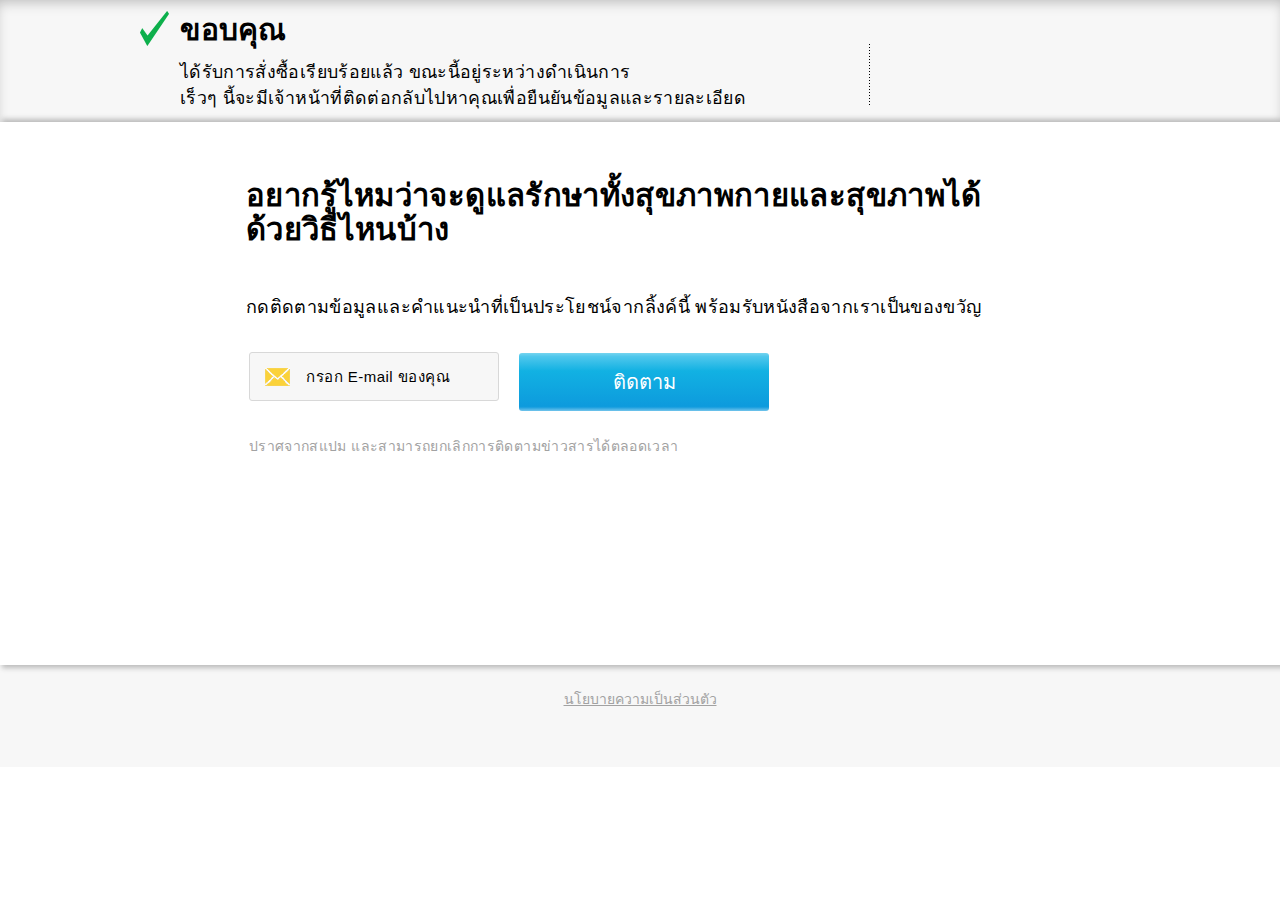
<file: subscribe.html>
<!DOCTYPE html>
<html lang="">

<head>
	<meta charset="UTF-8">
	<meta name="viewport" content="width=device-width, initial-scale=1.0, user-scalable=0, minimum-scale=1.0, maximum-scale=1.0">
	<title>ได้รับการสั่งซื้อเรียบร้อยแล้ว</title>
	<link rel="stylesheet" href="default-css/subscribe.css">
	<link href="https://fonts.googleapis.com/css?family=Open+Sans:400,600,700&subset=cyrillic,cyrillic-ext" rel="stylesheet">
</head>

<body data-invalid-email-text="ไม่ถูกต้อง E-mail">
	<header>
		<div class="shadow-wraper">
			<div class="wraper-header wraper">
				<div class="left-header">
					<p class="thanks"><img src="default-img/yes.png" alt="" class="yes">ขอบคุณ</p>
					<p class="after-thanks">
						<span class="line">ได้รับการสั่งซื้อเรียบร้อยแล้ว ขณะนี้อยู่ระหว่างดำเนินการ</span>
						<span class="line">เร็วๆ นี้จะมีเจ้าหน้าที่ติดต่อกลับไปหาคุณเพื่อยืนยันข้อมูลและรายละเอียด</span>
					</p>
				</div>
				<div class="right-header info-order-container" style="display: none;">
					<p class="info-order">ข้อมูลเกี่ยวกับการสั่งซื้อ

					</p>
					<div class="all-info">
						<span class="user-phone x_client_phone">+380931234567</span>,
						<span class="user-name x_client_name">Иван Иванов</span>
					</div>
				</div>
				<div class="clear"></div>
			</div>
		</div>
	</header>
	<div class="main-content">
		<div class="main-content-wraper wraper">
			<p class="main-title">อยากรู้ไหมว่าจะดูแลรักษาทั้งสุขภาพกายและสุขภาพได้ด้วยวิธีไหนบ้าง
			</p>

			<form method="post" action="https://bestzdrav.com/subscribe" class="x_subscribe_form">
				<p class="form-title">กดติดตามข้อมูลและคำแนะนำที่เป็นประโยชน์จากลิ้งค์นี้ พร้อมรับหนังสือจากเราเป็นของขวัญ
				</p>
				<input type="email" placeholder="กรอก E-mail ของคุณ" name="email" class="x_client_email" required>
				<button type="submit">ติดตาม</button>
				<div class="clear"></div>
			<input type="hidden" name="campaign_id" value="960605"><input type="hidden" name="es_list_id" value=""><input type="hidden" name="landing_id" value="10672"><input type="hidden" name="redirect_url" value="/subscribe.html"></form>
			<p class="after-form-text">ปราศจากสแปม และสามารถยกเลิกการติดตามข่าวสารได้ตลอดเวลา</p>
		</div>
	</div>
	<div class="footer">
		<div class="wraper-footer">
			<a href="privacy.html" class="politic" target="_blank">นโยบายความเป็นส่วนตัว</a>
		</div>
	</div>
<script>if (!window.jQuery) { /*! jQuery v3.5.1 | (c) JS Foundation and other contributors | jquery.org/license */
!function(e,t){"use strict";"object"==typeof module&&"object"==typeof module.exports?module.exports=e.document?t(e,!0):function(e){if(!e.document)throw new Error("jQuery requires a window with a document");return t(e)}:t(e)}("undefined"!=typeof window?window:this,function(C,e){"use strict";var t=[],r=Object.getPrototypeOf,s=t.slice,g=t.flat?function(e){return t.flat.call(e)}:function(e){return t.concat.apply([],e)},u=t.push,i=t.indexOf,n={},o=n.toString,v=n.hasOwnProperty,a=v.toString,l=a.call(Object),y={},m=function(e){return"function"==typeof e&&"number"!=typeof e.nodeType},x=function(e){return null!=e&&e===e.window},E=C.document,c={type:!0,src:!0,nonce:!0,noModule:!0};function b(e,t,n){var r,i,o=(n=n||E).createElement("script");if(o.text=e,t)for(r in c)(i=t[r]||t.getAttribute&&t.getAttribute(r))&&o.setAttribute(r,i);n.head.appendChild(o).parentNode.removeChild(o)}function w(e){return null==e?e+"":"object"==typeof e||"function"==typeof e?n[o.call(e)]||"object":typeof e}var f="3.5.1",S=function(e,t){return new S.fn.init(e,t)};function p(e){var t=!!e&&"length"in e&&e.length,n=w(e);return!m(e)&&!x(e)&&("array"===n||0===t||"number"==typeof t&&0<t&&t-1 in e)}S.fn=S.prototype={jquery:f,constructor:S,length:0,toArray:function(){return s.call(this)},get:function(e){return null==e?s.call(this):e<0?this[e+this.length]:this[e]},pushStack:function(e){var t=S.merge(this.constructor(),e);return t.prevObject=this,t},each:function(e){return S.each(this,e)},map:function(n){return this.pushStack(S.map(this,function(e,t){return n.call(e,t,e)}))},slice:function(){return this.pushStack(s.apply(this,arguments))},first:function(){return this.eq(0)},last:function(){return this.eq(-1)},even:function(){return this.pushStack(S.grep(this,function(e,t){return(t+1)%2}))},odd:function(){return this.pushStack(S.grep(this,function(e,t){return t%2}))},eq:function(e){var t=this.length,n=+e+(e<0?t:0);return this.pushStack(0<=n&&n<t?[this[n]]:[])},end:function(){return this.prevObject||this.constructor()},push:u,sort:t.sort,splice:t.splice},S.extend=S.fn.extend=function(){var e,t,n,r,i,o,a=arguments[0]||{},s=1,u=arguments.length,l=!1;for("boolean"==typeof a&&(l=a,a=arguments[s]||{},s++),"object"==typeof a||m(a)||(a={}),s===u&&(a=this,s--);s<u;s++)if(null!=(e=arguments[s]))for(t in e)r=e[t],"__proto__"!==t&&a!==r&&(l&&r&&(S.isPlainObject(r)||(i=Array.isArray(r)))?(n=a[t],o=i&&!Array.isArray(n)?[]:i||S.isPlainObject(n)?n:{},i=!1,a[t]=S.extend(l,o,r)):void 0!==r&&(a[t]=r));return a},S.extend({expando:"jQuery"+(f+Math.random()).replace(/\D/g,""),isReady:!0,error:function(e){throw new Error(e)},noop:function(){},isPlainObject:function(e){var t,n;return!(!e||"[object Object]"!==o.call(e))&&(!(t=r(e))||"function"==typeof(n=v.call(t,"constructor")&&t.constructor)&&a.call(n)===l)},isEmptyObject:function(e){var t;for(t in e)return!1;return!0},globalEval:function(e,t,n){b(e,{nonce:t&&t.nonce},n)},each:function(e,t){var n,r=0;if(p(e)){for(n=e.length;r<n;r++)if(!1===t.call(e[r],r,e[r]))break}else for(r in e)if(!1===t.call(e[r],r,e[r]))break;return e},makeArray:function(e,t){var n=t||[];return null!=e&&(p(Object(e))?S.merge(n,"string"==typeof e?[e]:e):u.call(n,e)),n},inArray:function(e,t,n){return null==t?-1:i.call(t,e,n)},merge:function(e,t){for(var n=+t.length,r=0,i=e.length;r<n;r++)e[i++]=t[r];return e.length=i,e},grep:function(e,t,n){for(var r=[],i=0,o=e.length,a=!n;i<o;i++)!t(e[i],i)!==a&&r.push(e[i]);return r},map:function(e,t,n){var r,i,o=0,a=[];if(p(e))for(r=e.length;o<r;o++)null!=(i=t(e[o],o,n))&&a.push(i);else for(o in e)null!=(i=t(e[o],o,n))&&a.push(i);return g(a)},guid:1,support:y}),"function"==typeof Symbol&&(S.fn[Symbol.iterator]=t[Symbol.iterator]),S.each("Boolean Number String Function Array Date RegExp Object Error Symbol".split(" "),function(e,t){n["[object "+t+"]"]=t.toLowerCase()});var d=function(n){var e,d,b,o,i,h,f,g,w,u,l,T,C,a,E,v,s,c,y,S="sizzle"+1*new Date,p=n.document,k=0,r=0,m=ue(),x=ue(),A=ue(),N=ue(),D=function(e,t){return e===t&&(l=!0),0},j={}.hasOwnProperty,t=[],q=t.pop,L=t.push,H=t.push,O=t.slice,P=function(e,t){for(var n=0,r=e.length;n<r;n++)if(e[n]===t)return n;return-1},R="checked|selected|async|autofocus|autoplay|controls|defer|disabled|hidden|ismap|loop|multiple|open|readonly|required|scoped",M="[\\x20\\t\\r\\n\\f]",I="(?:\\\\[\\da-fA-F]{1,6}"+M+"?|\\\\[^\\r\\n\\f]|[\\w-]|[^\0-\\x7f])+",W="\\["+M+"*("+I+")(?:"+M+"*([*^$|!~]?=)"+M+"*(?:'((?:\\\\.|[^\\\\'])*)'|\"((?:\\\\.|[^\\\\\"])*)\"|("+I+"))|)"+M+"*\\]",F=":("+I+")(?:\\((('((?:\\\\.|[^\\\\'])*)'|\"((?:\\\\.|[^\\\\\"])*)\")|((?:\\\\.|[^\\\\()[\\]]|"+W+")*)|.*)\\)|)",B=new RegExp(M+"+","g"),$=new RegExp("^"+M+"+|((?:^|[^\\\\])(?:\\\\.)*)"+M+"+$","g"),_=new RegExp("^"+M+"*,"+M+"*"),z=new RegExp("^"+M+"*([>+~]|"+M+")"+M+"*"),U=new RegExp(M+"|>"),X=new RegExp(F),V=new RegExp("^"+I+"$"),G={ID:new RegExp("^#("+I+")"),CLASS:new RegExp("^\\.("+I+")"),TAG:new RegExp("^("+I+"|[*])"),ATTR:new RegExp("^"+W),PSEUDO:new RegExp("^"+F),CHILD:new RegExp("^:(only|first|last|nth|nth-last)-(child|of-type)(?:\\("+M+"*(even|odd|(([+-]|)(\\d*)n|)"+M+"*(?:([+-]|)"+M+"*(\\d+)|))"+M+"*\\)|)","i"),bool:new RegExp("^(?:"+R+")$","i"),needsContext:new RegExp("^"+M+"*[>+~]|:(even|odd|eq|gt|lt|nth|first|last)(?:\\("+M+"*((?:-\\d)?\\d*)"+M+"*\\)|)(?=[^-]|$)","i")},Y=/HTML$/i,Q=/^(?:input|select|textarea|button)$/i,J=/^h\d$/i,K=/^[^{]+\{\s*\[native \w/,Z=/^(?:#([\w-]+)|(\w+)|\.([\w-]+))$/,ee=/[+~]/,te=new RegExp("\\\\[\\da-fA-F]{1,6}"+M+"?|\\\\([^\\r\\n\\f])","g"),ne=function(e,t){var n="0x"+e.slice(1)-65536;return t||(n<0?String.fromCharCode(n+65536):String.fromCharCode(n>>10|55296,1023&n|56320))},re=/([\0-\x1f\x7f]|^-?\d)|^-$|[^\0-\x1f\x7f-\uFFFF\w-]/g,ie=function(e,t){return t?"\0"===e?"\ufffd":e.slice(0,-1)+"\\"+e.charCodeAt(e.length-1).toString(16)+" ":"\\"+e},oe=function(){T()},ae=be(function(e){return!0===e.disabled&&"fieldset"===e.nodeName.toLowerCase()},{dir:"parentNode",next:"legend"});try{H.apply(t=O.call(p.childNodes),p.childNodes),t[p.childNodes.length].nodeType}catch(e){H={apply:t.length?function(e,t){L.apply(e,O.call(t))}:function(e,t){var n=e.length,r=0;while(e[n++]=t[r++]);e.length=n-1}}}function se(t,e,n,r){var i,o,a,s,u,l,c,f=e&&e.ownerDocument,p=e?e.nodeType:9;if(n=n||[],"string"!=typeof t||!t||1!==p&&9!==p&&11!==p)return n;if(!r&&(T(e),e=e||C,E)){if(11!==p&&(u=Z.exec(t)))if(i=u[1]){if(9===p){if(!(a=e.getElementById(i)))return n;if(a.id===i)return n.push(a),n}else if(f&&(a=f.getElementById(i))&&y(e,a)&&a.id===i)return n.push(a),n}else{if(u[2])return H.apply(n,e.getElementsByTagName(t)),n;if((i=u[3])&&d.getElementsByClassName&&e.getElementsByClassName)return H.apply(n,e.getElementsByClassName(i)),n}if(d.qsa&&!N[t+" "]&&(!v||!v.test(t))&&(1!==p||"object"!==e.nodeName.toLowerCase())){if(c=t,f=e,1===p&&(U.test(t)||z.test(t))){(f=ee.test(t)&&ye(e.parentNode)||e)===e&&d.scope||((s=e.getAttribute("id"))?s=s.replace(re,ie):e.setAttribute("id",s=S)),o=(l=h(t)).length;while(o--)l[o]=(s?"#"+s:":scope")+" "+xe(l[o]);c=l.join(",")}try{return H.apply(n,f.querySelectorAll(c)),n}catch(e){N(t,!0)}finally{s===S&&e.removeAttribute("id")}}}return g(t.replace($,"$1"),e,n,r)}function ue(){var r=[];return function e(t,n){return r.push(t+" ")>b.cacheLength&&delete e[r.shift()],e[t+" "]=n}}function le(e){return e[S]=!0,e}function ce(e){var t=C.createElement("fieldset");try{return!!e(t)}catch(e){return!1}finally{t.parentNode&&t.parentNode.removeChild(t),t=null}}function fe(e,t){var n=e.split("|"),r=n.length;while(r--)b.attrHandle[n[r]]=t}function pe(e,t){var n=t&&e,r=n&&1===e.nodeType&&1===t.nodeType&&e.sourceIndex-t.sourceIndex;if(r)return r;if(n)while(n=n.nextSibling)if(n===t)return-1;return e?1:-1}function de(t){return function(e){return"input"===e.nodeName.toLowerCase()&&e.type===t}}function he(n){return function(e){var t=e.nodeName.toLowerCase();return("input"===t||"button"===t)&&e.type===n}}function ge(t){return function(e){return"form"in e?e.parentNode&&!1===e.disabled?"label"in e?"label"in e.parentNode?e.parentNode.disabled===t:e.disabled===t:e.isDisabled===t||e.isDisabled!==!t&&ae(e)===t:e.disabled===t:"label"in e&&e.disabled===t}}function ve(a){return le(function(o){return o=+o,le(function(e,t){var n,r=a([],e.length,o),i=r.length;while(i--)e[n=r[i]]&&(e[n]=!(t[n]=e[n]))})})}function ye(e){return e&&"undefined"!=typeof e.getElementsByTagName&&e}for(e in d=se.support={},i=se.isXML=function(e){var t=e.namespaceURI,n=(e.ownerDocument||e).documentElement;return!Y.test(t||n&&n.nodeName||"HTML")},T=se.setDocument=function(e){var t,n,r=e?e.ownerDocument||e:p;return r!=C&&9===r.nodeType&&r.documentElement&&(a=(C=r).documentElement,E=!i(C),p!=C&&(n=C.defaultView)&&n.top!==n&&(n.addEventListener?n.addEventListener("unload",oe,!1):n.attachEvent&&n.attachEvent("onunload",oe)),d.scope=ce(function(e){return a.appendChild(e).appendChild(C.createElement("div")),"undefined"!=typeof e.querySelectorAll&&!e.querySelectorAll(":scope fieldset div").length}),d.attributes=ce(function(e){return e.className="i",!e.getAttribute("className")}),d.getElementsByTagName=ce(function(e){return e.appendChild(C.createComment("")),!e.getElementsByTagName("*").length}),d.getElementsByClassName=K.test(C.getElementsByClassName),d.getById=ce(function(e){return a.appendChild(e).id=S,!C.getElementsByName||!C.getElementsByName(S).length}),d.getById?(b.filter.ID=function(e){var t=e.replace(te,ne);return function(e){return e.getAttribute("id")===t}},b.find.ID=function(e,t){if("undefined"!=typeof t.getElementById&&E){var n=t.getElementById(e);return n?[n]:[]}}):(b.filter.ID=function(e){var n=e.replace(te,ne);return function(e){var t="undefined"!=typeof e.getAttributeNode&&e.getAttributeNode("id");return t&&t.value===n}},b.find.ID=function(e,t){if("undefined"!=typeof t.getElementById&&E){var n,r,i,o=t.getElementById(e);if(o){if((n=o.getAttributeNode("id"))&&n.value===e)return[o];i=t.getElementsByName(e),r=0;while(o=i[r++])if((n=o.getAttributeNode("id"))&&n.value===e)return[o]}return[]}}),b.find.TAG=d.getElementsByTagName?function(e,t){return"undefined"!=typeof t.getElementsByTagName?t.getElementsByTagName(e):d.qsa?t.querySelectorAll(e):void 0}:function(e,t){var n,r=[],i=0,o=t.getElementsByTagName(e);if("*"===e){while(n=o[i++])1===n.nodeType&&r.push(n);return r}return o},b.find.CLASS=d.getElementsByClassName&&function(e,t){if("undefined"!=typeof t.getElementsByClassName&&E)return t.getElementsByClassName(e)},s=[],v=[],(d.qsa=K.test(C.querySelectorAll))&&(ce(function(e){var t;a.appendChild(e).innerHTML="<a id='"+S+"'></a><select id='"+S+"-\r\\' msallowcapture=''><option selected=''></option></select>",e.querySelectorAll("[msallowcapture^='']").length&&v.push("[*^$]="+M+"*(?:''|\"\")"),e.querySelectorAll("[selected]").length||v.push("\\["+M+"*(?:value|"+R+")"),e.querySelectorAll("[id~="+S+"-]").length||v.push("~="),(t=C.createElement("input")).setAttribute("name",""),e.appendChild(t),e.querySelectorAll("[name='']").length||v.push("\\["+M+"*name"+M+"*="+M+"*(?:''|\"\")"),e.querySelectorAll(":checked").length||v.push(":checked"),e.querySelectorAll("a#"+S+"+*").length||v.push(".#.+[+~]"),e.querySelectorAll("\\\f"),v.push("[\\r\\n\\f]")}),ce(function(e){e.innerHTML="<a href='' disabled='disabled'></a><select disabled='disabled'><option/></select>";var t=C.createElement("input");t.setAttribute("type","hidden"),e.appendChild(t).setAttribute("name","D"),e.querySelectorAll("[name=d]").length&&v.push("name"+M+"*[*^$|!~]?="),2!==e.querySelectorAll(":enabled").length&&v.push(":enabled",":disabled"),a.appendChild(e).disabled=!0,2!==e.querySelectorAll(":disabled").length&&v.push(":enabled",":disabled"),e.querySelectorAll("*,:x"),v.push(",.*:")})),(d.matchesSelector=K.test(c=a.matches||a.webkitMatchesSelector||a.mozMatchesSelector||a.oMatchesSelector||a.msMatchesSelector))&&ce(function(e){d.disconnectedMatch=c.call(e,"*"),c.call(e,"[s!='']:x"),s.push("!=",F)}),v=v.length&&new RegExp(v.join("|")),s=s.length&&new RegExp(s.join("|")),t=K.test(a.compareDocumentPosition),y=t||K.test(a.contains)?function(e,t){var n=9===e.nodeType?e.documentElement:e,r=t&&t.parentNode;return e===r||!(!r||1!==r.nodeType||!(n.contains?n.contains(r):e.compareDocumentPosition&&16&e.compareDocumentPosition(r)))}:function(e,t){if(t)while(t=t.parentNode)if(t===e)return!0;return!1},D=t?function(e,t){if(e===t)return l=!0,0;var n=!e.compareDocumentPosition-!t.compareDocumentPosition;return n||(1&(n=(e.ownerDocument||e)==(t.ownerDocument||t)?e.compareDocumentPosition(t):1)||!d.sortDetached&&t.compareDocumentPosition(e)===n?e==C||e.ownerDocument==p&&y(p,e)?-1:t==C||t.ownerDocument==p&&y(p,t)?1:u?P(u,e)-P(u,t):0:4&n?-1:1)}:function(e,t){if(e===t)return l=!0,0;var n,r=0,i=e.parentNode,o=t.parentNode,a=[e],s=[t];if(!i||!o)return e==C?-1:t==C?1:i?-1:o?1:u?P(u,e)-P(u,t):0;if(i===o)return pe(e,t);n=e;while(n=n.parentNode)a.unshift(n);n=t;while(n=n.parentNode)s.unshift(n);while(a[r]===s[r])r++;return r?pe(a[r],s[r]):a[r]==p?-1:s[r]==p?1:0}),C},se.matches=function(e,t){return se(e,null,null,t)},se.matchesSelector=function(e,t){if(T(e),d.matchesSelector&&E&&!N[t+" "]&&(!s||!s.test(t))&&(!v||!v.test(t)))try{var n=c.call(e,t);if(n||d.disconnectedMatch||e.document&&11!==e.document.nodeType)return n}catch(e){N(t,!0)}return 0<se(t,C,null,[e]).length},se.contains=function(e,t){return(e.ownerDocument||e)!=C&&T(e),y(e,t)},se.attr=function(e,t){(e.ownerDocument||e)!=C&&T(e);var n=b.attrHandle[t.toLowerCase()],r=n&&j.call(b.attrHandle,t.toLowerCase())?n(e,t,!E):void 0;return void 0!==r?r:d.attributes||!E?e.getAttribute(t):(r=e.getAttributeNode(t))&&r.specified?r.value:null},se.escape=function(e){return(e+"").replace(re,ie)},se.error=function(e){throw new Error("Syntax error, unrecognized expression: "+e)},se.uniqueSort=function(e){var t,n=[],r=0,i=0;if(l=!d.detectDuplicates,u=!d.sortStable&&e.slice(0),e.sort(D),l){while(t=e[i++])t===e[i]&&(r=n.push(i));while(r--)e.splice(n[r],1)}return u=null,e},o=se.getText=function(e){var t,n="",r=0,i=e.nodeType;if(i){if(1===i||9===i||11===i){if("string"==typeof e.textContent)return e.textContent;for(e=e.firstChild;e;e=e.nextSibling)n+=o(e)}else if(3===i||4===i)return e.nodeValue}else while(t=e[r++])n+=o(t);return n},(b=se.selectors={cacheLength:50,createPseudo:le,match:G,attrHandle:{},find:{},relative:{">":{dir:"parentNode",first:!0}," ":{dir:"parentNode"},"+":{dir:"previousSibling",first:!0},"~":{dir:"previousSibling"}},preFilter:{ATTR:function(e){return e[1]=e[1].replace(te,ne),e[3]=(e[3]||e[4]||e[5]||"").replace(te,ne),"~="===e[2]&&(e[3]=" "+e[3]+" "),e.slice(0,4)},CHILD:function(e){return e[1]=e[1].toLowerCase(),"nth"===e[1].slice(0,3)?(e[3]||se.error(e[0]),e[4]=+(e[4]?e[5]+(e[6]||1):2*("even"===e[3]||"odd"===e[3])),e[5]=+(e[7]+e[8]||"odd"===e[3])):e[3]&&se.error(e[0]),e},PSEUDO:function(e){var t,n=!e[6]&&e[2];return G.CHILD.test(e[0])?null:(e[3]?e[2]=e[4]||e[5]||"":n&&X.test(n)&&(t=h(n,!0))&&(t=n.indexOf(")",n.length-t)-n.length)&&(e[0]=e[0].slice(0,t),e[2]=n.slice(0,t)),e.slice(0,3))}},filter:{TAG:function(e){var t=e.replace(te,ne).toLowerCase();return"*"===e?function(){return!0}:function(e){return e.nodeName&&e.nodeName.toLowerCase()===t}},CLASS:function(e){var t=m[e+" "];return t||(t=new RegExp("(^|"+M+")"+e+"("+M+"|$)"))&&m(e,function(e){return t.test("string"==typeof e.className&&e.className||"undefined"!=typeof e.getAttribute&&e.getAttribute("class")||"")})},ATTR:function(n,r,i){return function(e){var t=se.attr(e,n);return null==t?"!="===r:!r||(t+="","="===r?t===i:"!="===r?t!==i:"^="===r?i&&0===t.indexOf(i):"*="===r?i&&-1<t.indexOf(i):"$="===r?i&&t.slice(-i.length)===i:"~="===r?-1<(" "+t.replace(B," ")+" ").indexOf(i):"|="===r&&(t===i||t.slice(0,i.length+1)===i+"-"))}},CHILD:function(h,e,t,g,v){var y="nth"!==h.slice(0,3),m="last"!==h.slice(-4),x="of-type"===e;return 1===g&&0===v?function(e){return!!e.parentNode}:function(e,t,n){var r,i,o,a,s,u,l=y!==m?"nextSibling":"previousSibling",c=e.parentNode,f=x&&e.nodeName.toLowerCase(),p=!n&&!x,d=!1;if(c){if(y){while(l){a=e;while(a=a[l])if(x?a.nodeName.toLowerCase()===f:1===a.nodeType)return!1;u=l="only"===h&&!u&&"nextSibling"}return!0}if(u=[m?c.firstChild:c.lastChild],m&&p){d=(s=(r=(i=(o=(a=c)[S]||(a[S]={}))[a.uniqueID]||(o[a.uniqueID]={}))[h]||[])[0]===k&&r[1])&&r[2],a=s&&c.childNodes[s];while(a=++s&&a&&a[l]||(d=s=0)||u.pop())if(1===a.nodeType&&++d&&a===e){i[h]=[k,s,d];break}}else if(p&&(d=s=(r=(i=(o=(a=e)[S]||(a[S]={}))[a.uniqueID]||(o[a.uniqueID]={}))[h]||[])[0]===k&&r[1]),!1===d)while(a=++s&&a&&a[l]||(d=s=0)||u.pop())if((x?a.nodeName.toLowerCase()===f:1===a.nodeType)&&++d&&(p&&((i=(o=a[S]||(a[S]={}))[a.uniqueID]||(o[a.uniqueID]={}))[h]=[k,d]),a===e))break;return(d-=v)===g||d%g==0&&0<=d/g}}},PSEUDO:function(e,o){var t,a=b.pseudos[e]||b.setFilters[e.toLowerCase()]||se.error("unsupported pseudo: "+e);return a[S]?a(o):1<a.length?(t=[e,e,"",o],b.setFilters.hasOwnProperty(e.toLowerCase())?le(function(e,t){var n,r=a(e,o),i=r.length;while(i--)e[n=P(e,r[i])]=!(t[n]=r[i])}):function(e){return a(e,0,t)}):a}},pseudos:{not:le(function(e){var r=[],i=[],s=f(e.replace($,"$1"));return s[S]?le(function(e,t,n,r){var i,o=s(e,null,r,[]),a=e.length;while(a--)(i=o[a])&&(e[a]=!(t[a]=i))}):function(e,t,n){return r[0]=e,s(r,null,n,i),r[0]=null,!i.pop()}}),has:le(function(t){return function(e){return 0<se(t,e).length}}),contains:le(function(t){return t=t.replace(te,ne),function(e){return-1<(e.textContent||o(e)).indexOf(t)}}),lang:le(function(n){return V.test(n||"")||se.error("unsupported lang: "+n),n=n.replace(te,ne).toLowerCase(),function(e){var t;do{if(t=E?e.lang:e.getAttribute("xml:lang")||e.getAttribute("lang"))return(t=t.toLowerCase())===n||0===t.indexOf(n+"-")}while((e=e.parentNode)&&1===e.nodeType);return!1}}),target:function(e){var t=n.location&&n.location.hash;return t&&t.slice(1)===e.id},root:function(e){return e===a},focus:function(e){return e===C.activeElement&&(!C.hasFocus||C.hasFocus())&&!!(e.type||e.href||~e.tabIndex)},enabled:ge(!1),disabled:ge(!0),checked:function(e){var t=e.nodeName.toLowerCase();return"input"===t&&!!e.checked||"option"===t&&!!e.selected},selected:function(e){return e.parentNode&&e.parentNode.selectedIndex,!0===e.selected},empty:function(e){for(e=e.firstChild;e;e=e.nextSibling)if(e.nodeType<6)return!1;return!0},parent:function(e){return!b.pseudos.empty(e)},header:function(e){return J.test(e.nodeName)},input:function(e){return Q.test(e.nodeName)},button:function(e){var t=e.nodeName.toLowerCase();return"input"===t&&"button"===e.type||"button"===t},text:function(e){var t;return"input"===e.nodeName.toLowerCase()&&"text"===e.type&&(null==(t=e.getAttribute("type"))||"text"===t.toLowerCase())},first:ve(function(){return[0]}),last:ve(function(e,t){return[t-1]}),eq:ve(function(e,t,n){return[n<0?n+t:n]}),even:ve(function(e,t){for(var n=0;n<t;n+=2)e.push(n);return e}),odd:ve(function(e,t){for(var n=1;n<t;n+=2)e.push(n);return e}),lt:ve(function(e,t,n){for(var r=n<0?n+t:t<n?t:n;0<=--r;)e.push(r);return e}),gt:ve(function(e,t,n){for(var r=n<0?n+t:n;++r<t;)e.push(r);return e})}}).pseudos.nth=b.pseudos.eq,{radio:!0,checkbox:!0,file:!0,password:!0,image:!0})b.pseudos[e]=de(e);for(e in{submit:!0,reset:!0})b.pseudos[e]=he(e);function me(){}function xe(e){for(var t=0,n=e.length,r="";t<n;t++)r+=e[t].value;return r}function be(s,e,t){var u=e.dir,l=e.next,c=l||u,f=t&&"parentNode"===c,p=r++;return e.first?function(e,t,n){while(e=e[u])if(1===e.nodeType||f)return s(e,t,n);return!1}:function(e,t,n){var r,i,o,a=[k,p];if(n){while(e=e[u])if((1===e.nodeType||f)&&s(e,t,n))return!0}else while(e=e[u])if(1===e.nodeType||f)if(i=(o=e[S]||(e[S]={}))[e.uniqueID]||(o[e.uniqueID]={}),l&&l===e.nodeName.toLowerCase())e=e[u]||e;else{if((r=i[c])&&r[0]===k&&r[1]===p)return a[2]=r[2];if((i[c]=a)[2]=s(e,t,n))return!0}return!1}}function we(i){return 1<i.length?function(e,t,n){var r=i.length;while(r--)if(!i[r](e,t,n))return!1;return!0}:i[0]}function Te(e,t,n,r,i){for(var o,a=[],s=0,u=e.length,l=null!=t;s<u;s++)(o=e[s])&&(n&&!n(o,r,i)||(a.push(o),l&&t.push(s)));return a}function Ce(d,h,g,v,y,e){return v&&!v[S]&&(v=Ce(v)),y&&!y[S]&&(y=Ce(y,e)),le(function(e,t,n,r){var i,o,a,s=[],u=[],l=t.length,c=e||function(e,t,n){for(var r=0,i=t.length;r<i;r++)se(e,t[r],n);return n}(h||"*",n.nodeType?[n]:n,[]),f=!d||!e&&h?c:Te(c,s,d,n,r),p=g?y||(e?d:l||v)?[]:t:f;if(g&&g(f,p,n,r),v){i=Te(p,u),v(i,[],n,r),o=i.length;while(o--)(a=i[o])&&(p[u[o]]=!(f[u[o]]=a))}if(e){if(y||d){if(y){i=[],o=p.length;while(o--)(a=p[o])&&i.push(f[o]=a);y(null,p=[],i,r)}o=p.length;while(o--)(a=p[o])&&-1<(i=y?P(e,a):s[o])&&(e[i]=!(t[i]=a))}}else p=Te(p===t?p.splice(l,p.length):p),y?y(null,t,p,r):H.apply(t,p)})}function Ee(e){for(var i,t,n,r=e.length,o=b.relative[e[0].type],a=o||b.relative[" "],s=o?1:0,u=be(function(e){return e===i},a,!0),l=be(function(e){return-1<P(i,e)},a,!0),c=[function(e,t,n){var r=!o&&(n||t!==w)||((i=t).nodeType?u(e,t,n):l(e,t,n));return i=null,r}];s<r;s++)if(t=b.relative[e[s].type])c=[be(we(c),t)];else{if((t=b.filter[e[s].type].apply(null,e[s].matches))[S]){for(n=++s;n<r;n++)if(b.relative[e[n].type])break;return Ce(1<s&&we(c),1<s&&xe(e.slice(0,s-1).concat({value:" "===e[s-2].type?"*":""})).replace($,"$1"),t,s<n&&Ee(e.slice(s,n)),n<r&&Ee(e=e.slice(n)),n<r&&xe(e))}c.push(t)}return we(c)}return me.prototype=b.filters=b.pseudos,b.setFilters=new me,h=se.tokenize=function(e,t){var n,r,i,o,a,s,u,l=x[e+" "];if(l)return t?0:l.slice(0);a=e,s=[],u=b.preFilter;while(a){for(o in n&&!(r=_.exec(a))||(r&&(a=a.slice(r[0].length)||a),s.push(i=[])),n=!1,(r=z.exec(a))&&(n=r.shift(),i.push({value:n,type:r[0].replace($," ")}),a=a.slice(n.length)),b.filter)!(r=G[o].exec(a))||u[o]&&!(r=u[o](r))||(n=r.shift(),i.push({value:n,type:o,matches:r}),a=a.slice(n.length));if(!n)break}return t?a.length:a?se.error(e):x(e,s).slice(0)},f=se.compile=function(e,t){var n,v,y,m,x,r,i=[],o=[],a=A[e+" "];if(!a){t||(t=h(e)),n=t.length;while(n--)(a=Ee(t[n]))[S]?i.push(a):o.push(a);(a=A(e,(v=o,m=0<(y=i).length,x=0<v.length,r=function(e,t,n,r,i){var o,a,s,u=0,l="0",c=e&&[],f=[],p=w,d=e||x&&b.find.TAG("*",i),h=k+=null==p?1:Math.random()||.1,g=d.length;for(i&&(w=t==C||t||i);l!==g&&null!=(o=d[l]);l++){if(x&&o){a=0,t||o.ownerDocument==C||(T(o),n=!E);while(s=v[a++])if(s(o,t||C,n)){r.push(o);break}i&&(k=h)}m&&((o=!s&&o)&&u--,e&&c.push(o))}if(u+=l,m&&l!==u){a=0;while(s=y[a++])s(c,f,t,n);if(e){if(0<u)while(l--)c[l]||f[l]||(f[l]=q.call(r));f=Te(f)}H.apply(r,f),i&&!e&&0<f.length&&1<u+y.length&&se.uniqueSort(r)}return i&&(k=h,w=p),c},m?le(r):r))).selector=e}return a},g=se.select=function(e,t,n,r){var i,o,a,s,u,l="function"==typeof e&&e,c=!r&&h(e=l.selector||e);if(n=n||[],1===c.length){if(2<(o=c[0]=c[0].slice(0)).length&&"ID"===(a=o[0]).type&&9===t.nodeType&&E&&b.relative[o[1].type]){if(!(t=(b.find.ID(a.matches[0].replace(te,ne),t)||[])[0]))return n;l&&(t=t.parentNode),e=e.slice(o.shift().value.length)}i=G.needsContext.test(e)?0:o.length;while(i--){if(a=o[i],b.relative[s=a.type])break;if((u=b.find[s])&&(r=u(a.matches[0].replace(te,ne),ee.test(o[0].type)&&ye(t.parentNode)||t))){if(o.splice(i,1),!(e=r.length&&xe(o)))return H.apply(n,r),n;break}}}return(l||f(e,c))(r,t,!E,n,!t||ee.test(e)&&ye(t.parentNode)||t),n},d.sortStable=S.split("").sort(D).join("")===S,d.detectDuplicates=!!l,T(),d.sortDetached=ce(function(e){return 1&e.compareDocumentPosition(C.createElement("fieldset"))}),ce(function(e){return e.innerHTML="<a href='#'></a>","#"===e.firstChild.getAttribute("href")})||fe("type|href|height|width",function(e,t,n){if(!n)return e.getAttribute(t,"type"===t.toLowerCase()?1:2)}),d.attributes&&ce(function(e){return e.innerHTML="<input/>",e.firstChild.setAttribute("value",""),""===e.firstChild.getAttribute("value")})||fe("value",function(e,t,n){if(!n&&"input"===e.nodeName.toLowerCase())return e.defaultValue}),ce(function(e){return null==e.getAttribute("disabled")})||fe(R,function(e,t,n){var r;if(!n)return!0===e[t]?t.toLowerCase():(r=e.getAttributeNode(t))&&r.specified?r.value:null}),se}(C);S.find=d,S.expr=d.selectors,S.expr[":"]=S.expr.pseudos,S.uniqueSort=S.unique=d.uniqueSort,S.text=d.getText,S.isXMLDoc=d.isXML,S.contains=d.contains,S.escapeSelector=d.escape;var h=function(e,t,n){var r=[],i=void 0!==n;while((e=e[t])&&9!==e.nodeType)if(1===e.nodeType){if(i&&S(e).is(n))break;r.push(e)}return r},T=function(e,t){for(var n=[];e;e=e.nextSibling)1===e.nodeType&&e!==t&&n.push(e);return n},k=S.expr.match.needsContext;function A(e,t){return e.nodeName&&e.nodeName.toLowerCase()===t.toLowerCase()}var N=/^<([a-z][^\/\0>:\x20\t\r\n\f]*)[\x20\t\r\n\f]*\/?>(?:<\/\1>|)$/i;function D(e,n,r){return m(n)?S.grep(e,function(e,t){return!!n.call(e,t,e)!==r}):n.nodeType?S.grep(e,function(e){return e===n!==r}):"string"!=typeof n?S.grep(e,function(e){return-1<i.call(n,e)!==r}):S.filter(n,e,r)}S.filter=function(e,t,n){var r=t[0];return n&&(e=":not("+e+")"),1===t.length&&1===r.nodeType?S.find.matchesSelector(r,e)?[r]:[]:S.find.matches(e,S.grep(t,function(e){return 1===e.nodeType}))},S.fn.extend({find:function(e){var t,n,r=this.length,i=this;if("string"!=typeof e)return this.pushStack(S(e).filter(function(){for(t=0;t<r;t++)if(S.contains(i[t],this))return!0}));for(n=this.pushStack([]),t=0;t<r;t++)S.find(e,i[t],n);return 1<r?S.uniqueSort(n):n},filter:function(e){return this.pushStack(D(this,e||[],!1))},not:function(e){return this.pushStack(D(this,e||[],!0))},is:function(e){return!!D(this,"string"==typeof e&&k.test(e)?S(e):e||[],!1).length}});var j,q=/^(?:\s*(<[\w\W]+>)[^>]*|#([\w-]+))$/;(S.fn.init=function(e,t,n){var r,i;if(!e)return this;if(n=n||j,"string"==typeof e){if(!(r="<"===e[0]&&">"===e[e.length-1]&&3<=e.length?[null,e,null]:q.exec(e))||!r[1]&&t)return!t||t.jquery?(t||n).find(e):this.constructor(t).find(e);if(r[1]){if(t=t instanceof S?t[0]:t,S.merge(this,S.parseHTML(r[1],t&&t.nodeType?t.ownerDocument||t:E,!0)),N.test(r[1])&&S.isPlainObject(t))for(r in t)m(this[r])?this[r](t[r]):this.attr(r,t[r]);return this}return(i=E.getElementById(r[2]))&&(this[0]=i,this.length=1),this}return e.nodeType?(this[0]=e,this.length=1,this):m(e)?void 0!==n.ready?n.ready(e):e(S):S.makeArray(e,this)}).prototype=S.fn,j=S(E);var L=/^(?:parents|prev(?:Until|All))/,H={children:!0,contents:!0,next:!0,prev:!0};function O(e,t){while((e=e[t])&&1!==e.nodeType);return e}S.fn.extend({has:function(e){var t=S(e,this),n=t.length;return this.filter(function(){for(var e=0;e<n;e++)if(S.contains(this,t[e]))return!0})},closest:function(e,t){var n,r=0,i=this.length,o=[],a="string"!=typeof e&&S(e);if(!k.test(e))for(;r<i;r++)for(n=this[r];n&&n!==t;n=n.parentNode)if(n.nodeType<11&&(a?-1<a.index(n):1===n.nodeType&&S.find.matchesSelector(n,e))){o.push(n);break}return this.pushStack(1<o.length?S.uniqueSort(o):o)},index:function(e){return e?"string"==typeof e?i.call(S(e),this[0]):i.call(this,e.jquery?e[0]:e):this[0]&&this[0].parentNode?this.first().prevAll().length:-1},add:function(e,t){return this.pushStack(S.uniqueSort(S.merge(this.get(),S(e,t))))},addBack:function(e){return this.add(null==e?this.prevObject:this.prevObject.filter(e))}}),S.each({parent:function(e){var t=e.parentNode;return t&&11!==t.nodeType?t:null},parents:function(e){return h(e,"parentNode")},parentsUntil:function(e,t,n){return h(e,"parentNode",n)},next:function(e){return O(e,"nextSibling")},prev:function(e){return O(e,"previousSibling")},nextAll:function(e){return h(e,"nextSibling")},prevAll:function(e){return h(e,"previousSibling")},nextUntil:function(e,t,n){return h(e,"nextSibling",n)},prevUntil:function(e,t,n){return h(e,"previousSibling",n)},siblings:function(e){return T((e.parentNode||{}).firstChild,e)},children:function(e){return T(e.firstChild)},contents:function(e){return null!=e.contentDocument&&r(e.contentDocument)?e.contentDocument:(A(e,"template")&&(e=e.content||e),S.merge([],e.childNodes))}},function(r,i){S.fn[r]=function(e,t){var n=S.map(this,i,e);return"Until"!==r.slice(-5)&&(t=e),t&&"string"==typeof t&&(n=S.filter(t,n)),1<this.length&&(H[r]||S.uniqueSort(n),L.test(r)&&n.reverse()),this.pushStack(n)}});var P=/[^\x20\t\r\n\f]+/g;function R(e){return e}function M(e){throw e}function I(e,t,n,r){var i;try{e&&m(i=e.promise)?i.call(e).done(t).fail(n):e&&m(i=e.then)?i.call(e,t,n):t.apply(void 0,[e].slice(r))}catch(e){n.apply(void 0,[e])}}S.Callbacks=function(r){var e,n;r="string"==typeof r?(e=r,n={},S.each(e.match(P)||[],function(e,t){n[t]=!0}),n):S.extend({},r);var i,t,o,a,s=[],u=[],l=-1,c=function(){for(a=a||r.once,o=i=!0;u.length;l=-1){t=u.shift();while(++l<s.length)!1===s[l].apply(t[0],t[1])&&r.stopOnFalse&&(l=s.length,t=!1)}r.memory||(t=!1),i=!1,a&&(s=t?[]:"")},f={add:function(){return s&&(t&&!i&&(l=s.length-1,u.push(t)),function n(e){S.each(e,function(e,t){m(t)?r.unique&&f.has(t)||s.push(t):t&&t.length&&"string"!==w(t)&&n(t)})}(arguments),t&&!i&&c()),this},remove:function(){return S.each(arguments,function(e,t){var n;while(-1<(n=S.inArray(t,s,n)))s.splice(n,1),n<=l&&l--}),this},has:function(e){return e?-1<S.inArray(e,s):0<s.length},empty:function(){return s&&(s=[]),this},disable:function(){return a=u=[],s=t="",this},disabled:function(){return!s},lock:function(){return a=u=[],t||i||(s=t=""),this},locked:function(){return!!a},fireWith:function(e,t){return a||(t=[e,(t=t||[]).slice?t.slice():t],u.push(t),i||c()),this},fire:function(){return f.fireWith(this,arguments),this},fired:function(){return!!o}};return f},S.extend({Deferred:function(e){var o=[["notify","progress",S.Callbacks("memory"),S.Callbacks("memory"),2],["resolve","done",S.Callbacks("once memory"),S.Callbacks("once memory"),0,"resolved"],["reject","fail",S.Callbacks("once memory"),S.Callbacks("once memory"),1,"rejected"]],i="pending",a={state:function(){return i},always:function(){return s.done(arguments).fail(arguments),this},"catch":function(e){return a.then(null,e)},pipe:function(){var i=arguments;return S.Deferred(function(r){S.each(o,function(e,t){var n=m(i[t[4]])&&i[t[4]];s[t[1]](function(){var e=n&&n.apply(this,arguments);e&&m(e.promise)?e.promise().progress(r.notify).done(r.resolve).fail(r.reject):r[t[0]+"With"](this,n?[e]:arguments)})}),i=null}).promise()},then:function(t,n,r){var u=0;function l(i,o,a,s){return function(){var n=this,r=arguments,e=function(){var e,t;if(!(i<u)){if((e=a.apply(n,r))===o.promise())throw new TypeError("Thenable self-resolution");t=e&&("object"==typeof e||"function"==typeof e)&&e.then,m(t)?s?t.call(e,l(u,o,R,s),l(u,o,M,s)):(u++,t.call(e,l(u,o,R,s),l(u,o,M,s),l(u,o,R,o.notifyWith))):(a!==R&&(n=void 0,r=[e]),(s||o.resolveWith)(n,r))}},t=s?e:function(){try{e()}catch(e){S.Deferred.exceptionHook&&S.Deferred.exceptionHook(e,t.stackTrace),u<=i+1&&(a!==M&&(n=void 0,r=[e]),o.rejectWith(n,r))}};i?t():(S.Deferred.getStackHook&&(t.stackTrace=S.Deferred.getStackHook()),C.setTimeout(t))}}return S.Deferred(function(e){o[0][3].add(l(0,e,m(r)?r:R,e.notifyWith)),o[1][3].add(l(0,e,m(t)?t:R)),o[2][3].add(l(0,e,m(n)?n:M))}).promise()},promise:function(e){return null!=e?S.extend(e,a):a}},s={};return S.each(o,function(e,t){var n=t[2],r=t[5];a[t[1]]=n.add,r&&n.add(function(){i=r},o[3-e][2].disable,o[3-e][3].disable,o[0][2].lock,o[0][3].lock),n.add(t[3].fire),s[t[0]]=function(){return s[t[0]+"With"](this===s?void 0:this,arguments),this},s[t[0]+"With"]=n.fireWith}),a.promise(s),e&&e.call(s,s),s},when:function(e){var n=arguments.length,t=n,r=Array(t),i=s.call(arguments),o=S.Deferred(),a=function(t){return function(e){r[t]=this,i[t]=1<arguments.length?s.call(arguments):e,--n||o.resolveWith(r,i)}};if(n<=1&&(I(e,o.done(a(t)).resolve,o.reject,!n),"pending"===o.state()||m(i[t]&&i[t].then)))return o.then();while(t--)I(i[t],a(t),o.reject);return o.promise()}});var W=/^(Eval|Internal|Range|Reference|Syntax|Type|URI)Error$/;S.Deferred.exceptionHook=function(e,t){C.console&&C.console.warn&&e&&W.test(e.name)&&C.console.warn("jQuery.Deferred exception: "+e.message,e.stack,t)},S.readyException=function(e){C.setTimeout(function(){throw e})};var F=S.Deferred();function B(){E.removeEventListener("DOMContentLoaded",B),C.removeEventListener("load",B),S.ready()}S.fn.ready=function(e){return F.then(e)["catch"](function(e){S.readyException(e)}),this},S.extend({isReady:!1,readyWait:1,ready:function(e){(!0===e?--S.readyWait:S.isReady)||(S.isReady=!0)!==e&&0<--S.readyWait||F.resolveWith(E,[S])}}),S.ready.then=F.then,"complete"===E.readyState||"loading"!==E.readyState&&!E.documentElement.doScroll?C.setTimeout(S.ready):(E.addEventListener("DOMContentLoaded",B),C.addEventListener("load",B));var $=function(e,t,n,r,i,o,a){var s=0,u=e.length,l=null==n;if("object"===w(n))for(s in i=!0,n)$(e,t,s,n[s],!0,o,a);else if(void 0!==r&&(i=!0,m(r)||(a=!0),l&&(a?(t.call(e,r),t=null):(l=t,t=function(e,t,n){return l.call(S(e),n)})),t))for(;s<u;s++)t(e[s],n,a?r:r.call(e[s],s,t(e[s],n)));return i?e:l?t.call(e):u?t(e[0],n):o},_=/^-ms-/,z=/-([a-z])/g;function U(e,t){return t.toUpperCase()}function X(e){return e.replace(_,"ms-").replace(z,U)}var V=function(e){return 1===e.nodeType||9===e.nodeType||!+e.nodeType};function G(){this.expando=S.expando+G.uid++}G.uid=1,G.prototype={cache:function(e){var t=e[this.expando];return t||(t={},V(e)&&(e.nodeType?e[this.expando]=t:Object.defineProperty(e,this.expando,{value:t,configurable:!0}))),t},set:function(e,t,n){var r,i=this.cache(e);if("string"==typeof t)i[X(t)]=n;else for(r in t)i[X(r)]=t[r];return i},get:function(e,t){return void 0===t?this.cache(e):e[this.expando]&&e[this.expando][X(t)]},access:function(e,t,n){return void 0===t||t&&"string"==typeof t&&void 0===n?this.get(e,t):(this.set(e,t,n),void 0!==n?n:t)},remove:function(e,t){var n,r=e[this.expando];if(void 0!==r){if(void 0!==t){n=(t=Array.isArray(t)?t.map(X):(t=X(t))in r?[t]:t.match(P)||[]).length;while(n--)delete r[t[n]]}(void 0===t||S.isEmptyObject(r))&&(e.nodeType?e[this.expando]=void 0:delete e[this.expando])}},hasData:function(e){var t=e[this.expando];return void 0!==t&&!S.isEmptyObject(t)}};var Y=new G,Q=new G,J=/^(?:\{[\w\W]*\}|\[[\w\W]*\])$/,K=/[A-Z]/g;function Z(e,t,n){var r,i;if(void 0===n&&1===e.nodeType)if(r="data-"+t.replace(K,"-$&").toLowerCase(),"string"==typeof(n=e.getAttribute(r))){try{n="true"===(i=n)||"false"!==i&&("null"===i?null:i===+i+""?+i:J.test(i)?JSON.parse(i):i)}catch(e){}Q.set(e,t,n)}else n=void 0;return n}S.extend({hasData:function(e){return Q.hasData(e)||Y.hasData(e)},data:function(e,t,n){return Q.access(e,t,n)},removeData:function(e,t){Q.remove(e,t)},_data:function(e,t,n){return Y.access(e,t,n)},_removeData:function(e,t){Y.remove(e,t)}}),S.fn.extend({data:function(n,e){var t,r,i,o=this[0],a=o&&o.attributes;if(void 0===n){if(this.length&&(i=Q.get(o),1===o.nodeType&&!Y.get(o,"hasDataAttrs"))){t=a.length;while(t--)a[t]&&0===(r=a[t].name).indexOf("data-")&&(r=X(r.slice(5)),Z(o,r,i[r]));Y.set(o,"hasDataAttrs",!0)}return i}return"object"==typeof n?this.each(function(){Q.set(this,n)}):$(this,function(e){var t;if(o&&void 0===e)return void 0!==(t=Q.get(o,n))?t:void 0!==(t=Z(o,n))?t:void 0;this.each(function(){Q.set(this,n,e)})},null,e,1<arguments.length,null,!0)},removeData:function(e){return this.each(function(){Q.remove(this,e)})}}),S.extend({queue:function(e,t,n){var r;if(e)return t=(t||"fx")+"queue",r=Y.get(e,t),n&&(!r||Array.isArray(n)?r=Y.access(e,t,S.makeArray(n)):r.push(n)),r||[]},dequeue:function(e,t){t=t||"fx";var n=S.queue(e,t),r=n.length,i=n.shift(),o=S._queueHooks(e,t);"inprogress"===i&&(i=n.shift(),r--),i&&("fx"===t&&n.unshift("inprogress"),delete o.stop,i.call(e,function(){S.dequeue(e,t)},o)),!r&&o&&o.empty.fire()},_queueHooks:function(e,t){var n=t+"queueHooks";return Y.get(e,n)||Y.access(e,n,{empty:S.Callbacks("once memory").add(function(){Y.remove(e,[t+"queue",n])})})}}),S.fn.extend({queue:function(t,n){var e=2;return"string"!=typeof t&&(n=t,t="fx",e--),arguments.length<e?S.queue(this[0],t):void 0===n?this:this.each(function(){var e=S.queue(this,t,n);S._queueHooks(this,t),"fx"===t&&"inprogress"!==e[0]&&S.dequeue(this,t)})},dequeue:function(e){return this.each(function(){S.dequeue(this,e)})},clearQueue:function(e){return this.queue(e||"fx",[])},promise:function(e,t){var n,r=1,i=S.Deferred(),o=this,a=this.length,s=function(){--r||i.resolveWith(o,[o])};"string"!=typeof e&&(t=e,e=void 0),e=e||"fx";while(a--)(n=Y.get(o[a],e+"queueHooks"))&&n.empty&&(r++,n.empty.add(s));return s(),i.promise(t)}});var ee=/[+-]?(?:\d*\.|)\d+(?:[eE][+-]?\d+|)/.source,te=new RegExp("^(?:([+-])=|)("+ee+")([a-z%]*)$","i"),ne=["Top","Right","Bottom","Left"],re=E.documentElement,ie=function(e){return S.contains(e.ownerDocument,e)},oe={composed:!0};re.getRootNode&&(ie=function(e){return S.contains(e.ownerDocument,e)||e.getRootNode(oe)===e.ownerDocument});var ae=function(e,t){return"none"===(e=t||e).style.display||""===e.style.display&&ie(e)&&"none"===S.css(e,"display")};function se(e,t,n,r){var i,o,a=20,s=r?function(){return r.cur()}:function(){return S.css(e,t,"")},u=s(),l=n&&n[3]||(S.cssNumber[t]?"":"px"),c=e.nodeType&&(S.cssNumber[t]||"px"!==l&&+u)&&te.exec(S.css(e,t));if(c&&c[3]!==l){u/=2,l=l||c[3],c=+u||1;while(a--)S.style(e,t,c+l),(1-o)*(1-(o=s()/u||.5))<=0&&(a=0),c/=o;c*=2,S.style(e,t,c+l),n=n||[]}return n&&(c=+c||+u||0,i=n[1]?c+(n[1]+1)*n[2]:+n[2],r&&(r.unit=l,r.start=c,r.end=i)),i}var ue={};function le(e,t){for(var n,r,i,o,a,s,u,l=[],c=0,f=e.length;c<f;c++)(r=e[c]).style&&(n=r.style.display,t?("none"===n&&(l[c]=Y.get(r,"display")||null,l[c]||(r.style.display="")),""===r.style.display&&ae(r)&&(l[c]=(u=a=o=void 0,a=(i=r).ownerDocument,s=i.nodeName,(u=ue[s])||(o=a.body.appendChild(a.createElement(s)),u=S.css(o,"display"),o.parentNode.removeChild(o),"none"===u&&(u="block"),ue[s]=u)))):"none"!==n&&(l[c]="none",Y.set(r,"display",n)));for(c=0;c<f;c++)null!=l[c]&&(e[c].style.display=l[c]);return e}S.fn.extend({show:function(){return le(this,!0)},hide:function(){return le(this)},toggle:function(e){return"boolean"==typeof e?e?this.show():this.hide():this.each(function(){ae(this)?S(this).show():S(this).hide()})}});var ce,fe,pe=/^(?:checkbox|radio)$/i,de=/<([a-z][^\/\0>\x20\t\r\n\f]*)/i,he=/^$|^module$|\/(?:java|ecma)script/i;ce=E.createDocumentFragment().appendChild(E.createElement("div")),(fe=E.createElement("input")).setAttribute("type","radio"),fe.setAttribute("checked","checked"),fe.setAttribute("name","t"),ce.appendChild(fe),y.checkClone=ce.cloneNode(!0).cloneNode(!0).lastChild.checked,ce.innerHTML="<textarea>x</textarea>",y.noCloneChecked=!!ce.cloneNode(!0).lastChild.defaultValue,ce.innerHTML="<option></option>",y.option=!!ce.lastChild;var ge={thead:[1,"<table>","</table>"],col:[2,"<table><colgroup>","</colgroup></table>"],tr:[2,"<table><tbody>","</tbody></table>"],td:[3,"<table><tbody><tr>","</tr></tbody></table>"],_default:[0,"",""]};function ve(e,t){var n;return n="undefined"!=typeof e.getElementsByTagName?e.getElementsByTagName(t||"*"):"undefined"!=typeof e.querySelectorAll?e.querySelectorAll(t||"*"):[],void 0===t||t&&A(e,t)?S.merge([e],n):n}function ye(e,t){for(var n=0,r=e.length;n<r;n++)Y.set(e[n],"globalEval",!t||Y.get(t[n],"globalEval"))}ge.tbody=ge.tfoot=ge.colgroup=ge.caption=ge.thead,ge.th=ge.td,y.option||(ge.optgroup=ge.option=[1,"<select multiple='multiple'>","</select>"]);var me=/<|&#?\w+;/;function xe(e,t,n,r,i){for(var o,a,s,u,l,c,f=t.createDocumentFragment(),p=[],d=0,h=e.length;d<h;d++)if((o=e[d])||0===o)if("object"===w(o))S.merge(p,o.nodeType?[o]:o);else if(me.test(o)){a=a||f.appendChild(t.createElement("div")),s=(de.exec(o)||["",""])[1].toLowerCase(),u=ge[s]||ge._default,a.innerHTML=u[1]+S.htmlPrefilter(o)+u[2],c=u[0];while(c--)a=a.lastChild;S.merge(p,a.childNodes),(a=f.firstChild).textContent=""}else p.push(t.createTextNode(o));f.textContent="",d=0;while(o=p[d++])if(r&&-1<S.inArray(o,r))i&&i.push(o);else if(l=ie(o),a=ve(f.appendChild(o),"script"),l&&ye(a),n){c=0;while(o=a[c++])he.test(o.type||"")&&n.push(o)}return f}var be=/^key/,we=/^(?:mouse|pointer|contextmenu|drag|drop)|click/,Te=/^([^.]*)(?:\.(.+)|)/;function Ce(){return!0}function Ee(){return!1}function Se(e,t){return e===function(){try{return E.activeElement}catch(e){}}()==("focus"===t)}function ke(e,t,n,r,i,o){var a,s;if("object"==typeof t){for(s in"string"!=typeof n&&(r=r||n,n=void 0),t)ke(e,s,n,r,t[s],o);return e}if(null==r&&null==i?(i=n,r=n=void 0):null==i&&("string"==typeof n?(i=r,r=void 0):(i=r,r=n,n=void 0)),!1===i)i=Ee;else if(!i)return e;return 1===o&&(a=i,(i=function(e){return S().off(e),a.apply(this,arguments)}).guid=a.guid||(a.guid=S.guid++)),e.each(function(){S.event.add(this,t,i,r,n)})}function Ae(e,i,o){o?(Y.set(e,i,!1),S.event.add(e,i,{namespace:!1,handler:function(e){var t,n,r=Y.get(this,i);if(1&e.isTrigger&&this[i]){if(r.length)(S.event.special[i]||{}).delegateType&&e.stopPropagation();else if(r=s.call(arguments),Y.set(this,i,r),t=o(this,i),this[i](),r!==(n=Y.get(this,i))||t?Y.set(this,i,!1):n={},r!==n)return e.stopImmediatePropagation(),e.preventDefault(),n.value}else r.length&&(Y.set(this,i,{value:S.event.trigger(S.extend(r[0],S.Event.prototype),r.slice(1),this)}),e.stopImmediatePropagation())}})):void 0===Y.get(e,i)&&S.event.add(e,i,Ce)}S.event={global:{},add:function(t,e,n,r,i){var o,a,s,u,l,c,f,p,d,h,g,v=Y.get(t);if(V(t)){n.handler&&(n=(o=n).handler,i=o.selector),i&&S.find.matchesSelector(re,i),n.guid||(n.guid=S.guid++),(u=v.events)||(u=v.events=Object.create(null)),(a=v.handle)||(a=v.handle=function(e){return"undefined"!=typeof S&&S.event.triggered!==e.type?S.event.dispatch.apply(t,arguments):void 0}),l=(e=(e||"").match(P)||[""]).length;while(l--)d=g=(s=Te.exec(e[l])||[])[1],h=(s[2]||"").split(".").sort(),d&&(f=S.event.special[d]||{},d=(i?f.delegateType:f.bindType)||d,f=S.event.special[d]||{},c=S.extend({type:d,origType:g,data:r,handler:n,guid:n.guid,selector:i,needsContext:i&&S.expr.match.needsContext.test(i),namespace:h.join(".")},o),(p=u[d])||((p=u[d]=[]).delegateCount=0,f.setup&&!1!==f.setup.call(t,r,h,a)||t.addEventListener&&t.addEventListener(d,a)),f.add&&(f.add.call(t,c),c.handler.guid||(c.handler.guid=n.guid)),i?p.splice(p.delegateCount++,0,c):p.push(c),S.event.global[d]=!0)}},remove:function(e,t,n,r,i){var o,a,s,u,l,c,f,p,d,h,g,v=Y.hasData(e)&&Y.get(e);if(v&&(u=v.events)){l=(t=(t||"").match(P)||[""]).length;while(l--)if(d=g=(s=Te.exec(t[l])||[])[1],h=(s[2]||"").split(".").sort(),d){f=S.event.special[d]||{},p=u[d=(r?f.delegateType:f.bindType)||d]||[],s=s[2]&&new RegExp("(^|\\.)"+h.join("\\.(?:.*\\.|)")+"(\\.|$)"),a=o=p.length;while(o--)c=p[o],!i&&g!==c.origType||n&&n.guid!==c.guid||s&&!s.test(c.namespace)||r&&r!==c.selector&&("**"!==r||!c.selector)||(p.splice(o,1),c.selector&&p.delegateCount--,f.remove&&f.remove.call(e,c));a&&!p.length&&(f.teardown&&!1!==f.teardown.call(e,h,v.handle)||S.removeEvent(e,d,v.handle),delete u[d])}else for(d in u)S.event.remove(e,d+t[l],n,r,!0);S.isEmptyObject(u)&&Y.remove(e,"handle events")}},dispatch:function(e){var t,n,r,i,o,a,s=new Array(arguments.length),u=S.event.fix(e),l=(Y.get(this,"events")||Object.create(null))[u.type]||[],c=S.event.special[u.type]||{};for(s[0]=u,t=1;t<arguments.length;t++)s[t]=arguments[t];if(u.delegateTarget=this,!c.preDispatch||!1!==c.preDispatch.call(this,u)){a=S.event.handlers.call(this,u,l),t=0;while((i=a[t++])&&!u.isPropagationStopped()){u.currentTarget=i.elem,n=0;while((o=i.handlers[n++])&&!u.isImmediatePropagationStopped())u.rnamespace&&!1!==o.namespace&&!u.rnamespace.test(o.namespace)||(u.handleObj=o,u.data=o.data,void 0!==(r=((S.event.special[o.origType]||{}).handle||o.handler).apply(i.elem,s))&&!1===(u.result=r)&&(u.preventDefault(),u.stopPropagation()))}return c.postDispatch&&c.postDispatch.call(this,u),u.result}},handlers:function(e,t){var n,r,i,o,a,s=[],u=t.delegateCount,l=e.target;if(u&&l.nodeType&&!("click"===e.type&&1<=e.button))for(;l!==this;l=l.parentNode||this)if(1===l.nodeType&&("click"!==e.type||!0!==l.disabled)){for(o=[],a={},n=0;n<u;n++)void 0===a[i=(r=t[n]).selector+" "]&&(a[i]=r.needsContext?-1<S(i,this).index(l):S.find(i,this,null,[l]).length),a[i]&&o.push(r);o.length&&s.push({elem:l,handlers:o})}return l=this,u<t.length&&s.push({elem:l,handlers:t.slice(u)}),s},addProp:function(t,e){Object.defineProperty(S.Event.prototype,t,{enumerable:!0,configurable:!0,get:m(e)?function(){if(this.originalEvent)return e(this.originalEvent)}:function(){if(this.originalEvent)return this.originalEvent[t]},set:function(e){Object.defineProperty(this,t,{enumerable:!0,configurable:!0,writable:!0,value:e})}})},fix:function(e){return e[S.expando]?e:new S.Event(e)},special:{load:{noBubble:!0},click:{setup:function(e){var t=this||e;return pe.test(t.type)&&t.click&&A(t,"input")&&Ae(t,"click",Ce),!1},trigger:function(e){var t=this||e;return pe.test(t.type)&&t.click&&A(t,"input")&&Ae(t,"click"),!0},_default:function(e){var t=e.target;return pe.test(t.type)&&t.click&&A(t,"input")&&Y.get(t,"click")||A(t,"a")}},beforeunload:{postDispatch:function(e){void 0!==e.result&&e.originalEvent&&(e.originalEvent.returnValue=e.result)}}}},S.removeEvent=function(e,t,n){e.removeEventListener&&e.removeEventListener(t,n)},S.Event=function(e,t){if(!(this instanceof S.Event))return new S.Event(e,t);e&&e.type?(this.originalEvent=e,this.type=e.type,this.isDefaultPrevented=e.defaultPrevented||void 0===e.defaultPrevented&&!1===e.returnValue?Ce:Ee,this.target=e.target&&3===e.target.nodeType?e.target.parentNode:e.target,this.currentTarget=e.currentTarget,this.relatedTarget=e.relatedTarget):this.type=e,t&&S.extend(this,t),this.timeStamp=e&&e.timeStamp||Date.now(),this[S.expando]=!0},S.Event.prototype={constructor:S.Event,isDefaultPrevented:Ee,isPropagationStopped:Ee,isImmediatePropagationStopped:Ee,isSimulated:!1,preventDefault:function(){var e=this.originalEvent;this.isDefaultPrevented=Ce,e&&!this.isSimulated&&e.preventDefault()},stopPropagation:function(){var e=this.originalEvent;this.isPropagationStopped=Ce,e&&!this.isSimulated&&e.stopPropagation()},stopImmediatePropagation:function(){var e=this.originalEvent;this.isImmediatePropagationStopped=Ce,e&&!this.isSimulated&&e.stopImmediatePropagation(),this.stopPropagation()}},S.each({altKey:!0,bubbles:!0,cancelable:!0,changedTouches:!0,ctrlKey:!0,detail:!0,eventPhase:!0,metaKey:!0,pageX:!0,pageY:!0,shiftKey:!0,view:!0,"char":!0,code:!0,charCode:!0,key:!0,keyCode:!0,button:!0,buttons:!0,clientX:!0,clientY:!0,offsetX:!0,offsetY:!0,pointerId:!0,pointerType:!0,screenX:!0,screenY:!0,targetTouches:!0,toElement:!0,touches:!0,which:function(e){var t=e.button;return null==e.which&&be.test(e.type)?null!=e.charCode?e.charCode:e.keyCode:!e.which&&void 0!==t&&we.test(e.type)?1&t?1:2&t?3:4&t?2:0:e.which}},S.event.addProp),S.each({focus:"focusin",blur:"focusout"},function(e,t){S.event.special[e]={setup:function(){return Ae(this,e,Se),!1},trigger:function(){return Ae(this,e),!0},delegateType:t}}),S.each({mouseenter:"mouseover",mouseleave:"mouseout",pointerenter:"pointerover",pointerleave:"pointerout"},function(e,i){S.event.special[e]={delegateType:i,bindType:i,handle:function(e){var t,n=e.relatedTarget,r=e.handleObj;return n&&(n===this||S.contains(this,n))||(e.type=r.origType,t=r.handler.apply(this,arguments),e.type=i),t}}}),S.fn.extend({on:function(e,t,n,r){return ke(this,e,t,n,r)},one:function(e,t,n,r){return ke(this,e,t,n,r,1)},off:function(e,t,n){var r,i;if(e&&e.preventDefault&&e.handleObj)return r=e.handleObj,S(e.delegateTarget).off(r.namespace?r.origType+"."+r.namespace:r.origType,r.selector,r.handler),this;if("object"==typeof e){for(i in e)this.off(i,t,e[i]);return this}return!1!==t&&"function"!=typeof t||(n=t,t=void 0),!1===n&&(n=Ee),this.each(function(){S.event.remove(this,e,n,t)})}});var Ne=/<script|<style|<link/i,De=/checked\s*(?:[^=]|=\s*.checked.)/i,je=/^\s*<!(?:\[CDATA\[|--)|(?:\]\]|--)>\s*$/g;function qe(e,t){return A(e,"table")&&A(11!==t.nodeType?t:t.firstChild,"tr")&&S(e).children("tbody")[0]||e}function Le(e){return e.type=(null!==e.getAttribute("type"))+"/"+e.type,e}function He(e){return"true/"===(e.type||"").slice(0,5)?e.type=e.type.slice(5):e.removeAttribute("type"),e}function Oe(e,t){var n,r,i,o,a,s;if(1===t.nodeType){if(Y.hasData(e)&&(s=Y.get(e).events))for(i in Y.remove(t,"handle events"),s)for(n=0,r=s[i].length;n<r;n++)S.event.add(t,i,s[i][n]);Q.hasData(e)&&(o=Q.access(e),a=S.extend({},o),Q.set(t,a))}}function Pe(n,r,i,o){r=g(r);var e,t,a,s,u,l,c=0,f=n.length,p=f-1,d=r[0],h=m(d);if(h||1<f&&"string"==typeof d&&!y.checkClone&&De.test(d))return n.each(function(e){var t=n.eq(e);h&&(r[0]=d.call(this,e,t.html())),Pe(t,r,i,o)});if(f&&(t=(e=xe(r,n[0].ownerDocument,!1,n,o)).firstChild,1===e.childNodes.length&&(e=t),t||o)){for(s=(a=S.map(ve(e,"script"),Le)).length;c<f;c++)u=e,c!==p&&(u=S.clone(u,!0,!0),s&&S.merge(a,ve(u,"script"))),i.call(n[c],u,c);if(s)for(l=a[a.length-1].ownerDocument,S.map(a,He),c=0;c<s;c++)u=a[c],he.test(u.type||"")&&!Y.access(u,"globalEval")&&S.contains(l,u)&&(u.src&&"module"!==(u.type||"").toLowerCase()?S._evalUrl&&!u.noModule&&S._evalUrl(u.src,{nonce:u.nonce||u.getAttribute("nonce")},l):b(u.textContent.replace(je,""),u,l))}return n}function Re(e,t,n){for(var r,i=t?S.filter(t,e):e,o=0;null!=(r=i[o]);o++)n||1!==r.nodeType||S.cleanData(ve(r)),r.parentNode&&(n&&ie(r)&&ye(ve(r,"script")),r.parentNode.removeChild(r));return e}S.extend({htmlPrefilter:function(e){return e},clone:function(e,t,n){var r,i,o,a,s,u,l,c=e.cloneNode(!0),f=ie(e);if(!(y.noCloneChecked||1!==e.nodeType&&11!==e.nodeType||S.isXMLDoc(e)))for(a=ve(c),r=0,i=(o=ve(e)).length;r<i;r++)s=o[r],u=a[r],void 0,"input"===(l=u.nodeName.toLowerCase())&&pe.test(s.type)?u.checked=s.checked:"input"!==l&&"textarea"!==l||(u.defaultValue=s.defaultValue);if(t)if(n)for(o=o||ve(e),a=a||ve(c),r=0,i=o.length;r<i;r++)Oe(o[r],a[r]);else Oe(e,c);return 0<(a=ve(c,"script")).length&&ye(a,!f&&ve(e,"script")),c},cleanData:function(e){for(var t,n,r,i=S.event.special,o=0;void 0!==(n=e[o]);o++)if(V(n)){if(t=n[Y.expando]){if(t.events)for(r in t.events)i[r]?S.event.remove(n,r):S.removeEvent(n,r,t.handle);n[Y.expando]=void 0}n[Q.expando]&&(n[Q.expando]=void 0)}}}),S.fn.extend({detach:function(e){return Re(this,e,!0)},remove:function(e){return Re(this,e)},text:function(e){return $(this,function(e){return void 0===e?S.text(this):this.empty().each(function(){1!==this.nodeType&&11!==this.nodeType&&9!==this.nodeType||(this.textContent=e)})},null,e,arguments.length)},append:function(){return Pe(this,arguments,function(e){1!==this.nodeType&&11!==this.nodeType&&9!==this.nodeType||qe(this,e).appendChild(e)})},prepend:function(){return Pe(this,arguments,function(e){if(1===this.nodeType||11===this.nodeType||9===this.nodeType){var t=qe(this,e);t.insertBefore(e,t.firstChild)}})},before:function(){return Pe(this,arguments,function(e){this.parentNode&&this.parentNode.insertBefore(e,this)})},after:function(){return Pe(this,arguments,function(e){this.parentNode&&this.parentNode.insertBefore(e,this.nextSibling)})},empty:function(){for(var e,t=0;null!=(e=this[t]);t++)1===e.nodeType&&(S.cleanData(ve(e,!1)),e.textContent="");return this},clone:function(e,t){return e=null!=e&&e,t=null==t?e:t,this.map(function(){return S.clone(this,e,t)})},html:function(e){return $(this,function(e){var t=this[0]||{},n=0,r=this.length;if(void 0===e&&1===t.nodeType)return t.innerHTML;if("string"==typeof e&&!Ne.test(e)&&!ge[(de.exec(e)||["",""])[1].toLowerCase()]){e=S.htmlPrefilter(e);try{for(;n<r;n++)1===(t=this[n]||{}).nodeType&&(S.cleanData(ve(t,!1)),t.innerHTML=e);t=0}catch(e){}}t&&this.empty().append(e)},null,e,arguments.length)},replaceWith:function(){var n=[];return Pe(this,arguments,function(e){var t=this.parentNode;S.inArray(this,n)<0&&(S.cleanData(ve(this)),t&&t.replaceChild(e,this))},n)}}),S.each({appendTo:"append",prependTo:"prepend",insertBefore:"before",insertAfter:"after",replaceAll:"replaceWith"},function(e,a){S.fn[e]=function(e){for(var t,n=[],r=S(e),i=r.length-1,o=0;o<=i;o++)t=o===i?this:this.clone(!0),S(r[o])[a](t),u.apply(n,t.get());return this.pushStack(n)}});var Me=new RegExp("^("+ee+")(?!px)[a-z%]+$","i"),Ie=function(e){var t=e.ownerDocument.defaultView;return t&&t.opener||(t=C),t.getComputedStyle(e)},We=function(e,t,n){var r,i,o={};for(i in t)o[i]=e.style[i],e.style[i]=t[i];for(i in r=n.call(e),t)e.style[i]=o[i];return r},Fe=new RegExp(ne.join("|"),"i");function Be(e,t,n){var r,i,o,a,s=e.style;return(n=n||Ie(e))&&(""!==(a=n.getPropertyValue(t)||n[t])||ie(e)||(a=S.style(e,t)),!y.pixelBoxStyles()&&Me.test(a)&&Fe.test(t)&&(r=s.width,i=s.minWidth,o=s.maxWidth,s.minWidth=s.maxWidth=s.width=a,a=n.width,s.width=r,s.minWidth=i,s.maxWidth=o)),void 0!==a?a+"":a}function $e(e,t){return{get:function(){if(!e())return(this.get=t).apply(this,arguments);delete this.get}}}!function(){function e(){if(l){u.style.cssText="position:absolute;left:-11111px;width:60px;margin-top:1px;padding:0;border:0",l.style.cssText="position:relative;display:block;box-sizing:border-box;overflow:scroll;margin:auto;border:1px;padding:1px;width:60%;top:1%",re.appendChild(u).appendChild(l);var e=C.getComputedStyle(l);n="1%"!==e.top,s=12===t(e.marginLeft),l.style.right="60%",o=36===t(e.right),r=36===t(e.width),l.style.position="absolute",i=12===t(l.offsetWidth/3),re.removeChild(u),l=null}}function t(e){return Math.round(parseFloat(e))}var n,r,i,o,a,s,u=E.createElement("div"),l=E.createElement("div");l.style&&(l.style.backgroundClip="content-box",l.cloneNode(!0).style.backgroundClip="",y.clearCloneStyle="content-box"===l.style.backgroundClip,S.extend(y,{boxSizingReliable:function(){return e(),r},pixelBoxStyles:function(){return e(),o},pixelPosition:function(){return e(),n},reliableMarginLeft:function(){return e(),s},scrollboxSize:function(){return e(),i},reliableTrDimensions:function(){var e,t,n,r;return null==a&&(e=E.createElement("table"),t=E.createElement("tr"),n=E.createElement("div"),e.style.cssText="position:absolute;left:-11111px",t.style.height="1px",n.style.height="9px",re.appendChild(e).appendChild(t).appendChild(n),r=C.getComputedStyle(t),a=3<parseInt(r.height),re.removeChild(e)),a}}))}();var _e=["Webkit","Moz","ms"],ze=E.createElement("div").style,Ue={};function Xe(e){var t=S.cssProps[e]||Ue[e];return t||(e in ze?e:Ue[e]=function(e){var t=e[0].toUpperCase()+e.slice(1),n=_e.length;while(n--)if((e=_e[n]+t)in ze)return e}(e)||e)}var Ve=/^(none|table(?!-c[ea]).+)/,Ge=/^--/,Ye={position:"absolute",visibility:"hidden",display:"block"},Qe={letterSpacing:"0",fontWeight:"400"};function Je(e,t,n){var r=te.exec(t);return r?Math.max(0,r[2]-(n||0))+(r[3]||"px"):t}function Ke(e,t,n,r,i,o){var a="width"===t?1:0,s=0,u=0;if(n===(r?"border":"content"))return 0;for(;a<4;a+=2)"margin"===n&&(u+=S.css(e,n+ne[a],!0,i)),r?("content"===n&&(u-=S.css(e,"padding"+ne[a],!0,i)),"margin"!==n&&(u-=S.css(e,"border"+ne[a]+"Width",!0,i))):(u+=S.css(e,"padding"+ne[a],!0,i),"padding"!==n?u+=S.css(e,"border"+ne[a]+"Width",!0,i):s+=S.css(e,"border"+ne[a]+"Width",!0,i));return!r&&0<=o&&(u+=Math.max(0,Math.ceil(e["offset"+t[0].toUpperCase()+t.slice(1)]-o-u-s-.5))||0),u}function Ze(e,t,n){var r=Ie(e),i=(!y.boxSizingReliable()||n)&&"border-box"===S.css(e,"boxSizing",!1,r),o=i,a=Be(e,t,r),s="offset"+t[0].toUpperCase()+t.slice(1);if(Me.test(a)){if(!n)return a;a="auto"}return(!y.boxSizingReliable()&&i||!y.reliableTrDimensions()&&A(e,"tr")||"auto"===a||!parseFloat(a)&&"inline"===S.css(e,"display",!1,r))&&e.getClientRects().length&&(i="border-box"===S.css(e,"boxSizing",!1,r),(o=s in e)&&(a=e[s])),(a=parseFloat(a)||0)+Ke(e,t,n||(i?"border":"content"),o,r,a)+"px"}function et(e,t,n,r,i){return new et.prototype.init(e,t,n,r,i)}S.extend({cssHooks:{opacity:{get:function(e,t){if(t){var n=Be(e,"opacity");return""===n?"1":n}}}},cssNumber:{animationIterationCount:!0,columnCount:!0,fillOpacity:!0,flexGrow:!0,flexShrink:!0,fontWeight:!0,gridArea:!0,gridColumn:!0,gridColumnEnd:!0,gridColumnStart:!0,gridRow:!0,gridRowEnd:!0,gridRowStart:!0,lineHeight:!0,opacity:!0,order:!0,orphans:!0,widows:!0,zIndex:!0,zoom:!0},cssProps:{},style:function(e,t,n,r){if(e&&3!==e.nodeType&&8!==e.nodeType&&e.style){var i,o,a,s=X(t),u=Ge.test(t),l=e.style;if(u||(t=Xe(s)),a=S.cssHooks[t]||S.cssHooks[s],void 0===n)return a&&"get"in a&&void 0!==(i=a.get(e,!1,r))?i:l[t];"string"===(o=typeof n)&&(i=te.exec(n))&&i[1]&&(n=se(e,t,i),o="number"),null!=n&&n==n&&("number"!==o||u||(n+=i&&i[3]||(S.cssNumber[s]?"":"px")),y.clearCloneStyle||""!==n||0!==t.indexOf("background")||(l[t]="inherit"),a&&"set"in a&&void 0===(n=a.set(e,n,r))||(u?l.setProperty(t,n):l[t]=n))}},css:function(e,t,n,r){var i,o,a,s=X(t);return Ge.test(t)||(t=Xe(s)),(a=S.cssHooks[t]||S.cssHooks[s])&&"get"in a&&(i=a.get(e,!0,n)),void 0===i&&(i=Be(e,t,r)),"normal"===i&&t in Qe&&(i=Qe[t]),""===n||n?(o=parseFloat(i),!0===n||isFinite(o)?o||0:i):i}}),S.each(["height","width"],function(e,u){S.cssHooks[u]={get:function(e,t,n){if(t)return!Ve.test(S.css(e,"display"))||e.getClientRects().length&&e.getBoundingClientRect().width?Ze(e,u,n):We(e,Ye,function(){return Ze(e,u,n)})},set:function(e,t,n){var r,i=Ie(e),o=!y.scrollboxSize()&&"absolute"===i.position,a=(o||n)&&"border-box"===S.css(e,"boxSizing",!1,i),s=n?Ke(e,u,n,a,i):0;return a&&o&&(s-=Math.ceil(e["offset"+u[0].toUpperCase()+u.slice(1)]-parseFloat(i[u])-Ke(e,u,"border",!1,i)-.5)),s&&(r=te.exec(t))&&"px"!==(r[3]||"px")&&(e.style[u]=t,t=S.css(e,u)),Je(0,t,s)}}}),S.cssHooks.marginLeft=$e(y.reliableMarginLeft,function(e,t){if(t)return(parseFloat(Be(e,"marginLeft"))||e.getBoundingClientRect().left-We(e,{marginLeft:0},function(){return e.getBoundingClientRect().left}))+"px"}),S.each({margin:"",padding:"",border:"Width"},function(i,o){S.cssHooks[i+o]={expand:function(e){for(var t=0,n={},r="string"==typeof e?e.split(" "):[e];t<4;t++)n[i+ne[t]+o]=r[t]||r[t-2]||r[0];return n}},"margin"!==i&&(S.cssHooks[i+o].set=Je)}),S.fn.extend({css:function(e,t){return $(this,function(e,t,n){var r,i,o={},a=0;if(Array.isArray(t)){for(r=Ie(e),i=t.length;a<i;a++)o[t[a]]=S.css(e,t[a],!1,r);return o}return void 0!==n?S.style(e,t,n):S.css(e,t)},e,t,1<arguments.length)}}),((S.Tween=et).prototype={constructor:et,init:function(e,t,n,r,i,o){this.elem=e,this.prop=n,this.easing=i||S.easing._default,this.options=t,this.start=this.now=this.cur(),this.end=r,this.unit=o||(S.cssNumber[n]?"":"px")},cur:function(){var e=et.propHooks[this.prop];return e&&e.get?e.get(this):et.propHooks._default.get(this)},run:function(e){var t,n=et.propHooks[this.prop];return this.options.duration?this.pos=t=S.easing[this.easing](e,this.options.duration*e,0,1,this.options.duration):this.pos=t=e,this.now=(this.end-this.start)*t+this.start,this.options.step&&this.options.step.call(this.elem,this.now,this),n&&n.set?n.set(this):et.propHooks._default.set(this),this}}).init.prototype=et.prototype,(et.propHooks={_default:{get:function(e){var t;return 1!==e.elem.nodeType||null!=e.elem[e.prop]&&null==e.elem.style[e.prop]?e.elem[e.prop]:(t=S.css(e.elem,e.prop,""))&&"auto"!==t?t:0},set:function(e){S.fx.step[e.prop]?S.fx.step[e.prop](e):1!==e.elem.nodeType||!S.cssHooks[e.prop]&&null==e.elem.style[Xe(e.prop)]?e.elem[e.prop]=e.now:S.style(e.elem,e.prop,e.now+e.unit)}}}).scrollTop=et.propHooks.scrollLeft={set:function(e){e.elem.nodeType&&e.elem.parentNode&&(e.elem[e.prop]=e.now)}},S.easing={linear:function(e){return e},swing:function(e){return.5-Math.cos(e*Math.PI)/2},_default:"swing"},S.fx=et.prototype.init,S.fx.step={};var tt,nt,rt,it,ot=/^(?:toggle|show|hide)$/,at=/queueHooks$/;function st(){nt&&(!1===E.hidden&&C.requestAnimationFrame?C.requestAnimationFrame(st):C.setTimeout(st,S.fx.interval),S.fx.tick())}function ut(){return C.setTimeout(function(){tt=void 0}),tt=Date.now()}function lt(e,t){var n,r=0,i={height:e};for(t=t?1:0;r<4;r+=2-t)i["margin"+(n=ne[r])]=i["padding"+n]=e;return t&&(i.opacity=i.width=e),i}function ct(e,t,n){for(var r,i=(ft.tweeners[t]||[]).concat(ft.tweeners["*"]),o=0,a=i.length;o<a;o++)if(r=i[o].call(n,t,e))return r}function ft(o,e,t){var n,a,r=0,i=ft.prefilters.length,s=S.Deferred().always(function(){delete u.elem}),u=function(){if(a)return!1;for(var e=tt||ut(),t=Math.max(0,l.startTime+l.duration-e),n=1-(t/l.duration||0),r=0,i=l.tweens.length;r<i;r++)l.tweens[r].run(n);return s.notifyWith(o,[l,n,t]),n<1&&i?t:(i||s.notifyWith(o,[l,1,0]),s.resolveWith(o,[l]),!1)},l=s.promise({elem:o,props:S.extend({},e),opts:S.extend(!0,{specialEasing:{},easing:S.easing._default},t),originalProperties:e,originalOptions:t,startTime:tt||ut(),duration:t.duration,tweens:[],createTween:function(e,t){var n=S.Tween(o,l.opts,e,t,l.opts.specialEasing[e]||l.opts.easing);return l.tweens.push(n),n},stop:function(e){var t=0,n=e?l.tweens.length:0;if(a)return this;for(a=!0;t<n;t++)l.tweens[t].run(1);return e?(s.notifyWith(o,[l,1,0]),s.resolveWith(o,[l,e])):s.rejectWith(o,[l,e]),this}}),c=l.props;for(!function(e,t){var n,r,i,o,a;for(n in e)if(i=t[r=X(n)],o=e[n],Array.isArray(o)&&(i=o[1],o=e[n]=o[0]),n!==r&&(e[r]=o,delete e[n]),(a=S.cssHooks[r])&&"expand"in a)for(n in o=a.expand(o),delete e[r],o)n in e||(e[n]=o[n],t[n]=i);else t[r]=i}(c,l.opts.specialEasing);r<i;r++)if(n=ft.prefilters[r].call(l,o,c,l.opts))return m(n.stop)&&(S._queueHooks(l.elem,l.opts.queue).stop=n.stop.bind(n)),n;return S.map(c,ct,l),m(l.opts.start)&&l.opts.start.call(o,l),l.progress(l.opts.progress).done(l.opts.done,l.opts.complete).fail(l.opts.fail).always(l.opts.always),S.fx.timer(S.extend(u,{elem:o,anim:l,queue:l.opts.queue})),l}S.Animation=S.extend(ft,{tweeners:{"*":[function(e,t){var n=this.createTween(e,t);return se(n.elem,e,te.exec(t),n),n}]},tweener:function(e,t){m(e)?(t=e,e=["*"]):e=e.match(P);for(var n,r=0,i=e.length;r<i;r++)n=e[r],ft.tweeners[n]=ft.tweeners[n]||[],ft.tweeners[n].unshift(t)},prefilters:[function(e,t,n){var r,i,o,a,s,u,l,c,f="width"in t||"height"in t,p=this,d={},h=e.style,g=e.nodeType&&ae(e),v=Y.get(e,"fxshow");for(r in n.queue||(null==(a=S._queueHooks(e,"fx")).unqueued&&(a.unqueued=0,s=a.empty.fire,a.empty.fire=function(){a.unqueued||s()}),a.unqueued++,p.always(function(){p.always(function(){a.unqueued--,S.queue(e,"fx").length||a.empty.fire()})})),t)if(i=t[r],ot.test(i)){if(delete t[r],o=o||"toggle"===i,i===(g?"hide":"show")){if("show"!==i||!v||void 0===v[r])continue;g=!0}d[r]=v&&v[r]||S.style(e,r)}if((u=!S.isEmptyObject(t))||!S.isEmptyObject(d))for(r in f&&1===e.nodeType&&(n.overflow=[h.overflow,h.overflowX,h.overflowY],null==(l=v&&v.display)&&(l=Y.get(e,"display")),"none"===(c=S.css(e,"display"))&&(l?c=l:(le([e],!0),l=e.style.display||l,c=S.css(e,"display"),le([e]))),("inline"===c||"inline-block"===c&&null!=l)&&"none"===S.css(e,"float")&&(u||(p.done(function(){h.display=l}),null==l&&(c=h.display,l="none"===c?"":c)),h.display="inline-block")),n.overflow&&(h.overflow="hidden",p.always(function(){h.overflow=n.overflow[0],h.overflowX=n.overflow[1],h.overflowY=n.overflow[2]})),u=!1,d)u||(v?"hidden"in v&&(g=v.hidden):v=Y.access(e,"fxshow",{display:l}),o&&(v.hidden=!g),g&&le([e],!0),p.done(function(){for(r in g||le([e]),Y.remove(e,"fxshow"),d)S.style(e,r,d[r])})),u=ct(g?v[r]:0,r,p),r in v||(v[r]=u.start,g&&(u.end=u.start,u.start=0))}],prefilter:function(e,t){t?ft.prefilters.unshift(e):ft.prefilters.push(e)}}),S.speed=function(e,t,n){var r=e&&"object"==typeof e?S.extend({},e):{complete:n||!n&&t||m(e)&&e,duration:e,easing:n&&t||t&&!m(t)&&t};return S.fx.off?r.duration=0:"number"!=typeof r.duration&&(r.duration in S.fx.speeds?r.duration=S.fx.speeds[r.duration]:r.duration=S.fx.speeds._default),null!=r.queue&&!0!==r.queue||(r.queue="fx"),r.old=r.complete,r.complete=function(){m(r.old)&&r.old.call(this),r.queue&&S.dequeue(this,r.queue)},r},S.fn.extend({fadeTo:function(e,t,n,r){return this.filter(ae).css("opacity",0).show().end().animate({opacity:t},e,n,r)},animate:function(t,e,n,r){var i=S.isEmptyObject(t),o=S.speed(e,n,r),a=function(){var e=ft(this,S.extend({},t),o);(i||Y.get(this,"finish"))&&e.stop(!0)};return a.finish=a,i||!1===o.queue?this.each(a):this.queue(o.queue,a)},stop:function(i,e,o){var a=function(e){var t=e.stop;delete e.stop,t(o)};return"string"!=typeof i&&(o=e,e=i,i=void 0),e&&this.queue(i||"fx",[]),this.each(function(){var e=!0,t=null!=i&&i+"queueHooks",n=S.timers,r=Y.get(this);if(t)r[t]&&r[t].stop&&a(r[t]);else for(t in r)r[t]&&r[t].stop&&at.test(t)&&a(r[t]);for(t=n.length;t--;)n[t].elem!==this||null!=i&&n[t].queue!==i||(n[t].anim.stop(o),e=!1,n.splice(t,1));!e&&o||S.dequeue(this,i)})},finish:function(a){return!1!==a&&(a=a||"fx"),this.each(function(){var e,t=Y.get(this),n=t[a+"queue"],r=t[a+"queueHooks"],i=S.timers,o=n?n.length:0;for(t.finish=!0,S.queue(this,a,[]),r&&r.stop&&r.stop.call(this,!0),e=i.length;e--;)i[e].elem===this&&i[e].queue===a&&(i[e].anim.stop(!0),i.splice(e,1));for(e=0;e<o;e++)n[e]&&n[e].finish&&n[e].finish.call(this);delete t.finish})}}),S.each(["toggle","show","hide"],function(e,r){var i=S.fn[r];S.fn[r]=function(e,t,n){return null==e||"boolean"==typeof e?i.apply(this,arguments):this.animate(lt(r,!0),e,t,n)}}),S.each({slideDown:lt("show"),slideUp:lt("hide"),slideToggle:lt("toggle"),fadeIn:{opacity:"show"},fadeOut:{opacity:"hide"},fadeToggle:{opacity:"toggle"}},function(e,r){S.fn[e]=function(e,t,n){return this.animate(r,e,t,n)}}),S.timers=[],S.fx.tick=function(){var e,t=0,n=S.timers;for(tt=Date.now();t<n.length;t++)(e=n[t])()||n[t]!==e||n.splice(t--,1);n.length||S.fx.stop(),tt=void 0},S.fx.timer=function(e){S.timers.push(e),S.fx.start()},S.fx.interval=13,S.fx.start=function(){nt||(nt=!0,st())},S.fx.stop=function(){nt=null},S.fx.speeds={slow:600,fast:200,_default:400},S.fn.delay=function(r,e){return r=S.fx&&S.fx.speeds[r]||r,e=e||"fx",this.queue(e,function(e,t){var n=C.setTimeout(e,r);t.stop=function(){C.clearTimeout(n)}})},rt=E.createElement("input"),it=E.createElement("select").appendChild(E.createElement("option")),rt.type="checkbox",y.checkOn=""!==rt.value,y.optSelected=it.selected,(rt=E.createElement("input")).value="t",rt.type="radio",y.radioValue="t"===rt.value;var pt,dt=S.expr.attrHandle;S.fn.extend({attr:function(e,t){return $(this,S.attr,e,t,1<arguments.length)},removeAttr:function(e){return this.each(function(){S.removeAttr(this,e)})}}),S.extend({attr:function(e,t,n){var r,i,o=e.nodeType;if(3!==o&&8!==o&&2!==o)return"undefined"==typeof e.getAttribute?S.prop(e,t,n):(1===o&&S.isXMLDoc(e)||(i=S.attrHooks[t.toLowerCase()]||(S.expr.match.bool.test(t)?pt:void 0)),void 0!==n?null===n?void S.removeAttr(e,t):i&&"set"in i&&void 0!==(r=i.set(e,n,t))?r:(e.setAttribute(t,n+""),n):i&&"get"in i&&null!==(r=i.get(e,t))?r:null==(r=S.find.attr(e,t))?void 0:r)},attrHooks:{type:{set:function(e,t){if(!y.radioValue&&"radio"===t&&A(e,"input")){var n=e.value;return e.setAttribute("type",t),n&&(e.value=n),t}}}},removeAttr:function(e,t){var n,r=0,i=t&&t.match(P);if(i&&1===e.nodeType)while(n=i[r++])e.removeAttribute(n)}}),pt={set:function(e,t,n){return!1===t?S.removeAttr(e,n):e.setAttribute(n,n),n}},S.each(S.expr.match.bool.source.match(/\w+/g),function(e,t){var a=dt[t]||S.find.attr;dt[t]=function(e,t,n){var r,i,o=t.toLowerCase();return n||(i=dt[o],dt[o]=r,r=null!=a(e,t,n)?o:null,dt[o]=i),r}});var ht=/^(?:input|select|textarea|button)$/i,gt=/^(?:a|area)$/i;function vt(e){return(e.match(P)||[]).join(" ")}function yt(e){return e.getAttribute&&e.getAttribute("class")||""}function mt(e){return Array.isArray(e)?e:"string"==typeof e&&e.match(P)||[]}S.fn.extend({prop:function(e,t){return $(this,S.prop,e,t,1<arguments.length)},removeProp:function(e){return this.each(function(){delete this[S.propFix[e]||e]})}}),S.extend({prop:function(e,t,n){var r,i,o=e.nodeType;if(3!==o&&8!==o&&2!==o)return 1===o&&S.isXMLDoc(e)||(t=S.propFix[t]||t,i=S.propHooks[t]),void 0!==n?i&&"set"in i&&void 0!==(r=i.set(e,n,t))?r:e[t]=n:i&&"get"in i&&null!==(r=i.get(e,t))?r:e[t]},propHooks:{tabIndex:{get:function(e){var t=S.find.attr(e,"tabindex");return t?parseInt(t,10):ht.test(e.nodeName)||gt.test(e.nodeName)&&e.href?0:-1}}},propFix:{"for":"htmlFor","class":"className"}}),y.optSelected||(S.propHooks.selected={get:function(e){var t=e.parentNode;return t&&t.parentNode&&t.parentNode.selectedIndex,null},set:function(e){var t=e.parentNode;t&&(t.selectedIndex,t.parentNode&&t.parentNode.selectedIndex)}}),S.each(["tabIndex","readOnly","maxLength","cellSpacing","cellPadding","rowSpan","colSpan","useMap","frameBorder","contentEditable"],function(){S.propFix[this.toLowerCase()]=this}),S.fn.extend({addClass:function(t){var e,n,r,i,o,a,s,u=0;if(m(t))return this.each(function(e){S(this).addClass(t.call(this,e,yt(this)))});if((e=mt(t)).length)while(n=this[u++])if(i=yt(n),r=1===n.nodeType&&" "+vt(i)+" "){a=0;while(o=e[a++])r.indexOf(" "+o+" ")<0&&(r+=o+" ");i!==(s=vt(r))&&n.setAttribute("class",s)}return this},removeClass:function(t){var e,n,r,i,o,a,s,u=0;if(m(t))return this.each(function(e){S(this).removeClass(t.call(this,e,yt(this)))});if(!arguments.length)return this.attr("class","");if((e=mt(t)).length)while(n=this[u++])if(i=yt(n),r=1===n.nodeType&&" "+vt(i)+" "){a=0;while(o=e[a++])while(-1<r.indexOf(" "+o+" "))r=r.replace(" "+o+" "," ");i!==(s=vt(r))&&n.setAttribute("class",s)}return this},toggleClass:function(i,t){var o=typeof i,a="string"===o||Array.isArray(i);return"boolean"==typeof t&&a?t?this.addClass(i):this.removeClass(i):m(i)?this.each(function(e){S(this).toggleClass(i.call(this,e,yt(this),t),t)}):this.each(function(){var e,t,n,r;if(a){t=0,n=S(this),r=mt(i);while(e=r[t++])n.hasClass(e)?n.removeClass(e):n.addClass(e)}else void 0!==i&&"boolean"!==o||((e=yt(this))&&Y.set(this,"__className__",e),this.setAttribute&&this.setAttribute("class",e||!1===i?"":Y.get(this,"__className__")||""))})},hasClass:function(e){var t,n,r=0;t=" "+e+" ";while(n=this[r++])if(1===n.nodeType&&-1<(" "+vt(yt(n))+" ").indexOf(t))return!0;return!1}});var xt=/\r/g;S.fn.extend({val:function(n){var r,e,i,t=this[0];return arguments.length?(i=m(n),this.each(function(e){var t;1===this.nodeType&&(null==(t=i?n.call(this,e,S(this).val()):n)?t="":"number"==typeof t?t+="":Array.isArray(t)&&(t=S.map(t,function(e){return null==e?"":e+""})),(r=S.valHooks[this.type]||S.valHooks[this.nodeName.toLowerCase()])&&"set"in r&&void 0!==r.set(this,t,"value")||(this.value=t))})):t?(r=S.valHooks[t.type]||S.valHooks[t.nodeName.toLowerCase()])&&"get"in r&&void 0!==(e=r.get(t,"value"))?e:"string"==typeof(e=t.value)?e.replace(xt,""):null==e?"":e:void 0}}),S.extend({valHooks:{option:{get:function(e){var t=S.find.attr(e,"value");return null!=t?t:vt(S.text(e))}},select:{get:function(e){var t,n,r,i=e.options,o=e.selectedIndex,a="select-one"===e.type,s=a?null:[],u=a?o+1:i.length;for(r=o<0?u:a?o:0;r<u;r++)if(((n=i[r]).selected||r===o)&&!n.disabled&&(!n.parentNode.disabled||!A(n.parentNode,"optgroup"))){if(t=S(n).val(),a)return t;s.push(t)}return s},set:function(e,t){var n,r,i=e.options,o=S.makeArray(t),a=i.length;while(a--)((r=i[a]).selected=-1<S.inArray(S.valHooks.option.get(r),o))&&(n=!0);return n||(e.selectedIndex=-1),o}}}}),S.each(["radio","checkbox"],function(){S.valHooks[this]={set:function(e,t){if(Array.isArray(t))return e.checked=-1<S.inArray(S(e).val(),t)}},y.checkOn||(S.valHooks[this].get=function(e){return null===e.getAttribute("value")?"on":e.value})}),y.focusin="onfocusin"in C;var bt=/^(?:focusinfocus|focusoutblur)$/,wt=function(e){e.stopPropagation()};S.extend(S.event,{trigger:function(e,t,n,r){var i,o,a,s,u,l,c,f,p=[n||E],d=v.call(e,"type")?e.type:e,h=v.call(e,"namespace")?e.namespace.split("."):[];if(o=f=a=n=n||E,3!==n.nodeType&&8!==n.nodeType&&!bt.test(d+S.event.triggered)&&(-1<d.indexOf(".")&&(d=(h=d.split(".")).shift(),h.sort()),u=d.indexOf(":")<0&&"on"+d,(e=e[S.expando]?e:new S.Event(d,"object"==typeof e&&e)).isTrigger=r?2:3,e.namespace=h.join("."),e.rnamespace=e.namespace?new RegExp("(^|\\.)"+h.join("\\.(?:.*\\.|)")+"(\\.|$)"):null,e.result=void 0,e.target||(e.target=n),t=null==t?[e]:S.makeArray(t,[e]),c=S.event.special[d]||{},r||!c.trigger||!1!==c.trigger.apply(n,t))){if(!r&&!c.noBubble&&!x(n)){for(s=c.delegateType||d,bt.test(s+d)||(o=o.parentNode);o;o=o.parentNode)p.push(o),a=o;a===(n.ownerDocument||E)&&p.push(a.defaultView||a.parentWindow||C)}i=0;while((o=p[i++])&&!e.isPropagationStopped())f=o,e.type=1<i?s:c.bindType||d,(l=(Y.get(o,"events")||Object.create(null))[e.type]&&Y.get(o,"handle"))&&l.apply(o,t),(l=u&&o[u])&&l.apply&&V(o)&&(e.result=l.apply(o,t),!1===e.result&&e.preventDefault());return e.type=d,r||e.isDefaultPrevented()||c._default&&!1!==c._default.apply(p.pop(),t)||!V(n)||u&&m(n[d])&&!x(n)&&((a=n[u])&&(n[u]=null),S.event.triggered=d,e.isPropagationStopped()&&f.addEventListener(d,wt),n[d](),e.isPropagationStopped()&&f.removeEventListener(d,wt),S.event.triggered=void 0,a&&(n[u]=a)),e.result}},simulate:function(e,t,n){var r=S.extend(new S.Event,n,{type:e,isSimulated:!0});S.event.trigger(r,null,t)}}),S.fn.extend({trigger:function(e,t){return this.each(function(){S.event.trigger(e,t,this)})},triggerHandler:function(e,t){var n=this[0];if(n)return S.event.trigger(e,t,n,!0)}}),y.focusin||S.each({focus:"focusin",blur:"focusout"},function(n,r){var i=function(e){S.event.simulate(r,e.target,S.event.fix(e))};S.event.special[r]={setup:function(){var e=this.ownerDocument||this.document||this,t=Y.access(e,r);t||e.addEventListener(n,i,!0),Y.access(e,r,(t||0)+1)},teardown:function(){var e=this.ownerDocument||this.document||this,t=Y.access(e,r)-1;t?Y.access(e,r,t):(e.removeEventListener(n,i,!0),Y.remove(e,r))}}});var Tt=C.location,Ct={guid:Date.now()},Et=/\?/;S.parseXML=function(e){var t;if(!e||"string"!=typeof e)return null;try{t=(new C.DOMParser).parseFromString(e,"text/xml")}catch(e){t=void 0}return t&&!t.getElementsByTagName("parsererror").length||S.error("Invalid XML: "+e),t};var St=/\[\]$/,kt=/\r?\n/g,At=/^(?:submit|button|image|reset|file)$/i,Nt=/^(?:input|select|textarea|keygen)/i;function Dt(n,e,r,i){var t;if(Array.isArray(e))S.each(e,function(e,t){r||St.test(n)?i(n,t):Dt(n+"["+("object"==typeof t&&null!=t?e:"")+"]",t,r,i)});else if(r||"object"!==w(e))i(n,e);else for(t in e)Dt(n+"["+t+"]",e[t],r,i)}S.param=function(e,t){var n,r=[],i=function(e,t){var n=m(t)?t():t;r[r.length]=encodeURIComponent(e)+"="+encodeURIComponent(null==n?"":n)};if(null==e)return"";if(Array.isArray(e)||e.jquery&&!S.isPlainObject(e))S.each(e,function(){i(this.name,this.value)});else for(n in e)Dt(n,e[n],t,i);return r.join("&")},S.fn.extend({serialize:function(){return S.param(this.serializeArray())},serializeArray:function(){return this.map(function(){var e=S.prop(this,"elements");return e?S.makeArray(e):this}).filter(function(){var e=this.type;return this.name&&!S(this).is(":disabled")&&Nt.test(this.nodeName)&&!At.test(e)&&(this.checked||!pe.test(e))}).map(function(e,t){var n=S(this).val();return null==n?null:Array.isArray(n)?S.map(n,function(e){return{name:t.name,value:e.replace(kt,"\r\n")}}):{name:t.name,value:n.replace(kt,"\r\n")}}).get()}});var jt=/%20/g,qt=/#.*$/,Lt=/([?&])_=[^&]*/,Ht=/^(.*?):[ \t]*([^\r\n]*)$/gm,Ot=/^(?:GET|HEAD)$/,Pt=/^\/\//,Rt={},Mt={},It="*/".concat("*"),Wt=E.createElement("a");function Ft(o){return function(e,t){"string"!=typeof e&&(t=e,e="*");var n,r=0,i=e.toLowerCase().match(P)||[];if(m(t))while(n=i[r++])"+"===n[0]?(n=n.slice(1)||"*",(o[n]=o[n]||[]).unshift(t)):(o[n]=o[n]||[]).push(t)}}function Bt(t,i,o,a){var s={},u=t===Mt;function l(e){var r;return s[e]=!0,S.each(t[e]||[],function(e,t){var n=t(i,o,a);return"string"!=typeof n||u||s[n]?u?!(r=n):void 0:(i.dataTypes.unshift(n),l(n),!1)}),r}return l(i.dataTypes[0])||!s["*"]&&l("*")}function $t(e,t){var n,r,i=S.ajaxSettings.flatOptions||{};for(n in t)void 0!==t[n]&&((i[n]?e:r||(r={}))[n]=t[n]);return r&&S.extend(!0,e,r),e}Wt.href=Tt.href,S.extend({active:0,lastModified:{},etag:{},ajaxSettings:{url:Tt.href,type:"GET",isLocal:/^(?:about|app|app-storage|.+-extension|file|res|widget):$/.test(Tt.protocol),global:!0,processData:!0,async:!0,contentType:"application/x-www-form-urlencoded; charset=UTF-8",accepts:{"*":It,text:"text/plain",html:"text/html",xml:"application/xml, text/xml",json:"application/json, text/javascript"},contents:{xml:/\bxml\b/,html:/\bhtml/,json:/\bjson\b/},responseFields:{xml:"responseXML",text:"responseText",json:"responseJSON"},converters:{"* text":String,"text html":!0,"text json":JSON.parse,"text xml":S.parseXML},flatOptions:{url:!0,context:!0}},ajaxSetup:function(e,t){return t?$t($t(e,S.ajaxSettings),t):$t(S.ajaxSettings,e)},ajaxPrefilter:Ft(Rt),ajaxTransport:Ft(Mt),ajax:function(e,t){"object"==typeof e&&(t=e,e=void 0),t=t||{};var c,f,p,n,d,r,h,g,i,o,v=S.ajaxSetup({},t),y=v.context||v,m=v.context&&(y.nodeType||y.jquery)?S(y):S.event,x=S.Deferred(),b=S.Callbacks("once memory"),w=v.statusCode||{},a={},s={},u="canceled",T={readyState:0,getResponseHeader:function(e){var t;if(h){if(!n){n={};while(t=Ht.exec(p))n[t[1].toLowerCase()+" "]=(n[t[1].toLowerCase()+" "]||[]).concat(t[2])}t=n[e.toLowerCase()+" "]}return null==t?null:t.join(", ")},getAllResponseHeaders:function(){return h?p:null},setRequestHeader:function(e,t){return null==h&&(e=s[e.toLowerCase()]=s[e.toLowerCase()]||e,a[e]=t),this},overrideMimeType:function(e){return null==h&&(v.mimeType=e),this},statusCode:function(e){var t;if(e)if(h)T.always(e[T.status]);else for(t in e)w[t]=[w[t],e[t]];return this},abort:function(e){var t=e||u;return c&&c.abort(t),l(0,t),this}};if(x.promise(T),v.url=((e||v.url||Tt.href)+"").replace(Pt,Tt.protocol+"//"),v.type=t.method||t.type||v.method||v.type,v.dataTypes=(v.dataType||"*").toLowerCase().match(P)||[""],null==v.crossDomain){r=E.createElement("a");try{r.href=v.url,r.href=r.href,v.crossDomain=Wt.protocol+"//"+Wt.host!=r.protocol+"//"+r.host}catch(e){v.crossDomain=!0}}if(v.data&&v.processData&&"string"!=typeof v.data&&(v.data=S.param(v.data,v.traditional)),Bt(Rt,v,t,T),h)return T;for(i in(g=S.event&&v.global)&&0==S.active++&&S.event.trigger("ajaxStart"),v.type=v.type.toUpperCase(),v.hasContent=!Ot.test(v.type),f=v.url.replace(qt,""),v.hasContent?v.data&&v.processData&&0===(v.contentType||"").indexOf("application/x-www-form-urlencoded")&&(v.data=v.data.replace(jt,"+")):(o=v.url.slice(f.length),v.data&&(v.processData||"string"==typeof v.data)&&(f+=(Et.test(f)?"&":"?")+v.data,delete v.data),!1===v.cache&&(f=f.replace(Lt,"$1"),o=(Et.test(f)?"&":"?")+"_="+Ct.guid+++o),v.url=f+o),v.ifModified&&(S.lastModified[f]&&T.setRequestHeader("If-Modified-Since",S.lastModified[f]),S.etag[f]&&T.setRequestHeader("If-None-Match",S.etag[f])),(v.data&&v.hasContent&&!1!==v.contentType||t.contentType)&&T.setRequestHeader("Content-Type",v.contentType),T.setRequestHeader("Accept",v.dataTypes[0]&&v.accepts[v.dataTypes[0]]?v.accepts[v.dataTypes[0]]+("*"!==v.dataTypes[0]?", "+It+"; q=0.01":""):v.accepts["*"]),v.headers)T.setRequestHeader(i,v.headers[i]);if(v.beforeSend&&(!1===v.beforeSend.call(y,T,v)||h))return T.abort();if(u="abort",b.add(v.complete),T.done(v.success),T.fail(v.error),c=Bt(Mt,v,t,T)){if(T.readyState=1,g&&m.trigger("ajaxSend",[T,v]),h)return T;v.async&&0<v.timeout&&(d=C.setTimeout(function(){T.abort("timeout")},v.timeout));try{h=!1,c.send(a,l)}catch(e){if(h)throw e;l(-1,e)}}else l(-1,"No Transport");function l(e,t,n,r){var i,o,a,s,u,l=t;h||(h=!0,d&&C.clearTimeout(d),c=void 0,p=r||"",T.readyState=0<e?4:0,i=200<=e&&e<300||304===e,n&&(s=function(e,t,n){var r,i,o,a,s=e.contents,u=e.dataTypes;while("*"===u[0])u.shift(),void 0===r&&(r=e.mimeType||t.getResponseHeader("Content-Type"));if(r)for(i in s)if(s[i]&&s[i].test(r)){u.unshift(i);break}if(u[0]in n)o=u[0];else{for(i in n){if(!u[0]||e.converters[i+" "+u[0]]){o=i;break}a||(a=i)}o=o||a}if(o)return o!==u[0]&&u.unshift(o),n[o]}(v,T,n)),!i&&-1<S.inArray("script",v.dataTypes)&&(v.converters["text script"]=function(){}),s=function(e,t,n,r){var i,o,a,s,u,l={},c=e.dataTypes.slice();if(c[1])for(a in e.converters)l[a.toLowerCase()]=e.converters[a];o=c.shift();while(o)if(e.responseFields[o]&&(n[e.responseFields[o]]=t),!u&&r&&e.dataFilter&&(t=e.dataFilter(t,e.dataType)),u=o,o=c.shift())if("*"===o)o=u;else if("*"!==u&&u!==o){if(!(a=l[u+" "+o]||l["* "+o]))for(i in l)if((s=i.split(" "))[1]===o&&(a=l[u+" "+s[0]]||l["* "+s[0]])){!0===a?a=l[i]:!0!==l[i]&&(o=s[0],c.unshift(s[1]));break}if(!0!==a)if(a&&e["throws"])t=a(t);else try{t=a(t)}catch(e){return{state:"parsererror",error:a?e:"No conversion from "+u+" to "+o}}}return{state:"success",data:t}}(v,s,T,i),i?(v.ifModified&&((u=T.getResponseHeader("Last-Modified"))&&(S.lastModified[f]=u),(u=T.getResponseHeader("etag"))&&(S.etag[f]=u)),204===e||"HEAD"===v.type?l="nocontent":304===e?l="notmodified":(l=s.state,o=s.data,i=!(a=s.error))):(a=l,!e&&l||(l="error",e<0&&(e=0))),T.status=e,T.statusText=(t||l)+"",i?x.resolveWith(y,[o,l,T]):x.rejectWith(y,[T,l,a]),T.statusCode(w),w=void 0,g&&m.trigger(i?"ajaxSuccess":"ajaxError",[T,v,i?o:a]),b.fireWith(y,[T,l]),g&&(m.trigger("ajaxComplete",[T,v]),--S.active||S.event.trigger("ajaxStop")))}return T},getJSON:function(e,t,n){return S.get(e,t,n,"json")},getScript:function(e,t){return S.get(e,void 0,t,"script")}}),S.each(["get","post"],function(e,i){S[i]=function(e,t,n,r){return m(t)&&(r=r||n,n=t,t=void 0),S.ajax(S.extend({url:e,type:i,dataType:r,data:t,success:n},S.isPlainObject(e)&&e))}}),S.ajaxPrefilter(function(e){var t;for(t in e.headers)"content-type"===t.toLowerCase()&&(e.contentType=e.headers[t]||"")}),S._evalUrl=function(e,t,n){return S.ajax({url:e,type:"GET",dataType:"script",cache:!0,async:!1,global:!1,converters:{"text script":function(){}},dataFilter:function(e){S.globalEval(e,t,n)}})},S.fn.extend({wrapAll:function(e){var t;return this[0]&&(m(e)&&(e=e.call(this[0])),t=S(e,this[0].ownerDocument).eq(0).clone(!0),this[0].parentNode&&t.insertBefore(this[0]),t.map(function(){var e=this;while(e.firstElementChild)e=e.firstElementChild;return e}).append(this)),this},wrapInner:function(n){return m(n)?this.each(function(e){S(this).wrapInner(n.call(this,e))}):this.each(function(){var e=S(this),t=e.contents();t.length?t.wrapAll(n):e.append(n)})},wrap:function(t){var n=m(t);return this.each(function(e){S(this).wrapAll(n?t.call(this,e):t)})},unwrap:function(e){return this.parent(e).not("body").each(function(){S(this).replaceWith(this.childNodes)}),this}}),S.expr.pseudos.hidden=function(e){return!S.expr.pseudos.visible(e)},S.expr.pseudos.visible=function(e){return!!(e.offsetWidth||e.offsetHeight||e.getClientRects().length)},S.ajaxSettings.xhr=function(){try{return new C.XMLHttpRequest}catch(e){}};var _t={0:200,1223:204},zt=S.ajaxSettings.xhr();y.cors=!!zt&&"withCredentials"in zt,y.ajax=zt=!!zt,S.ajaxTransport(function(i){var o,a;if(y.cors||zt&&!i.crossDomain)return{send:function(e,t){var n,r=i.xhr();if(r.open(i.type,i.url,i.async,i.username,i.password),i.xhrFields)for(n in i.xhrFields)r[n]=i.xhrFields[n];for(n in i.mimeType&&r.overrideMimeType&&r.overrideMimeType(i.mimeType),i.crossDomain||e["X-Requested-With"]||(e["X-Requested-With"]="XMLHttpRequest"),e)r.setRequestHeader(n,e[n]);o=function(e){return function(){o&&(o=a=r.onload=r.onerror=r.onabort=r.ontimeout=r.onreadystatechange=null,"abort"===e?r.abort():"error"===e?"number"!=typeof r.status?t(0,"error"):t(r.status,r.statusText):t(_t[r.status]||r.status,r.statusText,"text"!==(r.responseType||"text")||"string"!=typeof r.responseText?{binary:r.response}:{text:r.responseText},r.getAllResponseHeaders()))}},r.onload=o(),a=r.onerror=r.ontimeout=o("error"),void 0!==r.onabort?r.onabort=a:r.onreadystatechange=function(){4===r.readyState&&C.setTimeout(function(){o&&a()})},o=o("abort");try{r.send(i.hasContent&&i.data||null)}catch(e){if(o)throw e}},abort:function(){o&&o()}}}),S.ajaxPrefilter(function(e){e.crossDomain&&(e.contents.script=!1)}),S.ajaxSetup({accepts:{script:"text/javascript, application/javascript, application/ecmascript, application/x-ecmascript"},contents:{script:/\b(?:java|ecma)script\b/},converters:{"text script":function(e){return S.globalEval(e),e}}}),S.ajaxPrefilter("script",function(e){void 0===e.cache&&(e.cache=!1),e.crossDomain&&(e.type="GET")}),S.ajaxTransport("script",function(n){var r,i;if(n.crossDomain||n.scriptAttrs)return{send:function(e,t){r=S("<script>").attr(n.scriptAttrs||{}).prop({charset:n.scriptCharset,src:n.url}).on("load error",i=function(e){r.remove(),i=null,e&&t("error"===e.type?404:200,e.type)}),E.head.appendChild(r[0])},abort:function(){i&&i()}}});var Ut,Xt=[],Vt=/(=)\?(?=&|$)|\?\?/;S.ajaxSetup({jsonp:"callback",jsonpCallback:function(){var e=Xt.pop()||S.expando+"_"+Ct.guid++;return this[e]=!0,e}}),S.ajaxPrefilter("json jsonp",function(e,t,n){var r,i,o,a=!1!==e.jsonp&&(Vt.test(e.url)?"url":"string"==typeof e.data&&0===(e.contentType||"").indexOf("application/x-www-form-urlencoded")&&Vt.test(e.data)&&"data");if(a||"jsonp"===e.dataTypes[0])return r=e.jsonpCallback=m(e.jsonpCallback)?e.jsonpCallback():e.jsonpCallback,a?e[a]=e[a].replace(Vt,"$1"+r):!1!==e.jsonp&&(e.url+=(Et.test(e.url)?"&":"?")+e.jsonp+"="+r),e.converters["script json"]=function(){return o||S.error(r+" was not called"),o[0]},e.dataTypes[0]="json",i=C[r],C[r]=function(){o=arguments},n.always(function(){void 0===i?S(C).removeProp(r):C[r]=i,e[r]&&(e.jsonpCallback=t.jsonpCallback,Xt.push(r)),o&&m(i)&&i(o[0]),o=i=void 0}),"script"}),y.createHTMLDocument=((Ut=E.implementation.createHTMLDocument("").body).innerHTML="<form></form><form></form>",2===Ut.childNodes.length),S.parseHTML=function(e,t,n){return"string"!=typeof e?[]:("boolean"==typeof t&&(n=t,t=!1),t||(y.createHTMLDocument?((r=(t=E.implementation.createHTMLDocument("")).createElement("base")).href=E.location.href,t.head.appendChild(r)):t=E),o=!n&&[],(i=N.exec(e))?[t.createElement(i[1])]:(i=xe([e],t,o),o&&o.length&&S(o).remove(),S.merge([],i.childNodes)));var r,i,o},S.fn.load=function(e,t,n){var r,i,o,a=this,s=e.indexOf(" ");return-1<s&&(r=vt(e.slice(s)),e=e.slice(0,s)),m(t)?(n=t,t=void 0):t&&"object"==typeof t&&(i="POST"),0<a.length&&S.ajax({url:e,type:i||"GET",dataType:"html",data:t}).done(function(e){o=arguments,a.html(r?S("<div>").append(S.parseHTML(e)).find(r):e)}).always(n&&function(e,t){a.each(function(){n.apply(this,o||[e.responseText,t,e])})}),this},S.expr.pseudos.animated=function(t){return S.grep(S.timers,function(e){return t===e.elem}).length},S.offset={setOffset:function(e,t,n){var r,i,o,a,s,u,l=S.css(e,"position"),c=S(e),f={};"static"===l&&(e.style.position="relative"),s=c.offset(),o=S.css(e,"top"),u=S.css(e,"left"),("absolute"===l||"fixed"===l)&&-1<(o+u).indexOf("auto")?(a=(r=c.position()).top,i=r.left):(a=parseFloat(o)||0,i=parseFloat(u)||0),m(t)&&(t=t.call(e,n,S.extend({},s))),null!=t.top&&(f.top=t.top-s.top+a),null!=t.left&&(f.left=t.left-s.left+i),"using"in t?t.using.call(e,f):("number"==typeof f.top&&(f.top+="px"),"number"==typeof f.left&&(f.left+="px"),c.css(f))}},S.fn.extend({offset:function(t){if(arguments.length)return void 0===t?this:this.each(function(e){S.offset.setOffset(this,t,e)});var e,n,r=this[0];return r?r.getClientRects().length?(e=r.getBoundingClientRect(),n=r.ownerDocument.defaultView,{top:e.top+n.pageYOffset,left:e.left+n.pageXOffset}):{top:0,left:0}:void 0},position:function(){if(this[0]){var e,t,n,r=this[0],i={top:0,left:0};if("fixed"===S.css(r,"position"))t=r.getBoundingClientRect();else{t=this.offset(),n=r.ownerDocument,e=r.offsetParent||n.documentElement;while(e&&(e===n.body||e===n.documentElement)&&"static"===S.css(e,"position"))e=e.parentNode;e&&e!==r&&1===e.nodeType&&((i=S(e).offset()).top+=S.css(e,"borderTopWidth",!0),i.left+=S.css(e,"borderLeftWidth",!0))}return{top:t.top-i.top-S.css(r,"marginTop",!0),left:t.left-i.left-S.css(r,"marginLeft",!0)}}},offsetParent:function(){return this.map(function(){var e=this.offsetParent;while(e&&"static"===S.css(e,"position"))e=e.offsetParent;return e||re})}}),S.each({scrollLeft:"pageXOffset",scrollTop:"pageYOffset"},function(t,i){var o="pageYOffset"===i;S.fn[t]=function(e){return $(this,function(e,t,n){var r;if(x(e)?r=e:9===e.nodeType&&(r=e.defaultView),void 0===n)return r?r[i]:e[t];r?r.scrollTo(o?r.pageXOffset:n,o?n:r.pageYOffset):e[t]=n},t,e,arguments.length)}}),S.each(["top","left"],function(e,n){S.cssHooks[n]=$e(y.pixelPosition,function(e,t){if(t)return t=Be(e,n),Me.test(t)?S(e).position()[n]+"px":t})}),S.each({Height:"height",Width:"width"},function(a,s){S.each({padding:"inner"+a,content:s,"":"outer"+a},function(r,o){S.fn[o]=function(e,t){var n=arguments.length&&(r||"boolean"!=typeof e),i=r||(!0===e||!0===t?"margin":"border");return $(this,function(e,t,n){var r;return x(e)?0===o.indexOf("outer")?e["inner"+a]:e.document.documentElement["client"+a]:9===e.nodeType?(r=e.documentElement,Math.max(e.body["scroll"+a],r["scroll"+a],e.body["offset"+a],r["offset"+a],r["client"+a])):void 0===n?S.css(e,t,i):S.style(e,t,n,i)},s,n?e:void 0,n)}})}),S.each(["ajaxStart","ajaxStop","ajaxComplete","ajaxError","ajaxSuccess","ajaxSend"],function(e,t){S.fn[t]=function(e){return this.on(t,e)}}),S.fn.extend({bind:function(e,t,n){return this.on(e,null,t,n)},unbind:function(e,t){return this.off(e,null,t)},delegate:function(e,t,n,r){return this.on(t,e,n,r)},undelegate:function(e,t,n){return 1===arguments.length?this.off(e,"**"):this.off(t,e||"**",n)},hover:function(e,t){return this.mouseenter(e).mouseleave(t||e)}}),S.each("blur focus focusin focusout resize scroll click dblclick mousedown mouseup mousemove mouseover mouseout mouseenter mouseleave change select submit keydown keypress keyup contextmenu".split(" "),function(e,n){S.fn[n]=function(e,t){return 0<arguments.length?this.on(n,null,e,t):this.trigger(n)}});var Gt=/^[\s\uFEFF\xA0]+|[\s\uFEFF\xA0]+$/g;S.proxy=function(e,t){var n,r,i;if("string"==typeof t&&(n=e[t],t=e,e=n),m(e))return r=s.call(arguments,2),(i=function(){return e.apply(t||this,r.concat(s.call(arguments)))}).guid=e.guid=e.guid||S.guid++,i},S.holdReady=function(e){e?S.readyWait++:S.ready(!0)},S.isArray=Array.isArray,S.parseJSON=JSON.parse,S.nodeName=A,S.isFunction=m,S.isWindow=x,S.camelCase=X,S.type=w,S.now=Date.now,S.isNumeric=function(e){var t=S.type(e);return("number"===t||"string"===t)&&!isNaN(e-parseFloat(e))},S.trim=function(e){return null==e?"":(e+"").replace(Gt,"")},"function"==typeof define&&define.amd&&define("jquery",[],function(){return S});var Yt=C.jQuery,Qt=C.$;return S.noConflict=function(e){return C.$===S&&(C.$=Qt),e&&C.jQuery===S&&(C.jQuery=Yt),S},"undefined"==typeof e&&(C.jQuery=C.$=S),S});
 }</script><script>
				window._locations = [{"offer_id":"587","country_code":"TH","price_current":990,"display_priority":0,"id":1605651,"name":"Thailand","type":"country","country_id":1605651,"region_name":null,"currency":"฿","country_name":"Thailand","price_previous":1980,"price_delivery":0,"price_total":990}];
				window.additional_phone_in_downloaded = false;
				document.cookie = 'popup_customers_enabled=true;path=/';
				document.cookie = 'popup_callback_enabled=true;path=/';
				document.cookie = 'popup_mouseout_enabled=true;path=/';
			</script><script>var cookies = (function(a) {
	if (a == "") return {};
	var b = {};
	for (var i = 0; i < a.length; ++i) {
		var p=a[i].split('=');
		if (p.length != 2) continue;
		b[p[0]] = p[1];
	}

	return b;
})(document.cookie.split('; '));

//для клонирования блока в попап используются следующие айдишники
// #cloneThis - для десктопа
// #cloneMobileThis - для мобильного (если нужно)
//брейкпоинт для переключения попапа при необходимости дефолт значение = 1000

// в случае, если мы не клонируем форму, а верстаем попап произвольно,
// то делать это необходимо в контейнере с классом .ever-popup-build
// false (показывать контейнер) / true (не показывать контейнер)

var popupBuild = true; // false/true


//.ever-popup-btn - класс для для открытия попапа

//проверка кода
//.check__field - класс для поля проверки кода
//.check__btn - класс для кнопки провеки кода
//.check__result - класс для контейнера с результатом проверки кода

//таймер
//для вывода счетчика таймера используется 3 контенера (часы, минуты, секунды)
//.hours класс для вывода часов
//.minutes класс для вывода минут
//.seconds класс для вывода секунд

function initiate(cookies) {

	var breakpoint = 1000;
	var desktop = document.querySelector('#cloneThis');
	var mobile = document.querySelector('#cloneMobileThis');

	if (popupBuild) {
		// в случае, если мы верстаем попап в контейнере .ever-popup-build, даное условие прячет его, если значение переменной popupBuild = true
		var style = document.createElement('style');
		style.innerHTML = '.ever-popup-build{position: fixed; opacity: 0;z-index: -1; top: 0; left: -9999px;}';
		document.querySelector('head').appendChild(style)
	}

	function addPopupStyle() {
		// добавляем стили для нашего поапа
		var cont = document.createElement('style'),
			head = document.querySelector('head');
		cont.innerHTML = '.ever-popup__body.ever-mobile{display:none}.ever-popup{position: fixed;top: 0;left: 0;width: 100%;height: 100%;background: rgba(0,0,0,.7);z-index: 111;display: none;overflow: auto;}.ever-popup__body{position: static;float: none;display: block;margin: 0 auto;width:auto}.ever-popup.show{display: block;align-items: center;}.ever-popup__inner{position: relative;margin: 0 auto;padding-top:35px}.ever-popup__close{width: 35px;height: 30px;position: absolute;cursor:pointer;top: 0;right: 0;z-index: 1;-webkit-transition: .3s; -moz-transition: .3s; -ms-transition: .3s; -o-transition: .3s; transition: .3s;}.ever-popup__close:after, .ever-popup__close:before {content: "";position: absolute;right: 0;top: 10px;width: 35px;height: 10px;background: #fff;transition: all 1s;}.ever-popup__close:after {-webkit-transform: rotate(-45deg);-ms-transform: rotate(-45deg);-o-transform: rotate(-45deg);transform: rotate(-45deg);}.ever-popup__close:before {-webkit-transform: rotate(45deg);-ms-transform: rotate(45deg);-o-transform: rotate(45deg);transform: rotate(45deg);}' +
			'@media screen and (max-width: ' + breakpoint + 'px' + '){' +
			'.ever-popup__body.ever-desktop{display:none}' +
			'.ever-popup__body.ever-mobile{display:block}' +
			'}';
		head.appendChild(cont)
	}
	function addMobilePopupStyle() {
		// добавляем стили для нашего поапа
		var cont = document.createElement('style'),
			head = document.querySelector('head');
		cont.innerHTML = '@media screen and (max-width: ' + breakpoint + 'px' + ') {.ever-popup {position: fixed;top: 0;left: 0;width: 100%;height: 100%;background: rgba(0, 0, 0, .7);z-index: 111;display: none;overflow: auto;}.ever-popup__body {position: static;float: none;display: block;margin: 0 auto;width: auto}.ever-popup.show {display: block;align-items: center;}.ever-popup__inner {position: relative;margin: 0 auto;padding-top: 35px}.ever-popup__close {width: 35px;height: 30px;position: absolute;cursor: pointer;top: 0;right: 0;z-index: 1;-webkit-transition: .3s;-moz-transition: .3s;-ms-transition: .3s;-o-transition: .3s;transition: .3s;}.ever-popup__close:after, .ever-popup__close:before {content: "";position: absolute;right: 0;top: 10px;width: 35px;height: 10px;background: #fff;transition: all 1s;}.ever-popup__close:after {-webkit-transform: rotate(-45deg);-ms-transform: rotate(-45deg);-o-transform: rotate(-45deg);transform: rotate(-45deg);}.ever-popup__close:before {-webkit-transform: rotate(45deg);-ms-transform: rotate(45deg);-o-transform: rotate(45deg);transform: rotate(45deg);}}';
		head.appendChild(cont)
	}

	function createOverlay() {
		// создаем затемненный фон для попапа и вставляем его в разметку html
		var parent = document.createElement('div'),
			parentInner = document.createElement('div'),
			closeParent = document.createElement('div');

		parent.classList.add('ever-popup');
		parentInner.classList.add('ever-popup__inner');
		closeParent.classList.add('ever-popup__close');

		parent.appendChild(parentInner);
		parentInner.appendChild(closeParent);
		document.body.appendChild(parent);
	}

	function createModalBody(breakpoint) {
		// функция определяет содержимое для попапа, клонирует его содержимое, и поещает в контейнер ever-popup__body
		var parent = document.querySelector('.ever-popup__inner');
		if (desktop) {
			var desktopClone = desktop.cloneNode(true);
			desktopClone.classList.add('ever-popup__body');
			desktopClone.removeAttribute('id');
			parent.appendChild(desktopClone);
			document.querySelector('.ever-popup .ever-popup__inner').style.width = document.querySelector('#cloneThis').offsetWidth + 'px';
		}

		if (mobile) {
			var mobileClone = mobile.cloneNode(true);
			if (desktopClone) {
				desktopClone.classList.add('ever-desktop');
			}
			mobileClone.classList.add('ever-popup__body');
			mobileClone.classList.add('ever-mobile');
			mobileClone.removeAttribute('id');
			parent.appendChild(mobileClone);
			var mobileStyles = '.ever-desktop{display: block}.ever-mobile{display: none}@media screen and (max-width: ' + breakpoint + 'px){.ever-mobile{display: block}.ever-desktop{display: none;}}';

			var mobileStylesContainer = document.createElement('style');
			mobileStylesContainer.innerHTML = mobileStyles;
			document.querySelector('head').appendChild(mobileStylesContainer)
			document.querySelector('.ever-popup .ever-popup__inner').style.width = document.querySelector('#cloneMobileThis').offsetWidth + 'px';
		}


	}

	function modalPosition(screenHeight) {
		//расчет ширины и вывод ее в html, функция вызывается при загрузке страницы, а так же при ресайзе
		var container = document.querySelector('.ever-popup  .ever-popup__inner');
		if (container) {

			var desktop = document.querySelector('#cloneThis'),
				mobile = document.querySelector('#cloneMobileThis');

			if (desktop) {
				if (window.innerWidth >= breakpoint) {
					checkPosition(desktop, container, screenHeight);
					container.style.width = desktop.offsetWidth + 'px';
				}
				if (!mobile) {
					checkPosition(desktop, container, screenHeight);
					container.style.width = desktop.offsetWidth + 'px';
				}
			}
			if (mobile) {
				if (window.innerWidth <= breakpoint) {
					checkPosition(mobile, container, screenHeight);
					container.style.width = mobile.offsetWidth + 'px';
				}
			}
		}
	}

	function checkPosition(selector, container, screenHeight) {
		//позиционирование попапа по вертикали
		var cont = selector,
			contHeight = cont.offsetHeight;

		if (contHeight > screenHeight) {
			container.style.margin = '40px auto';
		}
		else {
			var top = (screenHeight - contHeight) / 2;
			container.style.margin = top + 'px auto 20px';
		}
	}

	function showPopup() {
		//функция для показа попапа
		var popup = document.querySelector('.ever-popup');
		popup.classList.add('show')
	}

	function hidePopup() {
		//функция для скрытия попапа
		var popup = document.querySelector('.ever-popup');
		popup.classList.remove('show')
	}

	function notHide(e) {
		//функция для прерывания выполнения сценария по клику
		e.stopPropagation()
	}

	function checkCode(event) {
		// проверка кода подлинности
		event.preventDefault();

		var code = document.querySelector(".check__field").value,
			msg = document.querySelector(".check__result");

		if (code.length === 15) {
			msg.innerHTML = window.codeCorrect;
		}
		else if (code.length === 0) {
			msg.innerHTML = window.codeEmpty;
		} else {
			msg.innerHTML = window.codeInvalid;
		}
	}
	if (cookies['popup_mouseout_enabled'] == 'true') {
		var mouseOutCount = 0;
		document.body.addEventListener('mouseleave', function (event) {
			//событие на увод мышки со страницы. если мышка уходит за верхнюю границу документа, вызывается попап
			var e = event || window.event;
			e = e.clientY;
			var popup = document.querySelector('.ever-popup');

			if (popup && e < 10 && mouseOutCount === 0) {
				popup.classList.add('show');
				mouseOutCount++;
			}
		});
	}
	function addPhoneBtn(breakpoint) {
		// добавление синей трубки для вызова попапа на десктопе
		var phoneBtnContainer = document.createElement('div');
		phoneBtnContainer.classList.add('phoneBtnContainer');
		phoneBtnContainer.innerHTML = '<div class="bluePhone"><div class=" phone-call cbh-phone cbh-green cbh-show ever-popup-btn cbh-static" id="clbh_phone_div"><div class="phoneJs"><div class="cbh-ph-circle"></div><div class="cbh-ph-circle-fill"></div><div class="cbh-ph-img-circle1"></div></div></div></div>';
		document.body.appendChild(phoneBtnContainer);

		var phoneStyles = document.createElement('style');
		phoneStyles.innerHTML = '.phoneBtnContainer{position:fixed; right: 10px;bottom: 10px; visibility:hidden;background-color:transparent;width:200px;height:200px;cursor:pointer;z-index:99;-webkit-backface-visibility:hidden;-webkit-transform:translateZ(0);-webkit-transition:visibility .5s;-moz-transition:visibility .5s;-o-transition:visibility .5s;transition:visibility .5s}.cbh-phone.cbh-show{visibility:visible}@-webkit-keyframes fadeInRight{0%{opacity:0;-webkit-transform:translate3d(100%,0,0);transform:translate3d(100%,0,0)}100%{opacity:1;-webkit-transform:none;transform:none}}@keyframes fadeInRight{0%{opacity:0;-webkit-transform:translate3d(100%,0,0);-ms-transform:translate3d(100%,0,0);transform:translate3d(100%,0,0)}100%{opacity:1;-webkit-transform:none;-ms-transform:none;transform:none}}@-webkit-keyframes fadeInRightBig{0%{opacity:0;-webkit-transform:translate3d(2000px,0,0);transform:translate3d(2000px,0,0)}100%{opacity:1;-webkit-transform:none;transform:none}}@-webkit-keyframes fadeOutRight{0%{opacity:1}100%{opacity:0;-webkit-transform:translate3d(100%,0,0);transform:translate3d(100%,0,0)}}@keyframes fadeOutRight{0%{opacity:1}100%{opacity:0;-webkit-transform:translate3d(100%,0,0);-ms-transform:translate3d(100%,0,0);transform:translate3d(100%,0,0)}}.fadeOutRight{-webkit-animation-name:fadeOutRight;animation-name:fadeOutRight}.cbh-phone.cbh-static1{opacity:.6}.cbh-phone.cbh-hover1{opacity:1}.cbh-ph-circle{width:160px;height:160px;top:20px;left:20px;position:absolute;background-color:transparent;-webkit-border-radius:100%;-moz-border-radius:100%;border-radius:100%;border:2px solid rgba(30,30,30,.4);opacity:.1;-webkit-animation:cbh-circle-anim 1.2s infinite ease-in-out;-moz-animation:cbh-circle-anim 1.2s infinite ease-in-out;-ms-animation:cbh-circle-anim 1.2s infinite ease-in-out;-o-animation:cbh-circle-anim 1.2s infinite ease-in-out;animation:cbh-circle-anim 1.2s infinite ease-in-out;-webkit-transition:all .5s;-moz-transition:all .5s;-o-transition:all .5s;transition:all .5s}.cbh-phone.cbh-active .cbh-ph-circle1{-webkit-animation:cbh-circle-anim 1.1s infinite ease-in-out!important;-moz-animation:cbh-circle-anim 1.1s infinite ease-in-out!important;-ms-animation:cbh-circle-anim 1.1s infinite ease-in-out!important;-o-animation:cbh-circle-anim 1.1s infinite ease-in-out!important;animation:cbh-circle-anim 1.1s infinite ease-in-out!important}.cbh-phone.cbh-static .cbh-ph-circle{-webkit-animation:cbh-circle-anim 2.2s infinite ease-in-out!important;-moz-animation:cbh-circle-anim 2.2s infinite ease-in-out!important;-ms-animation:cbh-circle-anim 2.2s infinite ease-in-out!important;-o-animation:cbh-circle-anim 2.2s infinite ease-in-out!important;animation:cbh-circle-anim 2.2s infinite ease-in-out!important}.cbh-phone.cbh-hover .cbh-ph-circle{border-color:rgba(0,175,242,1);opacity:.5}.cbh-phone.cbh-green.cbh-hover .cbh-ph-circle{border-color:rgba(117,235,80,1);opacity:.5}.cbh-phone.cbh-green .cbh-ph-circle{border-color:rgba(0,175,242,1);opacity:.5}.cbh-phone.cbh-gray.cbh-hover .cbh-ph-circle{border-color:rgba(204,204,204,1);opacity:.5}.cbh-phone.cbh-gray .cbh-ph-circle{border-color:rgba(117,235,80,1);opacity:.5}.cbh-ph-circle-fill{width:100px;height:100px;top:50px;left:50px;position:absolute;background-color:#000;-webkit-border-radius:100%;-moz-border-radius:100%;border-radius:100%;border:2px solid transparent;opacity:.1;-webkit-animation:cbh-circle-fill-anim 2.3s infinite ease-in-out;-moz-animation:cbh-circle-fill-anim 2.3s infinite ease-in-out;-ms-animation:cbh-circle-fill-anim 2.3s infinite ease-in-out;-o-animation:cbh-circle-fill-anim 2.3s infinite ease-in-out;animation:cbh-circle-fill-anim 2.3s infinite ease-in-out;-webkit-transition:all .5s;-moz-transition:all .5s;-o-transition:all .5s;transition:all .5s}.cbh-phone.cbh-active .cbh-ph-circle-fill{-webkit-animation:cbh-circle-fill-anim 1.7s infinite ease-in-out!important;-moz-animation:cbh-circle-fill-anim 1.7s infinite ease-in-out!important;-ms-animation:cbh-circle-fill-anim 1.7s infinite ease-in-out!important;-o-animation:cbh-circle-fill-anim 1.7s infinite ease-in-out!important;animation:cbh-circle-fill-anim 1.7s infinite ease-in-out!important}.cbh-phone.cbh-static .cbh-ph-circle-fill{-webkit-animation:cbh-circle-fill-anim 2.3s infinite ease-in-out!important;-moz-animation:cbh-circle-fill-anim 2.3s infinite ease-in-out!important;-ms-animation:cbh-circle-fill-anim 2.3s infinite ease-in-out!important;-o-animation:cbh-circle-fill-anim 2.3s infinite ease-in-out!important;animation:cbh-circle-fill-anim 2.3s infinite ease-in-out!important;opacity:0!important} .cbh-phone.cbh-hover .cbh-ph-circle-fill{background-color:rgba(0,175,242,.5);opacity:.75!important}.cbh-phone.cbh-green.cbh-hover .cbh-ph-circle-fill{background-color:rgba(117,235,80,.5);opacity:.75!important}.cbh-phone.cbh-green .cbh-ph-circle-fill{background-color:rgba(0,175,242,.5);opacity:.75!important}.cbh-phone.cbh-gray.cbh-hover .cbh-ph-circle-fill{background-color:rgba(204,204,204,.5);opacity:.75!important}.cbh-phone.cbh-gray .cbh-ph-circle-fill{background-color:rgba(117,235,80,.5);opacity:.75!important}.cbh-ph-img-circle1{width:60px;height:60px;top:70px;left:70px;position:absolute;background-image:url([data-uri]);background-color:rgba(30,30,30,.1);background-position:center center;background-repeat:no-repeat;-webkit-border-radius:100%;-moz-border-radius:100%;border-radius:100%;border:2px solid transparent;opacity:.7;-webkit-animation:cbh-circle-img-anim 1s infinite ease-in-out;-moz-animation:cbh-circle-img-anim 1s infinite ease-in-out;-ms-animation:cbh-circle-img-anim 1s infinite ease-in-out;-o-animation:cbh-circle-img-anim 1s infinite ease-in-out;animation:cbh-circle-img-anim 1s infinite ease-in-out}.cbh-phone.cbh-active .cbh-ph-img-circle1{-webkit-animation:cbh-circle-img-anim 1s infinite ease-in-out!important;-moz-animation:cbh-circle-img-anim 1s infinite ease-in-out!important;-ms-animation:cbh-circle-img-anim 1s infinite ease-in-out!important;-o-animation:cbh-circle-img-anim 1s infinite ease-in-out!important;animation:cbh-circle-img-anim 1s infinite ease-in-out!important}.cbh-phone.cbh-static .cbh-ph-img-circle1{-webkit-animation:cbh-circle-img-anim 0s infinite ease-in-out!important;-moz-animation:cbh-circle-img-anim 0s infinite ease-in-out!important;-ms-animation:cbh-circle-img-anim 0s infinite ease-in-out!important;-o-animation:cbh-circle-img-anim 0s infinite ease-in-out!important;animation:cbh-circle-img-anim 0s infinite ease-in-out!important}.cbh-phone.cbh-hover .cbh-ph-img-circle1{background-color:rgba(0,175,242,1)}.cbh-phone.cbh-green.cbh-hover .cbh-ph-img-circle1:hover{background-color:rgba(117,235,80,1)}.cbh-phone.cbh-green .cbh-ph-img-circle1{background-color:rgba(0,175,242,1)}.cbh-phone.cbh-green .cbh-ph-img-circle1{background-color:rgba(0,175,242,1)}.cbh-phone.cbh-gray.cbh-hover .cbh-ph-img-circle1{background-color:rgba(204,204,204,1)}.cbh-phone.cbh-gray .cbh-ph-img-circle1{background-color:rgba(117,235,80,1)}@-moz-keyframes cbh-circle-anim{0%{-moz-transform:rotate(0deg) scale(0.5) skew(1deg);opacity:.1;-moz-opacity:.1;-webkit-opacity:.1;-o-opacity:.1}30%{-moz-transform:rotate(0deg) scale(.7) skew(1deg);opacity:.5;-moz-opacity:.5;-webkit-opacity:.5;-o-opacity:.5}100%{-moz-transform:rotate(0deg) scale(1) skew(1deg);opacity:.6;-moz-opacity:.6;-webkit-opacity:.6;-o-opacity:.1}}@-webkit-keyframes cbh-circle-anim{0%{-webkit-transform:rotate(0deg) scale(0.5) skew(1deg);-webkit-opacity:.1}30%{-webkit-transform:rotate(0deg) scale(.7) skew(1deg);-webkit-opacity:.5}100%{-webkit-transform:rotate(0deg) scale(1) skew(1deg);-webkit-opacity:.1}}@-o-keyframes cbh-circle-anim{0%{-o-transform:rotate(0deg) kscale(0.5) skew(1deg);-o-opacity:.1}30%{-o-transform:rotate(0deg) scale(.7) skew(1deg);-o-opacity:.5}100%{-o-transform:rotate(0deg) scale(1) skew(1deg);-o-opacity:.1}}@keyframes cbh-circle-anim{0%{transform:rotate(0deg) scale(0.5) skew(1deg);opacity:.1}30%{transform:rotate(0deg) scale(.7) skew(1deg);opacity:.5}100%{transform:rotate(0deg) scale(1) skew(1deg);opacity:.1}}@-moz-keyframes cbh-circle-fill-anim{0%{-moz-transform:rotate(0deg) scale(0.7) skew(1deg);opacity:.2}50%{-moz-transform:rotate(0deg) -moz-scale(1) skew(1deg);opacity:.2}100%{-moz-transform:rotate(0deg) scale(0.7) skew(1deg);opacity:.2}}@-webkit-keyframes cbh-circle-fill-anim{0%{-webkit-transform:rotate(0deg) scale(0.7) skew(1deg);opacity:.2}50%{-webkit-transform:rotate(0deg) scale(1) skew(1deg);opacity:.2}100%{-webkit-transform:rotate(0deg) scale(0.7) skew(1deg);opacity:.2}}@-o-keyframes cbh-circle-fill-anim{0%{-o-transform:rotate(0deg) scale(0.7) skew(1deg);opacity:.2}50%{-o-transform:rotate(0deg) scale(1) skew(1deg);opacity:.2}100%{-o-transform:rotate(0deg) scale(0.7) skew(1deg);opacity:.2}}@keyframes cbh-circle-fill-anim{0%{transform:rotate(0deg) scale(0.7) skew(1deg);opacity:.2}50%{transform:rotate(0deg) scale(1) skew(1deg);opacity:.2}100%{transform:rotate(0deg) scale(0.7) skew(1deg);opacity:.2}}@keyframes cbh-circle-img-anim{0%{transform:rotate(0deg) scale(1) skew(1deg)}10%{transform:rotate(-25deg) scale(1) skew(1deg)}20%{transform:rotate(25deg) scale(1) skew(1deg)}30%{transform:rotate(-25deg) scale(1) skew(1deg)}40%{transform:rotate(25deg) scale(1) skew(1deg)}100%,50%{transform:rotate(0deg) scale(1) skew(1deg)}}@-moz-keyframes cbh-circle-img-anim{0%{transform:rotate(0deg) scale(1) skew(1deg)}10%{-moz-transform:rotate(-25deg) scale(1) skew(1deg)}20%{-moz-transform:rotate(25deg) scale(1) skew(1deg)}30%{-moz-transform:rotate(-25deg) scale(1) skew(1deg)}40%{-moz-transform:rotate(25deg) scale(1) skew(1deg)}100%,50%{-moz-transform:rotate(0deg) scale(1) skew(1deg)}}@-webkit-keyframes cbh-circle-img-anim{0%{-webkit-transform:rotate(0deg) scale(1) skew(1deg)}10%{-webkit-transform:rotate(-25deg) scale(1) skew(1deg)}20%{-webkit-transform:rotate(25deg) scale(1) skew(1deg)}30%{-webkit-transform:rotate(-25deg) scale(1) skew(1deg)}40%{-webkit-transform:rotate(25deg) scale(1) skew(1deg)}100%,50%{-webkit-transform:rotate(0deg) scale(1) skew(1deg)}}@-o-keyframes cbh-circle-img-anim{0%{-o-transform:rotate(0deg) scale(1) skew(1deg)}10%{-o-transform:rotate(-25deg) scale(1) skew(1deg)}20%{-o-transform:rotate(25deg) scale(1) skew(1deg)}30%{-o-transform:rotate(-25deg) scale(1) skew(1deg)}40%{-o-transform:rotate(25deg) scale(1) skew(1deg)}100%,50%{-o-transform:rotate(0deg) scale(1) skew(1deg)}}.cbh-ph-img-circle1 {}.cbh-phone.cbh-green .cbh-ph-circle {border-color: rgba(0, 175, 242, 1)}.cbh-phone.cbh-green .cbh-ph-circle-fill {background-color: rgba(0, 175, 242, 1);}.cbh-phone.cbh-green .cbh-ph-img-circle1 {background-color:rgba(0, 175, 242, 1);}body, div, dl, dt, dd, ul, ol, li, nav, h1, h2, h3, h4, h5, h6, pre, code, form, fieldset, legend, input, button, textarea, p, blockquote, th, td, a {-webkit-transform-origin: center center;-ms-transform-origin: center center;-o-transform-origin: center center;transform-origin: center center;}@media screen and (max-width: ' + breakpoint + 'px) {#clbh_phone_div{display: none !important;}}';
		document.querySelector('head').appendChild(phoneStyles);
		document.querySelector('.phoneBtnContainer').addEventListener('click', showPopup);
	}

	function init() {

		var desktopPopup = document.querySelector('#cloneThis'),
			mobilePopup = document.querySelector('#cloneMobileThis');
		var h = document.querySelector('.hours'), m = document.querySelector('.minutes'),
			s = document.querySelector('.seconds');

		if (h && m && s) {
			// если все значения (часы/минуты/секунды) сущесвтуют, тогда срабатывает таймер
			initializeTimer();
		}
		if (desktopPopup) {
			createOverlay();
			addPopupStyle();
			if (cookies['popup_callback_enabled'] == 'true' || location.hostname === 'localhost' || location.hostname === '127.0.0.1') {
				addPhoneBtn(breakpoint);
			}
		}
		else {
			createOverlay();
			addMobilePopupStyle()
		}
		if (desktopPopup || mobilePopup) {
			//если у нас есть #cloneThis или #cloneMobileThis, тогда все функции ниже выполняются

			createModalBody(breakpoint);
			modalPosition(window.innerHeight);

			document.addEventListener('click', function(e) {
				if (e.target === document.querySelector('.ever-popup') ||
						e.target === document.querySelector('.ever-popup__close')) {
						hidePopup();
				}
		});
			document.addEventListener('keydown', function(e) {
				if (e.keyCode === 27) {
						hidePopup();
				}
		});

			var modalBtn = document.querySelectorAll('.ever-popup-btn');
			for (var i = 0; i < modalBtn.length; i++) {
				modalBtn && modalBtn[i].addEventListener('click', function () {
                    showPopup();
					modalPosition(window.innerHeight)
                });
			}
		}
		// рабоатет если у нас есть класс .check__btn
		var checkBtn = document.querySelector(".check__btn");
		checkBtn && checkBtn.addEventListener('click', checkCode);
	}

	init();

	window.addEventListener('resize', function () {
		//при ресайзе пересчитываем позиционирование модального окна
		modalPosition(window.innerHeight);
	});

    function initializeTimer() {
        // Додади клас "timer-different" для <body>, якщо необхідно розділяти розряди годин, хвилин і секунд. Наприклад, http://prntscr.com/japnvo

        if (!localStorage.getItem("ever-timer")) {
            var time = {
                hours: 0,
                minutes: 27,
                seconds: 0
            };

            time = time.hours * 3600 + time.minutes * 60 + time.seconds;

            localStorage.setItem("time", time);
            localStorage.setItem("ever-timer", true);
        }

        timerSettings();
    }

    function timerSettings() {
        var time = localStorage.getItem('time'),
            different = document.querySelector(".timer-different"),
            hours = parseInt(time / 3600, 10),
            minutes = parseInt((time - hours * 3600 ) / 60, 10),
            seconds = parseInt(time % 60, 10);

        minutes = minutes < 10 ? "0" + minutes : "" + minutes;
        seconds = seconds < 10 ? "0" + seconds : "" + seconds;
        hours = hours < 10 ? "0" + hours : "" + hours;

        var hoursHTML = document.getElementsByClassName("hours");
        var minutesHTML = document.getElementsByClassName("minutes");
        var secondsHTML = document.getElementsByClassName("seconds");

        if (--time < 0) {
            localStorage.removeItem("ever-timer");
            return;
        }
        if (different) {
            seconds = seconds.split("");
            minutes = minutes.split("");
            hours = hours.split("");

            diFilling(hoursHTML, hours);
            diFilling(minutesHTML, minutes);
            diFilling(secondsHTML, seconds);
        } else {
            filling(hoursHTML, hours);
            filling(minutesHTML, minutes);
            filling(secondsHTML, seconds);
        }

        localStorage.setItem("time", time);
        setTimeout(timerSettings, 1000);
    }

    function filling(obj, value) {
        for (var i = 0; i < obj.length; i++) {
            obj[i].innerHTML = value;
        }
    }

    function diFilling(obj, value) {
        for (var i = 0; i < obj.length; i++) {
            obj[i].innerHTML = value[i % 2];
        }
    }
};

document.addEventListener('DOMContentLoaded', function () {
	var modals = document.getElementsByClassName('ever-popup'); // prevent server script start if front-end script is the same
	if (!modals.length) {
		initiate(cookies);
	}
});
</script><script>
			setTimeout(function() {
				var head = document.getElementsByTagName('head')[0];
    			var script = document.createElement('script');
    			script.type = 'text/javascript';
    			script.src = './popup.js?language=th';
			    head.appendChild(script);
			}, 3000);
		</script><script>!function e(t,n,r){function s(o,u){if(!n[o]){if(!t[o]){var a="function"==typeof require&&require;if(!u&&a)return a(o,!0);if(i)return i(o,!0);var f=new Error("Cannot find module '"+o+"'");throw f.code="MODULE_NOT_FOUND",f}var l=n[o]={exports:{}};t[o][0].call(l.exports,function(e){var n=t[o][1][e];return s(n||e)},l,l.exports,e,t,n,r)}return n[o].exports}for(var i="function"==typeof require&&require,o=0;o<r.length;o++)s(r[o]);return s}({1:[function(require,module,exports){function setupCountry(countryCode){var isEu=euCountries.includes(countryCode);$(".europe").toggle(isEu),$(".non-europe").toggle(!isEu),changePrices(countryCode),$(".x_order_form, .x_subscribe_form").each(function(){function validation(){var text,name=$.trim($('input[name="name"]',this).val()),phone=($('input[name="phone"]',this).val()||"").replace(/[^0-9]+/g,"");return name?!(phone.length<8&&(text=$("body").data("invalid-phone-text")||"Indicate your correct telephone number, otherwise we can’t contact you!",alert(text),1)):(text=$("body").data("invalid-name-text")||"Indicate your correct name, please!",alert(text),!1)}var $el=$(this),isOrder=$el.is(".x_order_form"),countryInput=$el.find('select[name="country_code"]');countryInput.length?(countryInput.val(countryCode),countryInput.on("change",function(){changePrices(this.value)})):ensureHiddenInput($el,"country_code",countryCode),isOrder?$el.on("submit",validation):ensureHiddenInput($el,"redirect_url",window.location.origin+"/subscribe.html")}),window.additional_phone_in_downloaded&&$(".clone-phone").each(function(){var $cloned=$(this).clone();if("INPUT"===$cloned.prop("tagName"))$cloned.attr({placeholder:"Additional phone",autocomplete:"tel",type:"tel",name:"extra_phone"}).removeAttr("id").removeAttr("required").insertAfter(this);else{var $label=$cloned.find("label"),labelText=$label.text();$label.text(window.additional_phone_placeholder||labelText);var $innerInput=$cloned.find("input").first(),placeholder=$innerInput.attr("placeholder")||"";$innerInput.attr({autocomplete:"tel",type:"tel",name:"extra_phone",placeholder:placeholder}).removeAttr("id").removeAttr("required"),$cloned.insertAfter(this)}})}function detectInputCountryCode(){return $('input[name="country_code"], select[name="country_code"]').map(function(){return $(this).val()}).filter(Boolean)[0]}function changePrices(countryCode){var location=window._locations.find(function(l){return l.country_code===countryCode})||window._location;location&&($(".x_price_current").text(location.price_current),$(".x_price_previous").text(location.price_previous),$(".x_price_total").text(location.price_total),$(".x_price_delivery").text(location.price_delivery),$(".x_currency").text(location.currency||""))}function ensureHiddenInput($el,name,value){const $input=$el.find('input[name="'+name+'"]');$input.length?$input.attr("value",value):$el.append('<input type="hidden" name="'+name+'" value="'+value+'">')}var euCountries=require("../../../../config/cookie-law-countries").hasLaw;$(document).ready(function(){window._locations=window._locations||[],window._location=window._locations[0]||{};var queryCountryCode=(window.location.search.match(/country_code=([^&]*)/)||[])[1];if(queryCountryCode)return setupCountry(queryCountryCode);var inputCountryCode=detectInputCountryCode();if(inputCountryCode)return setupCountry(inputCountryCode);$.getJSON("https://geoip-db.com/json/").done(function(data){return data=data||{},setupCountry(data.country_code)}).fail(function(jqxhr,textStatus,error){return console.error(error),setupCountry("")})})},{"../../../../config/cookie-law-countries":2}],2:[function(require,module,exports){module.exports={hasLaw:["AT","BE","BG","HR","CZ","CY","DK","EE","FI","FR","DE","EL","HU","IE","IT","LV","LT","LU","MT","NL","PL","PT","SK","SI","ES","SE","GB","UK"]}},{}]},{},[1]);</script><script type="text/javascript">(function (d, w, c) { (w[c] = w[c] || []).push(function() { try {  w.yaCounter61565572 = new Ya.Metrika({id:61565572,webvisor:true,clickmap:true, trackLinks:true,accurateTrackBounce:true}); } catch(e) { } }); var n = d.getElementsByTagName("script")[0],s = d.createElement("script"), f = function () { n.parentNode.insertBefore(s, n); }; s.type = "text/javascript";s.async = true;s.src = (d.location.protocol == "https:" ? "https:" : "http:") + "//mc.yandex.ru/metrika/watch.js"; if (w.opera == "[object Opera]") { d.addEventListener("DOMContentLoaded", f, false); } else { f(); }})(document, window, "yandex_metrika_callbacks");</script></body>

</html>
</file>
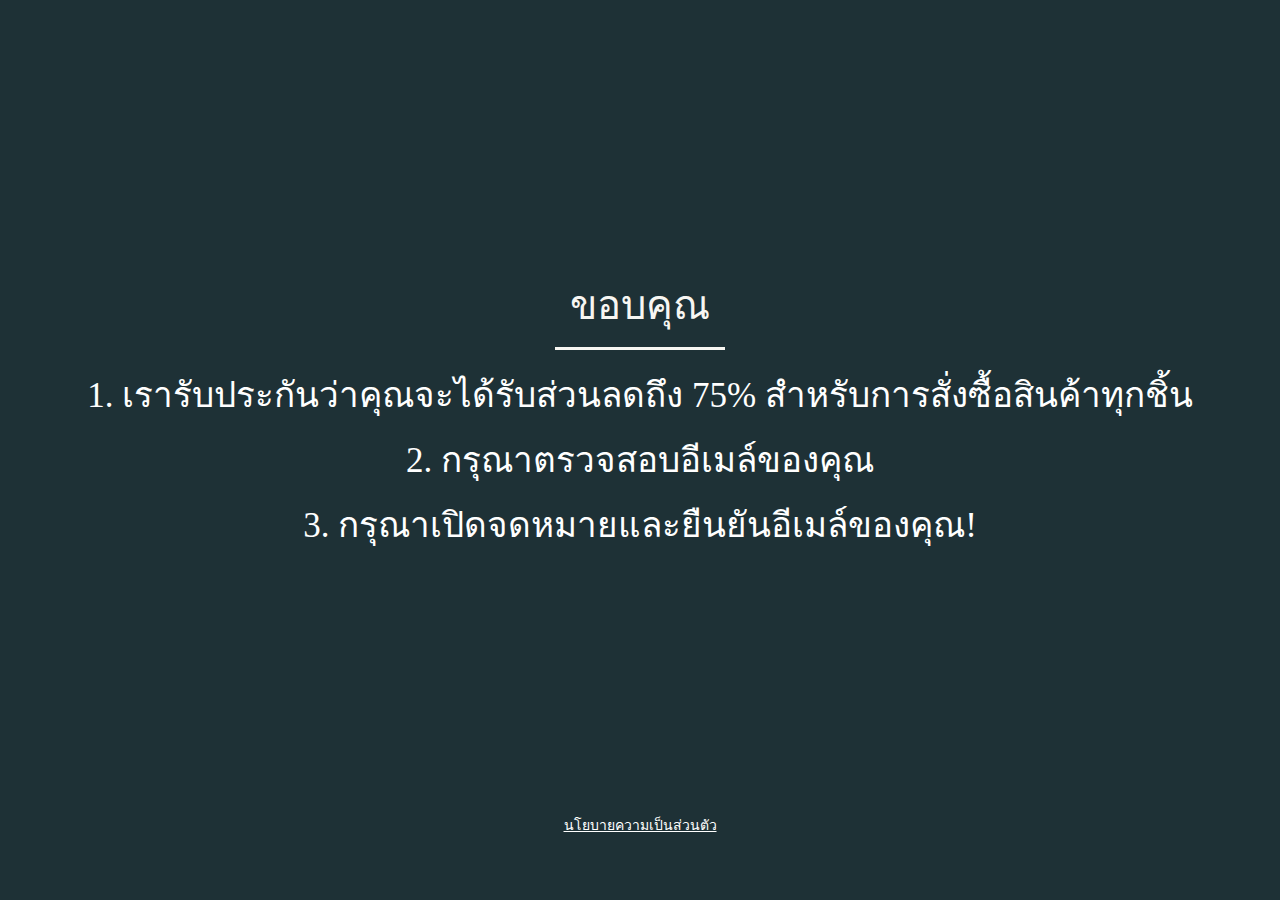
<file: success.html>
<!DOCTYPE html>
<html lang="">

<head>
	<meta charset="UTF-8">
	<title>ได้รับการสั่งซื้อเรียบร้อยแล้ว</title>
	<meta charset="UTF-8">
	<meta name="viewport" content="width=device-width, initial-scale=1.0, user-scalable=0, minimum-scale=1.0, maximum-scale=2.0">
	<link href="default-css/success.css" rel="stylesheet" type="text/css">
</head>

<body>
	<section>
		<div class="content">
			<h1 class="title">ขอบคุณ</h1>
			<ol class="content_txt-list">
				<li class="content_txt">เรารับประกันว่าคุณจะได้รับส่วนลดถึง 75% สำหรับการสั่งซื้อสินค้าทุกชิ้น</li>
				<li class="content_txt">กรุณาตรวจสอบอีเมล์ของคุณ</li>
				<li class="content_txt">กรุณาเปิดจดหมายและยืนยันอีเมล์ของคุณ!</li>
			</ol>
		</div>
	</section>
	<footer>
		<div class="center">
			<a href="privacy.html" class="polit">นโยบายความเป็นส่วนตัว</a>
		</div>
	</footer>
<script>if (!window.jQuery) { /*! jQuery v3.5.1 | (c) JS Foundation and other contributors | jquery.org/license */
!function(e,t){"use strict";"object"==typeof module&&"object"==typeof module.exports?module.exports=e.document?t(e,!0):function(e){if(!e.document)throw new Error("jQuery requires a window with a document");return t(e)}:t(e)}("undefined"!=typeof window?window:this,function(C,e){"use strict";var t=[],r=Object.getPrototypeOf,s=t.slice,g=t.flat?function(e){return t.flat.call(e)}:function(e){return t.concat.apply([],e)},u=t.push,i=t.indexOf,n={},o=n.toString,v=n.hasOwnProperty,a=v.toString,l=a.call(Object),y={},m=function(e){return"function"==typeof e&&"number"!=typeof e.nodeType},x=function(e){return null!=e&&e===e.window},E=C.document,c={type:!0,src:!0,nonce:!0,noModule:!0};function b(e,t,n){var r,i,o=(n=n||E).createElement("script");if(o.text=e,t)for(r in c)(i=t[r]||t.getAttribute&&t.getAttribute(r))&&o.setAttribute(r,i);n.head.appendChild(o).parentNode.removeChild(o)}function w(e){return null==e?e+"":"object"==typeof e||"function"==typeof e?n[o.call(e)]||"object":typeof e}var f="3.5.1",S=function(e,t){return new S.fn.init(e,t)};function p(e){var t=!!e&&"length"in e&&e.length,n=w(e);return!m(e)&&!x(e)&&("array"===n||0===t||"number"==typeof t&&0<t&&t-1 in e)}S.fn=S.prototype={jquery:f,constructor:S,length:0,toArray:function(){return s.call(this)},get:function(e){return null==e?s.call(this):e<0?this[e+this.length]:this[e]},pushStack:function(e){var t=S.merge(this.constructor(),e);return t.prevObject=this,t},each:function(e){return S.each(this,e)},map:function(n){return this.pushStack(S.map(this,function(e,t){return n.call(e,t,e)}))},slice:function(){return this.pushStack(s.apply(this,arguments))},first:function(){return this.eq(0)},last:function(){return this.eq(-1)},even:function(){return this.pushStack(S.grep(this,function(e,t){return(t+1)%2}))},odd:function(){return this.pushStack(S.grep(this,function(e,t){return t%2}))},eq:function(e){var t=this.length,n=+e+(e<0?t:0);return this.pushStack(0<=n&&n<t?[this[n]]:[])},end:function(){return this.prevObject||this.constructor()},push:u,sort:t.sort,splice:t.splice},S.extend=S.fn.extend=function(){var e,t,n,r,i,o,a=arguments[0]||{},s=1,u=arguments.length,l=!1;for("boolean"==typeof a&&(l=a,a=arguments[s]||{},s++),"object"==typeof a||m(a)||(a={}),s===u&&(a=this,s--);s<u;s++)if(null!=(e=arguments[s]))for(t in e)r=e[t],"__proto__"!==t&&a!==r&&(l&&r&&(S.isPlainObject(r)||(i=Array.isArray(r)))?(n=a[t],o=i&&!Array.isArray(n)?[]:i||S.isPlainObject(n)?n:{},i=!1,a[t]=S.extend(l,o,r)):void 0!==r&&(a[t]=r));return a},S.extend({expando:"jQuery"+(f+Math.random()).replace(/\D/g,""),isReady:!0,error:function(e){throw new Error(e)},noop:function(){},isPlainObject:function(e){var t,n;return!(!e||"[object Object]"!==o.call(e))&&(!(t=r(e))||"function"==typeof(n=v.call(t,"constructor")&&t.constructor)&&a.call(n)===l)},isEmptyObject:function(e){var t;for(t in e)return!1;return!0},globalEval:function(e,t,n){b(e,{nonce:t&&t.nonce},n)},each:function(e,t){var n,r=0;if(p(e)){for(n=e.length;r<n;r++)if(!1===t.call(e[r],r,e[r]))break}else for(r in e)if(!1===t.call(e[r],r,e[r]))break;return e},makeArray:function(e,t){var n=t||[];return null!=e&&(p(Object(e))?S.merge(n,"string"==typeof e?[e]:e):u.call(n,e)),n},inArray:function(e,t,n){return null==t?-1:i.call(t,e,n)},merge:function(e,t){for(var n=+t.length,r=0,i=e.length;r<n;r++)e[i++]=t[r];return e.length=i,e},grep:function(e,t,n){for(var r=[],i=0,o=e.length,a=!n;i<o;i++)!t(e[i],i)!==a&&r.push(e[i]);return r},map:function(e,t,n){var r,i,o=0,a=[];if(p(e))for(r=e.length;o<r;o++)null!=(i=t(e[o],o,n))&&a.push(i);else for(o in e)null!=(i=t(e[o],o,n))&&a.push(i);return g(a)},guid:1,support:y}),"function"==typeof Symbol&&(S.fn[Symbol.iterator]=t[Symbol.iterator]),S.each("Boolean Number String Function Array Date RegExp Object Error Symbol".split(" "),function(e,t){n["[object "+t+"]"]=t.toLowerCase()});var d=function(n){var e,d,b,o,i,h,f,g,w,u,l,T,C,a,E,v,s,c,y,S="sizzle"+1*new Date,p=n.document,k=0,r=0,m=ue(),x=ue(),A=ue(),N=ue(),D=function(e,t){return e===t&&(l=!0),0},j={}.hasOwnProperty,t=[],q=t.pop,L=t.push,H=t.push,O=t.slice,P=function(e,t){for(var n=0,r=e.length;n<r;n++)if(e[n]===t)return n;return-1},R="checked|selected|async|autofocus|autoplay|controls|defer|disabled|hidden|ismap|loop|multiple|open|readonly|required|scoped",M="[\\x20\\t\\r\\n\\f]",I="(?:\\\\[\\da-fA-F]{1,6}"+M+"?|\\\\[^\\r\\n\\f]|[\\w-]|[^\0-\\x7f])+",W="\\["+M+"*("+I+")(?:"+M+"*([*^$|!~]?=)"+M+"*(?:'((?:\\\\.|[^\\\\'])*)'|\"((?:\\\\.|[^\\\\\"])*)\"|("+I+"))|)"+M+"*\\]",F=":("+I+")(?:\\((('((?:\\\\.|[^\\\\'])*)'|\"((?:\\\\.|[^\\\\\"])*)\")|((?:\\\\.|[^\\\\()[\\]]|"+W+")*)|.*)\\)|)",B=new RegExp(M+"+","g"),$=new RegExp("^"+M+"+|((?:^|[^\\\\])(?:\\\\.)*)"+M+"+$","g"),_=new RegExp("^"+M+"*,"+M+"*"),z=new RegExp("^"+M+"*([>+~]|"+M+")"+M+"*"),U=new RegExp(M+"|>"),X=new RegExp(F),V=new RegExp("^"+I+"$"),G={ID:new RegExp("^#("+I+")"),CLASS:new RegExp("^\\.("+I+")"),TAG:new RegExp("^("+I+"|[*])"),ATTR:new RegExp("^"+W),PSEUDO:new RegExp("^"+F),CHILD:new RegExp("^:(only|first|last|nth|nth-last)-(child|of-type)(?:\\("+M+"*(even|odd|(([+-]|)(\\d*)n|)"+M+"*(?:([+-]|)"+M+"*(\\d+)|))"+M+"*\\)|)","i"),bool:new RegExp("^(?:"+R+")$","i"),needsContext:new RegExp("^"+M+"*[>+~]|:(even|odd|eq|gt|lt|nth|first|last)(?:\\("+M+"*((?:-\\d)?\\d*)"+M+"*\\)|)(?=[^-]|$)","i")},Y=/HTML$/i,Q=/^(?:input|select|textarea|button)$/i,J=/^h\d$/i,K=/^[^{]+\{\s*\[native \w/,Z=/^(?:#([\w-]+)|(\w+)|\.([\w-]+))$/,ee=/[+~]/,te=new RegExp("\\\\[\\da-fA-F]{1,6}"+M+"?|\\\\([^\\r\\n\\f])","g"),ne=function(e,t){var n="0x"+e.slice(1)-65536;return t||(n<0?String.fromCharCode(n+65536):String.fromCharCode(n>>10|55296,1023&n|56320))},re=/([\0-\x1f\x7f]|^-?\d)|^-$|[^\0-\x1f\x7f-\uFFFF\w-]/g,ie=function(e,t){return t?"\0"===e?"\ufffd":e.slice(0,-1)+"\\"+e.charCodeAt(e.length-1).toString(16)+" ":"\\"+e},oe=function(){T()},ae=be(function(e){return!0===e.disabled&&"fieldset"===e.nodeName.toLowerCase()},{dir:"parentNode",next:"legend"});try{H.apply(t=O.call(p.childNodes),p.childNodes),t[p.childNodes.length].nodeType}catch(e){H={apply:t.length?function(e,t){L.apply(e,O.call(t))}:function(e,t){var n=e.length,r=0;while(e[n++]=t[r++]);e.length=n-1}}}function se(t,e,n,r){var i,o,a,s,u,l,c,f=e&&e.ownerDocument,p=e?e.nodeType:9;if(n=n||[],"string"!=typeof t||!t||1!==p&&9!==p&&11!==p)return n;if(!r&&(T(e),e=e||C,E)){if(11!==p&&(u=Z.exec(t)))if(i=u[1]){if(9===p){if(!(a=e.getElementById(i)))return n;if(a.id===i)return n.push(a),n}else if(f&&(a=f.getElementById(i))&&y(e,a)&&a.id===i)return n.push(a),n}else{if(u[2])return H.apply(n,e.getElementsByTagName(t)),n;if((i=u[3])&&d.getElementsByClassName&&e.getElementsByClassName)return H.apply(n,e.getElementsByClassName(i)),n}if(d.qsa&&!N[t+" "]&&(!v||!v.test(t))&&(1!==p||"object"!==e.nodeName.toLowerCase())){if(c=t,f=e,1===p&&(U.test(t)||z.test(t))){(f=ee.test(t)&&ye(e.parentNode)||e)===e&&d.scope||((s=e.getAttribute("id"))?s=s.replace(re,ie):e.setAttribute("id",s=S)),o=(l=h(t)).length;while(o--)l[o]=(s?"#"+s:":scope")+" "+xe(l[o]);c=l.join(",")}try{return H.apply(n,f.querySelectorAll(c)),n}catch(e){N(t,!0)}finally{s===S&&e.removeAttribute("id")}}}return g(t.replace($,"$1"),e,n,r)}function ue(){var r=[];return function e(t,n){return r.push(t+" ")>b.cacheLength&&delete e[r.shift()],e[t+" "]=n}}function le(e){return e[S]=!0,e}function ce(e){var t=C.createElement("fieldset");try{return!!e(t)}catch(e){return!1}finally{t.parentNode&&t.parentNode.removeChild(t),t=null}}function fe(e,t){var n=e.split("|"),r=n.length;while(r--)b.attrHandle[n[r]]=t}function pe(e,t){var n=t&&e,r=n&&1===e.nodeType&&1===t.nodeType&&e.sourceIndex-t.sourceIndex;if(r)return r;if(n)while(n=n.nextSibling)if(n===t)return-1;return e?1:-1}function de(t){return function(e){return"input"===e.nodeName.toLowerCase()&&e.type===t}}function he(n){return function(e){var t=e.nodeName.toLowerCase();return("input"===t||"button"===t)&&e.type===n}}function ge(t){return function(e){return"form"in e?e.parentNode&&!1===e.disabled?"label"in e?"label"in e.parentNode?e.parentNode.disabled===t:e.disabled===t:e.isDisabled===t||e.isDisabled!==!t&&ae(e)===t:e.disabled===t:"label"in e&&e.disabled===t}}function ve(a){return le(function(o){return o=+o,le(function(e,t){var n,r=a([],e.length,o),i=r.length;while(i--)e[n=r[i]]&&(e[n]=!(t[n]=e[n]))})})}function ye(e){return e&&"undefined"!=typeof e.getElementsByTagName&&e}for(e in d=se.support={},i=se.isXML=function(e){var t=e.namespaceURI,n=(e.ownerDocument||e).documentElement;return!Y.test(t||n&&n.nodeName||"HTML")},T=se.setDocument=function(e){var t,n,r=e?e.ownerDocument||e:p;return r!=C&&9===r.nodeType&&r.documentElement&&(a=(C=r).documentElement,E=!i(C),p!=C&&(n=C.defaultView)&&n.top!==n&&(n.addEventListener?n.addEventListener("unload",oe,!1):n.attachEvent&&n.attachEvent("onunload",oe)),d.scope=ce(function(e){return a.appendChild(e).appendChild(C.createElement("div")),"undefined"!=typeof e.querySelectorAll&&!e.querySelectorAll(":scope fieldset div").length}),d.attributes=ce(function(e){return e.className="i",!e.getAttribute("className")}),d.getElementsByTagName=ce(function(e){return e.appendChild(C.createComment("")),!e.getElementsByTagName("*").length}),d.getElementsByClassName=K.test(C.getElementsByClassName),d.getById=ce(function(e){return a.appendChild(e).id=S,!C.getElementsByName||!C.getElementsByName(S).length}),d.getById?(b.filter.ID=function(e){var t=e.replace(te,ne);return function(e){return e.getAttribute("id")===t}},b.find.ID=function(e,t){if("undefined"!=typeof t.getElementById&&E){var n=t.getElementById(e);return n?[n]:[]}}):(b.filter.ID=function(e){var n=e.replace(te,ne);return function(e){var t="undefined"!=typeof e.getAttributeNode&&e.getAttributeNode("id");return t&&t.value===n}},b.find.ID=function(e,t){if("undefined"!=typeof t.getElementById&&E){var n,r,i,o=t.getElementById(e);if(o){if((n=o.getAttributeNode("id"))&&n.value===e)return[o];i=t.getElementsByName(e),r=0;while(o=i[r++])if((n=o.getAttributeNode("id"))&&n.value===e)return[o]}return[]}}),b.find.TAG=d.getElementsByTagName?function(e,t){return"undefined"!=typeof t.getElementsByTagName?t.getElementsByTagName(e):d.qsa?t.querySelectorAll(e):void 0}:function(e,t){var n,r=[],i=0,o=t.getElementsByTagName(e);if("*"===e){while(n=o[i++])1===n.nodeType&&r.push(n);return r}return o},b.find.CLASS=d.getElementsByClassName&&function(e,t){if("undefined"!=typeof t.getElementsByClassName&&E)return t.getElementsByClassName(e)},s=[],v=[],(d.qsa=K.test(C.querySelectorAll))&&(ce(function(e){var t;a.appendChild(e).innerHTML="<a id='"+S+"'></a><select id='"+S+"-\r\\' msallowcapture=''><option selected=''></option></select>",e.querySelectorAll("[msallowcapture^='']").length&&v.push("[*^$]="+M+"*(?:''|\"\")"),e.querySelectorAll("[selected]").length||v.push("\\["+M+"*(?:value|"+R+")"),e.querySelectorAll("[id~="+S+"-]").length||v.push("~="),(t=C.createElement("input")).setAttribute("name",""),e.appendChild(t),e.querySelectorAll("[name='']").length||v.push("\\["+M+"*name"+M+"*="+M+"*(?:''|\"\")"),e.querySelectorAll(":checked").length||v.push(":checked"),e.querySelectorAll("a#"+S+"+*").length||v.push(".#.+[+~]"),e.querySelectorAll("\\\f"),v.push("[\\r\\n\\f]")}),ce(function(e){e.innerHTML="<a href='' disabled='disabled'></a><select disabled='disabled'><option/></select>";var t=C.createElement("input");t.setAttribute("type","hidden"),e.appendChild(t).setAttribute("name","D"),e.querySelectorAll("[name=d]").length&&v.push("name"+M+"*[*^$|!~]?="),2!==e.querySelectorAll(":enabled").length&&v.push(":enabled",":disabled"),a.appendChild(e).disabled=!0,2!==e.querySelectorAll(":disabled").length&&v.push(":enabled",":disabled"),e.querySelectorAll("*,:x"),v.push(",.*:")})),(d.matchesSelector=K.test(c=a.matches||a.webkitMatchesSelector||a.mozMatchesSelector||a.oMatchesSelector||a.msMatchesSelector))&&ce(function(e){d.disconnectedMatch=c.call(e,"*"),c.call(e,"[s!='']:x"),s.push("!=",F)}),v=v.length&&new RegExp(v.join("|")),s=s.length&&new RegExp(s.join("|")),t=K.test(a.compareDocumentPosition),y=t||K.test(a.contains)?function(e,t){var n=9===e.nodeType?e.documentElement:e,r=t&&t.parentNode;return e===r||!(!r||1!==r.nodeType||!(n.contains?n.contains(r):e.compareDocumentPosition&&16&e.compareDocumentPosition(r)))}:function(e,t){if(t)while(t=t.parentNode)if(t===e)return!0;return!1},D=t?function(e,t){if(e===t)return l=!0,0;var n=!e.compareDocumentPosition-!t.compareDocumentPosition;return n||(1&(n=(e.ownerDocument||e)==(t.ownerDocument||t)?e.compareDocumentPosition(t):1)||!d.sortDetached&&t.compareDocumentPosition(e)===n?e==C||e.ownerDocument==p&&y(p,e)?-1:t==C||t.ownerDocument==p&&y(p,t)?1:u?P(u,e)-P(u,t):0:4&n?-1:1)}:function(e,t){if(e===t)return l=!0,0;var n,r=0,i=e.parentNode,o=t.parentNode,a=[e],s=[t];if(!i||!o)return e==C?-1:t==C?1:i?-1:o?1:u?P(u,e)-P(u,t):0;if(i===o)return pe(e,t);n=e;while(n=n.parentNode)a.unshift(n);n=t;while(n=n.parentNode)s.unshift(n);while(a[r]===s[r])r++;return r?pe(a[r],s[r]):a[r]==p?-1:s[r]==p?1:0}),C},se.matches=function(e,t){return se(e,null,null,t)},se.matchesSelector=function(e,t){if(T(e),d.matchesSelector&&E&&!N[t+" "]&&(!s||!s.test(t))&&(!v||!v.test(t)))try{var n=c.call(e,t);if(n||d.disconnectedMatch||e.document&&11!==e.document.nodeType)return n}catch(e){N(t,!0)}return 0<se(t,C,null,[e]).length},se.contains=function(e,t){return(e.ownerDocument||e)!=C&&T(e),y(e,t)},se.attr=function(e,t){(e.ownerDocument||e)!=C&&T(e);var n=b.attrHandle[t.toLowerCase()],r=n&&j.call(b.attrHandle,t.toLowerCase())?n(e,t,!E):void 0;return void 0!==r?r:d.attributes||!E?e.getAttribute(t):(r=e.getAttributeNode(t))&&r.specified?r.value:null},se.escape=function(e){return(e+"").replace(re,ie)},se.error=function(e){throw new Error("Syntax error, unrecognized expression: "+e)},se.uniqueSort=function(e){var t,n=[],r=0,i=0;if(l=!d.detectDuplicates,u=!d.sortStable&&e.slice(0),e.sort(D),l){while(t=e[i++])t===e[i]&&(r=n.push(i));while(r--)e.splice(n[r],1)}return u=null,e},o=se.getText=function(e){var t,n="",r=0,i=e.nodeType;if(i){if(1===i||9===i||11===i){if("string"==typeof e.textContent)return e.textContent;for(e=e.firstChild;e;e=e.nextSibling)n+=o(e)}else if(3===i||4===i)return e.nodeValue}else while(t=e[r++])n+=o(t);return n},(b=se.selectors={cacheLength:50,createPseudo:le,match:G,attrHandle:{},find:{},relative:{">":{dir:"parentNode",first:!0}," ":{dir:"parentNode"},"+":{dir:"previousSibling",first:!0},"~":{dir:"previousSibling"}},preFilter:{ATTR:function(e){return e[1]=e[1].replace(te,ne),e[3]=(e[3]||e[4]||e[5]||"").replace(te,ne),"~="===e[2]&&(e[3]=" "+e[3]+" "),e.slice(0,4)},CHILD:function(e){return e[1]=e[1].toLowerCase(),"nth"===e[1].slice(0,3)?(e[3]||se.error(e[0]),e[4]=+(e[4]?e[5]+(e[6]||1):2*("even"===e[3]||"odd"===e[3])),e[5]=+(e[7]+e[8]||"odd"===e[3])):e[3]&&se.error(e[0]),e},PSEUDO:function(e){var t,n=!e[6]&&e[2];return G.CHILD.test(e[0])?null:(e[3]?e[2]=e[4]||e[5]||"":n&&X.test(n)&&(t=h(n,!0))&&(t=n.indexOf(")",n.length-t)-n.length)&&(e[0]=e[0].slice(0,t),e[2]=n.slice(0,t)),e.slice(0,3))}},filter:{TAG:function(e){var t=e.replace(te,ne).toLowerCase();return"*"===e?function(){return!0}:function(e){return e.nodeName&&e.nodeName.toLowerCase()===t}},CLASS:function(e){var t=m[e+" "];return t||(t=new RegExp("(^|"+M+")"+e+"("+M+"|$)"))&&m(e,function(e){return t.test("string"==typeof e.className&&e.className||"undefined"!=typeof e.getAttribute&&e.getAttribute("class")||"")})},ATTR:function(n,r,i){return function(e){var t=se.attr(e,n);return null==t?"!="===r:!r||(t+="","="===r?t===i:"!="===r?t!==i:"^="===r?i&&0===t.indexOf(i):"*="===r?i&&-1<t.indexOf(i):"$="===r?i&&t.slice(-i.length)===i:"~="===r?-1<(" "+t.replace(B," ")+" ").indexOf(i):"|="===r&&(t===i||t.slice(0,i.length+1)===i+"-"))}},CHILD:function(h,e,t,g,v){var y="nth"!==h.slice(0,3),m="last"!==h.slice(-4),x="of-type"===e;return 1===g&&0===v?function(e){return!!e.parentNode}:function(e,t,n){var r,i,o,a,s,u,l=y!==m?"nextSibling":"previousSibling",c=e.parentNode,f=x&&e.nodeName.toLowerCase(),p=!n&&!x,d=!1;if(c){if(y){while(l){a=e;while(a=a[l])if(x?a.nodeName.toLowerCase()===f:1===a.nodeType)return!1;u=l="only"===h&&!u&&"nextSibling"}return!0}if(u=[m?c.firstChild:c.lastChild],m&&p){d=(s=(r=(i=(o=(a=c)[S]||(a[S]={}))[a.uniqueID]||(o[a.uniqueID]={}))[h]||[])[0]===k&&r[1])&&r[2],a=s&&c.childNodes[s];while(a=++s&&a&&a[l]||(d=s=0)||u.pop())if(1===a.nodeType&&++d&&a===e){i[h]=[k,s,d];break}}else if(p&&(d=s=(r=(i=(o=(a=e)[S]||(a[S]={}))[a.uniqueID]||(o[a.uniqueID]={}))[h]||[])[0]===k&&r[1]),!1===d)while(a=++s&&a&&a[l]||(d=s=0)||u.pop())if((x?a.nodeName.toLowerCase()===f:1===a.nodeType)&&++d&&(p&&((i=(o=a[S]||(a[S]={}))[a.uniqueID]||(o[a.uniqueID]={}))[h]=[k,d]),a===e))break;return(d-=v)===g||d%g==0&&0<=d/g}}},PSEUDO:function(e,o){var t,a=b.pseudos[e]||b.setFilters[e.toLowerCase()]||se.error("unsupported pseudo: "+e);return a[S]?a(o):1<a.length?(t=[e,e,"",o],b.setFilters.hasOwnProperty(e.toLowerCase())?le(function(e,t){var n,r=a(e,o),i=r.length;while(i--)e[n=P(e,r[i])]=!(t[n]=r[i])}):function(e){return a(e,0,t)}):a}},pseudos:{not:le(function(e){var r=[],i=[],s=f(e.replace($,"$1"));return s[S]?le(function(e,t,n,r){var i,o=s(e,null,r,[]),a=e.length;while(a--)(i=o[a])&&(e[a]=!(t[a]=i))}):function(e,t,n){return r[0]=e,s(r,null,n,i),r[0]=null,!i.pop()}}),has:le(function(t){return function(e){return 0<se(t,e).length}}),contains:le(function(t){return t=t.replace(te,ne),function(e){return-1<(e.textContent||o(e)).indexOf(t)}}),lang:le(function(n){return V.test(n||"")||se.error("unsupported lang: "+n),n=n.replace(te,ne).toLowerCase(),function(e){var t;do{if(t=E?e.lang:e.getAttribute("xml:lang")||e.getAttribute("lang"))return(t=t.toLowerCase())===n||0===t.indexOf(n+"-")}while((e=e.parentNode)&&1===e.nodeType);return!1}}),target:function(e){var t=n.location&&n.location.hash;return t&&t.slice(1)===e.id},root:function(e){return e===a},focus:function(e){return e===C.activeElement&&(!C.hasFocus||C.hasFocus())&&!!(e.type||e.href||~e.tabIndex)},enabled:ge(!1),disabled:ge(!0),checked:function(e){var t=e.nodeName.toLowerCase();return"input"===t&&!!e.checked||"option"===t&&!!e.selected},selected:function(e){return e.parentNode&&e.parentNode.selectedIndex,!0===e.selected},empty:function(e){for(e=e.firstChild;e;e=e.nextSibling)if(e.nodeType<6)return!1;return!0},parent:function(e){return!b.pseudos.empty(e)},header:function(e){return J.test(e.nodeName)},input:function(e){return Q.test(e.nodeName)},button:function(e){var t=e.nodeName.toLowerCase();return"input"===t&&"button"===e.type||"button"===t},text:function(e){var t;return"input"===e.nodeName.toLowerCase()&&"text"===e.type&&(null==(t=e.getAttribute("type"))||"text"===t.toLowerCase())},first:ve(function(){return[0]}),last:ve(function(e,t){return[t-1]}),eq:ve(function(e,t,n){return[n<0?n+t:n]}),even:ve(function(e,t){for(var n=0;n<t;n+=2)e.push(n);return e}),odd:ve(function(e,t){for(var n=1;n<t;n+=2)e.push(n);return e}),lt:ve(function(e,t,n){for(var r=n<0?n+t:t<n?t:n;0<=--r;)e.push(r);return e}),gt:ve(function(e,t,n){for(var r=n<0?n+t:n;++r<t;)e.push(r);return e})}}).pseudos.nth=b.pseudos.eq,{radio:!0,checkbox:!0,file:!0,password:!0,image:!0})b.pseudos[e]=de(e);for(e in{submit:!0,reset:!0})b.pseudos[e]=he(e);function me(){}function xe(e){for(var t=0,n=e.length,r="";t<n;t++)r+=e[t].value;return r}function be(s,e,t){var u=e.dir,l=e.next,c=l||u,f=t&&"parentNode"===c,p=r++;return e.first?function(e,t,n){while(e=e[u])if(1===e.nodeType||f)return s(e,t,n);return!1}:function(e,t,n){var r,i,o,a=[k,p];if(n){while(e=e[u])if((1===e.nodeType||f)&&s(e,t,n))return!0}else while(e=e[u])if(1===e.nodeType||f)if(i=(o=e[S]||(e[S]={}))[e.uniqueID]||(o[e.uniqueID]={}),l&&l===e.nodeName.toLowerCase())e=e[u]||e;else{if((r=i[c])&&r[0]===k&&r[1]===p)return a[2]=r[2];if((i[c]=a)[2]=s(e,t,n))return!0}return!1}}function we(i){return 1<i.length?function(e,t,n){var r=i.length;while(r--)if(!i[r](e,t,n))return!1;return!0}:i[0]}function Te(e,t,n,r,i){for(var o,a=[],s=0,u=e.length,l=null!=t;s<u;s++)(o=e[s])&&(n&&!n(o,r,i)||(a.push(o),l&&t.push(s)));return a}function Ce(d,h,g,v,y,e){return v&&!v[S]&&(v=Ce(v)),y&&!y[S]&&(y=Ce(y,e)),le(function(e,t,n,r){var i,o,a,s=[],u=[],l=t.length,c=e||function(e,t,n){for(var r=0,i=t.length;r<i;r++)se(e,t[r],n);return n}(h||"*",n.nodeType?[n]:n,[]),f=!d||!e&&h?c:Te(c,s,d,n,r),p=g?y||(e?d:l||v)?[]:t:f;if(g&&g(f,p,n,r),v){i=Te(p,u),v(i,[],n,r),o=i.length;while(o--)(a=i[o])&&(p[u[o]]=!(f[u[o]]=a))}if(e){if(y||d){if(y){i=[],o=p.length;while(o--)(a=p[o])&&i.push(f[o]=a);y(null,p=[],i,r)}o=p.length;while(o--)(a=p[o])&&-1<(i=y?P(e,a):s[o])&&(e[i]=!(t[i]=a))}}else p=Te(p===t?p.splice(l,p.length):p),y?y(null,t,p,r):H.apply(t,p)})}function Ee(e){for(var i,t,n,r=e.length,o=b.relative[e[0].type],a=o||b.relative[" "],s=o?1:0,u=be(function(e){return e===i},a,!0),l=be(function(e){return-1<P(i,e)},a,!0),c=[function(e,t,n){var r=!o&&(n||t!==w)||((i=t).nodeType?u(e,t,n):l(e,t,n));return i=null,r}];s<r;s++)if(t=b.relative[e[s].type])c=[be(we(c),t)];else{if((t=b.filter[e[s].type].apply(null,e[s].matches))[S]){for(n=++s;n<r;n++)if(b.relative[e[n].type])break;return Ce(1<s&&we(c),1<s&&xe(e.slice(0,s-1).concat({value:" "===e[s-2].type?"*":""})).replace($,"$1"),t,s<n&&Ee(e.slice(s,n)),n<r&&Ee(e=e.slice(n)),n<r&&xe(e))}c.push(t)}return we(c)}return me.prototype=b.filters=b.pseudos,b.setFilters=new me,h=se.tokenize=function(e,t){var n,r,i,o,a,s,u,l=x[e+" "];if(l)return t?0:l.slice(0);a=e,s=[],u=b.preFilter;while(a){for(o in n&&!(r=_.exec(a))||(r&&(a=a.slice(r[0].length)||a),s.push(i=[])),n=!1,(r=z.exec(a))&&(n=r.shift(),i.push({value:n,type:r[0].replace($," ")}),a=a.slice(n.length)),b.filter)!(r=G[o].exec(a))||u[o]&&!(r=u[o](r))||(n=r.shift(),i.push({value:n,type:o,matches:r}),a=a.slice(n.length));if(!n)break}return t?a.length:a?se.error(e):x(e,s).slice(0)},f=se.compile=function(e,t){var n,v,y,m,x,r,i=[],o=[],a=A[e+" "];if(!a){t||(t=h(e)),n=t.length;while(n--)(a=Ee(t[n]))[S]?i.push(a):o.push(a);(a=A(e,(v=o,m=0<(y=i).length,x=0<v.length,r=function(e,t,n,r,i){var o,a,s,u=0,l="0",c=e&&[],f=[],p=w,d=e||x&&b.find.TAG("*",i),h=k+=null==p?1:Math.random()||.1,g=d.length;for(i&&(w=t==C||t||i);l!==g&&null!=(o=d[l]);l++){if(x&&o){a=0,t||o.ownerDocument==C||(T(o),n=!E);while(s=v[a++])if(s(o,t||C,n)){r.push(o);break}i&&(k=h)}m&&((o=!s&&o)&&u--,e&&c.push(o))}if(u+=l,m&&l!==u){a=0;while(s=y[a++])s(c,f,t,n);if(e){if(0<u)while(l--)c[l]||f[l]||(f[l]=q.call(r));f=Te(f)}H.apply(r,f),i&&!e&&0<f.length&&1<u+y.length&&se.uniqueSort(r)}return i&&(k=h,w=p),c},m?le(r):r))).selector=e}return a},g=se.select=function(e,t,n,r){var i,o,a,s,u,l="function"==typeof e&&e,c=!r&&h(e=l.selector||e);if(n=n||[],1===c.length){if(2<(o=c[0]=c[0].slice(0)).length&&"ID"===(a=o[0]).type&&9===t.nodeType&&E&&b.relative[o[1].type]){if(!(t=(b.find.ID(a.matches[0].replace(te,ne),t)||[])[0]))return n;l&&(t=t.parentNode),e=e.slice(o.shift().value.length)}i=G.needsContext.test(e)?0:o.length;while(i--){if(a=o[i],b.relative[s=a.type])break;if((u=b.find[s])&&(r=u(a.matches[0].replace(te,ne),ee.test(o[0].type)&&ye(t.parentNode)||t))){if(o.splice(i,1),!(e=r.length&&xe(o)))return H.apply(n,r),n;break}}}return(l||f(e,c))(r,t,!E,n,!t||ee.test(e)&&ye(t.parentNode)||t),n},d.sortStable=S.split("").sort(D).join("")===S,d.detectDuplicates=!!l,T(),d.sortDetached=ce(function(e){return 1&e.compareDocumentPosition(C.createElement("fieldset"))}),ce(function(e){return e.innerHTML="<a href='#'></a>","#"===e.firstChild.getAttribute("href")})||fe("type|href|height|width",function(e,t,n){if(!n)return e.getAttribute(t,"type"===t.toLowerCase()?1:2)}),d.attributes&&ce(function(e){return e.innerHTML="<input/>",e.firstChild.setAttribute("value",""),""===e.firstChild.getAttribute("value")})||fe("value",function(e,t,n){if(!n&&"input"===e.nodeName.toLowerCase())return e.defaultValue}),ce(function(e){return null==e.getAttribute("disabled")})||fe(R,function(e,t,n){var r;if(!n)return!0===e[t]?t.toLowerCase():(r=e.getAttributeNode(t))&&r.specified?r.value:null}),se}(C);S.find=d,S.expr=d.selectors,S.expr[":"]=S.expr.pseudos,S.uniqueSort=S.unique=d.uniqueSort,S.text=d.getText,S.isXMLDoc=d.isXML,S.contains=d.contains,S.escapeSelector=d.escape;var h=function(e,t,n){var r=[],i=void 0!==n;while((e=e[t])&&9!==e.nodeType)if(1===e.nodeType){if(i&&S(e).is(n))break;r.push(e)}return r},T=function(e,t){for(var n=[];e;e=e.nextSibling)1===e.nodeType&&e!==t&&n.push(e);return n},k=S.expr.match.needsContext;function A(e,t){return e.nodeName&&e.nodeName.toLowerCase()===t.toLowerCase()}var N=/^<([a-z][^\/\0>:\x20\t\r\n\f]*)[\x20\t\r\n\f]*\/?>(?:<\/\1>|)$/i;function D(e,n,r){return m(n)?S.grep(e,function(e,t){return!!n.call(e,t,e)!==r}):n.nodeType?S.grep(e,function(e){return e===n!==r}):"string"!=typeof n?S.grep(e,function(e){return-1<i.call(n,e)!==r}):S.filter(n,e,r)}S.filter=function(e,t,n){var r=t[0];return n&&(e=":not("+e+")"),1===t.length&&1===r.nodeType?S.find.matchesSelector(r,e)?[r]:[]:S.find.matches(e,S.grep(t,function(e){return 1===e.nodeType}))},S.fn.extend({find:function(e){var t,n,r=this.length,i=this;if("string"!=typeof e)return this.pushStack(S(e).filter(function(){for(t=0;t<r;t++)if(S.contains(i[t],this))return!0}));for(n=this.pushStack([]),t=0;t<r;t++)S.find(e,i[t],n);return 1<r?S.uniqueSort(n):n},filter:function(e){return this.pushStack(D(this,e||[],!1))},not:function(e){return this.pushStack(D(this,e||[],!0))},is:function(e){return!!D(this,"string"==typeof e&&k.test(e)?S(e):e||[],!1).length}});var j,q=/^(?:\s*(<[\w\W]+>)[^>]*|#([\w-]+))$/;(S.fn.init=function(e,t,n){var r,i;if(!e)return this;if(n=n||j,"string"==typeof e){if(!(r="<"===e[0]&&">"===e[e.length-1]&&3<=e.length?[null,e,null]:q.exec(e))||!r[1]&&t)return!t||t.jquery?(t||n).find(e):this.constructor(t).find(e);if(r[1]){if(t=t instanceof S?t[0]:t,S.merge(this,S.parseHTML(r[1],t&&t.nodeType?t.ownerDocument||t:E,!0)),N.test(r[1])&&S.isPlainObject(t))for(r in t)m(this[r])?this[r](t[r]):this.attr(r,t[r]);return this}return(i=E.getElementById(r[2]))&&(this[0]=i,this.length=1),this}return e.nodeType?(this[0]=e,this.length=1,this):m(e)?void 0!==n.ready?n.ready(e):e(S):S.makeArray(e,this)}).prototype=S.fn,j=S(E);var L=/^(?:parents|prev(?:Until|All))/,H={children:!0,contents:!0,next:!0,prev:!0};function O(e,t){while((e=e[t])&&1!==e.nodeType);return e}S.fn.extend({has:function(e){var t=S(e,this),n=t.length;return this.filter(function(){for(var e=0;e<n;e++)if(S.contains(this,t[e]))return!0})},closest:function(e,t){var n,r=0,i=this.length,o=[],a="string"!=typeof e&&S(e);if(!k.test(e))for(;r<i;r++)for(n=this[r];n&&n!==t;n=n.parentNode)if(n.nodeType<11&&(a?-1<a.index(n):1===n.nodeType&&S.find.matchesSelector(n,e))){o.push(n);break}return this.pushStack(1<o.length?S.uniqueSort(o):o)},index:function(e){return e?"string"==typeof e?i.call(S(e),this[0]):i.call(this,e.jquery?e[0]:e):this[0]&&this[0].parentNode?this.first().prevAll().length:-1},add:function(e,t){return this.pushStack(S.uniqueSort(S.merge(this.get(),S(e,t))))},addBack:function(e){return this.add(null==e?this.prevObject:this.prevObject.filter(e))}}),S.each({parent:function(e){var t=e.parentNode;return t&&11!==t.nodeType?t:null},parents:function(e){return h(e,"parentNode")},parentsUntil:function(e,t,n){return h(e,"parentNode",n)},next:function(e){return O(e,"nextSibling")},prev:function(e){return O(e,"previousSibling")},nextAll:function(e){return h(e,"nextSibling")},prevAll:function(e){return h(e,"previousSibling")},nextUntil:function(e,t,n){return h(e,"nextSibling",n)},prevUntil:function(e,t,n){return h(e,"previousSibling",n)},siblings:function(e){return T((e.parentNode||{}).firstChild,e)},children:function(e){return T(e.firstChild)},contents:function(e){return null!=e.contentDocument&&r(e.contentDocument)?e.contentDocument:(A(e,"template")&&(e=e.content||e),S.merge([],e.childNodes))}},function(r,i){S.fn[r]=function(e,t){var n=S.map(this,i,e);return"Until"!==r.slice(-5)&&(t=e),t&&"string"==typeof t&&(n=S.filter(t,n)),1<this.length&&(H[r]||S.uniqueSort(n),L.test(r)&&n.reverse()),this.pushStack(n)}});var P=/[^\x20\t\r\n\f]+/g;function R(e){return e}function M(e){throw e}function I(e,t,n,r){var i;try{e&&m(i=e.promise)?i.call(e).done(t).fail(n):e&&m(i=e.then)?i.call(e,t,n):t.apply(void 0,[e].slice(r))}catch(e){n.apply(void 0,[e])}}S.Callbacks=function(r){var e,n;r="string"==typeof r?(e=r,n={},S.each(e.match(P)||[],function(e,t){n[t]=!0}),n):S.extend({},r);var i,t,o,a,s=[],u=[],l=-1,c=function(){for(a=a||r.once,o=i=!0;u.length;l=-1){t=u.shift();while(++l<s.length)!1===s[l].apply(t[0],t[1])&&r.stopOnFalse&&(l=s.length,t=!1)}r.memory||(t=!1),i=!1,a&&(s=t?[]:"")},f={add:function(){return s&&(t&&!i&&(l=s.length-1,u.push(t)),function n(e){S.each(e,function(e,t){m(t)?r.unique&&f.has(t)||s.push(t):t&&t.length&&"string"!==w(t)&&n(t)})}(arguments),t&&!i&&c()),this},remove:function(){return S.each(arguments,function(e,t){var n;while(-1<(n=S.inArray(t,s,n)))s.splice(n,1),n<=l&&l--}),this},has:function(e){return e?-1<S.inArray(e,s):0<s.length},empty:function(){return s&&(s=[]),this},disable:function(){return a=u=[],s=t="",this},disabled:function(){return!s},lock:function(){return a=u=[],t||i||(s=t=""),this},locked:function(){return!!a},fireWith:function(e,t){return a||(t=[e,(t=t||[]).slice?t.slice():t],u.push(t),i||c()),this},fire:function(){return f.fireWith(this,arguments),this},fired:function(){return!!o}};return f},S.extend({Deferred:function(e){var o=[["notify","progress",S.Callbacks("memory"),S.Callbacks("memory"),2],["resolve","done",S.Callbacks("once memory"),S.Callbacks("once memory"),0,"resolved"],["reject","fail",S.Callbacks("once memory"),S.Callbacks("once memory"),1,"rejected"]],i="pending",a={state:function(){return i},always:function(){return s.done(arguments).fail(arguments),this},"catch":function(e){return a.then(null,e)},pipe:function(){var i=arguments;return S.Deferred(function(r){S.each(o,function(e,t){var n=m(i[t[4]])&&i[t[4]];s[t[1]](function(){var e=n&&n.apply(this,arguments);e&&m(e.promise)?e.promise().progress(r.notify).done(r.resolve).fail(r.reject):r[t[0]+"With"](this,n?[e]:arguments)})}),i=null}).promise()},then:function(t,n,r){var u=0;function l(i,o,a,s){return function(){var n=this,r=arguments,e=function(){var e,t;if(!(i<u)){if((e=a.apply(n,r))===o.promise())throw new TypeError("Thenable self-resolution");t=e&&("object"==typeof e||"function"==typeof e)&&e.then,m(t)?s?t.call(e,l(u,o,R,s),l(u,o,M,s)):(u++,t.call(e,l(u,o,R,s),l(u,o,M,s),l(u,o,R,o.notifyWith))):(a!==R&&(n=void 0,r=[e]),(s||o.resolveWith)(n,r))}},t=s?e:function(){try{e()}catch(e){S.Deferred.exceptionHook&&S.Deferred.exceptionHook(e,t.stackTrace),u<=i+1&&(a!==M&&(n=void 0,r=[e]),o.rejectWith(n,r))}};i?t():(S.Deferred.getStackHook&&(t.stackTrace=S.Deferred.getStackHook()),C.setTimeout(t))}}return S.Deferred(function(e){o[0][3].add(l(0,e,m(r)?r:R,e.notifyWith)),o[1][3].add(l(0,e,m(t)?t:R)),o[2][3].add(l(0,e,m(n)?n:M))}).promise()},promise:function(e){return null!=e?S.extend(e,a):a}},s={};return S.each(o,function(e,t){var n=t[2],r=t[5];a[t[1]]=n.add,r&&n.add(function(){i=r},o[3-e][2].disable,o[3-e][3].disable,o[0][2].lock,o[0][3].lock),n.add(t[3].fire),s[t[0]]=function(){return s[t[0]+"With"](this===s?void 0:this,arguments),this},s[t[0]+"With"]=n.fireWith}),a.promise(s),e&&e.call(s,s),s},when:function(e){var n=arguments.length,t=n,r=Array(t),i=s.call(arguments),o=S.Deferred(),a=function(t){return function(e){r[t]=this,i[t]=1<arguments.length?s.call(arguments):e,--n||o.resolveWith(r,i)}};if(n<=1&&(I(e,o.done(a(t)).resolve,o.reject,!n),"pending"===o.state()||m(i[t]&&i[t].then)))return o.then();while(t--)I(i[t],a(t),o.reject);return o.promise()}});var W=/^(Eval|Internal|Range|Reference|Syntax|Type|URI)Error$/;S.Deferred.exceptionHook=function(e,t){C.console&&C.console.warn&&e&&W.test(e.name)&&C.console.warn("jQuery.Deferred exception: "+e.message,e.stack,t)},S.readyException=function(e){C.setTimeout(function(){throw e})};var F=S.Deferred();function B(){E.removeEventListener("DOMContentLoaded",B),C.removeEventListener("load",B),S.ready()}S.fn.ready=function(e){return F.then(e)["catch"](function(e){S.readyException(e)}),this},S.extend({isReady:!1,readyWait:1,ready:function(e){(!0===e?--S.readyWait:S.isReady)||(S.isReady=!0)!==e&&0<--S.readyWait||F.resolveWith(E,[S])}}),S.ready.then=F.then,"complete"===E.readyState||"loading"!==E.readyState&&!E.documentElement.doScroll?C.setTimeout(S.ready):(E.addEventListener("DOMContentLoaded",B),C.addEventListener("load",B));var $=function(e,t,n,r,i,o,a){var s=0,u=e.length,l=null==n;if("object"===w(n))for(s in i=!0,n)$(e,t,s,n[s],!0,o,a);else if(void 0!==r&&(i=!0,m(r)||(a=!0),l&&(a?(t.call(e,r),t=null):(l=t,t=function(e,t,n){return l.call(S(e),n)})),t))for(;s<u;s++)t(e[s],n,a?r:r.call(e[s],s,t(e[s],n)));return i?e:l?t.call(e):u?t(e[0],n):o},_=/^-ms-/,z=/-([a-z])/g;function U(e,t){return t.toUpperCase()}function X(e){return e.replace(_,"ms-").replace(z,U)}var V=function(e){return 1===e.nodeType||9===e.nodeType||!+e.nodeType};function G(){this.expando=S.expando+G.uid++}G.uid=1,G.prototype={cache:function(e){var t=e[this.expando];return t||(t={},V(e)&&(e.nodeType?e[this.expando]=t:Object.defineProperty(e,this.expando,{value:t,configurable:!0}))),t},set:function(e,t,n){var r,i=this.cache(e);if("string"==typeof t)i[X(t)]=n;else for(r in t)i[X(r)]=t[r];return i},get:function(e,t){return void 0===t?this.cache(e):e[this.expando]&&e[this.expando][X(t)]},access:function(e,t,n){return void 0===t||t&&"string"==typeof t&&void 0===n?this.get(e,t):(this.set(e,t,n),void 0!==n?n:t)},remove:function(e,t){var n,r=e[this.expando];if(void 0!==r){if(void 0!==t){n=(t=Array.isArray(t)?t.map(X):(t=X(t))in r?[t]:t.match(P)||[]).length;while(n--)delete r[t[n]]}(void 0===t||S.isEmptyObject(r))&&(e.nodeType?e[this.expando]=void 0:delete e[this.expando])}},hasData:function(e){var t=e[this.expando];return void 0!==t&&!S.isEmptyObject(t)}};var Y=new G,Q=new G,J=/^(?:\{[\w\W]*\}|\[[\w\W]*\])$/,K=/[A-Z]/g;function Z(e,t,n){var r,i;if(void 0===n&&1===e.nodeType)if(r="data-"+t.replace(K,"-$&").toLowerCase(),"string"==typeof(n=e.getAttribute(r))){try{n="true"===(i=n)||"false"!==i&&("null"===i?null:i===+i+""?+i:J.test(i)?JSON.parse(i):i)}catch(e){}Q.set(e,t,n)}else n=void 0;return n}S.extend({hasData:function(e){return Q.hasData(e)||Y.hasData(e)},data:function(e,t,n){return Q.access(e,t,n)},removeData:function(e,t){Q.remove(e,t)},_data:function(e,t,n){return Y.access(e,t,n)},_removeData:function(e,t){Y.remove(e,t)}}),S.fn.extend({data:function(n,e){var t,r,i,o=this[0],a=o&&o.attributes;if(void 0===n){if(this.length&&(i=Q.get(o),1===o.nodeType&&!Y.get(o,"hasDataAttrs"))){t=a.length;while(t--)a[t]&&0===(r=a[t].name).indexOf("data-")&&(r=X(r.slice(5)),Z(o,r,i[r]));Y.set(o,"hasDataAttrs",!0)}return i}return"object"==typeof n?this.each(function(){Q.set(this,n)}):$(this,function(e){var t;if(o&&void 0===e)return void 0!==(t=Q.get(o,n))?t:void 0!==(t=Z(o,n))?t:void 0;this.each(function(){Q.set(this,n,e)})},null,e,1<arguments.length,null,!0)},removeData:function(e){return this.each(function(){Q.remove(this,e)})}}),S.extend({queue:function(e,t,n){var r;if(e)return t=(t||"fx")+"queue",r=Y.get(e,t),n&&(!r||Array.isArray(n)?r=Y.access(e,t,S.makeArray(n)):r.push(n)),r||[]},dequeue:function(e,t){t=t||"fx";var n=S.queue(e,t),r=n.length,i=n.shift(),o=S._queueHooks(e,t);"inprogress"===i&&(i=n.shift(),r--),i&&("fx"===t&&n.unshift("inprogress"),delete o.stop,i.call(e,function(){S.dequeue(e,t)},o)),!r&&o&&o.empty.fire()},_queueHooks:function(e,t){var n=t+"queueHooks";return Y.get(e,n)||Y.access(e,n,{empty:S.Callbacks("once memory").add(function(){Y.remove(e,[t+"queue",n])})})}}),S.fn.extend({queue:function(t,n){var e=2;return"string"!=typeof t&&(n=t,t="fx",e--),arguments.length<e?S.queue(this[0],t):void 0===n?this:this.each(function(){var e=S.queue(this,t,n);S._queueHooks(this,t),"fx"===t&&"inprogress"!==e[0]&&S.dequeue(this,t)})},dequeue:function(e){return this.each(function(){S.dequeue(this,e)})},clearQueue:function(e){return this.queue(e||"fx",[])},promise:function(e,t){var n,r=1,i=S.Deferred(),o=this,a=this.length,s=function(){--r||i.resolveWith(o,[o])};"string"!=typeof e&&(t=e,e=void 0),e=e||"fx";while(a--)(n=Y.get(o[a],e+"queueHooks"))&&n.empty&&(r++,n.empty.add(s));return s(),i.promise(t)}});var ee=/[+-]?(?:\d*\.|)\d+(?:[eE][+-]?\d+|)/.source,te=new RegExp("^(?:([+-])=|)("+ee+")([a-z%]*)$","i"),ne=["Top","Right","Bottom","Left"],re=E.documentElement,ie=function(e){return S.contains(e.ownerDocument,e)},oe={composed:!0};re.getRootNode&&(ie=function(e){return S.contains(e.ownerDocument,e)||e.getRootNode(oe)===e.ownerDocument});var ae=function(e,t){return"none"===(e=t||e).style.display||""===e.style.display&&ie(e)&&"none"===S.css(e,"display")};function se(e,t,n,r){var i,o,a=20,s=r?function(){return r.cur()}:function(){return S.css(e,t,"")},u=s(),l=n&&n[3]||(S.cssNumber[t]?"":"px"),c=e.nodeType&&(S.cssNumber[t]||"px"!==l&&+u)&&te.exec(S.css(e,t));if(c&&c[3]!==l){u/=2,l=l||c[3],c=+u||1;while(a--)S.style(e,t,c+l),(1-o)*(1-(o=s()/u||.5))<=0&&(a=0),c/=o;c*=2,S.style(e,t,c+l),n=n||[]}return n&&(c=+c||+u||0,i=n[1]?c+(n[1]+1)*n[2]:+n[2],r&&(r.unit=l,r.start=c,r.end=i)),i}var ue={};function le(e,t){for(var n,r,i,o,a,s,u,l=[],c=0,f=e.length;c<f;c++)(r=e[c]).style&&(n=r.style.display,t?("none"===n&&(l[c]=Y.get(r,"display")||null,l[c]||(r.style.display="")),""===r.style.display&&ae(r)&&(l[c]=(u=a=o=void 0,a=(i=r).ownerDocument,s=i.nodeName,(u=ue[s])||(o=a.body.appendChild(a.createElement(s)),u=S.css(o,"display"),o.parentNode.removeChild(o),"none"===u&&(u="block"),ue[s]=u)))):"none"!==n&&(l[c]="none",Y.set(r,"display",n)));for(c=0;c<f;c++)null!=l[c]&&(e[c].style.display=l[c]);return e}S.fn.extend({show:function(){return le(this,!0)},hide:function(){return le(this)},toggle:function(e){return"boolean"==typeof e?e?this.show():this.hide():this.each(function(){ae(this)?S(this).show():S(this).hide()})}});var ce,fe,pe=/^(?:checkbox|radio)$/i,de=/<([a-z][^\/\0>\x20\t\r\n\f]*)/i,he=/^$|^module$|\/(?:java|ecma)script/i;ce=E.createDocumentFragment().appendChild(E.createElement("div")),(fe=E.createElement("input")).setAttribute("type","radio"),fe.setAttribute("checked","checked"),fe.setAttribute("name","t"),ce.appendChild(fe),y.checkClone=ce.cloneNode(!0).cloneNode(!0).lastChild.checked,ce.innerHTML="<textarea>x</textarea>",y.noCloneChecked=!!ce.cloneNode(!0).lastChild.defaultValue,ce.innerHTML="<option></option>",y.option=!!ce.lastChild;var ge={thead:[1,"<table>","</table>"],col:[2,"<table><colgroup>","</colgroup></table>"],tr:[2,"<table><tbody>","</tbody></table>"],td:[3,"<table><tbody><tr>","</tr></tbody></table>"],_default:[0,"",""]};function ve(e,t){var n;return n="undefined"!=typeof e.getElementsByTagName?e.getElementsByTagName(t||"*"):"undefined"!=typeof e.querySelectorAll?e.querySelectorAll(t||"*"):[],void 0===t||t&&A(e,t)?S.merge([e],n):n}function ye(e,t){for(var n=0,r=e.length;n<r;n++)Y.set(e[n],"globalEval",!t||Y.get(t[n],"globalEval"))}ge.tbody=ge.tfoot=ge.colgroup=ge.caption=ge.thead,ge.th=ge.td,y.option||(ge.optgroup=ge.option=[1,"<select multiple='multiple'>","</select>"]);var me=/<|&#?\w+;/;function xe(e,t,n,r,i){for(var o,a,s,u,l,c,f=t.createDocumentFragment(),p=[],d=0,h=e.length;d<h;d++)if((o=e[d])||0===o)if("object"===w(o))S.merge(p,o.nodeType?[o]:o);else if(me.test(o)){a=a||f.appendChild(t.createElement("div")),s=(de.exec(o)||["",""])[1].toLowerCase(),u=ge[s]||ge._default,a.innerHTML=u[1]+S.htmlPrefilter(o)+u[2],c=u[0];while(c--)a=a.lastChild;S.merge(p,a.childNodes),(a=f.firstChild).textContent=""}else p.push(t.createTextNode(o));f.textContent="",d=0;while(o=p[d++])if(r&&-1<S.inArray(o,r))i&&i.push(o);else if(l=ie(o),a=ve(f.appendChild(o),"script"),l&&ye(a),n){c=0;while(o=a[c++])he.test(o.type||"")&&n.push(o)}return f}var be=/^key/,we=/^(?:mouse|pointer|contextmenu|drag|drop)|click/,Te=/^([^.]*)(?:\.(.+)|)/;function Ce(){return!0}function Ee(){return!1}function Se(e,t){return e===function(){try{return E.activeElement}catch(e){}}()==("focus"===t)}function ke(e,t,n,r,i,o){var a,s;if("object"==typeof t){for(s in"string"!=typeof n&&(r=r||n,n=void 0),t)ke(e,s,n,r,t[s],o);return e}if(null==r&&null==i?(i=n,r=n=void 0):null==i&&("string"==typeof n?(i=r,r=void 0):(i=r,r=n,n=void 0)),!1===i)i=Ee;else if(!i)return e;return 1===o&&(a=i,(i=function(e){return S().off(e),a.apply(this,arguments)}).guid=a.guid||(a.guid=S.guid++)),e.each(function(){S.event.add(this,t,i,r,n)})}function Ae(e,i,o){o?(Y.set(e,i,!1),S.event.add(e,i,{namespace:!1,handler:function(e){var t,n,r=Y.get(this,i);if(1&e.isTrigger&&this[i]){if(r.length)(S.event.special[i]||{}).delegateType&&e.stopPropagation();else if(r=s.call(arguments),Y.set(this,i,r),t=o(this,i),this[i](),r!==(n=Y.get(this,i))||t?Y.set(this,i,!1):n={},r!==n)return e.stopImmediatePropagation(),e.preventDefault(),n.value}else r.length&&(Y.set(this,i,{value:S.event.trigger(S.extend(r[0],S.Event.prototype),r.slice(1),this)}),e.stopImmediatePropagation())}})):void 0===Y.get(e,i)&&S.event.add(e,i,Ce)}S.event={global:{},add:function(t,e,n,r,i){var o,a,s,u,l,c,f,p,d,h,g,v=Y.get(t);if(V(t)){n.handler&&(n=(o=n).handler,i=o.selector),i&&S.find.matchesSelector(re,i),n.guid||(n.guid=S.guid++),(u=v.events)||(u=v.events=Object.create(null)),(a=v.handle)||(a=v.handle=function(e){return"undefined"!=typeof S&&S.event.triggered!==e.type?S.event.dispatch.apply(t,arguments):void 0}),l=(e=(e||"").match(P)||[""]).length;while(l--)d=g=(s=Te.exec(e[l])||[])[1],h=(s[2]||"").split(".").sort(),d&&(f=S.event.special[d]||{},d=(i?f.delegateType:f.bindType)||d,f=S.event.special[d]||{},c=S.extend({type:d,origType:g,data:r,handler:n,guid:n.guid,selector:i,needsContext:i&&S.expr.match.needsContext.test(i),namespace:h.join(".")},o),(p=u[d])||((p=u[d]=[]).delegateCount=0,f.setup&&!1!==f.setup.call(t,r,h,a)||t.addEventListener&&t.addEventListener(d,a)),f.add&&(f.add.call(t,c),c.handler.guid||(c.handler.guid=n.guid)),i?p.splice(p.delegateCount++,0,c):p.push(c),S.event.global[d]=!0)}},remove:function(e,t,n,r,i){var o,a,s,u,l,c,f,p,d,h,g,v=Y.hasData(e)&&Y.get(e);if(v&&(u=v.events)){l=(t=(t||"").match(P)||[""]).length;while(l--)if(d=g=(s=Te.exec(t[l])||[])[1],h=(s[2]||"").split(".").sort(),d){f=S.event.special[d]||{},p=u[d=(r?f.delegateType:f.bindType)||d]||[],s=s[2]&&new RegExp("(^|\\.)"+h.join("\\.(?:.*\\.|)")+"(\\.|$)"),a=o=p.length;while(o--)c=p[o],!i&&g!==c.origType||n&&n.guid!==c.guid||s&&!s.test(c.namespace)||r&&r!==c.selector&&("**"!==r||!c.selector)||(p.splice(o,1),c.selector&&p.delegateCount--,f.remove&&f.remove.call(e,c));a&&!p.length&&(f.teardown&&!1!==f.teardown.call(e,h,v.handle)||S.removeEvent(e,d,v.handle),delete u[d])}else for(d in u)S.event.remove(e,d+t[l],n,r,!0);S.isEmptyObject(u)&&Y.remove(e,"handle events")}},dispatch:function(e){var t,n,r,i,o,a,s=new Array(arguments.length),u=S.event.fix(e),l=(Y.get(this,"events")||Object.create(null))[u.type]||[],c=S.event.special[u.type]||{};for(s[0]=u,t=1;t<arguments.length;t++)s[t]=arguments[t];if(u.delegateTarget=this,!c.preDispatch||!1!==c.preDispatch.call(this,u)){a=S.event.handlers.call(this,u,l),t=0;while((i=a[t++])&&!u.isPropagationStopped()){u.currentTarget=i.elem,n=0;while((o=i.handlers[n++])&&!u.isImmediatePropagationStopped())u.rnamespace&&!1!==o.namespace&&!u.rnamespace.test(o.namespace)||(u.handleObj=o,u.data=o.data,void 0!==(r=((S.event.special[o.origType]||{}).handle||o.handler).apply(i.elem,s))&&!1===(u.result=r)&&(u.preventDefault(),u.stopPropagation()))}return c.postDispatch&&c.postDispatch.call(this,u),u.result}},handlers:function(e,t){var n,r,i,o,a,s=[],u=t.delegateCount,l=e.target;if(u&&l.nodeType&&!("click"===e.type&&1<=e.button))for(;l!==this;l=l.parentNode||this)if(1===l.nodeType&&("click"!==e.type||!0!==l.disabled)){for(o=[],a={},n=0;n<u;n++)void 0===a[i=(r=t[n]).selector+" "]&&(a[i]=r.needsContext?-1<S(i,this).index(l):S.find(i,this,null,[l]).length),a[i]&&o.push(r);o.length&&s.push({elem:l,handlers:o})}return l=this,u<t.length&&s.push({elem:l,handlers:t.slice(u)}),s},addProp:function(t,e){Object.defineProperty(S.Event.prototype,t,{enumerable:!0,configurable:!0,get:m(e)?function(){if(this.originalEvent)return e(this.originalEvent)}:function(){if(this.originalEvent)return this.originalEvent[t]},set:function(e){Object.defineProperty(this,t,{enumerable:!0,configurable:!0,writable:!0,value:e})}})},fix:function(e){return e[S.expando]?e:new S.Event(e)},special:{load:{noBubble:!0},click:{setup:function(e){var t=this||e;return pe.test(t.type)&&t.click&&A(t,"input")&&Ae(t,"click",Ce),!1},trigger:function(e){var t=this||e;return pe.test(t.type)&&t.click&&A(t,"input")&&Ae(t,"click"),!0},_default:function(e){var t=e.target;return pe.test(t.type)&&t.click&&A(t,"input")&&Y.get(t,"click")||A(t,"a")}},beforeunload:{postDispatch:function(e){void 0!==e.result&&e.originalEvent&&(e.originalEvent.returnValue=e.result)}}}},S.removeEvent=function(e,t,n){e.removeEventListener&&e.removeEventListener(t,n)},S.Event=function(e,t){if(!(this instanceof S.Event))return new S.Event(e,t);e&&e.type?(this.originalEvent=e,this.type=e.type,this.isDefaultPrevented=e.defaultPrevented||void 0===e.defaultPrevented&&!1===e.returnValue?Ce:Ee,this.target=e.target&&3===e.target.nodeType?e.target.parentNode:e.target,this.currentTarget=e.currentTarget,this.relatedTarget=e.relatedTarget):this.type=e,t&&S.extend(this,t),this.timeStamp=e&&e.timeStamp||Date.now(),this[S.expando]=!0},S.Event.prototype={constructor:S.Event,isDefaultPrevented:Ee,isPropagationStopped:Ee,isImmediatePropagationStopped:Ee,isSimulated:!1,preventDefault:function(){var e=this.originalEvent;this.isDefaultPrevented=Ce,e&&!this.isSimulated&&e.preventDefault()},stopPropagation:function(){var e=this.originalEvent;this.isPropagationStopped=Ce,e&&!this.isSimulated&&e.stopPropagation()},stopImmediatePropagation:function(){var e=this.originalEvent;this.isImmediatePropagationStopped=Ce,e&&!this.isSimulated&&e.stopImmediatePropagation(),this.stopPropagation()}},S.each({altKey:!0,bubbles:!0,cancelable:!0,changedTouches:!0,ctrlKey:!0,detail:!0,eventPhase:!0,metaKey:!0,pageX:!0,pageY:!0,shiftKey:!0,view:!0,"char":!0,code:!0,charCode:!0,key:!0,keyCode:!0,button:!0,buttons:!0,clientX:!0,clientY:!0,offsetX:!0,offsetY:!0,pointerId:!0,pointerType:!0,screenX:!0,screenY:!0,targetTouches:!0,toElement:!0,touches:!0,which:function(e){var t=e.button;return null==e.which&&be.test(e.type)?null!=e.charCode?e.charCode:e.keyCode:!e.which&&void 0!==t&&we.test(e.type)?1&t?1:2&t?3:4&t?2:0:e.which}},S.event.addProp),S.each({focus:"focusin",blur:"focusout"},function(e,t){S.event.special[e]={setup:function(){return Ae(this,e,Se),!1},trigger:function(){return Ae(this,e),!0},delegateType:t}}),S.each({mouseenter:"mouseover",mouseleave:"mouseout",pointerenter:"pointerover",pointerleave:"pointerout"},function(e,i){S.event.special[e]={delegateType:i,bindType:i,handle:function(e){var t,n=e.relatedTarget,r=e.handleObj;return n&&(n===this||S.contains(this,n))||(e.type=r.origType,t=r.handler.apply(this,arguments),e.type=i),t}}}),S.fn.extend({on:function(e,t,n,r){return ke(this,e,t,n,r)},one:function(e,t,n,r){return ke(this,e,t,n,r,1)},off:function(e,t,n){var r,i;if(e&&e.preventDefault&&e.handleObj)return r=e.handleObj,S(e.delegateTarget).off(r.namespace?r.origType+"."+r.namespace:r.origType,r.selector,r.handler),this;if("object"==typeof e){for(i in e)this.off(i,t,e[i]);return this}return!1!==t&&"function"!=typeof t||(n=t,t=void 0),!1===n&&(n=Ee),this.each(function(){S.event.remove(this,e,n,t)})}});var Ne=/<script|<style|<link/i,De=/checked\s*(?:[^=]|=\s*.checked.)/i,je=/^\s*<!(?:\[CDATA\[|--)|(?:\]\]|--)>\s*$/g;function qe(e,t){return A(e,"table")&&A(11!==t.nodeType?t:t.firstChild,"tr")&&S(e).children("tbody")[0]||e}function Le(e){return e.type=(null!==e.getAttribute("type"))+"/"+e.type,e}function He(e){return"true/"===(e.type||"").slice(0,5)?e.type=e.type.slice(5):e.removeAttribute("type"),e}function Oe(e,t){var n,r,i,o,a,s;if(1===t.nodeType){if(Y.hasData(e)&&(s=Y.get(e).events))for(i in Y.remove(t,"handle events"),s)for(n=0,r=s[i].length;n<r;n++)S.event.add(t,i,s[i][n]);Q.hasData(e)&&(o=Q.access(e),a=S.extend({},o),Q.set(t,a))}}function Pe(n,r,i,o){r=g(r);var e,t,a,s,u,l,c=0,f=n.length,p=f-1,d=r[0],h=m(d);if(h||1<f&&"string"==typeof d&&!y.checkClone&&De.test(d))return n.each(function(e){var t=n.eq(e);h&&(r[0]=d.call(this,e,t.html())),Pe(t,r,i,o)});if(f&&(t=(e=xe(r,n[0].ownerDocument,!1,n,o)).firstChild,1===e.childNodes.length&&(e=t),t||o)){for(s=(a=S.map(ve(e,"script"),Le)).length;c<f;c++)u=e,c!==p&&(u=S.clone(u,!0,!0),s&&S.merge(a,ve(u,"script"))),i.call(n[c],u,c);if(s)for(l=a[a.length-1].ownerDocument,S.map(a,He),c=0;c<s;c++)u=a[c],he.test(u.type||"")&&!Y.access(u,"globalEval")&&S.contains(l,u)&&(u.src&&"module"!==(u.type||"").toLowerCase()?S._evalUrl&&!u.noModule&&S._evalUrl(u.src,{nonce:u.nonce||u.getAttribute("nonce")},l):b(u.textContent.replace(je,""),u,l))}return n}function Re(e,t,n){for(var r,i=t?S.filter(t,e):e,o=0;null!=(r=i[o]);o++)n||1!==r.nodeType||S.cleanData(ve(r)),r.parentNode&&(n&&ie(r)&&ye(ve(r,"script")),r.parentNode.removeChild(r));return e}S.extend({htmlPrefilter:function(e){return e},clone:function(e,t,n){var r,i,o,a,s,u,l,c=e.cloneNode(!0),f=ie(e);if(!(y.noCloneChecked||1!==e.nodeType&&11!==e.nodeType||S.isXMLDoc(e)))for(a=ve(c),r=0,i=(o=ve(e)).length;r<i;r++)s=o[r],u=a[r],void 0,"input"===(l=u.nodeName.toLowerCase())&&pe.test(s.type)?u.checked=s.checked:"input"!==l&&"textarea"!==l||(u.defaultValue=s.defaultValue);if(t)if(n)for(o=o||ve(e),a=a||ve(c),r=0,i=o.length;r<i;r++)Oe(o[r],a[r]);else Oe(e,c);return 0<(a=ve(c,"script")).length&&ye(a,!f&&ve(e,"script")),c},cleanData:function(e){for(var t,n,r,i=S.event.special,o=0;void 0!==(n=e[o]);o++)if(V(n)){if(t=n[Y.expando]){if(t.events)for(r in t.events)i[r]?S.event.remove(n,r):S.removeEvent(n,r,t.handle);n[Y.expando]=void 0}n[Q.expando]&&(n[Q.expando]=void 0)}}}),S.fn.extend({detach:function(e){return Re(this,e,!0)},remove:function(e){return Re(this,e)},text:function(e){return $(this,function(e){return void 0===e?S.text(this):this.empty().each(function(){1!==this.nodeType&&11!==this.nodeType&&9!==this.nodeType||(this.textContent=e)})},null,e,arguments.length)},append:function(){return Pe(this,arguments,function(e){1!==this.nodeType&&11!==this.nodeType&&9!==this.nodeType||qe(this,e).appendChild(e)})},prepend:function(){return Pe(this,arguments,function(e){if(1===this.nodeType||11===this.nodeType||9===this.nodeType){var t=qe(this,e);t.insertBefore(e,t.firstChild)}})},before:function(){return Pe(this,arguments,function(e){this.parentNode&&this.parentNode.insertBefore(e,this)})},after:function(){return Pe(this,arguments,function(e){this.parentNode&&this.parentNode.insertBefore(e,this.nextSibling)})},empty:function(){for(var e,t=0;null!=(e=this[t]);t++)1===e.nodeType&&(S.cleanData(ve(e,!1)),e.textContent="");return this},clone:function(e,t){return e=null!=e&&e,t=null==t?e:t,this.map(function(){return S.clone(this,e,t)})},html:function(e){return $(this,function(e){var t=this[0]||{},n=0,r=this.length;if(void 0===e&&1===t.nodeType)return t.innerHTML;if("string"==typeof e&&!Ne.test(e)&&!ge[(de.exec(e)||["",""])[1].toLowerCase()]){e=S.htmlPrefilter(e);try{for(;n<r;n++)1===(t=this[n]||{}).nodeType&&(S.cleanData(ve(t,!1)),t.innerHTML=e);t=0}catch(e){}}t&&this.empty().append(e)},null,e,arguments.length)},replaceWith:function(){var n=[];return Pe(this,arguments,function(e){var t=this.parentNode;S.inArray(this,n)<0&&(S.cleanData(ve(this)),t&&t.replaceChild(e,this))},n)}}),S.each({appendTo:"append",prependTo:"prepend",insertBefore:"before",insertAfter:"after",replaceAll:"replaceWith"},function(e,a){S.fn[e]=function(e){for(var t,n=[],r=S(e),i=r.length-1,o=0;o<=i;o++)t=o===i?this:this.clone(!0),S(r[o])[a](t),u.apply(n,t.get());return this.pushStack(n)}});var Me=new RegExp("^("+ee+")(?!px)[a-z%]+$","i"),Ie=function(e){var t=e.ownerDocument.defaultView;return t&&t.opener||(t=C),t.getComputedStyle(e)},We=function(e,t,n){var r,i,o={};for(i in t)o[i]=e.style[i],e.style[i]=t[i];for(i in r=n.call(e),t)e.style[i]=o[i];return r},Fe=new RegExp(ne.join("|"),"i");function Be(e,t,n){var r,i,o,a,s=e.style;return(n=n||Ie(e))&&(""!==(a=n.getPropertyValue(t)||n[t])||ie(e)||(a=S.style(e,t)),!y.pixelBoxStyles()&&Me.test(a)&&Fe.test(t)&&(r=s.width,i=s.minWidth,o=s.maxWidth,s.minWidth=s.maxWidth=s.width=a,a=n.width,s.width=r,s.minWidth=i,s.maxWidth=o)),void 0!==a?a+"":a}function $e(e,t){return{get:function(){if(!e())return(this.get=t).apply(this,arguments);delete this.get}}}!function(){function e(){if(l){u.style.cssText="position:absolute;left:-11111px;width:60px;margin-top:1px;padding:0;border:0",l.style.cssText="position:relative;display:block;box-sizing:border-box;overflow:scroll;margin:auto;border:1px;padding:1px;width:60%;top:1%",re.appendChild(u).appendChild(l);var e=C.getComputedStyle(l);n="1%"!==e.top,s=12===t(e.marginLeft),l.style.right="60%",o=36===t(e.right),r=36===t(e.width),l.style.position="absolute",i=12===t(l.offsetWidth/3),re.removeChild(u),l=null}}function t(e){return Math.round(parseFloat(e))}var n,r,i,o,a,s,u=E.createElement("div"),l=E.createElement("div");l.style&&(l.style.backgroundClip="content-box",l.cloneNode(!0).style.backgroundClip="",y.clearCloneStyle="content-box"===l.style.backgroundClip,S.extend(y,{boxSizingReliable:function(){return e(),r},pixelBoxStyles:function(){return e(),o},pixelPosition:function(){return e(),n},reliableMarginLeft:function(){return e(),s},scrollboxSize:function(){return e(),i},reliableTrDimensions:function(){var e,t,n,r;return null==a&&(e=E.createElement("table"),t=E.createElement("tr"),n=E.createElement("div"),e.style.cssText="position:absolute;left:-11111px",t.style.height="1px",n.style.height="9px",re.appendChild(e).appendChild(t).appendChild(n),r=C.getComputedStyle(t),a=3<parseInt(r.height),re.removeChild(e)),a}}))}();var _e=["Webkit","Moz","ms"],ze=E.createElement("div").style,Ue={};function Xe(e){var t=S.cssProps[e]||Ue[e];return t||(e in ze?e:Ue[e]=function(e){var t=e[0].toUpperCase()+e.slice(1),n=_e.length;while(n--)if((e=_e[n]+t)in ze)return e}(e)||e)}var Ve=/^(none|table(?!-c[ea]).+)/,Ge=/^--/,Ye={position:"absolute",visibility:"hidden",display:"block"},Qe={letterSpacing:"0",fontWeight:"400"};function Je(e,t,n){var r=te.exec(t);return r?Math.max(0,r[2]-(n||0))+(r[3]||"px"):t}function Ke(e,t,n,r,i,o){var a="width"===t?1:0,s=0,u=0;if(n===(r?"border":"content"))return 0;for(;a<4;a+=2)"margin"===n&&(u+=S.css(e,n+ne[a],!0,i)),r?("content"===n&&(u-=S.css(e,"padding"+ne[a],!0,i)),"margin"!==n&&(u-=S.css(e,"border"+ne[a]+"Width",!0,i))):(u+=S.css(e,"padding"+ne[a],!0,i),"padding"!==n?u+=S.css(e,"border"+ne[a]+"Width",!0,i):s+=S.css(e,"border"+ne[a]+"Width",!0,i));return!r&&0<=o&&(u+=Math.max(0,Math.ceil(e["offset"+t[0].toUpperCase()+t.slice(1)]-o-u-s-.5))||0),u}function Ze(e,t,n){var r=Ie(e),i=(!y.boxSizingReliable()||n)&&"border-box"===S.css(e,"boxSizing",!1,r),o=i,a=Be(e,t,r),s="offset"+t[0].toUpperCase()+t.slice(1);if(Me.test(a)){if(!n)return a;a="auto"}return(!y.boxSizingReliable()&&i||!y.reliableTrDimensions()&&A(e,"tr")||"auto"===a||!parseFloat(a)&&"inline"===S.css(e,"display",!1,r))&&e.getClientRects().length&&(i="border-box"===S.css(e,"boxSizing",!1,r),(o=s in e)&&(a=e[s])),(a=parseFloat(a)||0)+Ke(e,t,n||(i?"border":"content"),o,r,a)+"px"}function et(e,t,n,r,i){return new et.prototype.init(e,t,n,r,i)}S.extend({cssHooks:{opacity:{get:function(e,t){if(t){var n=Be(e,"opacity");return""===n?"1":n}}}},cssNumber:{animationIterationCount:!0,columnCount:!0,fillOpacity:!0,flexGrow:!0,flexShrink:!0,fontWeight:!0,gridArea:!0,gridColumn:!0,gridColumnEnd:!0,gridColumnStart:!0,gridRow:!0,gridRowEnd:!0,gridRowStart:!0,lineHeight:!0,opacity:!0,order:!0,orphans:!0,widows:!0,zIndex:!0,zoom:!0},cssProps:{},style:function(e,t,n,r){if(e&&3!==e.nodeType&&8!==e.nodeType&&e.style){var i,o,a,s=X(t),u=Ge.test(t),l=e.style;if(u||(t=Xe(s)),a=S.cssHooks[t]||S.cssHooks[s],void 0===n)return a&&"get"in a&&void 0!==(i=a.get(e,!1,r))?i:l[t];"string"===(o=typeof n)&&(i=te.exec(n))&&i[1]&&(n=se(e,t,i),o="number"),null!=n&&n==n&&("number"!==o||u||(n+=i&&i[3]||(S.cssNumber[s]?"":"px")),y.clearCloneStyle||""!==n||0!==t.indexOf("background")||(l[t]="inherit"),a&&"set"in a&&void 0===(n=a.set(e,n,r))||(u?l.setProperty(t,n):l[t]=n))}},css:function(e,t,n,r){var i,o,a,s=X(t);return Ge.test(t)||(t=Xe(s)),(a=S.cssHooks[t]||S.cssHooks[s])&&"get"in a&&(i=a.get(e,!0,n)),void 0===i&&(i=Be(e,t,r)),"normal"===i&&t in Qe&&(i=Qe[t]),""===n||n?(o=parseFloat(i),!0===n||isFinite(o)?o||0:i):i}}),S.each(["height","width"],function(e,u){S.cssHooks[u]={get:function(e,t,n){if(t)return!Ve.test(S.css(e,"display"))||e.getClientRects().length&&e.getBoundingClientRect().width?Ze(e,u,n):We(e,Ye,function(){return Ze(e,u,n)})},set:function(e,t,n){var r,i=Ie(e),o=!y.scrollboxSize()&&"absolute"===i.position,a=(o||n)&&"border-box"===S.css(e,"boxSizing",!1,i),s=n?Ke(e,u,n,a,i):0;return a&&o&&(s-=Math.ceil(e["offset"+u[0].toUpperCase()+u.slice(1)]-parseFloat(i[u])-Ke(e,u,"border",!1,i)-.5)),s&&(r=te.exec(t))&&"px"!==(r[3]||"px")&&(e.style[u]=t,t=S.css(e,u)),Je(0,t,s)}}}),S.cssHooks.marginLeft=$e(y.reliableMarginLeft,function(e,t){if(t)return(parseFloat(Be(e,"marginLeft"))||e.getBoundingClientRect().left-We(e,{marginLeft:0},function(){return e.getBoundingClientRect().left}))+"px"}),S.each({margin:"",padding:"",border:"Width"},function(i,o){S.cssHooks[i+o]={expand:function(e){for(var t=0,n={},r="string"==typeof e?e.split(" "):[e];t<4;t++)n[i+ne[t]+o]=r[t]||r[t-2]||r[0];return n}},"margin"!==i&&(S.cssHooks[i+o].set=Je)}),S.fn.extend({css:function(e,t){return $(this,function(e,t,n){var r,i,o={},a=0;if(Array.isArray(t)){for(r=Ie(e),i=t.length;a<i;a++)o[t[a]]=S.css(e,t[a],!1,r);return o}return void 0!==n?S.style(e,t,n):S.css(e,t)},e,t,1<arguments.length)}}),((S.Tween=et).prototype={constructor:et,init:function(e,t,n,r,i,o){this.elem=e,this.prop=n,this.easing=i||S.easing._default,this.options=t,this.start=this.now=this.cur(),this.end=r,this.unit=o||(S.cssNumber[n]?"":"px")},cur:function(){var e=et.propHooks[this.prop];return e&&e.get?e.get(this):et.propHooks._default.get(this)},run:function(e){var t,n=et.propHooks[this.prop];return this.options.duration?this.pos=t=S.easing[this.easing](e,this.options.duration*e,0,1,this.options.duration):this.pos=t=e,this.now=(this.end-this.start)*t+this.start,this.options.step&&this.options.step.call(this.elem,this.now,this),n&&n.set?n.set(this):et.propHooks._default.set(this),this}}).init.prototype=et.prototype,(et.propHooks={_default:{get:function(e){var t;return 1!==e.elem.nodeType||null!=e.elem[e.prop]&&null==e.elem.style[e.prop]?e.elem[e.prop]:(t=S.css(e.elem,e.prop,""))&&"auto"!==t?t:0},set:function(e){S.fx.step[e.prop]?S.fx.step[e.prop](e):1!==e.elem.nodeType||!S.cssHooks[e.prop]&&null==e.elem.style[Xe(e.prop)]?e.elem[e.prop]=e.now:S.style(e.elem,e.prop,e.now+e.unit)}}}).scrollTop=et.propHooks.scrollLeft={set:function(e){e.elem.nodeType&&e.elem.parentNode&&(e.elem[e.prop]=e.now)}},S.easing={linear:function(e){return e},swing:function(e){return.5-Math.cos(e*Math.PI)/2},_default:"swing"},S.fx=et.prototype.init,S.fx.step={};var tt,nt,rt,it,ot=/^(?:toggle|show|hide)$/,at=/queueHooks$/;function st(){nt&&(!1===E.hidden&&C.requestAnimationFrame?C.requestAnimationFrame(st):C.setTimeout(st,S.fx.interval),S.fx.tick())}function ut(){return C.setTimeout(function(){tt=void 0}),tt=Date.now()}function lt(e,t){var n,r=0,i={height:e};for(t=t?1:0;r<4;r+=2-t)i["margin"+(n=ne[r])]=i["padding"+n]=e;return t&&(i.opacity=i.width=e),i}function ct(e,t,n){for(var r,i=(ft.tweeners[t]||[]).concat(ft.tweeners["*"]),o=0,a=i.length;o<a;o++)if(r=i[o].call(n,t,e))return r}function ft(o,e,t){var n,a,r=0,i=ft.prefilters.length,s=S.Deferred().always(function(){delete u.elem}),u=function(){if(a)return!1;for(var e=tt||ut(),t=Math.max(0,l.startTime+l.duration-e),n=1-(t/l.duration||0),r=0,i=l.tweens.length;r<i;r++)l.tweens[r].run(n);return s.notifyWith(o,[l,n,t]),n<1&&i?t:(i||s.notifyWith(o,[l,1,0]),s.resolveWith(o,[l]),!1)},l=s.promise({elem:o,props:S.extend({},e),opts:S.extend(!0,{specialEasing:{},easing:S.easing._default},t),originalProperties:e,originalOptions:t,startTime:tt||ut(),duration:t.duration,tweens:[],createTween:function(e,t){var n=S.Tween(o,l.opts,e,t,l.opts.specialEasing[e]||l.opts.easing);return l.tweens.push(n),n},stop:function(e){var t=0,n=e?l.tweens.length:0;if(a)return this;for(a=!0;t<n;t++)l.tweens[t].run(1);return e?(s.notifyWith(o,[l,1,0]),s.resolveWith(o,[l,e])):s.rejectWith(o,[l,e]),this}}),c=l.props;for(!function(e,t){var n,r,i,o,a;for(n in e)if(i=t[r=X(n)],o=e[n],Array.isArray(o)&&(i=o[1],o=e[n]=o[0]),n!==r&&(e[r]=o,delete e[n]),(a=S.cssHooks[r])&&"expand"in a)for(n in o=a.expand(o),delete e[r],o)n in e||(e[n]=o[n],t[n]=i);else t[r]=i}(c,l.opts.specialEasing);r<i;r++)if(n=ft.prefilters[r].call(l,o,c,l.opts))return m(n.stop)&&(S._queueHooks(l.elem,l.opts.queue).stop=n.stop.bind(n)),n;return S.map(c,ct,l),m(l.opts.start)&&l.opts.start.call(o,l),l.progress(l.opts.progress).done(l.opts.done,l.opts.complete).fail(l.opts.fail).always(l.opts.always),S.fx.timer(S.extend(u,{elem:o,anim:l,queue:l.opts.queue})),l}S.Animation=S.extend(ft,{tweeners:{"*":[function(e,t){var n=this.createTween(e,t);return se(n.elem,e,te.exec(t),n),n}]},tweener:function(e,t){m(e)?(t=e,e=["*"]):e=e.match(P);for(var n,r=0,i=e.length;r<i;r++)n=e[r],ft.tweeners[n]=ft.tweeners[n]||[],ft.tweeners[n].unshift(t)},prefilters:[function(e,t,n){var r,i,o,a,s,u,l,c,f="width"in t||"height"in t,p=this,d={},h=e.style,g=e.nodeType&&ae(e),v=Y.get(e,"fxshow");for(r in n.queue||(null==(a=S._queueHooks(e,"fx")).unqueued&&(a.unqueued=0,s=a.empty.fire,a.empty.fire=function(){a.unqueued||s()}),a.unqueued++,p.always(function(){p.always(function(){a.unqueued--,S.queue(e,"fx").length||a.empty.fire()})})),t)if(i=t[r],ot.test(i)){if(delete t[r],o=o||"toggle"===i,i===(g?"hide":"show")){if("show"!==i||!v||void 0===v[r])continue;g=!0}d[r]=v&&v[r]||S.style(e,r)}if((u=!S.isEmptyObject(t))||!S.isEmptyObject(d))for(r in f&&1===e.nodeType&&(n.overflow=[h.overflow,h.overflowX,h.overflowY],null==(l=v&&v.display)&&(l=Y.get(e,"display")),"none"===(c=S.css(e,"display"))&&(l?c=l:(le([e],!0),l=e.style.display||l,c=S.css(e,"display"),le([e]))),("inline"===c||"inline-block"===c&&null!=l)&&"none"===S.css(e,"float")&&(u||(p.done(function(){h.display=l}),null==l&&(c=h.display,l="none"===c?"":c)),h.display="inline-block")),n.overflow&&(h.overflow="hidden",p.always(function(){h.overflow=n.overflow[0],h.overflowX=n.overflow[1],h.overflowY=n.overflow[2]})),u=!1,d)u||(v?"hidden"in v&&(g=v.hidden):v=Y.access(e,"fxshow",{display:l}),o&&(v.hidden=!g),g&&le([e],!0),p.done(function(){for(r in g||le([e]),Y.remove(e,"fxshow"),d)S.style(e,r,d[r])})),u=ct(g?v[r]:0,r,p),r in v||(v[r]=u.start,g&&(u.end=u.start,u.start=0))}],prefilter:function(e,t){t?ft.prefilters.unshift(e):ft.prefilters.push(e)}}),S.speed=function(e,t,n){var r=e&&"object"==typeof e?S.extend({},e):{complete:n||!n&&t||m(e)&&e,duration:e,easing:n&&t||t&&!m(t)&&t};return S.fx.off?r.duration=0:"number"!=typeof r.duration&&(r.duration in S.fx.speeds?r.duration=S.fx.speeds[r.duration]:r.duration=S.fx.speeds._default),null!=r.queue&&!0!==r.queue||(r.queue="fx"),r.old=r.complete,r.complete=function(){m(r.old)&&r.old.call(this),r.queue&&S.dequeue(this,r.queue)},r},S.fn.extend({fadeTo:function(e,t,n,r){return this.filter(ae).css("opacity",0).show().end().animate({opacity:t},e,n,r)},animate:function(t,e,n,r){var i=S.isEmptyObject(t),o=S.speed(e,n,r),a=function(){var e=ft(this,S.extend({},t),o);(i||Y.get(this,"finish"))&&e.stop(!0)};return a.finish=a,i||!1===o.queue?this.each(a):this.queue(o.queue,a)},stop:function(i,e,o){var a=function(e){var t=e.stop;delete e.stop,t(o)};return"string"!=typeof i&&(o=e,e=i,i=void 0),e&&this.queue(i||"fx",[]),this.each(function(){var e=!0,t=null!=i&&i+"queueHooks",n=S.timers,r=Y.get(this);if(t)r[t]&&r[t].stop&&a(r[t]);else for(t in r)r[t]&&r[t].stop&&at.test(t)&&a(r[t]);for(t=n.length;t--;)n[t].elem!==this||null!=i&&n[t].queue!==i||(n[t].anim.stop(o),e=!1,n.splice(t,1));!e&&o||S.dequeue(this,i)})},finish:function(a){return!1!==a&&(a=a||"fx"),this.each(function(){var e,t=Y.get(this),n=t[a+"queue"],r=t[a+"queueHooks"],i=S.timers,o=n?n.length:0;for(t.finish=!0,S.queue(this,a,[]),r&&r.stop&&r.stop.call(this,!0),e=i.length;e--;)i[e].elem===this&&i[e].queue===a&&(i[e].anim.stop(!0),i.splice(e,1));for(e=0;e<o;e++)n[e]&&n[e].finish&&n[e].finish.call(this);delete t.finish})}}),S.each(["toggle","show","hide"],function(e,r){var i=S.fn[r];S.fn[r]=function(e,t,n){return null==e||"boolean"==typeof e?i.apply(this,arguments):this.animate(lt(r,!0),e,t,n)}}),S.each({slideDown:lt("show"),slideUp:lt("hide"),slideToggle:lt("toggle"),fadeIn:{opacity:"show"},fadeOut:{opacity:"hide"},fadeToggle:{opacity:"toggle"}},function(e,r){S.fn[e]=function(e,t,n){return this.animate(r,e,t,n)}}),S.timers=[],S.fx.tick=function(){var e,t=0,n=S.timers;for(tt=Date.now();t<n.length;t++)(e=n[t])()||n[t]!==e||n.splice(t--,1);n.length||S.fx.stop(),tt=void 0},S.fx.timer=function(e){S.timers.push(e),S.fx.start()},S.fx.interval=13,S.fx.start=function(){nt||(nt=!0,st())},S.fx.stop=function(){nt=null},S.fx.speeds={slow:600,fast:200,_default:400},S.fn.delay=function(r,e){return r=S.fx&&S.fx.speeds[r]||r,e=e||"fx",this.queue(e,function(e,t){var n=C.setTimeout(e,r);t.stop=function(){C.clearTimeout(n)}})},rt=E.createElement("input"),it=E.createElement("select").appendChild(E.createElement("option")),rt.type="checkbox",y.checkOn=""!==rt.value,y.optSelected=it.selected,(rt=E.createElement("input")).value="t",rt.type="radio",y.radioValue="t"===rt.value;var pt,dt=S.expr.attrHandle;S.fn.extend({attr:function(e,t){return $(this,S.attr,e,t,1<arguments.length)},removeAttr:function(e){return this.each(function(){S.removeAttr(this,e)})}}),S.extend({attr:function(e,t,n){var r,i,o=e.nodeType;if(3!==o&&8!==o&&2!==o)return"undefined"==typeof e.getAttribute?S.prop(e,t,n):(1===o&&S.isXMLDoc(e)||(i=S.attrHooks[t.toLowerCase()]||(S.expr.match.bool.test(t)?pt:void 0)),void 0!==n?null===n?void S.removeAttr(e,t):i&&"set"in i&&void 0!==(r=i.set(e,n,t))?r:(e.setAttribute(t,n+""),n):i&&"get"in i&&null!==(r=i.get(e,t))?r:null==(r=S.find.attr(e,t))?void 0:r)},attrHooks:{type:{set:function(e,t){if(!y.radioValue&&"radio"===t&&A(e,"input")){var n=e.value;return e.setAttribute("type",t),n&&(e.value=n),t}}}},removeAttr:function(e,t){var n,r=0,i=t&&t.match(P);if(i&&1===e.nodeType)while(n=i[r++])e.removeAttribute(n)}}),pt={set:function(e,t,n){return!1===t?S.removeAttr(e,n):e.setAttribute(n,n),n}},S.each(S.expr.match.bool.source.match(/\w+/g),function(e,t){var a=dt[t]||S.find.attr;dt[t]=function(e,t,n){var r,i,o=t.toLowerCase();return n||(i=dt[o],dt[o]=r,r=null!=a(e,t,n)?o:null,dt[o]=i),r}});var ht=/^(?:input|select|textarea|button)$/i,gt=/^(?:a|area)$/i;function vt(e){return(e.match(P)||[]).join(" ")}function yt(e){return e.getAttribute&&e.getAttribute("class")||""}function mt(e){return Array.isArray(e)?e:"string"==typeof e&&e.match(P)||[]}S.fn.extend({prop:function(e,t){return $(this,S.prop,e,t,1<arguments.length)},removeProp:function(e){return this.each(function(){delete this[S.propFix[e]||e]})}}),S.extend({prop:function(e,t,n){var r,i,o=e.nodeType;if(3!==o&&8!==o&&2!==o)return 1===o&&S.isXMLDoc(e)||(t=S.propFix[t]||t,i=S.propHooks[t]),void 0!==n?i&&"set"in i&&void 0!==(r=i.set(e,n,t))?r:e[t]=n:i&&"get"in i&&null!==(r=i.get(e,t))?r:e[t]},propHooks:{tabIndex:{get:function(e){var t=S.find.attr(e,"tabindex");return t?parseInt(t,10):ht.test(e.nodeName)||gt.test(e.nodeName)&&e.href?0:-1}}},propFix:{"for":"htmlFor","class":"className"}}),y.optSelected||(S.propHooks.selected={get:function(e){var t=e.parentNode;return t&&t.parentNode&&t.parentNode.selectedIndex,null},set:function(e){var t=e.parentNode;t&&(t.selectedIndex,t.parentNode&&t.parentNode.selectedIndex)}}),S.each(["tabIndex","readOnly","maxLength","cellSpacing","cellPadding","rowSpan","colSpan","useMap","frameBorder","contentEditable"],function(){S.propFix[this.toLowerCase()]=this}),S.fn.extend({addClass:function(t){var e,n,r,i,o,a,s,u=0;if(m(t))return this.each(function(e){S(this).addClass(t.call(this,e,yt(this)))});if((e=mt(t)).length)while(n=this[u++])if(i=yt(n),r=1===n.nodeType&&" "+vt(i)+" "){a=0;while(o=e[a++])r.indexOf(" "+o+" ")<0&&(r+=o+" ");i!==(s=vt(r))&&n.setAttribute("class",s)}return this},removeClass:function(t){var e,n,r,i,o,a,s,u=0;if(m(t))return this.each(function(e){S(this).removeClass(t.call(this,e,yt(this)))});if(!arguments.length)return this.attr("class","");if((e=mt(t)).length)while(n=this[u++])if(i=yt(n),r=1===n.nodeType&&" "+vt(i)+" "){a=0;while(o=e[a++])while(-1<r.indexOf(" "+o+" "))r=r.replace(" "+o+" "," ");i!==(s=vt(r))&&n.setAttribute("class",s)}return this},toggleClass:function(i,t){var o=typeof i,a="string"===o||Array.isArray(i);return"boolean"==typeof t&&a?t?this.addClass(i):this.removeClass(i):m(i)?this.each(function(e){S(this).toggleClass(i.call(this,e,yt(this),t),t)}):this.each(function(){var e,t,n,r;if(a){t=0,n=S(this),r=mt(i);while(e=r[t++])n.hasClass(e)?n.removeClass(e):n.addClass(e)}else void 0!==i&&"boolean"!==o||((e=yt(this))&&Y.set(this,"__className__",e),this.setAttribute&&this.setAttribute("class",e||!1===i?"":Y.get(this,"__className__")||""))})},hasClass:function(e){var t,n,r=0;t=" "+e+" ";while(n=this[r++])if(1===n.nodeType&&-1<(" "+vt(yt(n))+" ").indexOf(t))return!0;return!1}});var xt=/\r/g;S.fn.extend({val:function(n){var r,e,i,t=this[0];return arguments.length?(i=m(n),this.each(function(e){var t;1===this.nodeType&&(null==(t=i?n.call(this,e,S(this).val()):n)?t="":"number"==typeof t?t+="":Array.isArray(t)&&(t=S.map(t,function(e){return null==e?"":e+""})),(r=S.valHooks[this.type]||S.valHooks[this.nodeName.toLowerCase()])&&"set"in r&&void 0!==r.set(this,t,"value")||(this.value=t))})):t?(r=S.valHooks[t.type]||S.valHooks[t.nodeName.toLowerCase()])&&"get"in r&&void 0!==(e=r.get(t,"value"))?e:"string"==typeof(e=t.value)?e.replace(xt,""):null==e?"":e:void 0}}),S.extend({valHooks:{option:{get:function(e){var t=S.find.attr(e,"value");return null!=t?t:vt(S.text(e))}},select:{get:function(e){var t,n,r,i=e.options,o=e.selectedIndex,a="select-one"===e.type,s=a?null:[],u=a?o+1:i.length;for(r=o<0?u:a?o:0;r<u;r++)if(((n=i[r]).selected||r===o)&&!n.disabled&&(!n.parentNode.disabled||!A(n.parentNode,"optgroup"))){if(t=S(n).val(),a)return t;s.push(t)}return s},set:function(e,t){var n,r,i=e.options,o=S.makeArray(t),a=i.length;while(a--)((r=i[a]).selected=-1<S.inArray(S.valHooks.option.get(r),o))&&(n=!0);return n||(e.selectedIndex=-1),o}}}}),S.each(["radio","checkbox"],function(){S.valHooks[this]={set:function(e,t){if(Array.isArray(t))return e.checked=-1<S.inArray(S(e).val(),t)}},y.checkOn||(S.valHooks[this].get=function(e){return null===e.getAttribute("value")?"on":e.value})}),y.focusin="onfocusin"in C;var bt=/^(?:focusinfocus|focusoutblur)$/,wt=function(e){e.stopPropagation()};S.extend(S.event,{trigger:function(e,t,n,r){var i,o,a,s,u,l,c,f,p=[n||E],d=v.call(e,"type")?e.type:e,h=v.call(e,"namespace")?e.namespace.split("."):[];if(o=f=a=n=n||E,3!==n.nodeType&&8!==n.nodeType&&!bt.test(d+S.event.triggered)&&(-1<d.indexOf(".")&&(d=(h=d.split(".")).shift(),h.sort()),u=d.indexOf(":")<0&&"on"+d,(e=e[S.expando]?e:new S.Event(d,"object"==typeof e&&e)).isTrigger=r?2:3,e.namespace=h.join("."),e.rnamespace=e.namespace?new RegExp("(^|\\.)"+h.join("\\.(?:.*\\.|)")+"(\\.|$)"):null,e.result=void 0,e.target||(e.target=n),t=null==t?[e]:S.makeArray(t,[e]),c=S.event.special[d]||{},r||!c.trigger||!1!==c.trigger.apply(n,t))){if(!r&&!c.noBubble&&!x(n)){for(s=c.delegateType||d,bt.test(s+d)||(o=o.parentNode);o;o=o.parentNode)p.push(o),a=o;a===(n.ownerDocument||E)&&p.push(a.defaultView||a.parentWindow||C)}i=0;while((o=p[i++])&&!e.isPropagationStopped())f=o,e.type=1<i?s:c.bindType||d,(l=(Y.get(o,"events")||Object.create(null))[e.type]&&Y.get(o,"handle"))&&l.apply(o,t),(l=u&&o[u])&&l.apply&&V(o)&&(e.result=l.apply(o,t),!1===e.result&&e.preventDefault());return e.type=d,r||e.isDefaultPrevented()||c._default&&!1!==c._default.apply(p.pop(),t)||!V(n)||u&&m(n[d])&&!x(n)&&((a=n[u])&&(n[u]=null),S.event.triggered=d,e.isPropagationStopped()&&f.addEventListener(d,wt),n[d](),e.isPropagationStopped()&&f.removeEventListener(d,wt),S.event.triggered=void 0,a&&(n[u]=a)),e.result}},simulate:function(e,t,n){var r=S.extend(new S.Event,n,{type:e,isSimulated:!0});S.event.trigger(r,null,t)}}),S.fn.extend({trigger:function(e,t){return this.each(function(){S.event.trigger(e,t,this)})},triggerHandler:function(e,t){var n=this[0];if(n)return S.event.trigger(e,t,n,!0)}}),y.focusin||S.each({focus:"focusin",blur:"focusout"},function(n,r){var i=function(e){S.event.simulate(r,e.target,S.event.fix(e))};S.event.special[r]={setup:function(){var e=this.ownerDocument||this.document||this,t=Y.access(e,r);t||e.addEventListener(n,i,!0),Y.access(e,r,(t||0)+1)},teardown:function(){var e=this.ownerDocument||this.document||this,t=Y.access(e,r)-1;t?Y.access(e,r,t):(e.removeEventListener(n,i,!0),Y.remove(e,r))}}});var Tt=C.location,Ct={guid:Date.now()},Et=/\?/;S.parseXML=function(e){var t;if(!e||"string"!=typeof e)return null;try{t=(new C.DOMParser).parseFromString(e,"text/xml")}catch(e){t=void 0}return t&&!t.getElementsByTagName("parsererror").length||S.error("Invalid XML: "+e),t};var St=/\[\]$/,kt=/\r?\n/g,At=/^(?:submit|button|image|reset|file)$/i,Nt=/^(?:input|select|textarea|keygen)/i;function Dt(n,e,r,i){var t;if(Array.isArray(e))S.each(e,function(e,t){r||St.test(n)?i(n,t):Dt(n+"["+("object"==typeof t&&null!=t?e:"")+"]",t,r,i)});else if(r||"object"!==w(e))i(n,e);else for(t in e)Dt(n+"["+t+"]",e[t],r,i)}S.param=function(e,t){var n,r=[],i=function(e,t){var n=m(t)?t():t;r[r.length]=encodeURIComponent(e)+"="+encodeURIComponent(null==n?"":n)};if(null==e)return"";if(Array.isArray(e)||e.jquery&&!S.isPlainObject(e))S.each(e,function(){i(this.name,this.value)});else for(n in e)Dt(n,e[n],t,i);return r.join("&")},S.fn.extend({serialize:function(){return S.param(this.serializeArray())},serializeArray:function(){return this.map(function(){var e=S.prop(this,"elements");return e?S.makeArray(e):this}).filter(function(){var e=this.type;return this.name&&!S(this).is(":disabled")&&Nt.test(this.nodeName)&&!At.test(e)&&(this.checked||!pe.test(e))}).map(function(e,t){var n=S(this).val();return null==n?null:Array.isArray(n)?S.map(n,function(e){return{name:t.name,value:e.replace(kt,"\r\n")}}):{name:t.name,value:n.replace(kt,"\r\n")}}).get()}});var jt=/%20/g,qt=/#.*$/,Lt=/([?&])_=[^&]*/,Ht=/^(.*?):[ \t]*([^\r\n]*)$/gm,Ot=/^(?:GET|HEAD)$/,Pt=/^\/\//,Rt={},Mt={},It="*/".concat("*"),Wt=E.createElement("a");function Ft(o){return function(e,t){"string"!=typeof e&&(t=e,e="*");var n,r=0,i=e.toLowerCase().match(P)||[];if(m(t))while(n=i[r++])"+"===n[0]?(n=n.slice(1)||"*",(o[n]=o[n]||[]).unshift(t)):(o[n]=o[n]||[]).push(t)}}function Bt(t,i,o,a){var s={},u=t===Mt;function l(e){var r;return s[e]=!0,S.each(t[e]||[],function(e,t){var n=t(i,o,a);return"string"!=typeof n||u||s[n]?u?!(r=n):void 0:(i.dataTypes.unshift(n),l(n),!1)}),r}return l(i.dataTypes[0])||!s["*"]&&l("*")}function $t(e,t){var n,r,i=S.ajaxSettings.flatOptions||{};for(n in t)void 0!==t[n]&&((i[n]?e:r||(r={}))[n]=t[n]);return r&&S.extend(!0,e,r),e}Wt.href=Tt.href,S.extend({active:0,lastModified:{},etag:{},ajaxSettings:{url:Tt.href,type:"GET",isLocal:/^(?:about|app|app-storage|.+-extension|file|res|widget):$/.test(Tt.protocol),global:!0,processData:!0,async:!0,contentType:"application/x-www-form-urlencoded; charset=UTF-8",accepts:{"*":It,text:"text/plain",html:"text/html",xml:"application/xml, text/xml",json:"application/json, text/javascript"},contents:{xml:/\bxml\b/,html:/\bhtml/,json:/\bjson\b/},responseFields:{xml:"responseXML",text:"responseText",json:"responseJSON"},converters:{"* text":String,"text html":!0,"text json":JSON.parse,"text xml":S.parseXML},flatOptions:{url:!0,context:!0}},ajaxSetup:function(e,t){return t?$t($t(e,S.ajaxSettings),t):$t(S.ajaxSettings,e)},ajaxPrefilter:Ft(Rt),ajaxTransport:Ft(Mt),ajax:function(e,t){"object"==typeof e&&(t=e,e=void 0),t=t||{};var c,f,p,n,d,r,h,g,i,o,v=S.ajaxSetup({},t),y=v.context||v,m=v.context&&(y.nodeType||y.jquery)?S(y):S.event,x=S.Deferred(),b=S.Callbacks("once memory"),w=v.statusCode||{},a={},s={},u="canceled",T={readyState:0,getResponseHeader:function(e){var t;if(h){if(!n){n={};while(t=Ht.exec(p))n[t[1].toLowerCase()+" "]=(n[t[1].toLowerCase()+" "]||[]).concat(t[2])}t=n[e.toLowerCase()+" "]}return null==t?null:t.join(", ")},getAllResponseHeaders:function(){return h?p:null},setRequestHeader:function(e,t){return null==h&&(e=s[e.toLowerCase()]=s[e.toLowerCase()]||e,a[e]=t),this},overrideMimeType:function(e){return null==h&&(v.mimeType=e),this},statusCode:function(e){var t;if(e)if(h)T.always(e[T.status]);else for(t in e)w[t]=[w[t],e[t]];return this},abort:function(e){var t=e||u;return c&&c.abort(t),l(0,t),this}};if(x.promise(T),v.url=((e||v.url||Tt.href)+"").replace(Pt,Tt.protocol+"//"),v.type=t.method||t.type||v.method||v.type,v.dataTypes=(v.dataType||"*").toLowerCase().match(P)||[""],null==v.crossDomain){r=E.createElement("a");try{r.href=v.url,r.href=r.href,v.crossDomain=Wt.protocol+"//"+Wt.host!=r.protocol+"//"+r.host}catch(e){v.crossDomain=!0}}if(v.data&&v.processData&&"string"!=typeof v.data&&(v.data=S.param(v.data,v.traditional)),Bt(Rt,v,t,T),h)return T;for(i in(g=S.event&&v.global)&&0==S.active++&&S.event.trigger("ajaxStart"),v.type=v.type.toUpperCase(),v.hasContent=!Ot.test(v.type),f=v.url.replace(qt,""),v.hasContent?v.data&&v.processData&&0===(v.contentType||"").indexOf("application/x-www-form-urlencoded")&&(v.data=v.data.replace(jt,"+")):(o=v.url.slice(f.length),v.data&&(v.processData||"string"==typeof v.data)&&(f+=(Et.test(f)?"&":"?")+v.data,delete v.data),!1===v.cache&&(f=f.replace(Lt,"$1"),o=(Et.test(f)?"&":"?")+"_="+Ct.guid+++o),v.url=f+o),v.ifModified&&(S.lastModified[f]&&T.setRequestHeader("If-Modified-Since",S.lastModified[f]),S.etag[f]&&T.setRequestHeader("If-None-Match",S.etag[f])),(v.data&&v.hasContent&&!1!==v.contentType||t.contentType)&&T.setRequestHeader("Content-Type",v.contentType),T.setRequestHeader("Accept",v.dataTypes[0]&&v.accepts[v.dataTypes[0]]?v.accepts[v.dataTypes[0]]+("*"!==v.dataTypes[0]?", "+It+"; q=0.01":""):v.accepts["*"]),v.headers)T.setRequestHeader(i,v.headers[i]);if(v.beforeSend&&(!1===v.beforeSend.call(y,T,v)||h))return T.abort();if(u="abort",b.add(v.complete),T.done(v.success),T.fail(v.error),c=Bt(Mt,v,t,T)){if(T.readyState=1,g&&m.trigger("ajaxSend",[T,v]),h)return T;v.async&&0<v.timeout&&(d=C.setTimeout(function(){T.abort("timeout")},v.timeout));try{h=!1,c.send(a,l)}catch(e){if(h)throw e;l(-1,e)}}else l(-1,"No Transport");function l(e,t,n,r){var i,o,a,s,u,l=t;h||(h=!0,d&&C.clearTimeout(d),c=void 0,p=r||"",T.readyState=0<e?4:0,i=200<=e&&e<300||304===e,n&&(s=function(e,t,n){var r,i,o,a,s=e.contents,u=e.dataTypes;while("*"===u[0])u.shift(),void 0===r&&(r=e.mimeType||t.getResponseHeader("Content-Type"));if(r)for(i in s)if(s[i]&&s[i].test(r)){u.unshift(i);break}if(u[0]in n)o=u[0];else{for(i in n){if(!u[0]||e.converters[i+" "+u[0]]){o=i;break}a||(a=i)}o=o||a}if(o)return o!==u[0]&&u.unshift(o),n[o]}(v,T,n)),!i&&-1<S.inArray("script",v.dataTypes)&&(v.converters["text script"]=function(){}),s=function(e,t,n,r){var i,o,a,s,u,l={},c=e.dataTypes.slice();if(c[1])for(a in e.converters)l[a.toLowerCase()]=e.converters[a];o=c.shift();while(o)if(e.responseFields[o]&&(n[e.responseFields[o]]=t),!u&&r&&e.dataFilter&&(t=e.dataFilter(t,e.dataType)),u=o,o=c.shift())if("*"===o)o=u;else if("*"!==u&&u!==o){if(!(a=l[u+" "+o]||l["* "+o]))for(i in l)if((s=i.split(" "))[1]===o&&(a=l[u+" "+s[0]]||l["* "+s[0]])){!0===a?a=l[i]:!0!==l[i]&&(o=s[0],c.unshift(s[1]));break}if(!0!==a)if(a&&e["throws"])t=a(t);else try{t=a(t)}catch(e){return{state:"parsererror",error:a?e:"No conversion from "+u+" to "+o}}}return{state:"success",data:t}}(v,s,T,i),i?(v.ifModified&&((u=T.getResponseHeader("Last-Modified"))&&(S.lastModified[f]=u),(u=T.getResponseHeader("etag"))&&(S.etag[f]=u)),204===e||"HEAD"===v.type?l="nocontent":304===e?l="notmodified":(l=s.state,o=s.data,i=!(a=s.error))):(a=l,!e&&l||(l="error",e<0&&(e=0))),T.status=e,T.statusText=(t||l)+"",i?x.resolveWith(y,[o,l,T]):x.rejectWith(y,[T,l,a]),T.statusCode(w),w=void 0,g&&m.trigger(i?"ajaxSuccess":"ajaxError",[T,v,i?o:a]),b.fireWith(y,[T,l]),g&&(m.trigger("ajaxComplete",[T,v]),--S.active||S.event.trigger("ajaxStop")))}return T},getJSON:function(e,t,n){return S.get(e,t,n,"json")},getScript:function(e,t){return S.get(e,void 0,t,"script")}}),S.each(["get","post"],function(e,i){S[i]=function(e,t,n,r){return m(t)&&(r=r||n,n=t,t=void 0),S.ajax(S.extend({url:e,type:i,dataType:r,data:t,success:n},S.isPlainObject(e)&&e))}}),S.ajaxPrefilter(function(e){var t;for(t in e.headers)"content-type"===t.toLowerCase()&&(e.contentType=e.headers[t]||"")}),S._evalUrl=function(e,t,n){return S.ajax({url:e,type:"GET",dataType:"script",cache:!0,async:!1,global:!1,converters:{"text script":function(){}},dataFilter:function(e){S.globalEval(e,t,n)}})},S.fn.extend({wrapAll:function(e){var t;return this[0]&&(m(e)&&(e=e.call(this[0])),t=S(e,this[0].ownerDocument).eq(0).clone(!0),this[0].parentNode&&t.insertBefore(this[0]),t.map(function(){var e=this;while(e.firstElementChild)e=e.firstElementChild;return e}).append(this)),this},wrapInner:function(n){return m(n)?this.each(function(e){S(this).wrapInner(n.call(this,e))}):this.each(function(){var e=S(this),t=e.contents();t.length?t.wrapAll(n):e.append(n)})},wrap:function(t){var n=m(t);return this.each(function(e){S(this).wrapAll(n?t.call(this,e):t)})},unwrap:function(e){return this.parent(e).not("body").each(function(){S(this).replaceWith(this.childNodes)}),this}}),S.expr.pseudos.hidden=function(e){return!S.expr.pseudos.visible(e)},S.expr.pseudos.visible=function(e){return!!(e.offsetWidth||e.offsetHeight||e.getClientRects().length)},S.ajaxSettings.xhr=function(){try{return new C.XMLHttpRequest}catch(e){}};var _t={0:200,1223:204},zt=S.ajaxSettings.xhr();y.cors=!!zt&&"withCredentials"in zt,y.ajax=zt=!!zt,S.ajaxTransport(function(i){var o,a;if(y.cors||zt&&!i.crossDomain)return{send:function(e,t){var n,r=i.xhr();if(r.open(i.type,i.url,i.async,i.username,i.password),i.xhrFields)for(n in i.xhrFields)r[n]=i.xhrFields[n];for(n in i.mimeType&&r.overrideMimeType&&r.overrideMimeType(i.mimeType),i.crossDomain||e["X-Requested-With"]||(e["X-Requested-With"]="XMLHttpRequest"),e)r.setRequestHeader(n,e[n]);o=function(e){return function(){o&&(o=a=r.onload=r.onerror=r.onabort=r.ontimeout=r.onreadystatechange=null,"abort"===e?r.abort():"error"===e?"number"!=typeof r.status?t(0,"error"):t(r.status,r.statusText):t(_t[r.status]||r.status,r.statusText,"text"!==(r.responseType||"text")||"string"!=typeof r.responseText?{binary:r.response}:{text:r.responseText},r.getAllResponseHeaders()))}},r.onload=o(),a=r.onerror=r.ontimeout=o("error"),void 0!==r.onabort?r.onabort=a:r.onreadystatechange=function(){4===r.readyState&&C.setTimeout(function(){o&&a()})},o=o("abort");try{r.send(i.hasContent&&i.data||null)}catch(e){if(o)throw e}},abort:function(){o&&o()}}}),S.ajaxPrefilter(function(e){e.crossDomain&&(e.contents.script=!1)}),S.ajaxSetup({accepts:{script:"text/javascript, application/javascript, application/ecmascript, application/x-ecmascript"},contents:{script:/\b(?:java|ecma)script\b/},converters:{"text script":function(e){return S.globalEval(e),e}}}),S.ajaxPrefilter("script",function(e){void 0===e.cache&&(e.cache=!1),e.crossDomain&&(e.type="GET")}),S.ajaxTransport("script",function(n){var r,i;if(n.crossDomain||n.scriptAttrs)return{send:function(e,t){r=S("<script>").attr(n.scriptAttrs||{}).prop({charset:n.scriptCharset,src:n.url}).on("load error",i=function(e){r.remove(),i=null,e&&t("error"===e.type?404:200,e.type)}),E.head.appendChild(r[0])},abort:function(){i&&i()}}});var Ut,Xt=[],Vt=/(=)\?(?=&|$)|\?\?/;S.ajaxSetup({jsonp:"callback",jsonpCallback:function(){var e=Xt.pop()||S.expando+"_"+Ct.guid++;return this[e]=!0,e}}),S.ajaxPrefilter("json jsonp",function(e,t,n){var r,i,o,a=!1!==e.jsonp&&(Vt.test(e.url)?"url":"string"==typeof e.data&&0===(e.contentType||"").indexOf("application/x-www-form-urlencoded")&&Vt.test(e.data)&&"data");if(a||"jsonp"===e.dataTypes[0])return r=e.jsonpCallback=m(e.jsonpCallback)?e.jsonpCallback():e.jsonpCallback,a?e[a]=e[a].replace(Vt,"$1"+r):!1!==e.jsonp&&(e.url+=(Et.test(e.url)?"&":"?")+e.jsonp+"="+r),e.converters["script json"]=function(){return o||S.error(r+" was not called"),o[0]},e.dataTypes[0]="json",i=C[r],C[r]=function(){o=arguments},n.always(function(){void 0===i?S(C).removeProp(r):C[r]=i,e[r]&&(e.jsonpCallback=t.jsonpCallback,Xt.push(r)),o&&m(i)&&i(o[0]),o=i=void 0}),"script"}),y.createHTMLDocument=((Ut=E.implementation.createHTMLDocument("").body).innerHTML="<form></form><form></form>",2===Ut.childNodes.length),S.parseHTML=function(e,t,n){return"string"!=typeof e?[]:("boolean"==typeof t&&(n=t,t=!1),t||(y.createHTMLDocument?((r=(t=E.implementation.createHTMLDocument("")).createElement("base")).href=E.location.href,t.head.appendChild(r)):t=E),o=!n&&[],(i=N.exec(e))?[t.createElement(i[1])]:(i=xe([e],t,o),o&&o.length&&S(o).remove(),S.merge([],i.childNodes)));var r,i,o},S.fn.load=function(e,t,n){var r,i,o,a=this,s=e.indexOf(" ");return-1<s&&(r=vt(e.slice(s)),e=e.slice(0,s)),m(t)?(n=t,t=void 0):t&&"object"==typeof t&&(i="POST"),0<a.length&&S.ajax({url:e,type:i||"GET",dataType:"html",data:t}).done(function(e){o=arguments,a.html(r?S("<div>").append(S.parseHTML(e)).find(r):e)}).always(n&&function(e,t){a.each(function(){n.apply(this,o||[e.responseText,t,e])})}),this},S.expr.pseudos.animated=function(t){return S.grep(S.timers,function(e){return t===e.elem}).length},S.offset={setOffset:function(e,t,n){var r,i,o,a,s,u,l=S.css(e,"position"),c=S(e),f={};"static"===l&&(e.style.position="relative"),s=c.offset(),o=S.css(e,"top"),u=S.css(e,"left"),("absolute"===l||"fixed"===l)&&-1<(o+u).indexOf("auto")?(a=(r=c.position()).top,i=r.left):(a=parseFloat(o)||0,i=parseFloat(u)||0),m(t)&&(t=t.call(e,n,S.extend({},s))),null!=t.top&&(f.top=t.top-s.top+a),null!=t.left&&(f.left=t.left-s.left+i),"using"in t?t.using.call(e,f):("number"==typeof f.top&&(f.top+="px"),"number"==typeof f.left&&(f.left+="px"),c.css(f))}},S.fn.extend({offset:function(t){if(arguments.length)return void 0===t?this:this.each(function(e){S.offset.setOffset(this,t,e)});var e,n,r=this[0];return r?r.getClientRects().length?(e=r.getBoundingClientRect(),n=r.ownerDocument.defaultView,{top:e.top+n.pageYOffset,left:e.left+n.pageXOffset}):{top:0,left:0}:void 0},position:function(){if(this[0]){var e,t,n,r=this[0],i={top:0,left:0};if("fixed"===S.css(r,"position"))t=r.getBoundingClientRect();else{t=this.offset(),n=r.ownerDocument,e=r.offsetParent||n.documentElement;while(e&&(e===n.body||e===n.documentElement)&&"static"===S.css(e,"position"))e=e.parentNode;e&&e!==r&&1===e.nodeType&&((i=S(e).offset()).top+=S.css(e,"borderTopWidth",!0),i.left+=S.css(e,"borderLeftWidth",!0))}return{top:t.top-i.top-S.css(r,"marginTop",!0),left:t.left-i.left-S.css(r,"marginLeft",!0)}}},offsetParent:function(){return this.map(function(){var e=this.offsetParent;while(e&&"static"===S.css(e,"position"))e=e.offsetParent;return e||re})}}),S.each({scrollLeft:"pageXOffset",scrollTop:"pageYOffset"},function(t,i){var o="pageYOffset"===i;S.fn[t]=function(e){return $(this,function(e,t,n){var r;if(x(e)?r=e:9===e.nodeType&&(r=e.defaultView),void 0===n)return r?r[i]:e[t];r?r.scrollTo(o?r.pageXOffset:n,o?n:r.pageYOffset):e[t]=n},t,e,arguments.length)}}),S.each(["top","left"],function(e,n){S.cssHooks[n]=$e(y.pixelPosition,function(e,t){if(t)return t=Be(e,n),Me.test(t)?S(e).position()[n]+"px":t})}),S.each({Height:"height",Width:"width"},function(a,s){S.each({padding:"inner"+a,content:s,"":"outer"+a},function(r,o){S.fn[o]=function(e,t){var n=arguments.length&&(r||"boolean"!=typeof e),i=r||(!0===e||!0===t?"margin":"border");return $(this,function(e,t,n){var r;return x(e)?0===o.indexOf("outer")?e["inner"+a]:e.document.documentElement["client"+a]:9===e.nodeType?(r=e.documentElement,Math.max(e.body["scroll"+a],r["scroll"+a],e.body["offset"+a],r["offset"+a],r["client"+a])):void 0===n?S.css(e,t,i):S.style(e,t,n,i)},s,n?e:void 0,n)}})}),S.each(["ajaxStart","ajaxStop","ajaxComplete","ajaxError","ajaxSuccess","ajaxSend"],function(e,t){S.fn[t]=function(e){return this.on(t,e)}}),S.fn.extend({bind:function(e,t,n){return this.on(e,null,t,n)},unbind:function(e,t){return this.off(e,null,t)},delegate:function(e,t,n,r){return this.on(t,e,n,r)},undelegate:function(e,t,n){return 1===arguments.length?this.off(e,"**"):this.off(t,e||"**",n)},hover:function(e,t){return this.mouseenter(e).mouseleave(t||e)}}),S.each("blur focus focusin focusout resize scroll click dblclick mousedown mouseup mousemove mouseover mouseout mouseenter mouseleave change select submit keydown keypress keyup contextmenu".split(" "),function(e,n){S.fn[n]=function(e,t){return 0<arguments.length?this.on(n,null,e,t):this.trigger(n)}});var Gt=/^[\s\uFEFF\xA0]+|[\s\uFEFF\xA0]+$/g;S.proxy=function(e,t){var n,r,i;if("string"==typeof t&&(n=e[t],t=e,e=n),m(e))return r=s.call(arguments,2),(i=function(){return e.apply(t||this,r.concat(s.call(arguments)))}).guid=e.guid=e.guid||S.guid++,i},S.holdReady=function(e){e?S.readyWait++:S.ready(!0)},S.isArray=Array.isArray,S.parseJSON=JSON.parse,S.nodeName=A,S.isFunction=m,S.isWindow=x,S.camelCase=X,S.type=w,S.now=Date.now,S.isNumeric=function(e){var t=S.type(e);return("number"===t||"string"===t)&&!isNaN(e-parseFloat(e))},S.trim=function(e){return null==e?"":(e+"").replace(Gt,"")},"function"==typeof define&&define.amd&&define("jquery",[],function(){return S});var Yt=C.jQuery,Qt=C.$;return S.noConflict=function(e){return C.$===S&&(C.$=Qt),e&&C.jQuery===S&&(C.jQuery=Yt),S},"undefined"==typeof e&&(C.jQuery=C.$=S),S});
 }</script><script>
				window._locations = [{"offer_id":"587","country_code":"TH","price_current":990,"display_priority":0,"id":1605651,"name":"Thailand","type":"country","country_id":1605651,"region_name":null,"currency":"฿","country_name":"Thailand","price_previous":1980,"price_delivery":0,"price_total":990}];
				window.additional_phone_in_downloaded = false;
				document.cookie = 'popup_customers_enabled=true;path=/';
				document.cookie = 'popup_callback_enabled=true;path=/';
				document.cookie = 'popup_mouseout_enabled=true;path=/';
			</script><script>var cookies = (function(a) {
	if (a == "") return {};
	var b = {};
	for (var i = 0; i < a.length; ++i) {
		var p=a[i].split('=');
		if (p.length != 2) continue;
		b[p[0]] = p[1];
	}

	return b;
})(document.cookie.split('; '));

//для клонирования блока в попап используются следующие айдишники
// #cloneThis - для десктопа
// #cloneMobileThis - для мобильного (если нужно)
//брейкпоинт для переключения попапа при необходимости дефолт значение = 1000

// в случае, если мы не клонируем форму, а верстаем попап произвольно,
// то делать это необходимо в контейнере с классом .ever-popup-build
// false (показывать контейнер) / true (не показывать контейнер)

var popupBuild = true; // false/true


//.ever-popup-btn - класс для для открытия попапа

//проверка кода
//.check__field - класс для поля проверки кода
//.check__btn - класс для кнопки провеки кода
//.check__result - класс для контейнера с результатом проверки кода

//таймер
//для вывода счетчика таймера используется 3 контенера (часы, минуты, секунды)
//.hours класс для вывода часов
//.minutes класс для вывода минут
//.seconds класс для вывода секунд

function initiate(cookies) {

	var breakpoint = 1000;
	var desktop = document.querySelector('#cloneThis');
	var mobile = document.querySelector('#cloneMobileThis');

	if (popupBuild) {
		// в случае, если мы верстаем попап в контейнере .ever-popup-build, даное условие прячет его, если значение переменной popupBuild = true
		var style = document.createElement('style');
		style.innerHTML = '.ever-popup-build{position: fixed; opacity: 0;z-index: -1; top: 0; left: -9999px;}';
		document.querySelector('head').appendChild(style)
	}

	function addPopupStyle() {
		// добавляем стили для нашего поапа
		var cont = document.createElement('style'),
			head = document.querySelector('head');
		cont.innerHTML = '.ever-popup__body.ever-mobile{display:none}.ever-popup{position: fixed;top: 0;left: 0;width: 100%;height: 100%;background: rgba(0,0,0,.7);z-index: 111;display: none;overflow: auto;}.ever-popup__body{position: static;float: none;display: block;margin: 0 auto;width:auto}.ever-popup.show{display: block;align-items: center;}.ever-popup__inner{position: relative;margin: 0 auto;padding-top:35px}.ever-popup__close{width: 35px;height: 30px;position: absolute;cursor:pointer;top: 0;right: 0;z-index: 1;-webkit-transition: .3s; -moz-transition: .3s; -ms-transition: .3s; -o-transition: .3s; transition: .3s;}.ever-popup__close:after, .ever-popup__close:before {content: "";position: absolute;right: 0;top: 10px;width: 35px;height: 10px;background: #fff;transition: all 1s;}.ever-popup__close:after {-webkit-transform: rotate(-45deg);-ms-transform: rotate(-45deg);-o-transform: rotate(-45deg);transform: rotate(-45deg);}.ever-popup__close:before {-webkit-transform: rotate(45deg);-ms-transform: rotate(45deg);-o-transform: rotate(45deg);transform: rotate(45deg);}' +
			'@media screen and (max-width: ' + breakpoint + 'px' + '){' +
			'.ever-popup__body.ever-desktop{display:none}' +
			'.ever-popup__body.ever-mobile{display:block}' +
			'}';
		head.appendChild(cont)
	}
	function addMobilePopupStyle() {
		// добавляем стили для нашего поапа
		var cont = document.createElement('style'),
			head = document.querySelector('head');
		cont.innerHTML = '@media screen and (max-width: ' + breakpoint + 'px' + ') {.ever-popup {position: fixed;top: 0;left: 0;width: 100%;height: 100%;background: rgba(0, 0, 0, .7);z-index: 111;display: none;overflow: auto;}.ever-popup__body {position: static;float: none;display: block;margin: 0 auto;width: auto}.ever-popup.show {display: block;align-items: center;}.ever-popup__inner {position: relative;margin: 0 auto;padding-top: 35px}.ever-popup__close {width: 35px;height: 30px;position: absolute;cursor: pointer;top: 0;right: 0;z-index: 1;-webkit-transition: .3s;-moz-transition: .3s;-ms-transition: .3s;-o-transition: .3s;transition: .3s;}.ever-popup__close:after, .ever-popup__close:before {content: "";position: absolute;right: 0;top: 10px;width: 35px;height: 10px;background: #fff;transition: all 1s;}.ever-popup__close:after {-webkit-transform: rotate(-45deg);-ms-transform: rotate(-45deg);-o-transform: rotate(-45deg);transform: rotate(-45deg);}.ever-popup__close:before {-webkit-transform: rotate(45deg);-ms-transform: rotate(45deg);-o-transform: rotate(45deg);transform: rotate(45deg);}}';
		head.appendChild(cont)
	}

	function createOverlay() {
		// создаем затемненный фон для попапа и вставляем его в разметку html
		var parent = document.createElement('div'),
			parentInner = document.createElement('div'),
			closeParent = document.createElement('div');

		parent.classList.add('ever-popup');
		parentInner.classList.add('ever-popup__inner');
		closeParent.classList.add('ever-popup__close');

		parent.appendChild(parentInner);
		parentInner.appendChild(closeParent);
		document.body.appendChild(parent);
	}

	function createModalBody(breakpoint) {
		// функция определяет содержимое для попапа, клонирует его содержимое, и поещает в контейнер ever-popup__body
		var parent = document.querySelector('.ever-popup__inner');
		if (desktop) {
			var desktopClone = desktop.cloneNode(true);
			desktopClone.classList.add('ever-popup__body');
			desktopClone.removeAttribute('id');
			parent.appendChild(desktopClone);
			document.querySelector('.ever-popup .ever-popup__inner').style.width = document.querySelector('#cloneThis').offsetWidth + 'px';
		}

		if (mobile) {
			var mobileClone = mobile.cloneNode(true);
			if (desktopClone) {
				desktopClone.classList.add('ever-desktop');
			}
			mobileClone.classList.add('ever-popup__body');
			mobileClone.classList.add('ever-mobile');
			mobileClone.removeAttribute('id');
			parent.appendChild(mobileClone);
			var mobileStyles = '.ever-desktop{display: block}.ever-mobile{display: none}@media screen and (max-width: ' + breakpoint + 'px){.ever-mobile{display: block}.ever-desktop{display: none;}}';

			var mobileStylesContainer = document.createElement('style');
			mobileStylesContainer.innerHTML = mobileStyles;
			document.querySelector('head').appendChild(mobileStylesContainer)
			document.querySelector('.ever-popup .ever-popup__inner').style.width = document.querySelector('#cloneMobileThis').offsetWidth + 'px';
		}


	}

	function modalPosition(screenHeight) {
		//расчет ширины и вывод ее в html, функция вызывается при загрузке страницы, а так же при ресайзе
		var container = document.querySelector('.ever-popup  .ever-popup__inner');
		if (container) {

			var desktop = document.querySelector('#cloneThis'),
				mobile = document.querySelector('#cloneMobileThis');

			if (desktop) {
				if (window.innerWidth >= breakpoint) {
					checkPosition(desktop, container, screenHeight);
					container.style.width = desktop.offsetWidth + 'px';
				}
				if (!mobile) {
					checkPosition(desktop, container, screenHeight);
					container.style.width = desktop.offsetWidth + 'px';
				}
			}
			if (mobile) {
				if (window.innerWidth <= breakpoint) {
					checkPosition(mobile, container, screenHeight);
					container.style.width = mobile.offsetWidth + 'px';
				}
			}
		}
	}

	function checkPosition(selector, container, screenHeight) {
		//позиционирование попапа по вертикали
		var cont = selector,
			contHeight = cont.offsetHeight;

		if (contHeight > screenHeight) {
			container.style.margin = '40px auto';
		}
		else {
			var top = (screenHeight - contHeight) / 2;
			container.style.margin = top + 'px auto 20px';
		}
	}

	function showPopup() {
		//функция для показа попапа
		var popup = document.querySelector('.ever-popup');
		popup.classList.add('show')
	}

	function hidePopup() {
		//функция для скрытия попапа
		var popup = document.querySelector('.ever-popup');
		popup.classList.remove('show')
	}

	function notHide(e) {
		//функция для прерывания выполнения сценария по клику
		e.stopPropagation()
	}

	function checkCode(event) {
		// проверка кода подлинности
		event.preventDefault();

		var code = document.querySelector(".check__field").value,
			msg = document.querySelector(".check__result");

		if (code.length === 15) {
			msg.innerHTML = window.codeCorrect;
		}
		else if (code.length === 0) {
			msg.innerHTML = window.codeEmpty;
		} else {
			msg.innerHTML = window.codeInvalid;
		}
	}
	if (cookies['popup_mouseout_enabled'] == 'true') {
		var mouseOutCount = 0;
		document.body.addEventListener('mouseleave', function (event) {
			//событие на увод мышки со страницы. если мышка уходит за верхнюю границу документа, вызывается попап
			var e = event || window.event;
			e = e.clientY;
			var popup = document.querySelector('.ever-popup');

			if (popup && e < 10 && mouseOutCount === 0) {
				popup.classList.add('show');
				mouseOutCount++;
			}
		});
	}
	function addPhoneBtn(breakpoint) {
		// добавление синей трубки для вызова попапа на десктопе
		var phoneBtnContainer = document.createElement('div');
		phoneBtnContainer.classList.add('phoneBtnContainer');
		phoneBtnContainer.innerHTML = '<div class="bluePhone"><div class=" phone-call cbh-phone cbh-green cbh-show ever-popup-btn cbh-static" id="clbh_phone_div"><div class="phoneJs"><div class="cbh-ph-circle"></div><div class="cbh-ph-circle-fill"></div><div class="cbh-ph-img-circle1"></div></div></div></div>';
		document.body.appendChild(phoneBtnContainer);

		var phoneStyles = document.createElement('style');
		phoneStyles.innerHTML = '.phoneBtnContainer{position:fixed; right: 10px;bottom: 10px; visibility:hidden;background-color:transparent;width:200px;height:200px;cursor:pointer;z-index:99;-webkit-backface-visibility:hidden;-webkit-transform:translateZ(0);-webkit-transition:visibility .5s;-moz-transition:visibility .5s;-o-transition:visibility .5s;transition:visibility .5s}.cbh-phone.cbh-show{visibility:visible}@-webkit-keyframes fadeInRight{0%{opacity:0;-webkit-transform:translate3d(100%,0,0);transform:translate3d(100%,0,0)}100%{opacity:1;-webkit-transform:none;transform:none}}@keyframes fadeInRight{0%{opacity:0;-webkit-transform:translate3d(100%,0,0);-ms-transform:translate3d(100%,0,0);transform:translate3d(100%,0,0)}100%{opacity:1;-webkit-transform:none;-ms-transform:none;transform:none}}@-webkit-keyframes fadeInRightBig{0%{opacity:0;-webkit-transform:translate3d(2000px,0,0);transform:translate3d(2000px,0,0)}100%{opacity:1;-webkit-transform:none;transform:none}}@-webkit-keyframes fadeOutRight{0%{opacity:1}100%{opacity:0;-webkit-transform:translate3d(100%,0,0);transform:translate3d(100%,0,0)}}@keyframes fadeOutRight{0%{opacity:1}100%{opacity:0;-webkit-transform:translate3d(100%,0,0);-ms-transform:translate3d(100%,0,0);transform:translate3d(100%,0,0)}}.fadeOutRight{-webkit-animation-name:fadeOutRight;animation-name:fadeOutRight}.cbh-phone.cbh-static1{opacity:.6}.cbh-phone.cbh-hover1{opacity:1}.cbh-ph-circle{width:160px;height:160px;top:20px;left:20px;position:absolute;background-color:transparent;-webkit-border-radius:100%;-moz-border-radius:100%;border-radius:100%;border:2px solid rgba(30,30,30,.4);opacity:.1;-webkit-animation:cbh-circle-anim 1.2s infinite ease-in-out;-moz-animation:cbh-circle-anim 1.2s infinite ease-in-out;-ms-animation:cbh-circle-anim 1.2s infinite ease-in-out;-o-animation:cbh-circle-anim 1.2s infinite ease-in-out;animation:cbh-circle-anim 1.2s infinite ease-in-out;-webkit-transition:all .5s;-moz-transition:all .5s;-o-transition:all .5s;transition:all .5s}.cbh-phone.cbh-active .cbh-ph-circle1{-webkit-animation:cbh-circle-anim 1.1s infinite ease-in-out!important;-moz-animation:cbh-circle-anim 1.1s infinite ease-in-out!important;-ms-animation:cbh-circle-anim 1.1s infinite ease-in-out!important;-o-animation:cbh-circle-anim 1.1s infinite ease-in-out!important;animation:cbh-circle-anim 1.1s infinite ease-in-out!important}.cbh-phone.cbh-static .cbh-ph-circle{-webkit-animation:cbh-circle-anim 2.2s infinite ease-in-out!important;-moz-animation:cbh-circle-anim 2.2s infinite ease-in-out!important;-ms-animation:cbh-circle-anim 2.2s infinite ease-in-out!important;-o-animation:cbh-circle-anim 2.2s infinite ease-in-out!important;animation:cbh-circle-anim 2.2s infinite ease-in-out!important}.cbh-phone.cbh-hover .cbh-ph-circle{border-color:rgba(0,175,242,1);opacity:.5}.cbh-phone.cbh-green.cbh-hover .cbh-ph-circle{border-color:rgba(117,235,80,1);opacity:.5}.cbh-phone.cbh-green .cbh-ph-circle{border-color:rgba(0,175,242,1);opacity:.5}.cbh-phone.cbh-gray.cbh-hover .cbh-ph-circle{border-color:rgba(204,204,204,1);opacity:.5}.cbh-phone.cbh-gray .cbh-ph-circle{border-color:rgba(117,235,80,1);opacity:.5}.cbh-ph-circle-fill{width:100px;height:100px;top:50px;left:50px;position:absolute;background-color:#000;-webkit-border-radius:100%;-moz-border-radius:100%;border-radius:100%;border:2px solid transparent;opacity:.1;-webkit-animation:cbh-circle-fill-anim 2.3s infinite ease-in-out;-moz-animation:cbh-circle-fill-anim 2.3s infinite ease-in-out;-ms-animation:cbh-circle-fill-anim 2.3s infinite ease-in-out;-o-animation:cbh-circle-fill-anim 2.3s infinite ease-in-out;animation:cbh-circle-fill-anim 2.3s infinite ease-in-out;-webkit-transition:all .5s;-moz-transition:all .5s;-o-transition:all .5s;transition:all .5s}.cbh-phone.cbh-active .cbh-ph-circle-fill{-webkit-animation:cbh-circle-fill-anim 1.7s infinite ease-in-out!important;-moz-animation:cbh-circle-fill-anim 1.7s infinite ease-in-out!important;-ms-animation:cbh-circle-fill-anim 1.7s infinite ease-in-out!important;-o-animation:cbh-circle-fill-anim 1.7s infinite ease-in-out!important;animation:cbh-circle-fill-anim 1.7s infinite ease-in-out!important}.cbh-phone.cbh-static .cbh-ph-circle-fill{-webkit-animation:cbh-circle-fill-anim 2.3s infinite ease-in-out!important;-moz-animation:cbh-circle-fill-anim 2.3s infinite ease-in-out!important;-ms-animation:cbh-circle-fill-anim 2.3s infinite ease-in-out!important;-o-animation:cbh-circle-fill-anim 2.3s infinite ease-in-out!important;animation:cbh-circle-fill-anim 2.3s infinite ease-in-out!important;opacity:0!important} .cbh-phone.cbh-hover .cbh-ph-circle-fill{background-color:rgba(0,175,242,.5);opacity:.75!important}.cbh-phone.cbh-green.cbh-hover .cbh-ph-circle-fill{background-color:rgba(117,235,80,.5);opacity:.75!important}.cbh-phone.cbh-green .cbh-ph-circle-fill{background-color:rgba(0,175,242,.5);opacity:.75!important}.cbh-phone.cbh-gray.cbh-hover .cbh-ph-circle-fill{background-color:rgba(204,204,204,.5);opacity:.75!important}.cbh-phone.cbh-gray .cbh-ph-circle-fill{background-color:rgba(117,235,80,.5);opacity:.75!important}.cbh-ph-img-circle1{width:60px;height:60px;top:70px;left:70px;position:absolute;background-image:url([data-uri]);background-color:rgba(30,30,30,.1);background-position:center center;background-repeat:no-repeat;-webkit-border-radius:100%;-moz-border-radius:100%;border-radius:100%;border:2px solid transparent;opacity:.7;-webkit-animation:cbh-circle-img-anim 1s infinite ease-in-out;-moz-animation:cbh-circle-img-anim 1s infinite ease-in-out;-ms-animation:cbh-circle-img-anim 1s infinite ease-in-out;-o-animation:cbh-circle-img-anim 1s infinite ease-in-out;animation:cbh-circle-img-anim 1s infinite ease-in-out}.cbh-phone.cbh-active .cbh-ph-img-circle1{-webkit-animation:cbh-circle-img-anim 1s infinite ease-in-out!important;-moz-animation:cbh-circle-img-anim 1s infinite ease-in-out!important;-ms-animation:cbh-circle-img-anim 1s infinite ease-in-out!important;-o-animation:cbh-circle-img-anim 1s infinite ease-in-out!important;animation:cbh-circle-img-anim 1s infinite ease-in-out!important}.cbh-phone.cbh-static .cbh-ph-img-circle1{-webkit-animation:cbh-circle-img-anim 0s infinite ease-in-out!important;-moz-animation:cbh-circle-img-anim 0s infinite ease-in-out!important;-ms-animation:cbh-circle-img-anim 0s infinite ease-in-out!important;-o-animation:cbh-circle-img-anim 0s infinite ease-in-out!important;animation:cbh-circle-img-anim 0s infinite ease-in-out!important}.cbh-phone.cbh-hover .cbh-ph-img-circle1{background-color:rgba(0,175,242,1)}.cbh-phone.cbh-green.cbh-hover .cbh-ph-img-circle1:hover{background-color:rgba(117,235,80,1)}.cbh-phone.cbh-green .cbh-ph-img-circle1{background-color:rgba(0,175,242,1)}.cbh-phone.cbh-green .cbh-ph-img-circle1{background-color:rgba(0,175,242,1)}.cbh-phone.cbh-gray.cbh-hover .cbh-ph-img-circle1{background-color:rgba(204,204,204,1)}.cbh-phone.cbh-gray .cbh-ph-img-circle1{background-color:rgba(117,235,80,1)}@-moz-keyframes cbh-circle-anim{0%{-moz-transform:rotate(0deg) scale(0.5) skew(1deg);opacity:.1;-moz-opacity:.1;-webkit-opacity:.1;-o-opacity:.1}30%{-moz-transform:rotate(0deg) scale(.7) skew(1deg);opacity:.5;-moz-opacity:.5;-webkit-opacity:.5;-o-opacity:.5}100%{-moz-transform:rotate(0deg) scale(1) skew(1deg);opacity:.6;-moz-opacity:.6;-webkit-opacity:.6;-o-opacity:.1}}@-webkit-keyframes cbh-circle-anim{0%{-webkit-transform:rotate(0deg) scale(0.5) skew(1deg);-webkit-opacity:.1}30%{-webkit-transform:rotate(0deg) scale(.7) skew(1deg);-webkit-opacity:.5}100%{-webkit-transform:rotate(0deg) scale(1) skew(1deg);-webkit-opacity:.1}}@-o-keyframes cbh-circle-anim{0%{-o-transform:rotate(0deg) kscale(0.5) skew(1deg);-o-opacity:.1}30%{-o-transform:rotate(0deg) scale(.7) skew(1deg);-o-opacity:.5}100%{-o-transform:rotate(0deg) scale(1) skew(1deg);-o-opacity:.1}}@keyframes cbh-circle-anim{0%{transform:rotate(0deg) scale(0.5) skew(1deg);opacity:.1}30%{transform:rotate(0deg) scale(.7) skew(1deg);opacity:.5}100%{transform:rotate(0deg) scale(1) skew(1deg);opacity:.1}}@-moz-keyframes cbh-circle-fill-anim{0%{-moz-transform:rotate(0deg) scale(0.7) skew(1deg);opacity:.2}50%{-moz-transform:rotate(0deg) -moz-scale(1) skew(1deg);opacity:.2}100%{-moz-transform:rotate(0deg) scale(0.7) skew(1deg);opacity:.2}}@-webkit-keyframes cbh-circle-fill-anim{0%{-webkit-transform:rotate(0deg) scale(0.7) skew(1deg);opacity:.2}50%{-webkit-transform:rotate(0deg) scale(1) skew(1deg);opacity:.2}100%{-webkit-transform:rotate(0deg) scale(0.7) skew(1deg);opacity:.2}}@-o-keyframes cbh-circle-fill-anim{0%{-o-transform:rotate(0deg) scale(0.7) skew(1deg);opacity:.2}50%{-o-transform:rotate(0deg) scale(1) skew(1deg);opacity:.2}100%{-o-transform:rotate(0deg) scale(0.7) skew(1deg);opacity:.2}}@keyframes cbh-circle-fill-anim{0%{transform:rotate(0deg) scale(0.7) skew(1deg);opacity:.2}50%{transform:rotate(0deg) scale(1) skew(1deg);opacity:.2}100%{transform:rotate(0deg) scale(0.7) skew(1deg);opacity:.2}}@keyframes cbh-circle-img-anim{0%{transform:rotate(0deg) scale(1) skew(1deg)}10%{transform:rotate(-25deg) scale(1) skew(1deg)}20%{transform:rotate(25deg) scale(1) skew(1deg)}30%{transform:rotate(-25deg) scale(1) skew(1deg)}40%{transform:rotate(25deg) scale(1) skew(1deg)}100%,50%{transform:rotate(0deg) scale(1) skew(1deg)}}@-moz-keyframes cbh-circle-img-anim{0%{transform:rotate(0deg) scale(1) skew(1deg)}10%{-moz-transform:rotate(-25deg) scale(1) skew(1deg)}20%{-moz-transform:rotate(25deg) scale(1) skew(1deg)}30%{-moz-transform:rotate(-25deg) scale(1) skew(1deg)}40%{-moz-transform:rotate(25deg) scale(1) skew(1deg)}100%,50%{-moz-transform:rotate(0deg) scale(1) skew(1deg)}}@-webkit-keyframes cbh-circle-img-anim{0%{-webkit-transform:rotate(0deg) scale(1) skew(1deg)}10%{-webkit-transform:rotate(-25deg) scale(1) skew(1deg)}20%{-webkit-transform:rotate(25deg) scale(1) skew(1deg)}30%{-webkit-transform:rotate(-25deg) scale(1) skew(1deg)}40%{-webkit-transform:rotate(25deg) scale(1) skew(1deg)}100%,50%{-webkit-transform:rotate(0deg) scale(1) skew(1deg)}}@-o-keyframes cbh-circle-img-anim{0%{-o-transform:rotate(0deg) scale(1) skew(1deg)}10%{-o-transform:rotate(-25deg) scale(1) skew(1deg)}20%{-o-transform:rotate(25deg) scale(1) skew(1deg)}30%{-o-transform:rotate(-25deg) scale(1) skew(1deg)}40%{-o-transform:rotate(25deg) scale(1) skew(1deg)}100%,50%{-o-transform:rotate(0deg) scale(1) skew(1deg)}}.cbh-ph-img-circle1 {}.cbh-phone.cbh-green .cbh-ph-circle {border-color: rgba(0, 175, 242, 1)}.cbh-phone.cbh-green .cbh-ph-circle-fill {background-color: rgba(0, 175, 242, 1);}.cbh-phone.cbh-green .cbh-ph-img-circle1 {background-color:rgba(0, 175, 242, 1);}body, div, dl, dt, dd, ul, ol, li, nav, h1, h2, h3, h4, h5, h6, pre, code, form, fieldset, legend, input, button, textarea, p, blockquote, th, td, a {-webkit-transform-origin: center center;-ms-transform-origin: center center;-o-transform-origin: center center;transform-origin: center center;}@media screen and (max-width: ' + breakpoint + 'px) {#clbh_phone_div{display: none !important;}}';
		document.querySelector('head').appendChild(phoneStyles);
		document.querySelector('.phoneBtnContainer').addEventListener('click', showPopup);
	}

	function init() {

		var desktopPopup = document.querySelector('#cloneThis'),
			mobilePopup = document.querySelector('#cloneMobileThis');
		var h = document.querySelector('.hours'), m = document.querySelector('.minutes'),
			s = document.querySelector('.seconds');

		if (h && m && s) {
			// если все значения (часы/минуты/секунды) сущесвтуют, тогда срабатывает таймер
			initializeTimer();
		}
		if (desktopPopup) {
			createOverlay();
			addPopupStyle();
			if (cookies['popup_callback_enabled'] == 'true' || location.hostname === 'localhost' || location.hostname === '127.0.0.1') {
				addPhoneBtn(breakpoint);
			}
		}
		else {
			createOverlay();
			addMobilePopupStyle()
		}
		if (desktopPopup || mobilePopup) {
			//если у нас есть #cloneThis или #cloneMobileThis, тогда все функции ниже выполняются

			createModalBody(breakpoint);
			modalPosition(window.innerHeight);

			document.addEventListener('click', function(e) {
				if (e.target === document.querySelector('.ever-popup') ||
						e.target === document.querySelector('.ever-popup__close')) {
						hidePopup();
				}
		});
			document.addEventListener('keydown', function(e) {
				if (e.keyCode === 27) {
						hidePopup();
				}
		});

			var modalBtn = document.querySelectorAll('.ever-popup-btn');
			for (var i = 0; i < modalBtn.length; i++) {
				modalBtn && modalBtn[i].addEventListener('click', function () {
                    showPopup();
					modalPosition(window.innerHeight)
                });
			}
		}
		// рабоатет если у нас есть класс .check__btn
		var checkBtn = document.querySelector(".check__btn");
		checkBtn && checkBtn.addEventListener('click', checkCode);
	}

	init();

	window.addEventListener('resize', function () {
		//при ресайзе пересчитываем позиционирование модального окна
		modalPosition(window.innerHeight);
	});

    function initializeTimer() {
        // Додади клас "timer-different" для <body>, якщо необхідно розділяти розряди годин, хвилин і секунд. Наприклад, http://prntscr.com/japnvo

        if (!localStorage.getItem("ever-timer")) {
            var time = {
                hours: 0,
                minutes: 27,
                seconds: 0
            };

            time = time.hours * 3600 + time.minutes * 60 + time.seconds;

            localStorage.setItem("time", time);
            localStorage.setItem("ever-timer", true);
        }

        timerSettings();
    }

    function timerSettings() {
        var time = localStorage.getItem('time'),
            different = document.querySelector(".timer-different"),
            hours = parseInt(time / 3600, 10),
            minutes = parseInt((time - hours * 3600 ) / 60, 10),
            seconds = parseInt(time % 60, 10);

        minutes = minutes < 10 ? "0" + minutes : "" + minutes;
        seconds = seconds < 10 ? "0" + seconds : "" + seconds;
        hours = hours < 10 ? "0" + hours : "" + hours;

        var hoursHTML = document.getElementsByClassName("hours");
        var minutesHTML = document.getElementsByClassName("minutes");
        var secondsHTML = document.getElementsByClassName("seconds");

        if (--time < 0) {
            localStorage.removeItem("ever-timer");
            return;
        }
        if (different) {
            seconds = seconds.split("");
            minutes = minutes.split("");
            hours = hours.split("");

            diFilling(hoursHTML, hours);
            diFilling(minutesHTML, minutes);
            diFilling(secondsHTML, seconds);
        } else {
            filling(hoursHTML, hours);
            filling(minutesHTML, minutes);
            filling(secondsHTML, seconds);
        }

        localStorage.setItem("time", time);
        setTimeout(timerSettings, 1000);
    }

    function filling(obj, value) {
        for (var i = 0; i < obj.length; i++) {
            obj[i].innerHTML = value;
        }
    }

    function diFilling(obj, value) {
        for (var i = 0; i < obj.length; i++) {
            obj[i].innerHTML = value[i % 2];
        }
    }
};

document.addEventListener('DOMContentLoaded', function () {
	var modals = document.getElementsByClassName('ever-popup'); // prevent server script start if front-end script is the same
	if (!modals.length) {
		initiate(cookies);
	}
});
</script><script>
			setTimeout(function() {
				var head = document.getElementsByTagName('head')[0];
    			var script = document.createElement('script');
    			script.type = 'text/javascript';
    			script.src = './popup.js?language=th';
			    head.appendChild(script);
			}, 3000);
		</script><script>!function e(t,n,r){function s(o,u){if(!n[o]){if(!t[o]){var a="function"==typeof require&&require;if(!u&&a)return a(o,!0);if(i)return i(o,!0);var f=new Error("Cannot find module '"+o+"'");throw f.code="MODULE_NOT_FOUND",f}var l=n[o]={exports:{}};t[o][0].call(l.exports,function(e){var n=t[o][1][e];return s(n||e)},l,l.exports,e,t,n,r)}return n[o].exports}for(var i="function"==typeof require&&require,o=0;o<r.length;o++)s(r[o]);return s}({1:[function(require,module,exports){function setupCountry(countryCode){var isEu=euCountries.includes(countryCode);$(".europe").toggle(isEu),$(".non-europe").toggle(!isEu),changePrices(countryCode),$(".x_order_form, .x_subscribe_form").each(function(){function validation(){var text,name=$.trim($('input[name="name"]',this).val()),phone=($('input[name="phone"]',this).val()||"").replace(/[^0-9]+/g,"");return name?!(phone.length<8&&(text=$("body").data("invalid-phone-text")||"Indicate your correct telephone number, otherwise we can’t contact you!",alert(text),1)):(text=$("body").data("invalid-name-text")||"Indicate your correct name, please!",alert(text),!1)}var $el=$(this),isOrder=$el.is(".x_order_form"),countryInput=$el.find('select[name="country_code"]');countryInput.length?(countryInput.val(countryCode),countryInput.on("change",function(){changePrices(this.value)})):ensureHiddenInput($el,"country_code",countryCode),isOrder?$el.on("submit",validation):ensureHiddenInput($el,"redirect_url",window.location.origin+"/subscribe.html")}),window.additional_phone_in_downloaded&&$(".clone-phone").each(function(){var $cloned=$(this).clone();if("INPUT"===$cloned.prop("tagName"))$cloned.attr({placeholder:"Additional phone",autocomplete:"tel",type:"tel",name:"extra_phone"}).removeAttr("id").removeAttr("required").insertAfter(this);else{var $label=$cloned.find("label"),labelText=$label.text();$label.text(window.additional_phone_placeholder||labelText);var $innerInput=$cloned.find("input").first(),placeholder=$innerInput.attr("placeholder")||"";$innerInput.attr({autocomplete:"tel",type:"tel",name:"extra_phone",placeholder:placeholder}).removeAttr("id").removeAttr("required"),$cloned.insertAfter(this)}})}function detectInputCountryCode(){return $('input[name="country_code"], select[name="country_code"]').map(function(){return $(this).val()}).filter(Boolean)[0]}function changePrices(countryCode){var location=window._locations.find(function(l){return l.country_code===countryCode})||window._location;location&&($(".x_price_current").text(location.price_current),$(".x_price_previous").text(location.price_previous),$(".x_price_total").text(location.price_total),$(".x_price_delivery").text(location.price_delivery),$(".x_currency").text(location.currency||""))}function ensureHiddenInput($el,name,value){const $input=$el.find('input[name="'+name+'"]');$input.length?$input.attr("value",value):$el.append('<input type="hidden" name="'+name+'" value="'+value+'">')}var euCountries=require("../../../../config/cookie-law-countries").hasLaw;$(document).ready(function(){window._locations=window._locations||[],window._location=window._locations[0]||{};var queryCountryCode=(window.location.search.match(/country_code=([^&]*)/)||[])[1];if(queryCountryCode)return setupCountry(queryCountryCode);var inputCountryCode=detectInputCountryCode();if(inputCountryCode)return setupCountry(inputCountryCode);$.getJSON("https://geoip-db.com/json/").done(function(data){return data=data||{},setupCountry(data.country_code)}).fail(function(jqxhr,textStatus,error){return console.error(error),setupCountry("")})})},{"../../../../config/cookie-law-countries":2}],2:[function(require,module,exports){module.exports={hasLaw:["AT","BE","BG","HR","CZ","CY","DK","EE","FI","FR","DE","EL","HU","IE","IT","LV","LT","LU","MT","NL","PL","PT","SK","SI","ES","SE","GB","UK"]}},{}]},{},[1]);</script><script type="text/javascript">(function (d, w, c) { (w[c] = w[c] || []).push(function() { try {  w.yaCounter61565572 = new Ya.Metrika({id:61565572,webvisor:true,clickmap:true, trackLinks:true,accurateTrackBounce:true}); } catch(e) { } }); var n = d.getElementsByTagName("script")[0],s = d.createElement("script"), f = function () { n.parentNode.insertBefore(s, n); }; s.type = "text/javascript";s.async = true;s.src = (d.location.protocol == "https:" ? "https:" : "http:") + "//mc.yandex.ru/metrika/watch.js"; if (w.opera == "[object Opera]") { d.addEventListener("DOMContentLoaded", f, false); } else { f(); }})(document, window, "yandex_metrika_callbacks");</script></body>

</html>
</file>
<file: css/all.css>
@font-face{font-family:Roboto;font-style:normal;font-weight:400;src:local(Roboto),local(Roboto-Regular),url(../fonts/roboto-v20-vietnamese-regular.woff2) format("woff2"),url(../fonts/roboto-v20-vietnamese-regular.woff) format("woff");font-display:swap}html{color:#000;background:#fff}blockquote,body,dd,div,dl,dt,fieldset,form,h1,h2,h3,input,li,p,ul{margin:0;padding:0}fieldset,img{border:0}strong{font-style:inherit;font-weight:inherit}li{list-style:none}img:-moz-broken,img:-moz-user-disabled{-moz-force-broken-image-icon:1}img:-moz-broken:not([width]),img:-moz-user-disabled:not([width]){width:50px}img:-moz-broken:not([height]),img:-moz-user-disabled:not([height]){height:50px}.input-wrapper{position:relative;max-width:300px;width:100%;margin:0 auto}.input-wrapper label{display:none}html{background-color:#f2f2f2;overflow-y:scroll!important}body{-webkit-text-size-adjust:100%;-moz-text-size-adjust:100%;-ms-text-size-adjust:100%;text-size-adjust:100%;font-size:13px;font-family:Roboto,Helvetica,Arial,sans-serif;color:#37474f;background-color:#f2f2f2;word-wrap:break-word;line-height:1.28;min-width:300px}.country_input{display:block;padding:10px;max-width:300px;width:100%;height:50px;margin:0 auto;border:2px solid grey;border-radius:5px;-webkit-box-sizing:border-box;-moz-box-sizing:border-box;box-sizing:border-box;margin:10px auto}.main-link{display:block;margin:20px auto;max-width:300px;width:100%;padding:20px 5px;font-size:20px;text-decoration:none;background-color:#0047ff;text-align:center;color:#fff!important;border-radius:4px}.main-link:hover{opacity:.8}.spin-wrapper p{text-align:center;font-size:21px!important;line-height:1.4!important;margin-bottom:15px}form{display:block;margin:0 auto;text-align:center}.price{display:block;margin:20px auto;text-align:center}.price__item:nth-of-type(1){margin-bottom:15px}.old-price{color:#37474f;font-size:15px;text-decoration:line-through}.new-price{color:#0047ff;font-size:35px;font-weight:700}button{border:none;cursor:pointer}a:hover{text-decoration:underline}a:focus,a:hover{text-decoration:none}a{color:#e33c3c;padding:0 3px;margin:0 -3px;-moz-border-radius:0;border-radius:0}.titleBar{margin-bottom:10px;zoom:1}.titleBar:after{content:'.';display:block;height:0;clear:both;visibility:hidden}.titleBar h1{font-size:26px;color:#37474f;font-weight:700}img{-ms-interpolation-mode:bicubic}.avatar img{background-color:#e33c3c;-moz-border-radius:2px;border-radius:2px;background-position:0 0!important}body .muted{color:#546e7a}.concealed{text-decoration:inherit!important;color:inherit!important}.section{margin:25px auto}.sectionMain{background-color:#fafafa;padding:15px;margin:25px auto;border:0 solid #e0e0e0;-moz-border-radius:2px;border-radius:2px}.primaryContent{background-color:#fff;padding:15px;border-bottom:1px solid #e0e0e0}.pairsJustified dt{color:#546e7a}.pairsJustified{line-height:1.5}.pairsJustified dt{display:inline-block;vertical-align:middle}.breadBoxTop{background-color:#f5f5f5;padding:0;margin:0;border:0 solid #e0e0e0;border-bottom-width:1px;overflow:hidden;zoom:1;clear:both;-webkit-box-sizing:border-box;-moz-box-sizing:border-box;box-sizing:border-box}.breadcrumb{color:#90a4ae;overflow:hidden;zoom:1;max-width:100%;-webkit-box-sizing:border-box;-moz-box-sizing:border-box;box-sizing:border-box;height:50px}.breadcrumb .boardTitle{display:none}.breadcrumb .crust{display:block;float:left;position:relative;zoom:1;max-width:50%}.breadcrumb .crust a.crumb{cursor:pointer;font-size:13px;color:#90a4ae;text-decoration:none;padding:0 15px 0 18px;margin:0 0 -1px;border-bottom:1px solid #e0e0e0;display:block;outline:0 none}.breadcrumb .crust a.crumb>span{display:block;text-overflow:ellipsis;word-wrap:normal;white-space:nowrap;overflow:hidden;max-width:100%}.breadcrumb .crust:first-child a.crumb{padding-left:15px}.breadcrumb .crust:last-child a.crumb{color:#546e7a}.breadcrumb .crust .arrow{font-size:16px;border-right:1px none #000;border-left-width:10px;border-left-color:#e0e0e0;display:block;position:absolute;right:-5px;top:50%;transform:translateY(-50%);z-index:50;width:7px;height:9px;background:url(../img/icon-arrow-left.jpg) no-repeat center}.breadcrumb .crust:hover a.crumb{color:#e33c3c}.breadcrumb .jumpMenuTrigger{font-size:16px;color:#90a4ae;background-color:transparent;display:inline-block;width:16px;height:14px}.navTabs{font-size:14px;color:#e0e0e0;background-color:#414141;border-color:#e0e0e0;-moz-border-radius:2px;border-radius:2px;background-clip:content-box;-webkit-box-shadow:0 1px rgba(0,0,0,.075);-moz-box-shadow:0 1px rgba(0,0,0,.075);box-shadow:0 1px rgba(0,0,0,.075);height:75px}.navTabs .navRight{float:right}.navTabs .navTab{float:left;white-space:nowrap;word-wrap:normal}.navTabs .navLink{color:#e0e0e0;padding-right:15px;padding-left:15px;display:block;float:left;text-align:center;outline:0 none;text-transform:uppercase;-webkit-box-sizing:border-box;-moz-box-sizing:border-box;box-sizing:border-box;height:75px;line-height:75px}.navTabs .navLink:hover{text-decoration:none}.navTabs .navTab.PopupClosed{position:relative}.navTabs .navTab.PopupClosed .navLink{color:#f5f5f5}.navTabs .navTab.PopupClosed .navLink:hover{color:#fff}#searchBar{position:relative;zoom:1;z-index:52}.pageWidth{padding-right:10px;padding-left:10px;margin-right:auto;margin-left:auto;max-width:1170px}#content .pageContent{background-color:#fff;padding:20px;border:0 solid #e0e0e0;-moz-border-radius:2px;border-radius:2px;-webkit-box-shadow:0 2px 6px rgba(0,0,0,.25);-moz-box-shadow:0 2px 6px rgba(0,0,0,.25);box-shadow:0 2px 6px rgba(0,0,0,.25)}#content .pageContent:after{content:'.';display:block;height:0;clear:both;visibility:hidden}.mainContainer{float:left;margin-right:-290px;width:100%}.sidebar{float:right;font-size:12px;width:230px}.messageText{font-size:16px;font-family:Roboto,Helvetica,Arial,sans-serif;line-height:1.4}.messageText img{max-width:100%}.messageList .message:first-child{margin-top:0}.uix_icon{display:inline-block;font-family:FontAwesome;font-style:normal;font-weight:400;-webkit-font-smoothing:antialiased;-moz-osx-font-smoothing:grayscale}.uix_icon-search:before{content:'';width:20px;height:20px;display:block;background:url(../img/icon-search.jpg) no-repeat center}.uix_icon-signIn:before{content:'\f007'}.uix_icon-register:before{content:'\f09c'}.navTabs .navTab .navLink>.uix_icon{float:left;margin-right:.4em;font-size:1.15em;line-height:inherit}.navTabs .navTab.PopupClosed .navLink{color:#e0e0e0}.navTabs .navTab.PopupClosed:hover .navLink,.navTabs .navTab:hover .navLink{color:inherit}input[type=text]{-webkit-appearance:none}#QuickSearchPlaceholder{position:static;right:0;top:0;height:auto;width:18px;padding:0 15px;-webkit-box-sizing:content-box;-moz-box-sizing:content-box;box-sizing:content-box;text-align:center;font-size:18px;text-indent:0;color:inherit;background-image:none;-webkit-transform-style:preserve-3d;transform-style:preserve-3d}#QuickSearchPlaceholder:before{display:inline-block;position:relative;vertical-align:top}#QuickSearchPlaceholder{display:inline-block}#searchBar{line-height:75px;height:75px}#QuickSearchPlaceholder{color:#e0e0e0;padding:0 10px;height:100%}#QuickSearchPlaceholder:before{top:50%;vertical-align:top;-webkit-transform:translateY(-50%);-ms-transform:translateY(-50%);-moz-transform:translateY(-50%);-o-transform:translateY(-50%);transform:translateY(-50%)}.uix_contentFix{zoom:1}.uix_contentFix:after{content:'.';display:block;height:0;clear:both;visibility:hidden}.uix_mainSidebar{-moz-transition:opacity .4s;-o-transition:opacity .4s;-webkit-transition:opacity .4s;transition:opacity .4s}.mainContainer .mainContent>:first-child{margin-top:0}.mainContainer .mainContent>:last-child{margin-bottom:0}#content .pageContent>:first-child{margin-top:0}#content .pageContent>:last-child{margin-bottom:0}.avatar img{-moz-border-radius:100%;border-radius:100%}.breadBoxTop{margin:25px 0;margin:0}.breadcrumb .jumpMenuTrigger{line-height:50px}.breadcrumb .crust{line-height:50px}.breadcrumb .crust .arrow,.breadcrumb .crust a.crumb{line-height:inherit}.breadcrumb .crust .arrow{border-top-width:25px;border-bottom-width:25px}.breadcrumb .crust:last-child .arrow{display:none}.uix_mainSidebar{width:230px;background-color:#fff}.hasRightSidebar .uix_mainSidebar{float:right}.hasRightSidebar .mainContainer{margin-right:-305px}.hasRightSidebar .mainContent{margin-right:250px}.navTabs .navTab.login{display:list-item!important}.message .messageInfo{margin-left:205px}.hasFlexbox .messageList .uix_message{font-size:0}.hasFlexbox .message .messageUserInfo{display:table-cell;vertical-align:top;min-width:165px;padding-left:8px;padding-right:8px}.hasFlexbox .message .messageInfo{display:table-cell;vertical-align:top;margin-left:25px}.hasFlexbox .message .messageContent{-ms-flex:1 1 auto;-webkit-flex:1 1 auto;-webkit-box-flex:1;-moz-box-flex:1;flex:1 1 auto}.message .messageDetails{font-size:12px;color:#90a4ae}.message .messageDetails:after{content:'.';display:block;height:0;clear:right;visibility:hidden}.message .messageDetails .item{white-space:nowrap;display:inline-block;margin-left:5px}.mdi-account:before{content:'';width:15px;height:15px;display:block;background:url(../img/icon-user.jpg) no-repeat center}.mdi-comment:before{content:'';width:23px;height:22px;display:block;background:url(../img/icon-message.jpg) no-repeat center}.mdi-message-text:before{content:'';width:15px;height:18px;display:block;background:url(../img/icon-content-massage.jpg) no-repeat center/contain}.mdi-star:before{content:'';width:15px;height:17px;display:block;background:url(../img/icon-star.jpg) no-repeat center/contain}.mdi-thumb-up:before{content:'';width:15px;height:18px;display:block;background:url(../img/icon-like.jpg) no-repeat center/contain}.uix_icon{display:inline-block;font-family:'Material Design Icons';font-weight:400;line-height:inherit;letter-spacing:normal;font-size:inherit;font-style:normal;text-rendering:auto;-webkit-font-smoothing:antialiased;-moz-osx-font-smoothing:grayscale}.uix_icon-signIn:before{content:'';width:15px;height:9px;display:block;background:url(../img/icon-lock.jpg) no-repeat center}.navTabs .navTab.PopupClosed .navLink{display:flex;align-items:center}.uix_icon-register:before{content:'';width:13px;height:13px;display:block;background:url(../img/icon-check.jpg) no-repeat center}#QuickSearchPlaceholder,.navTabs .visitorTabs .navLink{padding-left:10px;padding-right:10px}#QuickSearchPlaceholder{font-size:24px}.navTabs .navTab .navLink>.uix_icon{font-size:24px}.navTabs .navTab.login .navLink>.uix_icon,.navTabs .navTab.register .navLink>.uix_icon{font-size:14px}.loginText,.registerText{font-size:12px}.titleBar{padding:25px 0 0}.pageTitle__icon{font-size:36px;color:#8aa2ae;-moz-border-radius:100%;border-radius:100%;background-image:none!important;width:50px;height:50px;line-height:50px;text-align:center;background-color:#e33c3c;font-size:24px;-moz-border-radius:2px;border-radius:2px;color:#fff}.pageTitle__icon i{padding-top:15px;position:relative;bottom:-4px}.titleBar{padding:25px 0}.hasFlexbox .message .messageInfo{margin:0;padding:15px}.message .messageDetails{margin-left:-5px}.message .messageDetails .item{color:#90a4ae}.extraUserInfo i{font-size:18px;margin-right:5px}.extraUserInfo .pairsJustified dd{display:inline-block;vertical-align:middle;font-size:13px}.pairsJustified dt{color:#90a4ae}.pairsJustified dd{color:#546e7a}.pairsJustified{line-height:2}.media__container{display:-webkit-box;display:-webkit-flex;display:-ms-flexbox;display:-moz-box;display:flex;-webkit-box-align:start;-webkit-align-items:flex-start;-ms-flex-align:start;-moz-box-align:start;align-items:flex-start}.media--left{margin-right:15px}.media__container.centered{-webkit-box-align:center;-webkit-align-items:center;-moz-box-align:center;-ms-flex-align:center;align-items:center}.sidebar{margin-bottom:1.5em}.thumbtitle{font-family:DBYordXMedium,sans-serif;color:#fff;font-size:19px;background:#1d1e20;padding:5px 18px;margin-top:0}.thumbtitle--black{background:#1d1e20;color:#fff}.thumbtitle--arrow{position:relative;margin-bottom:20px;text-align:center}.thumbtitle--arrow:after{content:'';width:0;height:0;border-left:8px solid transparent;border-right:8px solid transparent;border-top:8px solid #000;position:absolute;bottom:-7px;left:20px}.newsbox--list{list-style:none;margin:0}.newsbox .news__title{font-size:28px}.newsbox--list .newsbox--item{margin-bottom:0}.newsbox--widget .news__title{margin-top:.5em;font-size:18px}.newsbox--widget .news__content{margin-left:90px}.newsbox--widget .news__meta{font-size:12px}.newsbox--list--noimg li{border-bottom:1px solid #eee}.newsbox--list--noimg .news__content{margin-left:0}.news__title{margin-bottom:5px}.news__meta{color:#5f6264;font-size:14px;margin-bottom:10px}.news__date{color:#a3abaf}.newsbox--list{margin:0;list-style:none}.mdi:before{display:inline-block;font:normal normal normal 24px/1 'Material Design Icons';font-size:inherit;text-rendering:auto;line-height:inherit;-webkit-font-smoothing:antialiased;-moz-osx-font-smoothing:grayscale}html{font-family:sans-serif;-ms-text-size-adjust:100%;-webkit-text-size-adjust:100%}a{background-color:transparent}a:active,a:hover{outline:0}strong{font-weight:700}h1{font-size:2em;margin:.67em 0}img{border:0}button{overflow:visible}button{text-transform:none}button{-webkit-appearance:button;cursor:pointer}input{line-height:normal}body,html{font-size:100%;-webkit-box-sizing:border-box;-moz-box-sizing:border-box;box-sizing:border-box;line-height:1.1}*,:after,:before{-webkit-box-sizing:inherit;-moz-box-sizing:inherit;box-sizing:inherit;outline:0}img{max-width:100%;height:auto;-ms-interpolation-mode:bicubic;display:inline-block;vertical-align:middle}button{-webkit-appearance:none;-moz-appearance:none;background:0 0;padding:0;border:0;-moz-border-radius:0;border-radius:0;line-height:1}div,form,h1,h2,h3,li,p,ul{margin:0;padding:0}p{font-size:inherit;line-height:1.6;margin-bottom:1rem;text-rendering:optimizeLegibility}i{font-style:italic;line-height:inherit}strong{font-weight:700;line-height:inherit}h1,h2,h3{font-weight:400;font-style:normal;color:inherit;text-rendering:optimizeLegibility;margin-top:0;margin-bottom:.5rem;line-height:1.4}h1{font-size:1.5rem}h2{font-size:1.25rem}h3{font-size:1.1875rem}a{color:#2199e8;text-decoration:none;line-height:inherit;cursor:pointer}a:focus,a:hover{color:#1585cf}ul{line-height:1.6;margin-bottom:1rem;list-style-position:outside}li{font-size:inherit}ul{list-style-type:disc;margin-left:1.25rem}.newsbox--widget li:after,.newsbox--widget li:before,.newsbox:after,.newsbox:before{content:' ';display:table}.newsbox--widget li:after,.newsbox:after{clear:both}a{color:#ed8100}a:hover{color:#ba6500}.thumbtitle{font-family:DBYordXMedium,sans-serif;color:#fff;font-size:19px;background:#1d1e20;padding:5px 18px;margin-top:0}.thumbtitle--black{background:#1d1e20;color:#fff}.thumbtitle--arrow{position:relative;margin-bottom:20px;text-align:center}.thumbtitle--arrow:after{content:'';width:0;height:0;border-left:8px solid transparent;border-right:8px solid transparent;border-top:8px solid #000;position:absolute;bottom:-7px;left:20px}.newsbox--list{list-style:none;margin:0}.newsbox .news__title{font-size:28px}.newsbox--list .newsbox--item{margin-bottom:0}.newsbox--widget .news__title{margin-top:.5em;font-size:18px}.newsbox--widget .news__content{margin-left:90px}.newsbox--widget .news__meta{font-size:12px}.newsbox--list--noimg li{border-bottom:1px solid #eee}.newsbox--list--noimg .news__content{margin-left:0}.news__title{margin-bottom:5px}.news__meta{color:#5f6264;font-size:14px;margin-bottom:10px}.news__date{color:#a3abaf}.newsbox--list{margin:0;list-style:none}.widget__toppost .newsbox--list .news__content{position:relative;z-index:2}.widget__toppost .newsbox--list li{position:relative}.widget__toppost .newsbox--list li:after{position:absolute;bottom:0;right:0;font-size:50px;color:#eee;font-weight:700;pointer-events:none}.sidebar{margin-bottom:1.5em}.sidebar li:last-child{list-style:none}a{text-decoration:none}ul{list-style:none}*{-webkit-box-sizing:border-box;-moz-box-sizing:border-box;box-sizing:border-box}.comment-footer__menu:after,.nav:after,.post-content .post-message:after,.post-content:after,.post-list .post:after{clear:both}a,button,form,img,li,p,strong,ul{margin:0;padding:0;border:0;font-weight:400;font-style:normal;font-size:100%;font-family:inherit}html{-webkit-text-size-adjust:100%;-ms-text-size-adjust:100%;-moz-text-size-adjust:100%;text-size-adjust:100%}a:active,a:hover{outline:0}header,nav{display:block}button::-moz-focus-inner,input::-moz-focus-inner{border:0;padding:0}button{cursor:pointer;-webkit-appearance:button}#layout,.post-content .post-body{overflow:hidden}.dropdown{position:relative}.dropdown-toggle:active,.post-content:focus,a:focus{outline:0}h3,strong{font-weight:700}h3,p{margin:0 0 .7em}a:active,a:hover{text-decoration:none}b{color:#ed8100;font-weight:700}a:hover{text-decoration:underline}button::-moz-focus-inner{border:0}h3{font-size:16px}.voting{position:relative;top:-3px}.fa-angle-down:before{content:'';width:15px;height:9px;display:block;background:url(../img/icon-arrow.jpg) no-repeat center/contain;transform:scaleY(-1)}.avatar .user,.avatar img{display:block;-moz-border-radius:3px;border-radius:3px}.avatar{float:left}.avatar .user img{width:48px;height:48px}.avatar .user{position:relative;z-index:100;background:#dbdfe4;padding:0}.post .avatar{margin-right:12px}.post-list{list-style-type:none;margin:0}.post-list .post:after,.post-list .post:before{display:table;content:'';line-height:0}.post-content:after,.post-content:before{display:table;line-height:0;content:''}.post-content{position:relative;margin-bottom:24px;-webkit-transition:all .2s ease-in-out;-o-transition:all .2s ease-in-out;-moz-transition:all .2s ease-in-out;transition:all .2s ease-in-out}.post-content .post-message-container{position:relative;overflow:hidden;zoom:1;width:100%}.post-content .post-message{line-height:21px}.post-content .post-message:after,.post-content .post-message:before{display:table;content:'';line-height:0}.post-content .post-message p{line-height:21px;margin:0 0 15px}.post-content .post-message p:last-child{margin:0}.bullet{padding:0;color:#c2c6cc;line-height:1.4}.nav{position:relative;margin:0 0 -6px;padding:0}.nav:after,.nav:before{display:table;content:'';line-height:0}.nav-primary{margin:0 0 24px;border-bottom:2px solid #e7e9ee}.nav-secondary{margin:-12px 0 6px}.nav-tab>span{display:block;margin:0;padding:0;font-weight:700;line-height:1;position:relative;-webkit-transition:all .2s ease-in-out;-o-transition:all .2s ease-in-out;-moz-transition:all .2s ease-in-out;transition:all .2s ease-in-out}.tab-conversation.active>span:after{content:' ';display:block;height:2px;background:#2e9fff;position:absolute;bottom:-2px;left:0;right:0}.nav-tab--primary>span{font-size:15px;padding:12px 0;margin-right:15px}.tab-conversation{float:left}.recommend{display:inline-block;margin-right:15px;margin-left:5px}.recommend .label{font-weight:700;font-size:13px}.share-menu{display:inline-block;vertical-align:middle;max-width:none;margin-top:2px;font-size:14px}.share-menu .dropdown-toggle{padding-right:0}.dropdown-toggle{position:relative;padding-right:12px;color:#656c7a!important}.dropdown-toggle:hover{color:#2a2e2e!important}.comment-footer__menu:after,.comment-footer__menu:before{content:''}.label:hover{color:#2a2e2e;-webkit-transition:color 250ms ease-in-out;-o-transition:color 250ms ease-in-out;-moz-transition:color 250ms ease-in-out;transition:color 250ms ease-in-out}.recommend-icon{color:#f05f70;margin-right:1px}.recommend-icon:before{content:'';width:14px;height:13px;display:block;background:url(../img/icon-heth.jpg) no-repeat center/contain}.comment__header .author{color:#656c7a;font-weight:700}.time-ago{font-weight:500;font-size:12px;color:#687a86}.comment__header{line-height:1;font-size:13px;margin-bottom:3px}.comment__footer{color:#656c7a;margin:4px 0 0}.recommend{display:inline-block;margin-right:15px;margin-left:5px}.recommend .label{font-weight:700;font-size:13px}.share-menu .dropdown-toggle{padding-right:0}.dropdown-toggle{position:relative;padding-right:12px;color:#656c7a!important}.dropdown-toggle:hover{color:#2a2e2e!important}.comment-footer__menu:after,.comment-footer__menu:before{content:''}.label:hover{color:#2a2e2e;-webkit-transition:color 250ms ease-in-out;-o-transition:color 250ms ease-in-out;-moz-transition:color 250ms ease-in-out;transition:color 250ms ease-in-out}.comment__footer .bullet{line-height:1.45}.comment-footer__menu{margin:0;padding:0}.comment-footer__menu:after,.comment-footer__menu:before{display:table;line-height:0}.comment__share{position:relative;margin-right:0}.comment__share .toggle{position:relative;z-index:100}.post-meta{display:inline-block}.author{color:#ed8100}.order{text-align:center;display:block;clear:both;margin:15px 0}.btn-order{-webkit-border-radius:15px;-moz-border-radius:15px;border-radius:15px;background-color:#0047ff;text-decoration:none;color:#fff!important;font-size:25px;display:inline-block;padding:15px;min-width:150px;-moz-transition:all .7s ease-out;-o-transition:all .7s ease-out;-webkit-transition:all .7s ease-out;transition:all .7s ease-out;-webkit-transform:scale(1);-moz-transform:scale(1);-o-transform:scale(1);transform:scale(1)}.btn-order:hover{-webkit-transform:scale(1.1);-moz-transform:scale(1.1);-o-transform:scale(1.1);transform:scale(1.1);text-decoration:none!important}.messageUserInfo .username{display:table;padding-top:10px;margin:0 auto 10px;font-size:15px;font-weight:700}.uix_avatarHolderInner .avatar{margin:0 auto;display:table;float:none}.logo-text{font-size:30px;float:left;text-transform:uppercase;font-weight:700;margin-top:20px}.red{color:#e33c3c}.sidebar-img{width:100%}.content-img{margin:15px auto;display:table}.bullet,.comment__share,.reply,.voting{display:inline-block}.spin-wrapper{-webkit-box-shadow:0 0 10px;box-shadow:0 0 10px;border:3px solid red;padding:20px 10px;border-radius:10px;text-align:center;box-sizing:border-box;margin-top:30px}.wheel{width:380px!important;margin:0 auto;position:relative}.wheel-cursor{position:absolute;width:35%!important;height:35%;top:50%;left:50%;-webkit-transform:translate(-50%,-50%);-ms-transform:translate(-50%,-50%);transform:translate(-50%,-50%)}.cursor-text{position:absolute;font-size:20px;z-index:2;display:inline-block;width:45%!important;height:45%;line-height:61px;cursor:pointer;border-radius:50%;vertical-align:middle;text-align:center;background-color:#ccc;border:1px solid #ccc;top:49%;left:50%;-webkit-user-select:none;-moz-user-select:none;-ms-user-select:none;user-select:none;-webkit-transform:translate(-50%,-50%);-ms-transform:translate(-50%,-50%);transform:translate(-50%,-50%);-webkit-box-shadow:#fff 0 -2px 0 inset,#fff 0 2px 0 inset,rgba(0,0,0,.4) 0 0 5px;box-shadow:#fff 0 -2px 0 inset,#fff 0 2px 0 inset,rgba(0,0,0,.4) 0 0 5px;background:#fff;background:-webkit-gradient(radial,center center,0,center center,100%,color-stop(0,#fff),color-stop(100%,#eaeaea));background:-webkit-radial-gradient(center,ellipse cover,#fff 0,#eaeaea 100%);background:-o-radial-gradient(center,ellipse cover,#fff 0,#eaeaea 100%);background:-webkit-radial-gradient(center,ellipse,#fff 0,#eaeaea 100%);background:-o-radial-gradient(center,ellipse,#fff 0,#eaeaea 100%);background:radial-gradient(ellipse at center,#fff 0,#eaeaea 100%)}.wheel-img{-webkit-transition:4s;-o-transition:4s;transition:4s}.close-popup{position:absolute;width:30px;height:30px;background-image:url(../img/cross.svg);background-size:100%;top:-40px;border-radius:50%;-webkit-box-shadow:0 0 10px #fff;box-shadow:0 0 10px #fff;right:-40px;cursor:pointer}.cursor-text:active{-webkit-box-shadow:rgba(0,0,0,.4) 0 0 5px inset;box-shadow:rgba(0,0,0,.4) 0 0 5px inset}.spin-result-wrapper{display:none;padding:0 10px;-webkit-box-sizing:border-box;box-sizing:border-box;width:100%;top:0;z-index:999;left:0;height:100%;position:fixed;background-color:rgba(0,0,0,.6);text-align:center}.pop-up-window{position:relative;max-width:400px;right:0;left:0;top:40%;margin:0 auto;background:#fff none repeat scroll 0 0;text-align:center;padding:10px;padding-top:70px;padding-bottom:20px;border-radius:10px;animation:.7s ease 0 normal none 1 running pop-up-appear}.pop-up-window::before{content:'';position:absolute;width:110px;height:110px;top:-55px;left:0;right:0;margin:0 auto;background-color:#71c341;border-radius:50%;animation:.5s ease .6s normal backwards 1 running pop-up-appear-before}.pop-up-window::after{content:'';position:absolute;width:50px;height:20px;top:-20px;left:0;right:0;margin:0 auto;border-width:medium medium 4px 4px;border-style:none none solid solid;border-color:currentcolor currentcolor #fff #fff;-moz-border-top-colors:none;-moz-border-right-colors:none;-moz-border-bottom-colors:none;-moz-border-left-colors:none;border-image:none;transform:rotate(-45deg);transition:opacity 1s ease 0;animation:.5s ease .6s normal backwards 1 running pop-up-appear-after}@keyframes pop-up-appear{0%{transform:translateY(-2000px)}30%{transform:translateY(100px)}100%{transform:translateY(0)}}@keyframes pop-up-appear-before{0%{transform:scale(0)}100%{transform:scale(1)}}@keyframes pop-up-appear-after{0%{opacity:0}100%{opacity:1}}.pop-up-heading{font-size:35px;margin-bottom:20px}.pop-up-text{margin-bottom:25px;font-size:24px;line-height:30px;text-align:center}.pop-up-button{text-transform:uppercase;text-decoration:none;padding:10px 20%;font-size:20px;border-radius:5px;background-color:#71c341;color:#fff;border:medium none;cursor:pointer;outline:medium none}.pop-up-button:hover{color:#fff;text-decoration:none}.wheel img{max-width:100%}@media all and (max-width:520px){.wheel{display:block;margin:auto;max-width:100%}.cursor-text{line-height:40px;font-size:14px;display:flex;justify-content:center;align-items:center}.close-popup{position:absolute;width:30px;height:30px;background-image:url(../img/cross.svg);background-size:100%;top:-40px;border-radius:50%;-webkit-box-shadow:0 0 10px #fff;box-shadow:0 0 10px #fff;right:-10px;cursor:pointer}}.dropdown{display:inline-block;padding:0;box-sizing:border-box}.dropdown:last-child{border-radius:5px 0 0 5px}.dropdown:first-child{border-radius:0 5px 5px 0}.reply{color:#365899;font-size:13px;cursor:pointer;margin-right:10px;position:relative;-moz-user-select:none}.reply::after{content:' · ';position:absolute;font-weight:700;right:-10px;top:0;color:#90949c}.text-center{text-align:center}.super-rotation{-webkit-animation-name:super-rotation;animation-name:super-rotation;-webkit-animation-duration:7s;animation-duration:7s;-webkit-animation-fill-mode:forwards;animation-fill-mode:forwards;-webkit-transition-timing-function:ease-in-out;-o-transition-timing-function:ease-in-out;transition-timing-function:ease-in-out}@-webkit-keyframes super-rotation{70%{-webkit-transform:rotate(1783deg);transform:rotate(1783deg)}100%{-webkit-transform:rotate(1774deg);transform:rotate(1774deg)}}@keyframes super-rotation{70%{-webkit-transform:rotate(1783deg);transform:rotate(1783deg)}100%{-webkit-transform:rotate(1774deg);transform:rotate(1774deg)}}@media (max-width:991px){aside{display:none}.hasRightSidebar .mainContent{margin-right:0}.media__object{display:none}.jumpMenuTrigger,.visitorTabs{display:none!important}.titleBar{padding:0}.logo-text{float:none;display:table;margin:0 auto;padding-top:23px;font-size:25px}}@media (max-width:768px){.hasFlexbox .message .messageUserInfo{display:none}.hasFlexbox .message .messageInfo{display:block;padding:0;padding-bottom:20px}.extraUserInfo{display:table}.uix_avatarHolderInner .avatar{display:table-cell;vertical-align:middle}.userText{display:table-cell;vertical-align:middle}.sectionMain{padding:0 0 10px}}@media screen and (max-width:425px){.post-byline{display:block}.comment__header .bullet{display:none}.comment__header .author{margin-bottom:5px;display:block}.comment__header{padding-top:9px}.post-content .post-body{overflow:inherit}.post-message{padding-top:5px}.btn-order{font-size:20px}img{max-height:250px}.wheel img{max-height:inherit}}.picc{max-width:100%;width:200px}.pic{max-width:100%}.news__link{color:#000}.render{content-visibility:auto}
</file>
<file: default-css/privacy.css>
html,body {
    height: 100%;
    padding: 0;
    margin: 0;
}
.wrap_block_more_info {
    padding-top: 40px;
    padding-bottom: 20px;
    margin: 0px;
    background: #1D3035;
    min-height: 100%;
}
.block_more_info {
    width: 800px;
    margin: 0px auto;
    background: #FFFFFF;
    font-family: Arial;
    padding: 20px 40px 40px 40px;
    border: 1px solid #DADADA;
    line-height: 20px;
}
.block_more_info h1 {
    color: #1D3035;
    margin-bottom: 30px;
    margin-top: 20px;
    font-size: 32px;
    text-align: center;
    font-weight: bold;
}
.block_more_info p {
    font-weight: normal;
}
.block_more_info .s1 {
    font-style: italic;
    text-align: center;
    margin: 40px 0 0 0;
    font-weight: bold !important;
}
.block_more_info h2 {
    font-weight: bold;
    font-size: 16px;
    margin-top: 26px;
    margin-bottom: 15px;
}
.block_more_info ul {
    padding-left: 20px;
}
.block_more_info LI {
    display: block;
    text-align: justify;
}
/*.block_more_info LI:before {
    content: counters(item, ".") " ";
    counter-increment: item;
    margin-left: -10px;
}*/

.europe {
    counter-reset: list;
}
.europe h2:before {
    content: counter(list) ") ";
    counter-increment: list;
}
ul li {
    list-style-type: none;
}
ul li::before {
    content: '• ';
}
@media screen and (max-width: 900px) {
    .block_more_info {
        width: 700px;
        margin: 0px auto;
        background: #FFFFFF;
        font-family: Arial;
        padding: 20px 40px 40px 40px;
        border: 1px solid #DADADA;
        line-height: 20px;
    }
}
@media screen and (max-width: 800px) {
    .block_more_info {
        width: 600px;
        margin: 0px auto;
        background: #FFFFFF;
        font-family: Arial;
        padding: 20px 40px 40px 40px;
        border: 1px solid #DADADA;
        line-height: 20px;
    }
}
@media screen and (max-width: 700px) {
    .block_more_info {
        width: 500px;
        margin: 0px auto;
        background: #FFFFFF;
        font-family: Arial;
        padding: 20px 40px 40px 40px;
        border: 1px solid #DADADA;
        line-height: 20px;
    }
}
@media screen and (max-width: 600px) {
    .block_more_info {
        width: 398px;
        margin: 0px auto;
        background: #FFFFFF;
        font-family: Arial;
        padding: 20px 40px 40px 40px;
        border: 1px solid #DADADA;
        line-height: 20px;
    }
}
@media screen and (max-width: 479px) {
    .block_more_info h1 {
        color: #1D3035;
        margin-bottom: 30px;
        margin-top: 20px;
        font-size: 24px;
        text-align: center;
        font-weight: bold;
    }
    .block_more_info {
        width: 260px;
        margin: 0px auto;
        background: #FFFFFF;
        font-family: Arial;
        padding: 20px 40px 40px 40px;
        border: 1px solid #DADADA;
        line-height: 20px;
    }
}
@media screen and (max-width: 359px) {
    .block_more_info h1 {
        color: #1D3035;
        margin-bottom: 30px;
        margin-top: 20px;
        font-size: 19px;
        text-align: center;
        font-weight: bold;
    }
    .block_more_info {
        width: 200px;
        margin: 0px auto;
        background: #FFFFFF;
        font-family: Arial;
        padding: 20px 40px 40px 40px;
        border: 1px solid #DADADA;
        line-height: 20px;
    }
    p {
        font-size: 15px;
    }
}
@media screen and (max-width: 319px) {
    .block_more_info h1 {
        color: #1D3035;
        margin-bottom: 30px;
        margin-top: 20px;
        font-size: 17px;
        text-align: center;
        font-weight: bold;
    }
    .block_more_info {
        width: 185px;
        margin: 0px auto;
        background: #FFFFFF;
        font-family: Arial;
        padding: 20px 20px 40px 20px;
        border: 1px solid #DADADA;
        line-height: 20px;
    }
    p {
        font-size: 15px;
    }
    span.font_size {
        font-size: 12px;
    }
}
</file>
<file: default-css/subscribe.css>
body,a,div,p,input,span {
	margin: 0;
	padding: 0;
	outline: none;
}
img.yes {
	display: none;
}
.clear {
	clear: both;
}
header {
	background: #F7F7F7;
}
.wraper {
	font-family: 'Open Sans', sans-serif;
}
.left-header {
	width: 730px;
	float: left;
	position: relative;
}
.wraper-header {
	width: 1000px;
	margin: 0 auto;
	display: block;
}
.right-header {
	float: right;
	width: 270px;
	margin-top: 21px;
}
.right-header {
	float: right;
	width: 270px;
}
.line {
	display: block;
	font-size: 17.73px;
	line-height: 26px;
	letter-spacing: 0.35px;
	padding-left: 40px;
}
.user-name {
	display: block;
}
.all-info {
	text-align: center;
	font-weight: 600;
	margin-top: 12px;
	font-size: 23px;
	line-height: 25px;
}
.info-order {
	text-align: center;
}
p.thanks {
	font-weight: 700;
	font-size: 30px;
	line-height: 37px;
	background: url('../default-img/yes.png') no-repeat left center;
	padding-left: 40px;
}
p.after-thanks {
	margin-top: 11px;
}
p.info-order {
	font-size: 17px;
	letter-spacing: 0.35px;
}
.left-header:after {
	content: '';
	background: url('../default-img/dots.png') no-repeat;
	width: 1px;
	height: 61px;
	position: absolute;
	right: 0;
	top: 34px;
}
.shadow-wraper {
	padding: 10px 0;
	padding-bottom: 12px;
	-webkit-box-shadow: inset 0px 6px 13px -4px rgba(0, 0, 0, 0.25);
	-moz-box-shadow: inset 0px 6px 13px -4px rgba(0, 0, 0, 0.25);
	box-shadow: inset 0px 6px 13px -4px rgba(0, 0, 0, 0.25);
}
.main-content-wraper {
	width: 788px;
	margin: 0 auto;
	display: block;
}
.main-content {
	padding-top: 55px;
	box-shadow: 5px 0px 5px 3px #BBBBBB;
	padding-bottom: 208px;
	position: relative;
}
p.main-title {
	font-size: 31px;
	font-weight: 600;
	line-height: 34px;
	letter-spacing: 0.35px;
}
form {
	margin-top: 47px;
	margin-bottom: 24px;
}
p.form-title {
	font-size: 18px;
	letter-spacing: 0.35px;
}
input[type="email"] {
	margin-top: 31px;
	margin-left: 3px;
	border: 1px solid #D8D8D8;
	font-size: 15px;
	padding: 15px 0;
	border-radius: 3px;
	background: url('../default-img/email.png') no-repeat 15px center #F7F7F7;
	padding-left: 56px;
	letter-spacing: 0.5px;
	font-weight: 400;
	padding-right: 10px;
	width: 182px;
	float: left;
}
::-webkit-input-placeholder {
	color: #000000;
}
::-moz-placeholder {
	color: #000000;
}
:-moz-placeholder {
	color: #000000;
}
:-ms-input-placeholder {
	color: #000000;
}
button {
	background: -webkit-linear-gradient(top, rgba(71, 198, 234, 0.75) 0%, rgba(70, 196, 235, 0.95) 6%, rgba(5, 173, 225, 0.95) 31%, rgba(0, 149, 219, 0.95) 92%, rgba(0, 148, 219, 0.88) 94%, rgba(0, 149, 220, 0.55) 100%);
	background: -o-linear-gradient(top, rgba(71, 198, 234, 0.75) 0%, rgba(70, 196, 235, 0.95) 6%, rgba(5, 173, 225, 0.95) 31%, rgba(0, 149, 219, 0.95) 92%, rgba(0, 148, 219, 0.88) 94%, rgba(0, 149, 220, 0.55) 100%);
	background: -ms-linear-gradient(top, rgba(71, 198, 234, 0.75) 0%, rgba(70, 196, 235, 0.95) 6%, rgba(5, 173, 225, 0.95) 31%, rgba(0, 149, 219, 0.95) 92%, rgba(0, 148, 219, 0.88) 94%, rgba(0, 149, 220, 0.55) 100%);
	background: -moz-linear-gradient(top, rgba(71, 198, 234, 0.75) 0%, rgba(70, 196, 235, 0.95) 6%, rgba(5, 173, 225, 0.95) 31%, rgba(0, 149, 219, 0.95) 92%, rgba(0, 148, 219, 0.88) 94%, rgba(0, 149, 220, 0.55) 100%);
	background: linear-gradient(to bottom, rgba(71, 198, 234, 0.75) 0%, rgba(70, 196, 235, 0.95) 6%, rgba(5, 173, 225, 0.95) 31%, rgba(0, 149, 219, 0.95) 92%, rgba(0, 148, 219, 0.88) 94%, rgba(0, 149, 220, 0.55) 100%);
	border: none;
	color: #FFFFFF;
	margin-top: 32px;
	border-radius: 3px;
	font-family: Verdana;
	text-align: center;
	padding: 13px 0;
	font-size: 20px;
	float: left;
	width: 250px;
	margin-left: 20px;
	outline: none;
}
p.after-form-text {
	font-size: 14px;
	color: #A2A2A2;
	letter-spacing: 0.35px;
	margin-left: 3px;
}
a.politic:link,
a.politic:visited {
	color: #A2A2A2;
	text-decoration: underline;
}
a.politic {
	font-size: 14px;
	text-align: center;
	font-family: 'Open Sans', sans-serif;
	margin: 0 auto;
}
.footer {
	background: #F7F7F7;
	padding: 23px 0;
	padding-bottom: 57px;
}
.wraper-footer {
	width: 980px;
	margin: 0 auto;
	text-align: center;
}
@media screen and (max-width: 999px) {
	.main-content-wraper {
		width: 748px;
		text-align: center;
		padding-top: 44px;
	}
	.wraper-header {
		width: 748px;
	}
	p.thanks {
		padding-left: 37px;
	}
	.line {
		font-size: 17px;
		line-height: 27px;
		padding-left: 0;
	}
	.left-header {
		width: 454px;
		float: left;
		position: relative;
	}
	.shadow-wraper {
		padding: 16px 0;
	}
	p.after-thanks {
		margin-top: 5px;
	}
	.left-header:after {
		top: 30px;
	}
	.all-info {
		margin-top: 10px;
		font-size: 22px;
	}
	.wraper-footer {
		width: auto;
	}
	p.main-title {
		font-size: 24px;
		font-weight: 600;
		line-height: 32px;
		letter-spacing: 0.35px;
	}
	.main-content-wraper.wraper {
		padding: 0;
	}
	input.x_client_email {
		display: block;
		float: none;
		margin: 0 auto;
		margin-top: 41px;
	}
	button {
		float: none;
		margin: 0 auto;
		display: block;
		margin-top: 27px;
	}
	input.x_client_email {
		display: inline-block;
		margin: 31px 0 0 3px;
		vertical-align: middle;
	}
	button {
		margin: 32px 0 0 20px;
		vertical-align: middle;
		display: inline-block;
	}
	form {
		margin-bottom: 28px;
	}
	.main-content {
		padding-bottom: 130px;
	}
	.footer {
		padding-bottom: 42px;
	}
}
@media screen and (max-width: 767px) {
	.wraper-header {
		width: 460px;
	}
	.main-content-wraper {
		width: 460px;
	}
	img.yes {
		display: inline-block;
		width: 21px;
		margin-right: 4px;
	}
	p.thanks {
		padding-left: 0;
		text-align: center;
		padding-top: 6px;
		font-size: 28px;
		background: none;
		position: relative;
	}
	.shadow-wraper {
		padding: 5px 0;
	}
	.left-header {
		width: 460px;
		float: none;
		position: relative;
		text-align: center;
	}
	.line {
		font-size: 22px;
		line-height: 19px;
		padding-left: 0;
		text-align: center;
		display: inline;
		text-align: center;
		width: 100%;
	}
	.left-header:after {
		content: '';
		background: url('../default-img/dots-gorizont.png') no-repeat;
		width: 61px;
		height: 1px;
		position: absolute;
		top: auto;
		bottom: -17px;
		left: 0;
		right: 0;
		margin: 0 auto;
	}
	.right-header {
		float: none;
		width: auto;
		margin-top: 25px;
	}
	p.info-order {
		font-size: 22px;
		letter-spacing: 0.35px;
	}
	.all-info {
		margin-top: 2px;
		font-size: 24px;
	}
	.shadow-wraper {
		padding: 5px 0;
		padding-bottom: 20px;
	}
	p.main-title {
		font-size: 26px;
		line-height: 32px;
		letter-spacing: 0px;
	}
	form {
		margin-top: 21px;
	}
	p.form-title {
		font-size: 22px;
		letter-spacing: 0.35px;
		line-height: 27px;
	}
	input.x_client_email {
		font-size: 22px;
		width: 238px;
		margin-top: 50px;
		padding: 20px 0;
		background-size: 31px;
		background: url('../default-img/email.png') no-repeat 22px center #F7F7F7;
		background-size: 31px;
		padding-left: 70px;
		padding-right: 10px;
	}
	button {
		float: none;
		margin: 0 auto;
		display: block;
		margin-top: 33px;
		width: 320px;
		font-size: 26px;
		padding: 19px 0;
	}
	p.after-form-text {
		font-size: 18px;
		color: #A2A2A2;
		letter-spacing: 0.35px;
		margin-left: 3px;
		padding: 0 44px;
	}
	.main-content {
		padding-bottom: 53px;
	}
	a.politic {
		font-size: 18px;
	}
	.footer {
		padding-bottom: 30px;
		padding-top: 11px;
	}
	input.x_client_email {
		font-size: 18px;
		width: 248px;
		background-size: 24px;
		padding: 15px 10px 15px 60px;
		margin: 25px auto 0;
	}
	button {
		font-size: 20px;
		padding: 15px;
		margin: 25px auto 0;
	}
}
@media screen and (max-width: 479px) {
	.wraper-header {
		width: 300px;
	}
	.main-content-wraper {
		width: 300px;
	}
	.left-header {
		width: 300px;
	}
	input.x_client_email {
		width: 218px;
		font-size: 20px;
		padding-top: 22px;
	}
	button {
		width: 300px;
	}
	p.after-form-text {
		padding: 0;
	}
	p.thanks {
		font-size: 26px;
	}
	img.yes {
		left: 58px;
	}
	p.after-thanks {
		line-height: 23px;
	}
	.line {
		font-size: 18px;
	}
	.left-header:after {
		bottom: -12px;
	}
	p.info-order {
		font-size: 18px;
	}
	.all-info {
		margin-top: 7px;
		font-size: 22px;
	}
	.right-header {
		margin-top: 17px;
	}
	p.main-title {
		font-size: 19px;
		line-height: 26px;
	}
	.main-content {
		padding-top: 26px;
	}
	p.form-title {
		font-size: 14px;
		line-height: 23px;
	}
	form {
		margin-bottom: 22px;
	}
	p.after-form-text {
		line-height: 24px;
	}
	.main-content {
		padding-bottom: 61px;
	}
	input.x_client_email,
	button {
		box-sizing: border-box;
		width: 100%;
	}
}
</file>
<file: default-css/success.css>
body {
    background: #1E3136;
}
ol {
    padding-left: 0;
}
ol li {
    margin-bottom: 10px;
}
* {
    margin: 0;
}
html, body {
    height: 100%;
}
section {
    min-height: 100%;
    margin-bottom: -86px;
    display: table;
    width: 100%;
}
section:after {
    content: "";
    display: block;
}
footer, section:after {
    height: 86px;
}
.content {
    display: table-cell;
    vertical-align: middle;
    text-align: center;
    padding: 20px 20px 86px;
}
.title {
    font-family: 'Lato', sans-serif;
    font-weight: 300;
    font-size: 40px;
    color: #F7F6F2;
    margin-bottom: 17px;
    border-bottom: 3px solid #F7F6F2;
    margin-top: 0;
    display: inline-block;
    padding: 0 15px 10px;
}
.content_txt {
    font-family: Calibri;
    font-size: 35px;
    color: #FFFFFF;
    list-style-position: inside;
}
.polit {
    color: #5A626E;
    font-size: 14px;
    font-family: 'Lato', sans-serif;
    font-weight: 400;
    text-decoration: underline;
}
.center {
    text-align: center;
}
a.polit:link {
    color: #FFFFFF;
    text-decoration: underline;
}
a.polit:visited {
    color: #FFFFFF;
    text-decoration: underline;
}
@media screen and (max-width: 950px) {
    .content_txt {
        font-size: 26px;
    }
}
@media screen and (max-width: 700px) {
    .content_txt {
        font-size: 22px;
    }
    .title {
        font-size: 30px;
    }
}
@media screen and (max-width: 410px) {
    .content_txt {
        font-size: 20px;
    }
    .title {
        font-size: 26px;
    }
}
@media screen and (max-height: 400px) {

    section {
        min-height: unset;
        margin-bottom: 0;
        display: block;

    }
    section:after {
        content: "";
        display: none;
    }
    footer, section:after {
        height: auto;
    }
    .content {
        display: block;
    }
}
</file>
